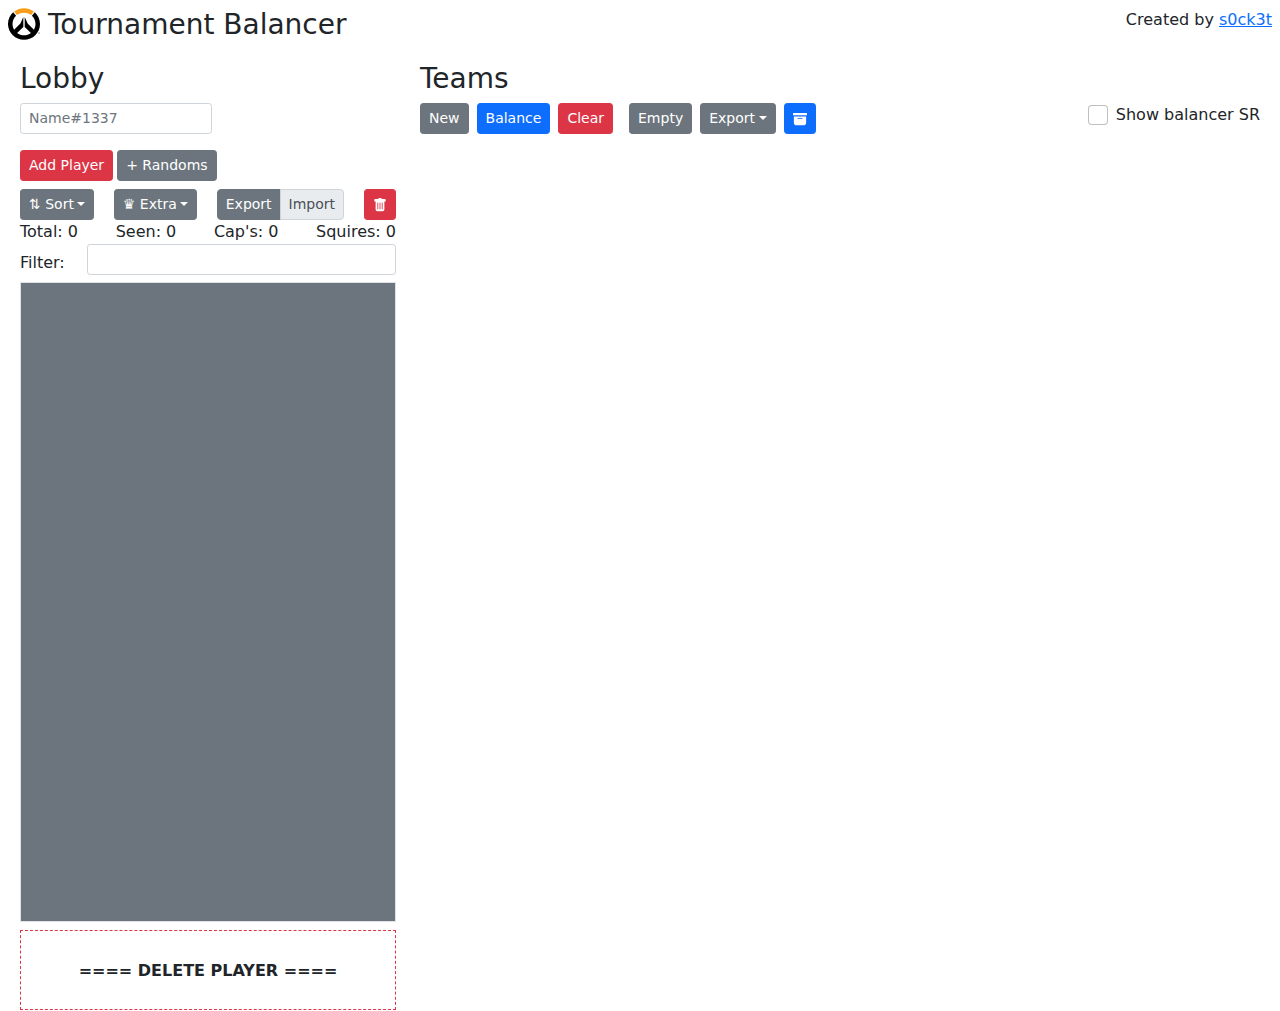
<file: balancer-beta/index.html>
<!DOCTYPE html>
<html lang="en">
  <head>
    <meta charset="utf-8" />
    <meta http-equiv="X-UA-Compatible" content="IE=edge" />
    <meta name="viewport" content="width=device-width,initial-scale=1" />
    <link rel="icon" href="/balancer-beta/favicon.ico" />
    <title>Tournament Balancer</title>
    <link href="/balancer-beta/css/main.7ea830d1.css" rel="preload" as="style" />
    <link href="/js/chunk-vendors.98a42860.js" rel="preload" as="script" />
    <link href="/js/main.ba1e81f0.js" rel="preload" as="script" />
    <link href="/balancer-beta/css/main.7ea830d1.css" rel="stylesheet" />
  </head>
  <body>
    <noscript
      ><strong
        >We're sorry but owbalancer doesn't work properly without JavaScript
        enabled. Please enable it to continue.</strong
      ></noscript
    >
    <div id="app"></div>
    <script src="/js/chunk-vendors.98a42860.js"></script>
    <script src="/js/main.ba1e81f0.js"></script>
  </body>
</html>
</file>
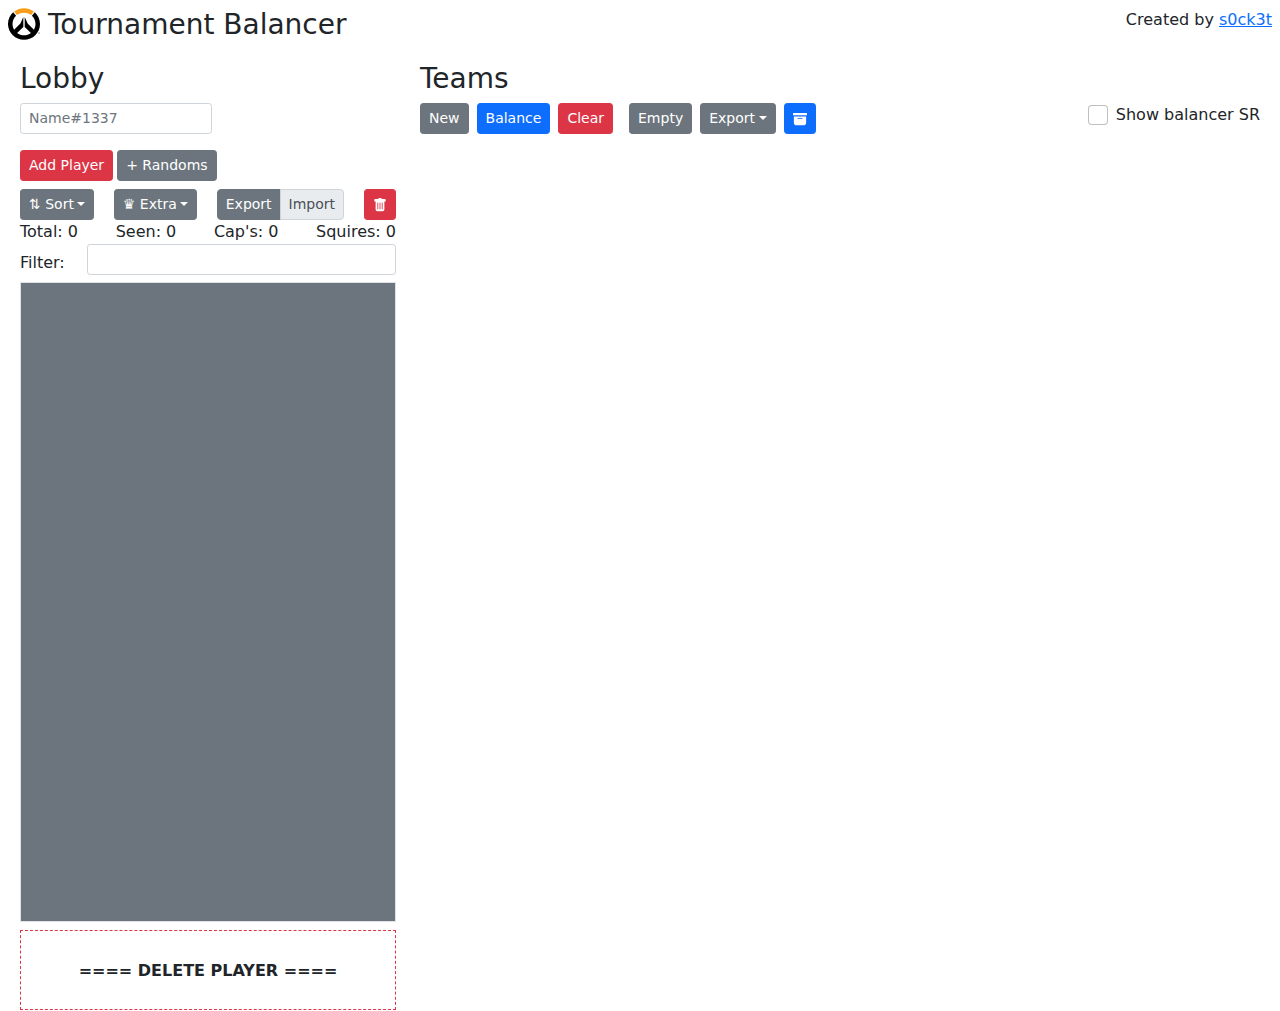
<file: balancer/index.html>
<!DOCTYPE html>
<html lang="en">
  <head>
    <meta charset="utf-8" />
    <meta http-equiv="X-UA-Compatible" content="IE=edge" />
    <meta name="viewport" content="width=device-width,initial-scale=1" />
    <link rel="icon" href="/balancer/favicon.ico" />
    <title>Tournament Balancer</title>
    <link href="/balancer/css/main.7ea830d1.css" rel="preload" as="style" />
    <link href="/js/chunk-vendors.98a42860.js" rel="preload" as="script" />
    <link href="/js/main.a93deb06.js" rel="preload" as="script" />
    <link href="/balancer/css/main.7ea830d1.css" rel="stylesheet" />
  </head>
  <body>
    <noscript
      ><strong
        >We're sorry but owbalancer doesn't work properly without JavaScript
        enabled. Please enable it to continue.</strong
      ></noscript
    >
    <div id="app"></div>
    <script src="/js/chunk-vendors.98a42860.js"></script>
    <script src="/js/main.a93deb06.js"></script>
  </body>
</html>
</file>
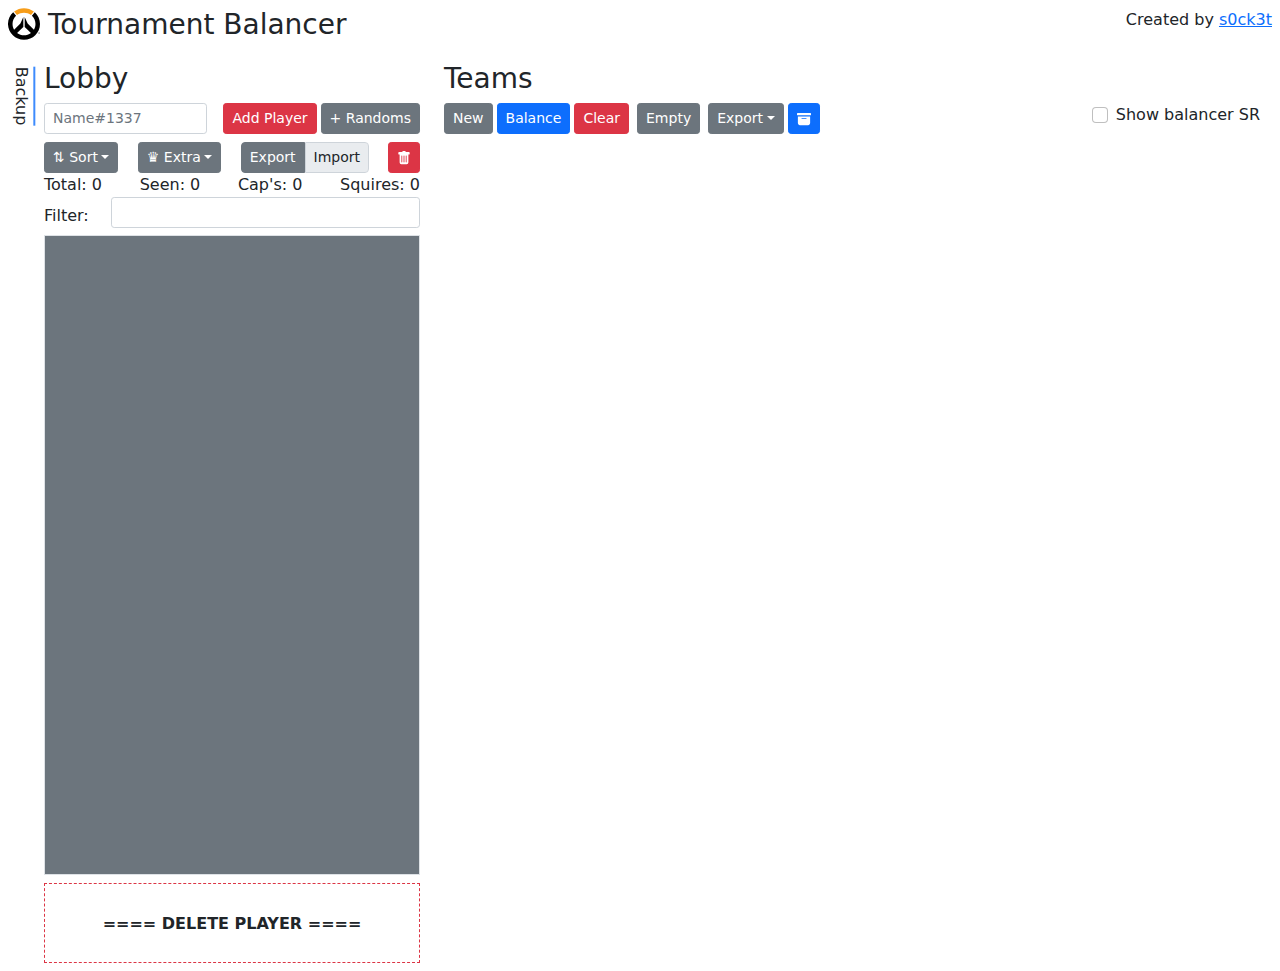
<file: division/index.html>
<!DOCTYPE html>
<html lang="en">

<head>
  <meta charset="utf-8">
  <meta http-equiv="X-UA-Compatible" content="IE=edge">
  <meta name="viewport" content="width=device-width,initial-scale=1">
  <link rel="icon" href="/division/favicon.ico">
  <title>Tournament Balancer</title>
  <link href="/division/css/main.70afbe1e.css" rel="preload" as="style">
  <link href="/js/chunk-vendors.cf116ea5.js" rel="preload" as="script">
  <link href="/js/main.a4b280e6.js" rel="preload" as="script">
  <link href="/division/css/main.70afbe1e.css" rel="stylesheet">
</head>

<body><noscript><strong>We're sorry but owbalancer doesn't work properly without JavaScript enabled. Please enable it to
      continue.</strong></noscript>
  <div id="app"></div>
  <script src="/js/chunk-vendors.cf116ea5.js"></script>
  <script src="/js/main.a4b280e6.js"></script>
</body>

</html>
</file>
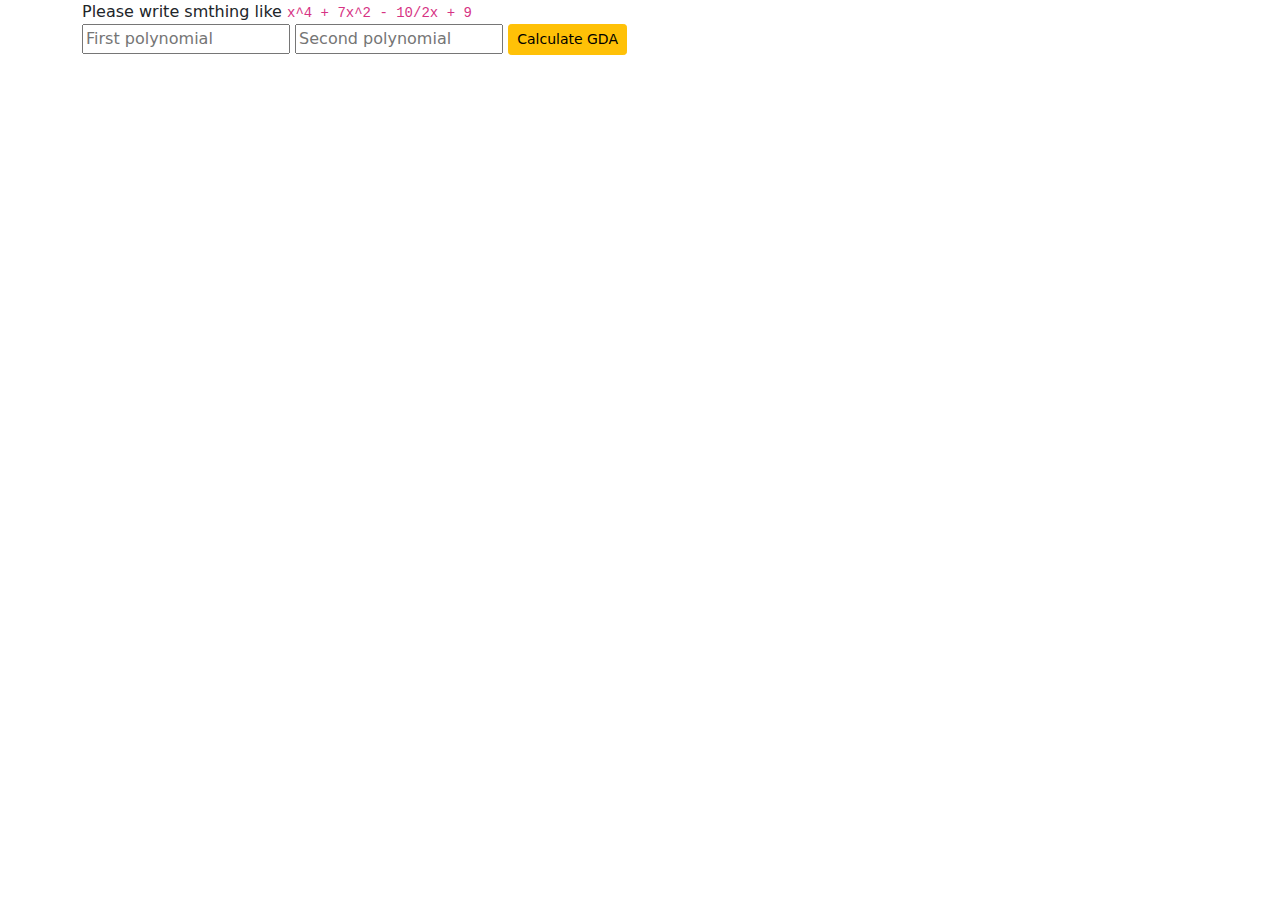
<file: gcd/index.html>
<!doctype html><html lang="en"><head><meta charset="UTF-8"><meta http-equiv="X-UA-Compatible" content="IE=edge"><meta name="viewport" content="width=device-width,initial-scale=1"><title>GDA</title><script defer="defer" src="runtime.a15e116a515679330832.js"></script><script defer="defer" src="main.c02c7ca26a6cda721875.js"></script></head><body><div id="root" class="container"><span>Please write smthing like <code>x^4 + 7x^2 - 10/2x + 9</code></span><br><input placeholder="First polynomial" id="first"/> <input placeholder="Second polynomial" id="second"/> <button id="activate" class="btn btn-sm btn-warning">Calculate GDA</button><br><br><div id="output"></div></div></body></html>
</file>
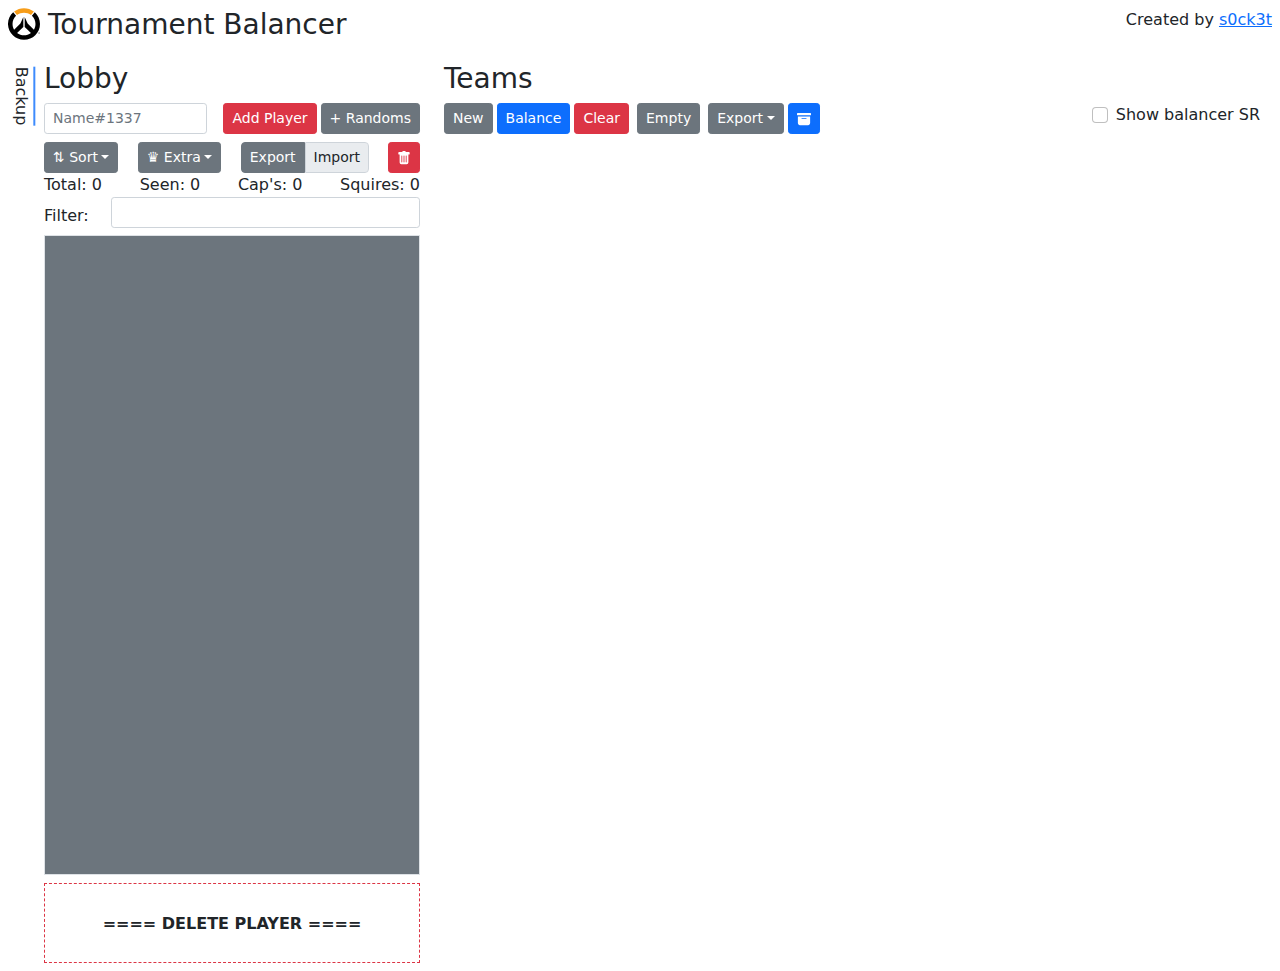
<file: ow2/index.html>
<!DOCTYPE html><html lang="en"><head><meta charset="utf-8"><meta http-equiv="X-UA-Compatible" content="IE=edge"><meta name="viewport" content="width=device-width,initial-scale=1"><link rel="icon" href="/ow2/favicon.ico"><title>Tournament Balancer</title><link href="/ow2/css/main.cbe593e4.css" rel="preload" as="style"><link href="/ow2/js/chunk-vendors.2c356b8b.js" rel="preload" as="script"><link href="/ow2/js/main.eac21c46.js" rel="preload" as="script"><link href="/ow2/css/main.cbe593e4.css" rel="stylesheet"></head><body><noscript><strong>We're sorry but owbalancer doesn't work properly without JavaScript enabled. Please enable it to continue.</strong></noscript><div id="app"></div><script src="/ow2/js/chunk-vendors.2c356b8b.js"></script><script src="/ow2/js/main.eac21c46.js"></script></body></html>
</file>
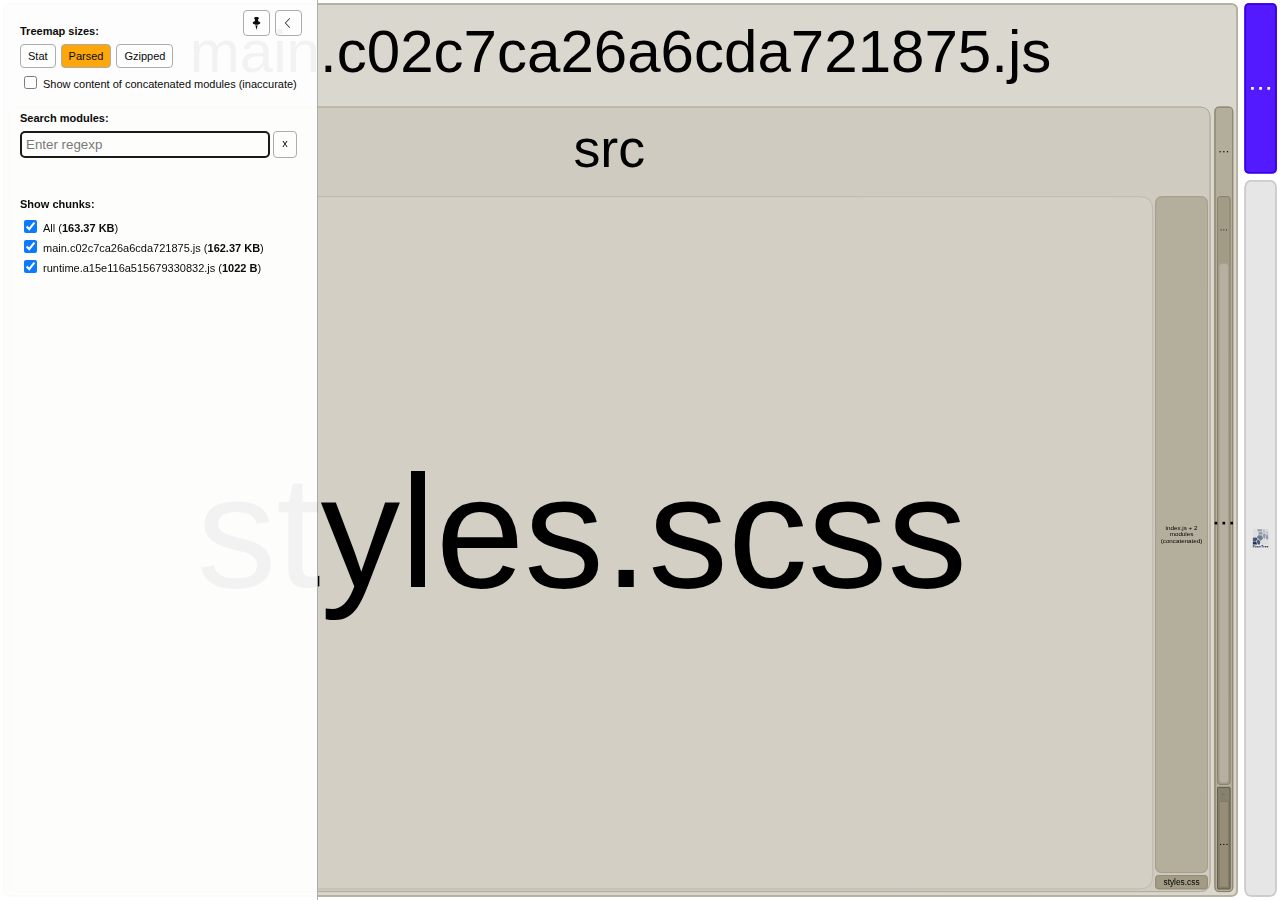
<file: gcd/report.html>
<!DOCTYPE html>
<html>
  <head>
    <meta charset="UTF-8"/>
    <meta name="viewport" content="width=device-width, initial-scale=1"/>
    <title>gcd [16 Jun 2021 at 14:02]</title>
    <link rel="shortcut icon" href="[data-uri]" type="image/x-icon" />

    <script>
      window.enableWebSocket = false;
    </script>
    <!-- viewer.js -->
<script>/*! For license information please see viewer.js.LICENSE.txt */
(()=>{var e={4184:(e,t)=>{var n;
/*!
  Copyright (c) 2017 Jed Watson.
  Licensed under the MIT License (MIT), see
  http://jedwatson.github.io/classnames
*/!function(){"use strict";var r={}.hasOwnProperty;function i(){for(var e=[],t=0;t<arguments.length;t++){var n=arguments[t];if(n){var o=typeof n;if("string"===o||"number"===o)e.push(n);else if(Array.isArray(n)&&n.length){var a=i.apply(null,n);a&&e.push(a)}else if("object"===o)for(var s in n)r.call(n,s)&&n[s]&&e.push(s)}}return e.join(" ")}e.exports?(i.default=i,e.exports=i):void 0===(n=function(){return i}.apply(t,[]))||(e.exports=n)}()},3908:(e,t,n)=>{"use strict";n.d(t,{Z:()=>s});var r=n(4015),i=n.n(r),o=n(3645),a=n.n(o)()(i());a.push([e.id,".Button__button{background:#fff;border:1px solid #aaa;border-radius:4px;cursor:pointer;display:inline-block;font:var(--main-font);outline:none;padding:5px 7px;transition:background .3s ease;white-space:nowrap}.Button__button:focus,.Button__button:hover{background:#ffefd7}.Button__button.Button__active{background:orange;color:#000}.Button__button[disabled]{cursor:default}","",{version:3,sources:["webpack://./client/components/Button.css"],names:[],mappings:"AAAA,gBACE,eAAgB,CAChB,qBAAsB,CACtB,iBAAkB,CAClB,cAAe,CACf,oBAAqB,CACrB,qBAAsB,CACtB,YAAa,CACb,eAAgB,CAChB,8BAA+B,CAC/B,kBACF,CAEA,4CAEE,kBACF,CAEA,+BACE,iBAAmB,CACnB,UACF,CAEA,0BACE,cACF",sourcesContent:[".button {\n  background: #fff;\n  border: 1px solid #aaa;\n  border-radius: 4px;\n  cursor: pointer;\n  display: inline-block;\n  font: var(--main-font);\n  outline: none;\n  padding: 5px 7px;\n  transition: background .3s ease;\n  white-space: nowrap;\n}\n\n.button:focus,\n.button:hover {\n  background: #ffefd7;\n}\n\n.button.active {\n  background: #ffa500;\n  color: #000;\n}\n\n.button[disabled] {\n  cursor: default;\n}\n"],sourceRoot:""}]),a.locals={button:"Button__button",active:"Button__active"};const s=a},2396:(e,t,n)=>{"use strict";n.d(t,{Z:()=>s});var r=n(4015),i=n.n(r),o=n(3645),a=n.n(o)()(i());a.push([e.id,".Checkbox__label{display:inline-block}.Checkbox__checkbox,.Checkbox__label{cursor:pointer}.Checkbox__itemText{margin-left:3px;position:relative;top:-2px;vertical-align:middle}","",{version:3,sources:["webpack://./client/components/Checkbox.css"],names:[],mappings:"AAAA,iBAEE,oBACF,CAEA,qCAJE,cAMF,CAEA,oBACE,eAAgB,CAChB,iBAAkB,CAClB,QAAS,CACT,qBACF",sourcesContent:[".label {\n  cursor: pointer;\n  display: inline-block;\n}\n\n.checkbox {\n  cursor: pointer;\n}\n\n.itemText {\n  margin-left: 3px;\n  position: relative;\n  top: -2px;\n  vertical-align: middle;\n}\n"],sourceRoot:""}]),a.locals={label:"Checkbox__label",checkbox:"Checkbox__checkbox",itemText:"Checkbox__itemText"};const s=a},3213:(e,t,n)=>{"use strict";n.d(t,{Z:()=>s});var r=n(4015),i=n.n(r),o=n(3645),a=n.n(o)()(i());a.push([e.id,".CheckboxList__container{font:var(--main-font);white-space:nowrap}.CheckboxList__label{font-size:11px;font-weight:700;margin-bottom:7px}.CheckboxList__item+.CheckboxList__item{margin-top:1px}","",{version:3,sources:["webpack://./client/components/CheckboxList.css"],names:[],mappings:"AAAA,yBACE,qBAAsB,CACtB,kBACF,CAEA,qBACE,cAAe,CACf,eAAiB,CACjB,iBACF,CAEA,wCACE,cACF",sourcesContent:[".container {\n  font: var(--main-font);\n  white-space: nowrap;\n}\n\n.label {\n  font-size: 11px;\n  font-weight: bold;\n  margin-bottom: 7px;\n}\n\n.item + .item {\n  margin-top: 1px;\n}\n"],sourceRoot:""}]),a.locals={container:"CheckboxList__container",label:"CheckboxList__label",item:"CheckboxList__item"};const s=a},580:(e,t,n)=>{"use strict";n.d(t,{Z:()=>s});var r=n(4015),i=n.n(r),o=n(3645),a=n.n(o)()(i());a.push([e.id,".ContextMenu__container{font:var(--main-font);position:absolute;padding:0;border-radius:4px;background:#fff;border:1px solid #aaa;list-style:none;opacity:1;white-space:nowrap;visibility:visible;transition:opacity .2s ease,visibility .2s ease}.ContextMenu__hidden{opacity:0;visibility:hidden}","",{version:3,sources:["webpack://./client/components/ContextMenu.css"],names:[],mappings:"AAAA,wBACE,qBAAsB,CACtB,iBAAkB,CAClB,SAAU,CACV,iBAAkB,CAClB,eAAgB,CAChB,qBAAsB,CACtB,eAAgB,CAChB,SAAU,CACV,kBAAmB,CACnB,kBAAmB,CACnB,+CACF,CAEA,qBACE,SAAU,CACV,iBACF",sourcesContent:[".container {\n  font: var(--main-font);\n  position: absolute;\n  padding: 0;\n  border-radius: 4px;\n  background: #fff;\n  border: 1px solid #aaa;\n  list-style: none;\n  opacity: 1;\n  white-space: nowrap;\n  visibility: visible;\n  transition: opacity .2s ease, visibility .2s ease;\n}\n\n.hidden {\n  opacity: 0;\n  visibility: hidden;\n}\n"],sourceRoot:""}]),a.locals={container:"ContextMenu__container",hidden:"ContextMenu__hidden"};const s=a},9270:(e,t,n)=>{"use strict";n.d(t,{Z:()=>s});var r=n(4015),i=n.n(r),o=n(3645),a=n.n(o)()(i());a.push([e.id,".ContextMenuItem__item{cursor:pointer;margin:0;padding:8px 14px;-webkit-user-select:none;user-select:none}.ContextMenuItem__item:hover{background:#ffefd7}.ContextMenuItem__disabled{cursor:default;color:grey}.ContextMenuItem__item.ContextMenuItem__disabled:hover{background:transparent}","",{version:3,sources:["webpack://./client/components/ContextMenuItem.css"],names:[],mappings:"AAAA,uBACE,cAAe,CACf,QAAS,CACT,gBAAiB,CACjB,wBAAiB,CAAjB,gBACF,CAEA,6BACE,kBACF,CAEA,2BACE,cAAe,CACf,UACF,CAEA,uDACE,sBACF",sourcesContent:[".item {\n  cursor: pointer;\n  margin: 0;\n  padding: 8px 14px;\n  user-select: none;\n}\n\n.item:hover {\n  background: #ffefd7;\n}\n\n.disabled {\n  cursor: default;\n  color: gray;\n}\n\n.item.disabled:hover {\n  background: transparent;\n}\n"],sourceRoot:""}]),a.locals={item:"ContextMenuItem__item",disabled:"ContextMenuItem__disabled"};const s=a},1746:(e,t,n)=>{"use strict";n.d(t,{Z:()=>s});var r=n(4015),i=n.n(r),o=n(3645),a=n.n(o)()(i());a.push([e.id,".Icon__icon{background:no-repeat 50%/contain;display:inline-block}","",{version:3,sources:["webpack://./client/components/Icon.css"],names:[],mappings:"AAAA,YACE,gCAAoC,CACpC,oBACF",sourcesContent:[".icon {\n  background: no-repeat center/contain;\n  display: inline-block;\n}\n"],sourceRoot:""}]),a.locals={icon:"Icon__icon"};const s=a},697:(e,t,n)=>{"use strict";n.d(t,{Z:()=>m});var r=n(4015),i=n.n(r),o=n(3645),a=n.n(o),s=n(1667),u=n.n(s),l=n(4911),c=n(8752),h=n(4150),f=n(8868),d=a()(i()),p=u()(l.Z),g=u()(c.Z),b=u()(h.Z),v=u()(f.Z);d.push([e.id,".ModuleItem__container{background:no-repeat 0;cursor:pointer;margin-bottom:4px;padding-left:18px;position:relative;white-space:nowrap}.ModuleItem__container.ModuleItem__module{background-image:url("+p+");background-position-x:1px}.ModuleItem__container.ModuleItem__folder{background-image:url("+g+")}.ModuleItem__container.ModuleItem__chunk{background-image:url("+b+")}.ModuleItem__container.ModuleItem__invisible:hover:before{background:url("+v+') no-repeat 0;content:"";height:100%;left:0;top:1px;position:absolute;width:13px}',"",{version:3,sources:["webpack://./client/components/ModuleItem.css"],names:[],mappings:"AAAA,uBACE,sBAAiC,CACjC,cAAe,CACf,iBAAkB,CAClB,iBAAkB,CAClB,iBAAkB,CAClB,kBACF,CAEA,0CACE,wDAAkD,CAClD,yBACF,CAEA,0CACE,wDACF,CAEA,yCACE,wDACF,CAEA,0DACE,8DAAqE,CACrE,UAAW,CACX,WAAY,CACZ,MAAO,CACP,OAAQ,CACR,iBAAkB,CAClB,UACF",sourcesContent:[".container {\n  background: no-repeat left center;\n  cursor: pointer;\n  margin-bottom: 4px;\n  padding-left: 18px;\n  position: relative;\n  white-space: nowrap;\n}\n\n.container.module {\n  background-image: url('../assets/icon-module.svg');\n  background-position-x: 1px;\n}\n\n.container.folder {\n  background-image: url('../assets/icon-folder.svg');\n}\n\n.container.chunk {\n  background-image: url('../assets/icon-chunk.svg');\n}\n\n.container.invisible:hover::before {\n  background: url('../assets/icon-invisible.svg') no-repeat left center;\n  content: \"\";\n  height: 100%;\n  left: 0;\n  top: 1px;\n  position: absolute;\n  width: 13px;\n}\n"],sourceRoot:""}]),d.locals={container:"ModuleItem__container",module:"ModuleItem__module",folder:"ModuleItem__folder",chunk:"ModuleItem__chunk",invisible:"ModuleItem__invisible"};const m=d},3784:(e,t,n)=>{"use strict";n.d(t,{Z:()=>s});var r=n(4015),i=n.n(r),o=n(3645),a=n.n(o)()(i());a.push([e.id,".ModulesList__container{font:var(--main-font)}","",{version:3,sources:["webpack://./client/components/ModulesList.css"],names:[],mappings:"AAAA,wBACE,qBACF",sourcesContent:[".container {\n  font: var(--main-font);\n}\n"],sourceRoot:""}]),a.locals={container:"ModulesList__container"};const s=a},2393:(e,t,n)=>{"use strict";n.d(t,{Z:()=>s});var r=n(4015),i=n.n(r),o=n(3645),a=n.n(o)()(i());a.push([e.id,".ModulesTreemap__container{align-items:stretch;display:flex;height:100%;position:relative;width:100%}.ModulesTreemap__map{flex:1}.ModulesTreemap__sidebarGroup{font:var(--main-font);margin-bottom:20px}.ModulesTreemap__showOption{margin-top:5px}.ModulesTreemap__activeSize{font-weight:700}.ModulesTreemap__foundModulesInfo{display:flex;font:var(--main-font);margin:8px 0 0}.ModulesTreemap__foundModulesInfoItem+.ModulesTreemap__foundModulesInfoItem{margin-left:15px}.ModulesTreemap__foundModulesContainer{margin-top:15px;max-height:600px;overflow:auto}.ModulesTreemap__foundModulesChunk+.ModulesTreemap__foundModulesChunk{margin-top:15px}.ModulesTreemap__foundModulesChunkName{cursor:pointer;font:var(--main-font);font-weight:700;margin-bottom:7px}.ModulesTreemap__foundModulesList{margin-left:7px}","",{version:3,sources:["webpack://./client/components/ModulesTreemap.css"],names:[],mappings:"AAAA,2BACE,mBAAoB,CACpB,YAAa,CACb,WAAY,CACZ,iBAAkB,CAClB,UACF,CAEA,qBACE,MACF,CAEA,8BACE,qBAAsB,CACtB,kBACF,CAEA,4BACE,cACF,CAEA,4BACE,eACF,CAEA,kCACE,YAAa,CACb,qBAAsB,CACtB,cACF,CAEA,4EACE,gBACF,CAEA,uCACE,eAAgB,CAChB,gBAAiB,CACjB,aACF,CAEA,sEACE,eACF,CAEA,uCACE,cAAe,CACf,qBAAsB,CACtB,eAAiB,CACjB,iBACF,CAEA,kCACE,eACF",sourcesContent:[".container {\n  align-items: stretch;\n  display: flex;\n  height: 100%;\n  position: relative;\n  width: 100%;\n}\n\n.map {\n  flex: 1;\n}\n\n.sidebarGroup {\n  font: var(--main-font);\n  margin-bottom: 20px;\n}\n\n.showOption {\n  margin-top: 5px;\n}\n\n.activeSize {\n  font-weight: bold;\n}\n\n.foundModulesInfo {\n  display: flex;\n  font: var(--main-font);\n  margin: 8px 0 0;\n}\n\n.foundModulesInfoItem + .foundModulesInfoItem {\n  margin-left: 15px;\n}\n\n.foundModulesContainer {\n  margin-top: 15px;\n  max-height: 600px;\n  overflow: auto;\n}\n\n.foundModulesChunk + .foundModulesChunk {\n  margin-top: 15px;\n}\n\n.foundModulesChunkName {\n  cursor: pointer;\n  font: var(--main-font);\n  font-weight: bold;\n  margin-bottom: 7px;\n}\n\n.foundModulesList {\n  margin-left: 7px;\n}\n"],sourceRoot:""}]),a.locals={container:"ModulesTreemap__container",map:"ModulesTreemap__map",sidebarGroup:"ModulesTreemap__sidebarGroup",showOption:"ModulesTreemap__showOption",activeSize:"ModulesTreemap__activeSize",foundModulesInfo:"ModulesTreemap__foundModulesInfo",foundModulesInfoItem:"ModulesTreemap__foundModulesInfoItem",foundModulesContainer:"ModulesTreemap__foundModulesContainer",foundModulesChunk:"ModulesTreemap__foundModulesChunk",foundModulesChunkName:"ModulesTreemap__foundModulesChunkName",foundModulesList:"ModulesTreemap__foundModulesList"};const s=a},9976:(e,t,n)=>{"use strict";n.d(t,{Z:()=>s});var r=n(4015),i=n.n(r),o=n(3645),a=n.n(o)()(i());a.push([e.id,".Search__container{font:var(--main-font);white-space:nowrap}.Search__label{font-weight:700;margin-bottom:7px}.Search__row{display:flex}.Search__input{border:1px solid #aaa;border-radius:4px;display:block;flex:1;padding:5px}.Search__clear{flex:0 0 auto;line-height:1;margin-left:3px;padding:5px 8px 7px}","",{version:3,sources:["webpack://./client/components/Search.css"],names:[],mappings:"AAAA,mBACE,qBAAsB,CACtB,kBACF,CAEA,eACE,eAAiB,CACjB,iBACF,CAEA,aACE,YACF,CAEA,eACE,qBAAsB,CACtB,iBAAkB,CAClB,aAAc,CACd,MAAO,CACP,WACF,CAEA,eACE,aAAc,CACd,aAAc,CACd,eAAgB,CAChB,mBACF",sourcesContent:[".container {\n  font: var(--main-font);\n  white-space: nowrap;\n}\n\n.label {\n  font-weight: bold;\n  margin-bottom: 7px;\n}\n\n.row {\n  display: flex;\n}\n\n.input {\n  border: 1px solid #aaa;\n  border-radius: 4px;\n  display: block;\n  flex: 1;\n  padding: 5px;\n}\n\n.clear {\n  flex: 0 0 auto;\n  line-height: 1;\n  margin-left: 3px;\n  padding: 5px 8px 7px;\n}\n"],sourceRoot:""}]),a.locals={container:"Search__container",label:"Search__label",row:"Search__row",input:"Search__input",clear:"Search__clear"};const s=a},4826:(e,t,n)=>{"use strict";n.d(t,{Z:()=>s});var r=n(4015),i=n.n(r),o=n(3645),a=n.n(o)()(i());a.push([e.id,".Sidebar__container{background:#fff;border:none;border-right:1px solid #aaa;box-sizing:border-box;max-width:calc(50% - 10px);opacity:.95;z-index:1}.Sidebar__container:not(.Sidebar__hidden){min-width:200px}.Sidebar__container:not(.Sidebar__pinned){bottom:0;position:absolute;top:0;transition:transform .2s ease}.Sidebar__container.Sidebar__pinned{position:relative}.Sidebar__container.Sidebar__left{left:0}.Sidebar__container.Sidebar__left.Sidebar__hidden{transform:translateX(calc(-100% + 7px))}.Sidebar__content{box-sizing:border-box;height:100%;overflow-y:auto;padding:25px 20px 20px;width:100%}.Sidebar__empty.Sidebar__pinned .Sidebar__content{padding:0}.Sidebar__pinButton,.Sidebar__toggleButton{cursor:pointer;height:26px;line-height:0;position:absolute;top:10px;width:27px}.Sidebar__pinButton{right:47px}.Sidebar__toggleButton{padding-left:6px;right:15px}.Sidebar__hidden .Sidebar__toggleButton{right:-35px;transition:transform .2s ease}.Sidebar__hidden .Sidebar__toggleButton:hover{transform:translateX(4px)}.Sidebar__resizer{bottom:0;cursor:col-resize;position:absolute;right:0;top:0;width:7px}","",{version:3,sources:["webpack://./client/components/Sidebar.css"],names:[],mappings:"AAEA,oBACE,eAAgB,CAEhB,WAA4B,CAA5B,2BAA4B,CAC5B,qBAAsB,CACtB,0BAA2B,CAC3B,WAAa,CACb,SACF,CAEA,0CACE,eACF,CAEA,0CACE,QAAS,CACT,iBAAkB,CAClB,KAAM,CACN,6BACF,CAEA,oCACE,iBACF,CAEA,kCACE,MACF,CAEA,kDACE,uCACF,CAEA,kBACE,qBAAsB,CACtB,WAAY,CACZ,eAAgB,CAChB,sBAAuB,CACvB,UACF,CAEA,kDACE,SACF,CAEA,2CAEE,cAAe,CACf,WAAY,CACZ,aAAc,CACd,iBAAkB,CAClB,QAAS,CACT,UACF,CAEA,oBACE,UACF,CAEA,uBACE,gBAAiB,CACjB,UACF,CAEA,wCACE,WAAY,CACZ,6BACF,CAEA,8CACE,yBACF,CAEA,kBACE,QAAS,CACT,iBAAkB,CAClB,iBAAkB,CAClB,OAAQ,CACR,KAAM,CACN,SACF",sourcesContent:["@value toggleTime: 200ms;\n\n.container {\n  background: #fff;\n  border: none;\n  border-right: 1px solid #aaa;\n  box-sizing: border-box;\n  max-width: calc(50% - 10px);\n  opacity: 0.95;\n  z-index: 1;\n}\n\n.container:not(.hidden) {\n  min-width: 200px;\n}\n\n.container:not(.pinned) {\n  bottom: 0;\n  position: absolute;\n  top: 0;\n  transition: transform toggleTime ease;\n}\n\n.container.pinned {\n  position: relative;\n}\n\n.container.left {\n  left: 0;\n}\n\n.container.left.hidden {\n  transform: translateX(calc(-100% + 7px));\n}\n\n.content {\n  box-sizing: border-box;\n  height: 100%;\n  overflow-y: auto;\n  padding: 25px 20px 20px;\n  width: 100%;\n}\n\n.empty.pinned .content {\n  padding: 0;\n}\n\n.pinButton,\n.toggleButton {\n  cursor: pointer;\n  height: 26px;\n  line-height: 0;\n  position: absolute;\n  top: 10px;\n  width: 27px;\n}\n\n.pinButton {\n  right: 47px;\n}\n\n.toggleButton {\n  padding-left: 6px;\n  right: 15px;\n}\n\n.hidden .toggleButton {\n  right: -35px;\n  transition: transform .2s ease;\n}\n\n.hidden .toggleButton:hover {\n  transform: translateX(4px);\n}\n\n.resizer {\n  bottom: 0;\n  cursor: col-resize;\n  position: absolute;\n  right: 0;\n  top: 0;\n  width: 7px;\n}\n"],sourceRoot:""}]),a.locals={toggleTime:".2s",container:"Sidebar__container",hidden:"Sidebar__hidden",pinned:"Sidebar__pinned",left:"Sidebar__left",content:"Sidebar__content",empty:"Sidebar__empty",pinButton:"Sidebar__pinButton",toggleButton:"Sidebar__toggleButton",resizer:"Sidebar__resizer"};const s=a},6897:(e,t,n)=>{"use strict";n.d(t,{Z:()=>s});var r=n(4015),i=n.n(r),o=n(3645),a=n.n(o)()(i());a.push([e.id,".Switcher__container{font:var(--main-font);white-space:nowrap}.Switcher__label{font-weight:700;font-size:11px;margin-bottom:7px}.Switcher__item+.Switcher__item{margin-left:5px}","",{version:3,sources:["webpack://./client/components/Switcher.css"],names:[],mappings:"AAAA,qBACE,qBAAsB,CACtB,kBACF,CAEA,iBACE,eAAiB,CACjB,cAAe,CACf,iBACF,CAEA,gCACE,eACF",sourcesContent:[".container {\n  font: var(--main-font);\n  white-space: nowrap;\n}\n\n.label {\n  font-weight: bold;\n  font-size: 11px;\n  margin-bottom: 7px;\n}\n\n.item + .item {\n  margin-left: 5px;\n}\n"],sourceRoot:""}]),a.locals={container:"Switcher__container",label:"Switcher__label",item:"Switcher__item"};const s=a},7527:(e,t,n)=>{"use strict";n.d(t,{Z:()=>s});var r=n(4015),i=n.n(r),o=n(3645),a=n.n(o)()(i());a.push([e.id,".Tooltip__container{font:var(--main-font);position:absolute;padding:5px 10px;border-radius:4px;background:#fff;border:1px solid #aaa;opacity:.9;white-space:nowrap;visibility:visible;transition:opacity .2s ease,visibility .2s ease}.Tooltip__hidden{opacity:0;visibility:hidden}","",{version:3,sources:["webpack://./client/components/Tooltip.css"],names:[],mappings:"AAAA,oBACE,qBAAsB,CACtB,iBAAkB,CAClB,gBAAiB,CACjB,iBAAkB,CAClB,eAAgB,CAChB,qBAAsB,CACtB,UAAY,CACZ,kBAAmB,CACnB,kBAAmB,CACnB,+CACF,CAEA,iBACE,SAAU,CACV,iBACF",sourcesContent:[".container {\n  font: var(--main-font);\n  position: absolute;\n  padding: 5px 10px;\n  border-radius: 4px;\n  background: #fff;\n  border: 1px solid #aaa;\n  opacity: 0.9;\n  white-space: nowrap;\n  visibility: visible;\n  transition: opacity .2s ease, visibility .2s ease;\n}\n\n.hidden {\n  opacity: 0;\n  visibility: hidden;\n}\n"],sourceRoot:""}]),a.locals={container:"Tooltip__container",hidden:"Tooltip__hidden"};const s=a},1194:(e,t,n)=>{"use strict";n.d(t,{Z:()=>s});var r=n(4015),i=n.n(r),o=n(3645),a=n.n(o)()(i());a.push([e.id,":root{--main-font:normal 11px Verdana,sans-serif}#app,body,html{height:100%;margin:0;overflow:hidden;padding:0;width:100%}body.resizing{-webkit-user-select:none!important;user-select:none!important}body.resizing *{pointer-events:none}body.resizing.col{cursor:col-resize!important}","",{version:3,sources:["webpack://./client/viewer.css"],names:[],mappings:"AAAA,MACE,0CACF,CAEA,eAGE,WAAY,CACZ,QAAS,CACT,eAAgB,CAChB,SAAU,CACV,UACF,CAEA,cACE,kCAA4B,CAA5B,0BACF,CAEA,gBACE,mBACF,CAEA,kBACE,2BACF",sourcesContent:[":root {\n  --main-font: normal 11px Verdana, sans-serif;\n}\n\n:global html,\n:global body,\n:global #app {\n  height: 100%;\n  margin: 0;\n  overflow: hidden;\n  padding: 0;\n  width: 100%;\n}\n\n:global body.resizing {\n  user-select: none !important;\n}\n\n:global body.resizing * {\n  pointer-events: none;\n}\n\n:global body.resizing.col {\n  cursor: col-resize !important;\n}\n"],sourceRoot:""}]);const s=a},3645:e=>{"use strict";e.exports=function(e){var t=[];return t.toString=function(){return this.map((function(t){var n=e(t);return t[2]?"@media ".concat(t[2]," {").concat(n,"}"):n})).join("")},t.i=function(e,n,r){"string"==typeof e&&(e=[[null,e,""]]);var i={};if(r)for(var o=0;o<this.length;o++){var a=this[o][0];null!=a&&(i[a]=!0)}for(var s=0;s<e.length;s++){var u=[].concat(e[s]);r&&i[u[0]]||(n&&(u[2]?u[2]="".concat(n," and ").concat(u[2]):u[2]=n),t.push(u))}},t}},4015:e=>{"use strict";function t(e,t){return function(e){if(Array.isArray(e))return e}(e)||function(e,t){if("undefined"==typeof Symbol||!(Symbol.iterator in Object(e)))return;var n=[],r=!0,i=!1,o=void 0;try{for(var a,s=e[Symbol.iterator]();!(r=(a=s.next()).done)&&(n.push(a.value),!t||n.length!==t);r=!0);}catch(u){i=!0,o=u}finally{try{r||null==s.return||s.return()}finally{if(i)throw o}}return n}(e,t)||function(e,t){if(!e)return;if("string"==typeof e)return n(e,t);var r=Object.prototype.toString.call(e).slice(8,-1);"Object"===r&&e.constructor&&(r=e.constructor.name);if("Map"===r||"Set"===r)return Array.from(e);if("Arguments"===r||/^(?:Ui|I)nt(?:8|16|32)(?:Clamped)?Array$/.test(r))return n(e,t)}(e,t)||function(){throw new TypeError("Invalid attempt to destructure non-iterable instance.\nIn order to be iterable, non-array objects must have a [Symbol.iterator]() method.")}()}function n(e,t){(null==t||t>e.length)&&(t=e.length);for(var n=0,r=new Array(t);n<t;n++)r[n]=e[n];return r}e.exports=function(e){var n=t(e,4),r=n[1],i=n[3];if("function"==typeof btoa){var o=btoa(unescape(encodeURIComponent(JSON.stringify(i)))),a="sourceMappingURL=data:application/json;charset=utf-8;base64,".concat(o),s="/*# ".concat(a," */"),u=i.sources.map((function(e){return"/*# sourceURL=".concat(i.sourceRoot||"").concat(e," */")}));return[r].concat(u).concat([s]).join("\n")}return[r].join("\n")}},1667:e=>{"use strict";e.exports=function(e,t){return t||(t={}),"string"!=typeof(e=e&&e.__esModule?e.default:e)?e:(/^['"].*['"]$/.test(e)&&(e=e.slice(1,-1)),t.hash&&(e+=t.hash),/["'() \t\n]/.test(e)||t.needQuotes?'"'.concat(e.replace(/"/g,'\\"').replace(/\n/g,"\\n"),'"'):e)}},6755:e=>{"use strict";!function(t){var n=/^(b|B)$/,r={iec:{bits:["b","Kib","Mib","Gib","Tib","Pib","Eib","Zib","Yib"],bytes:["B","KiB","MiB","GiB","TiB","PiB","EiB","ZiB","YiB"]},jedec:{bits:["b","Kb","Mb","Gb","Tb","Pb","Eb","Zb","Yb"],bytes:["B","KB","MB","GB","TB","PB","EB","ZB","YB"]}},i={iec:["","kibi","mebi","gibi","tebi","pebi","exbi","zebi","yobi"],jedec:["","kilo","mega","giga","tera","peta","exa","zetta","yotta"]};function o(e){var t,o,a,s,u,l,c,h,f,d,p,g,b,v,m,y=1<arguments.length&&void 0!==arguments[1]?arguments[1]:{},C=[],w=0,x=void 0,_=void 0;if(isNaN(e))throw new TypeError("Invalid number");return o=!0===y.bits,p=!0===y.unix,t=y.base||2,d=void 0!==y.round?y.round:p?1:2,l=void 0!==y.locale?y.locale:"",c=y.localeOptions||{},g=void 0!==y.separator?y.separator:"",b=void 0!==y.spacer?y.spacer:p?"":" ",m=y.symbols||{},v=2===t&&y.standard||"jedec",f=y.output||"string",s=!0===y.fullform,u=y.fullforms instanceof Array?y.fullforms:[],x=void 0!==y.exponent?y.exponent:-1,a=2<t?1e3:1024,(h=(_=Number(e))<0)&&(_=-_),(-1===x||isNaN(x))&&(x=Math.floor(Math.log(_)/Math.log(a)))<0&&(x=0),8<x&&(x=8),"exponent"===f?x:(0===_?(C[0]=0,C[1]=p?"":r[v][o?"bits":"bytes"][x]):(w=_/(2===t?Math.pow(2,10*x):Math.pow(1e3,x)),o&&a<=(w*=8)&&x<8&&(w/=a,x++),C[0]=Number(w.toFixed(0<x?d:0)),C[0]===a&&x<8&&void 0===y.exponent&&(C[0]=1,x++),C[1]=10===t&&1===x?o?"kb":"kB":r[v][o?"bits":"bytes"][x],p&&(C[1]="jedec"===v?C[1].charAt(0):0<x?C[1].replace(/B$/,""):C[1],n.test(C[1])&&(C[0]=Math.floor(C[0]),C[1]=""))),h&&(C[0]=-C[0]),C[1]=m[C[1]]||C[1],!0===l?C[0]=C[0].toLocaleString():0<l.length?C[0]=C[0].toLocaleString(l,c):0<g.length&&(C[0]=C[0].toString().replace(".",g)),"array"===f?C:(s&&(C[1]=u[x]?u[x]:i[v][x]+(o?"bit":"byte")+(1===C[0]?"":"s")),"object"===f?{value:C[0],symbol:C[1],exponent:x}:C.join(b)))}o.partial=function(e){return function(t){return o(t,e)}},e.exports=o}("undefined"!=typeof window&&window)},2705:(e,t,n)=>{var r=n(5639).Symbol;e.exports=r},9932:e=>{e.exports=function(e,t){for(var n=-1,r=null==e?0:e.length,i=Array(r);++n<r;)i[n]=t(e[n],n,e);return i}},4286:e=>{e.exports=function(e){return e.split("")}},4239:(e,t,n)=>{var r=n(2705),i=n(9607),o=n(2333),a=r?r.toStringTag:void 0;e.exports=function(e){return null==e?void 0===e?"[object Undefined]":"[object Null]":a&&a in Object(e)?i(e):o(e)}},8674:e=>{e.exports=function(e){return function(t){return null==e?void 0:e[t]}}},4259:e=>{e.exports=function(e,t,n){var r=-1,i=e.length;t<0&&(t=-t>i?0:i+t),(n=n>i?i:n)<0&&(n+=i),i=t>n?0:n-t>>>0,t>>>=0;for(var o=Array(i);++r<i;)o[r]=e[r+t];return o}},531:(e,t,n)=>{var r=n(2705),i=n(9932),o=n(1469),a=n(3448),s=r?r.prototype:void 0,u=s?s.toString:void 0;e.exports=function e(t){if("string"==typeof t)return t;if(o(t))return i(t,e)+"";if(a(t))return u?u.call(t):"";var n=t+"";return"0"==n&&1/t==-Infinity?"-0":n}},180:(e,t,n)=>{var r=n(4259);e.exports=function(e,t,n){var i=e.length;return n=void 0===n?i:n,!t&&n>=i?e:r(e,t,n)}},8805:(e,t,n)=>{var r=n(180),i=n(2689),o=n(3140),a=n(9833);e.exports=function(e){return function(t){t=a(t);var n=i(t)?o(t):void 0,s=n?n[0]:t.charAt(0),u=n?r(n,1).join(""):t.slice(1);return s[e]()+u}}},9464:(e,t,n)=>{var r=n(8674)({"&":"&amp;","<":"&lt;",">":"&gt;",'"':"&quot;","'":"&#39;"});e.exports=r},1957:e=>{e.exports=!1},9607:(e,t,n)=>{var r=n(2705),i=Object.prototype,o=i.hasOwnProperty,a=i.toString,s=r?r.toStringTag:void 0;e.exports=function(e){var t=o.call(e,s),n=e[s];try{e[s]=void 0;var r=!0}catch(u){}var i=a.call(e);return r&&(t?e[s]=n:delete e[s]),i}},2689:e=>{var t=RegExp("[\\u200d\\ud800-\\udfff\\u0300-\\u036f\\ufe20-\\ufe2f\\u20d0-\\u20ff\\ufe0e\\ufe0f]");e.exports=function(e){return t.test(e)}},2333:e=>{var t=Object.prototype.toString;e.exports=function(e){return t.call(e)}},5639:(e,t,n)=>{var r=n(1957),i="object"==typeof self&&self&&self.Object===Object&&self,o=r||i||Function("return this")();e.exports=o},3140:(e,t,n)=>{var r=n(4286),i=n(2689),o=n(676);e.exports=function(e){return i(e)?o(e):r(e)}},676:e=>{var t="[\\ud800-\\udfff]",n="[\\u0300-\\u036f\\ufe20-\\ufe2f\\u20d0-\\u20ff]",r="\\ud83c[\\udffb-\\udfff]",i="[^\\ud800-\\udfff]",o="(?:\\ud83c[\\udde6-\\uddff]){2}",a="[\\ud800-\\udbff][\\udc00-\\udfff]",s="(?:"+n+"|"+r+")"+"?",u="[\\ufe0e\\ufe0f]?",l=u+s+("(?:\\u200d(?:"+[i,o,a].join("|")+")"+u+s+")*"),c="(?:"+[i+n+"?",n,o,a,t].join("|")+")",h=RegExp(r+"(?="+r+")|"+c+l,"g");e.exports=function(e){return e.match(h)||[]}},3279:(e,t,n)=>{var r=n(3218),i=n(7771),o=n(4841),a=Math.max,s=Math.min;e.exports=function(e,t,n){var u,l,c,h,f,d,p=0,g=!1,b=!1,v=!0;if("function"!=typeof e)throw new TypeError("Expected a function");function m(t){var n=u,r=l;return u=l=void 0,p=t,h=e.apply(r,n)}function y(e){return p=e,f=setTimeout(w,t),g?m(e):h}function C(e){var n=e-d;return void 0===d||n>=t||n<0||b&&e-p>=c}function w(){var e=i();if(C(e))return x(e);f=setTimeout(w,function(e){var n=t-(e-d);return b?s(n,c-(e-p)):n}(e))}function x(e){return f=void 0,v&&u?m(e):(u=l=void 0,h)}function _(){var e=i(),n=C(e);if(u=arguments,l=this,d=e,n){if(void 0===f)return y(d);if(b)return clearTimeout(f),f=setTimeout(w,t),m(d)}return void 0===f&&(f=setTimeout(w,t)),h}return t=o(t)||0,r(n)&&(g=!!n.leading,c=(b="maxWait"in n)?a(o(n.maxWait)||0,t):c,v="trailing"in n?!!n.trailing:v),_.cancel=function(){void 0!==f&&clearTimeout(f),p=0,u=d=l=f=void 0},_.flush=function(){return void 0===f?h:x(i())},_}},7187:(e,t,n)=>{var r=n(9464),i=n(9833),o=/[&<>"']/g,a=RegExp(o.source);e.exports=function(e){return(e=i(e))&&a.test(e)?e.replace(o,r):e}},3522:(e,t,n)=>{var r=n(9833),i=/[\\^$.*+?()[\]{}|]/g,o=RegExp(i.source);e.exports=function(e){return(e=r(e))&&o.test(e)?e.replace(i,"\\$&"):e}},1469:e=>{var t=Array.isArray;e.exports=t},3218:e=>{e.exports=function(e){var t=typeof e;return null!=e&&("object"==t||"function"==t)}},7005:e=>{e.exports=function(e){return null!=e&&"object"==typeof e}},3448:(e,t,n)=>{var r=n(4239),i=n(7005);e.exports=function(e){return"symbol"==typeof e||i(e)&&"[object Symbol]"==r(e)}},7771:(e,t,n)=>{var r=n(5639);e.exports=function(){return r.Date.now()}},4841:(e,t,n)=>{var r=n(3218),i=n(3448),o=/^\s+|\s+$/g,a=/^[-+]0x[0-9a-f]+$/i,s=/^0b[01]+$/i,u=/^0o[0-7]+$/i,l=parseInt;e.exports=function(e){if("number"==typeof e)return e;if(i(e))return NaN;if(r(e)){var t="function"==typeof e.valueOf?e.valueOf():e;e=r(t)?t+"":t}if("string"!=typeof e)return 0===e?e:+e;e=e.replace(o,"");var n=s.test(e);return n||u.test(e)?l(e.slice(2),n?2:8):a.test(e)?NaN:+e}},9833:(e,t,n)=>{var r=n(531);e.exports=function(e){return null==e?"":r(e)}},1700:(e,t,n)=>{var r=n(8805)("toUpperCase");e.exports=r},3379:(e,t,n)=>{"use strict";var r,i=function(){return void 0===r&&(r=Boolean(window&&document&&document.all&&!window.atob)),r},o=function(){var e={};return function(t){if(void 0===e[t]){var n=document.querySelector(t);if(window.HTMLIFrameElement&&n instanceof window.HTMLIFrameElement)try{n=n.contentDocument.head}catch(r){n=null}e[t]=n}return e[t]}}(),a=[];function s(e){for(var t=-1,n=0;n<a.length;n++)if(a[n].identifier===e){t=n;break}return t}function u(e,t){for(var n={},r=[],i=0;i<e.length;i++){var o=e[i],u=t.base?o[0]+t.base:o[0],l=n[u]||0,c="".concat(u," ").concat(l);n[u]=l+1;var h=s(c),f={css:o[1],media:o[2],sourceMap:o[3]};-1!==h?(a[h].references++,a[h].updater(f)):a.push({identifier:c,updater:b(f,t),references:1}),r.push(c)}return r}function l(e){var t=document.createElement("style"),r=e.attributes||{};if(void 0===r.nonce){var i=n.nc;i&&(r.nonce=i)}if(Object.keys(r).forEach((function(e){t.setAttribute(e,r[e])})),"function"==typeof e.insert)e.insert(t);else{var a=o(e.insert||"head");if(!a)throw new Error("Couldn't find a style target. This probably means that the value for the 'insert' parameter is invalid.");a.appendChild(t)}return t}var c,h=(c=[],function(e,t){return c[e]=t,c.filter(Boolean).join("\n")});function f(e,t,n,r){var i=n?"":r.media?"@media ".concat(r.media," {").concat(r.css,"}"):r.css;if(e.styleSheet)e.styleSheet.cssText=h(t,i);else{var o=document.createTextNode(i),a=e.childNodes;a[t]&&e.removeChild(a[t]),a.length?e.insertBefore(o,a[t]):e.appendChild(o)}}function d(e,t,n){var r=n.css,i=n.media,o=n.sourceMap;if(i?e.setAttribute("media",i):e.removeAttribute("media"),o&&"undefined"!=typeof btoa&&(r+="\n/*# sourceMappingURL=data:application/json;base64,".concat(btoa(unescape(encodeURIComponent(JSON.stringify(o))))," */")),e.styleSheet)e.styleSheet.cssText=r;else{for(;e.firstChild;)e.removeChild(e.firstChild);e.appendChild(document.createTextNode(r))}}var p=null,g=0;function b(e,t){var n,r,i;if(t.singleton){var o=g++;n=p||(p=l(t)),r=f.bind(null,n,o,!1),i=f.bind(null,n,o,!0)}else n=l(t),r=d.bind(null,n,t),i=function(){!function(e){if(null===e.parentNode)return!1;e.parentNode.removeChild(e)}(n)};return r(e),function(t){if(t){if(t.css===e.css&&t.media===e.media&&t.sourceMap===e.sourceMap)return;r(e=t)}else i()}}e.exports=function(e,t){(t=t||{}).singleton||"boolean"==typeof t.singleton||(t.singleton=i());var n=u(e=e||[],t);return function(e){if(e=e||[],"[object Array]"===Object.prototype.toString.call(e)){for(var r=0;r<n.length;r++){var i=s(n[r]);a[i].references--}for(var o=u(e,t),l=0;l<n.length;l++){var c=s(n[l]);0===a[c].references&&(a[c].updater(),a.splice(c,1))}n=o}}}},4150:(e,t,n)=>{"use strict";n.d(t,{Z:()=>r});const r="[data-uri]"},8752:(e,t,n)=>{"use strict";n.d(t,{Z:()=>r});const r="[data-uri]"},8868:(e,t,n)=>{"use strict";n.d(t,{Z:()=>r});const r="[data-uri]"},4911:(e,t,n)=>{"use strict";n.d(t,{Z:()=>r});const r="[data-uri]"}},t={};function n(r){if(t[r])return t[r].exports;var i=t[r]={id:r,exports:{}};return e[r](i,i.exports,n),i.exports}n.n=e=>{var t=e&&e.__esModule?()=>e.default:()=>e;return n.d(t,{a:t}),t},n.d=(e,t)=>{for(var r in t)n.o(t,r)&&!n.o(e,r)&&Object.defineProperty(e,r,{enumerable:!0,get:t[r]})},n.o=(e,t)=>Object.prototype.hasOwnProperty.call(e,t),(()=>{"use strict";var e,t,r,i,o,a,s={},u=[],l=/acit|ex(?:s|g|n|p|$)|rph|grid|ows|mnc|ntw|ine[ch]|zoo|^ord|itera/i;function c(e,t){for(var n in t)e[n]=t[n];return e}function h(e){var t=e.parentNode;t&&t.removeChild(e)}function f(e,t,n){var r,i,o,a=arguments,s={};for(o in t)"key"==o?r=t[o]:"ref"==o?i=t[o]:s[o]=t[o];if(arguments.length>3)for(n=[n],o=3;o<arguments.length;o++)n.push(a[o]);if(null!=n&&(s.children=n),"function"==typeof e&&null!=e.defaultProps)for(o in e.defaultProps)void 0===s[o]&&(s[o]=e.defaultProps[o]);return d(e,s,r,i,null)}function d(t,n,r,i,o){var a={type:t,props:n,key:r,ref:i,__k:null,__:null,__b:0,__e:null,__d:void 0,__c:null,__h:null,constructor:void 0,__v:o};return null==o&&(a.__v=a),null!=e.vnode&&e.vnode(a),a}function p(e){return e.children}function g(e,t){this.props=e,this.context=t}function b(e,t){if(null==t)return e.__?b(e.__,e.__.__k.indexOf(e)+1):null;for(var n;t<e.__k.length;t++)if(null!=(n=e.__k[t])&&null!=n.__e)return n.__e;return"function"==typeof e.type?b(e):null}function v(e){var t,n;if(null!=(e=e.__)&&null!=e.__c){for(e.__e=e.__c.base=null,t=0;t<e.__k.length;t++)if(null!=(n=e.__k[t])&&null!=n.__e){e.__e=e.__c.base=n.__e;break}return v(e)}}function m(n){(!n.__d&&(n.__d=!0)&&t.push(n)&&!y.__r++||i!==e.debounceRendering)&&((i=e.debounceRendering)||r)(y)}function y(){for(var e;y.__r=t.length;)e=t.sort((function(e,t){return e.__v.__b-t.__v.__b})),t=[],e.some((function(e){var t,n,r,i,o,a,s;e.__d&&(a=(o=(t=e).__v).__e,(s=t.__P)&&(n=[],(r=c({},o)).__v=r,i=k(s,o,r,t.__n,void 0!==s.ownerSVGElement,null!=o.__h?[a]:null,n,null==a?b(o):a,o.__h),z(n,o),i!=a&&v(o)))}))}function C(e,t,n,r,i,o,a,l,c,f){var g,v,m,y,C,w,_,A=r&&r.__k||u,S=A.length;for(c==s&&(c=null!=a?a[0]:S?b(r,0):null),n.__k=[],g=0;g<t.length;g++)if(null!=(y=n.__k[g]=null==(y=t[g])||"boolean"==typeof y?null:"string"==typeof y||"number"==typeof y?d(null,y,null,null,y):Array.isArray(y)?d(p,{children:y},null,null,null):null!=y.__e||null!=y.__c?d(y.type,y.props,y.key,null,y.__v):y)){if(y.__=n,y.__b=n.__b+1,null===(m=A[g])||m&&y.key==m.key&&y.type===m.type)A[g]=void 0;else for(v=0;v<S;v++){if((m=A[v])&&y.key==m.key&&y.type===m.type){A[v]=void 0;break}m=null}C=k(e,y,m=m||s,i,o,a,l,c,f),(v=y.ref)&&m.ref!=v&&(_||(_=[]),m.ref&&_.push(m.ref,null,y),_.push(v,y.__c||C,y)),null!=C?(null==w&&(w=C),c=x(e,y,m,A,a,C,c),f||"option"!=n.type?"function"==typeof n.type&&(n.__d=c):e.value=""):c&&m.__e==c&&c.parentNode!=e&&(c=b(m))}if(n.__e=w,null!=a&&"function"!=typeof n.type)for(g=a.length;g--;)null!=a[g]&&h(a[g]);for(g=S;g--;)null!=A[g]&&L(A[g],A[g]);if(_)for(g=0;g<_.length;g++)j(_[g],_[++g],_[++g])}function w(e,t){return t=t||[],null==e||"boolean"==typeof e||(Array.isArray(e)?e.some((function(e){w(e,t)})):t.push(e)),t}function x(e,t,n,r,i,o,a){var s,u,l;if(void 0!==t.__d)s=t.__d,t.__d=void 0;else if(i==n||o!=a||null==o.parentNode)e:if(null==a||a.parentNode!==e)e.appendChild(o),s=null;else{for(u=a,l=0;(u=u.nextSibling)&&l<r.length;l+=2)if(u==o)break e;e.insertBefore(o,a),s=a}return void 0!==s?s:o.nextSibling}function _(e,t,n){"-"===t[0]?e.setProperty(t,n):e[t]=null==n?"":"number"!=typeof n||l.test(t)?n:n+"px"}function A(e,t,n,r,i){var o,a,s;if(i&&"className"==t&&(t="class"),"style"===t)if("string"==typeof n)e.style.cssText=n;else{if("string"==typeof r&&(e.style.cssText=r=""),r)for(t in r)n&&t in n||_(e.style,t,"");if(n)for(t in n)r&&n[t]===r[t]||_(e.style,t,n[t])}else"o"===t[0]&&"n"===t[1]?(o=t!==(t=t.replace(/Capture$/,"")),(a=t.toLowerCase())in e&&(t=a),t=t.slice(2),e.l||(e.l={}),e.l[t+o]=n,s=o?M:S,n?r||e.addEventListener(t,s,o):e.removeEventListener(t,s,o)):"list"!==t&&"tagName"!==t&&"form"!==t&&"type"!==t&&"size"!==t&&"download"!==t&&"href"!==t&&!i&&t in e?e[t]=null==n?"":n:"function"!=typeof n&&"dangerouslySetInnerHTML"!==t&&(t!==(t=t.replace(/xlink:?/,""))?null==n||!1===n?e.removeAttributeNS("http://www.w3.org/1999/xlink",t.toLowerCase()):e.setAttributeNS("http://www.w3.org/1999/xlink",t.toLowerCase(),n):null==n||!1===n&&!/^ar/.test(t)?e.removeAttribute(t):e.setAttribute(t,n))}function S(t){this.l[t.type+!1](e.event?e.event(t):t)}function M(t){this.l[t.type+!0](e.event?e.event(t):t)}function T(e,t,n){var r,i;for(r=0;r<e.__k.length;r++)(i=e.__k[r])&&(i.__=e,i.__e&&("function"==typeof i.type&&i.__k.length>1&&T(i,t,n),t=x(n,i,i,e.__k,null,i.__e,t),"function"==typeof e.type&&(e.__d=t)))}function k(t,n,r,i,o,a,s,u,l){var h,f,d,b,v,m,y,w,x,_,A,S=n.type;if(void 0!==n.constructor)return null;null!=r.__h&&(l=r.__h,u=n.__e=r.__e,n.__h=null,a=[u]),(h=e.__b)&&h(n);try{e:if("function"==typeof S){if(w=n.props,x=(h=S.contextType)&&i[h.__c],_=h?x?x.props.value:h.__:i,r.__c?y=(f=n.__c=r.__c).__=f.__E:("prototype"in S&&S.prototype.render?n.__c=f=new S(w,_):(n.__c=f=new g(w,_),f.constructor=S,f.render=B),x&&x.sub(f),f.props=w,f.state||(f.state={}),f.context=_,f.__n=i,d=f.__d=!0,f.__h=[]),null==f.__s&&(f.__s=f.state),null!=S.getDerivedStateFromProps&&(f.__s==f.state&&(f.__s=c({},f.__s)),c(f.__s,S.getDerivedStateFromProps(w,f.__s))),b=f.props,v=f.state,d)null==S.getDerivedStateFromProps&&null!=f.componentWillMount&&f.componentWillMount(),null!=f.componentDidMount&&f.__h.push(f.componentDidMount);else{if(null==S.getDerivedStateFromProps&&w!==b&&null!=f.componentWillReceiveProps&&f.componentWillReceiveProps(w,_),!f.__e&&null!=f.shouldComponentUpdate&&!1===f.shouldComponentUpdate(w,f.__s,_)||n.__v===r.__v){f.props=w,f.state=f.__s,n.__v!==r.__v&&(f.__d=!1),f.__v=n,n.__e=r.__e,n.__k=r.__k,f.__h.length&&s.push(f),T(n,u,t);break e}null!=f.componentWillUpdate&&f.componentWillUpdate(w,f.__s,_),null!=f.componentDidUpdate&&f.__h.push((function(){f.componentDidUpdate(b,v,m)}))}f.context=_,f.props=w,f.state=f.__s,(h=e.__r)&&h(n),f.__d=!1,f.__v=n,f.__P=t,h=f.render(f.props,f.state,f.context),f.state=f.__s,null!=f.getChildContext&&(i=c(c({},i),f.getChildContext())),d||null==f.getSnapshotBeforeUpdate||(m=f.getSnapshotBeforeUpdate(b,v)),A=null!=h&&h.type==p&&null==h.key?h.props.children:h,C(t,Array.isArray(A)?A:[A],n,r,i,o,a,s,u,l),f.base=n.__e,n.__h=null,f.__h.length&&s.push(f),y&&(f.__E=f.__=null),f.__e=!1}else null==a&&n.__v===r.__v?(n.__k=r.__k,n.__e=r.__e):n.__e=D(r.__e,n,r,i,o,a,s,l);(h=e.diffed)&&h(n)}catch(t){n.__v=null,(l||null!=a)&&(n.__e=u,n.__h=!!l,a[a.indexOf(u)]=null),e.__e(t,n,r)}return n.__e}function z(t,n){e.__c&&e.__c(n,t),t.some((function(n){try{t=n.__h,n.__h=[],t.some((function(e){e.call(n)}))}catch(t){e.__e(t,n.__v)}}))}function D(e,t,n,r,i,o,a,l){var c,h,f,d,p,g=n.props,b=t.props;if(i="svg"===t.type||i,null!=o)for(c=0;c<o.length;c++)if(null!=(h=o[c])&&((null===t.type?3===h.nodeType:h.localName===t.type)||e==h)){e=h,o[c]=null;break}if(null==e){if(null===t.type)return document.createTextNode(b);e=i?document.createElementNS("http://www.w3.org/2000/svg",t.type):document.createElement(t.type,b.is&&{is:b.is}),o=null,l=!1}if(null===t.type)g===b||l&&e.data===b||(e.data=b);else{if(null!=o&&(o=u.slice.call(e.childNodes)),f=(g=n.props||s).dangerouslySetInnerHTML,d=b.dangerouslySetInnerHTML,!l){if(null!=o)for(g={},p=0;p<e.attributes.length;p++)g[e.attributes[p].name]=e.attributes[p].value;(d||f)&&(d&&(f&&d.__html==f.__html||d.__html===e.innerHTML)||(e.innerHTML=d&&d.__html||""))}(function(e,t,n,r,i){var o;for(o in n)"children"===o||"key"===o||o in t||A(e,o,null,n[o],r);for(o in t)i&&"function"!=typeof t[o]||"children"===o||"key"===o||"value"===o||"checked"===o||n[o]===t[o]||A(e,o,t[o],n[o],r)})(e,b,g,i,l),d?t.__k=[]:(c=t.props.children,C(e,Array.isArray(c)?c:[c],t,n,r,"foreignObject"!==t.type&&i,o,a,s,l)),l||("value"in b&&void 0!==(c=b.value)&&(c!==e.value||"progress"===t.type&&!c)&&A(e,"value",c,g.value,!1),"checked"in b&&void 0!==(c=b.checked)&&c!==e.checked&&A(e,"checked",c,g.checked,!1))}return e}function j(t,n,r){try{"function"==typeof t?t(n):t.current=n}catch(t){e.__e(t,r)}}function L(t,n,r){var i,o,a;if(e.unmount&&e.unmount(t),(i=t.ref)&&(i.current&&i.current!==t.__e||j(i,null,n)),r||"function"==typeof t.type||(r=null!=(o=t.__e)),t.__e=t.__d=void 0,null!=(i=t.__c)){if(i.componentWillUnmount)try{i.componentWillUnmount()}catch(t){e.__e(t,n)}i.base=i.__P=null}if(i=t.__k)for(a=0;a<i.length;a++)i[a]&&L(i[a],n,r);null!=o&&h(o)}function B(e,t,n){return this.constructor(e,n)}function E(t,n,r){var i,a,l;e.__&&e.__(t,n),a=(i=r===o)?null:r&&r.__k||n.__k,t=f(p,null,[t]),l=[],k(n,(i?n:r||n).__k=t,a||s,s,void 0!==n.ownerSVGElement,r&&!i?[r]:a?null:n.childNodes.length?u.slice.call(n.childNodes):null,l,r||s,i),z(l,t)}function O(e,t){E(e,t,o)}function I(e,t,n){var r,i,o,a=arguments,s=c({},e.props);for(o in t)"key"==o?r=t[o]:"ref"==o?i=t[o]:s[o]=t[o];if(arguments.length>3)for(n=[n],o=3;o<arguments.length;o++)n.push(a[o]);return null!=n&&(s.children=n),d(e.type,s,r||e.key,i||e.ref,null)}function N(t,n,r,i,o){var a,s,u={type:t,props:n,key:r,ref:n&&n.ref,__k:null,__:null,__b:0,__e:null,__d:void 0,__c:null,__h:null,constructor:void 0,__v:void 0,__source:i,__self:o};if(u.__v=u,"function"==typeof t&&(a=t.defaultProps))for(s in a)void 0===n[s]&&(n[s]=a[s]);return e.vnode&&e.vnode(u),u}function P(e,t,n,r){n&&Object.defineProperty(e,t,{enumerable:n.enumerable,configurable:n.configurable,writable:n.writable,value:n.initializer?n.initializer.call(r):void 0})}function F(e,t,n,r,i){var o={};return Object.keys(r).forEach((function(e){o[e]=r[e]})),o.enumerable=!!o.enumerable,o.configurable=!!o.configurable,("value"in o||o.initializer)&&(o.writable=!0),o=n.slice().reverse().reduce((function(n,r){return r(e,t,n)||n}),o),i&&void 0!==o.initializer&&(o.value=o.initializer?o.initializer.call(i):void 0,o.initializer=void 0),void 0===o.initializer&&(Object.defineProperty(e,t,o),o=null),o}e={__e:function(e,t){for(var n,r,i,o=t.__h;t=t.__;)if((n=t.__c)&&!n.__)try{if((r=n.constructor)&&null!=r.getDerivedStateFromError&&(n.setState(r.getDerivedStateFromError(e)),i=n.__d),null!=n.componentDidCatch&&(n.componentDidCatch(e),i=n.__d),i)return t.__h=o,n.__E=n}catch(t){e=t}throw e}},g.prototype.setState=function(e,t){var n;n=null!=this.__s&&this.__s!==this.state?this.__s:this.__s=c({},this.state),"function"==typeof e&&(e=e(c({},n),this.props)),e&&c(n,e),null!=e&&this.__v&&(t&&this.__h.push(t),m(this))},g.prototype.forceUpdate=function(e){this.__v&&(this.__e=!0,e&&this.__h.push(e),m(this))},g.prototype.render=p,t=[],r="function"==typeof Promise?Promise.prototype.then.bind(Promise.resolve()):setTimeout,y.__r=0,o=s,a=0;const R=[];Object.freeze(R);const G={};function U(){return++st.mobxGuid}function H(e){throw V(!1,e),"X"}function V(e,t){if(!e)throw new Error("[mobx] "+(t||"An invariant failed, however the error is obfuscated because this is a production build."))}Object.freeze(G);function W(e){let t=!1;return function(){if(!t)return t=!0,e.apply(this,arguments)}}const q=()=>{};function Z(e){return null!==e&&"object"==typeof e}function K(e){if(null===e||"object"!=typeof e)return!1;const t=Object.getPrototypeOf(e);return t===Object.prototype||null===t}function Y(e,t,n){Object.defineProperty(e,t,{enumerable:!1,writable:!0,configurable:!0,value:n})}function $(e,t){const n="isMobX"+e;return t.prototype[n]=!0,function(e){return Z(e)&&!0===e[n]}}function J(e){return e instanceof Map}function X(e){return e instanceof Set}function Q(e){const t=new Set;for(let n in e)t.add(n);return Object.getOwnPropertySymbols(e).forEach((n=>{Object.getOwnPropertyDescriptor(e,n).enumerable&&t.add(n)})),Array.from(t)}function ee(e){return e&&e.toString?e.toString():new String(e).toString()}function te(e){return null===e?null:"object"==typeof e?""+e:e}const ne="undefined"!=typeof Reflect&&Reflect.ownKeys?Reflect.ownKeys:Object.getOwnPropertySymbols?e=>Object.getOwnPropertyNames(e).concat(Object.getOwnPropertySymbols(e)):Object.getOwnPropertyNames,re=Symbol("mobx administration");class ie{constructor(e="Atom@"+U()){this.name=e,this.isPendingUnobservation=!1,this.isBeingObserved=!1,this.observers=new Set,this.diffValue=0,this.lastAccessedBy=0,this.lowestObserverState=Le.NOT_TRACKING}onBecomeObserved(){this.onBecomeObservedListeners&&this.onBecomeObservedListeners.forEach((e=>e()))}onBecomeUnobserved(){this.onBecomeUnobservedListeners&&this.onBecomeUnobservedListeners.forEach((e=>e()))}reportObserved(){return dt(this)}reportChanged(){ht(),function(e){if(e.lowestObserverState===Le.STALE)return;e.lowestObserverState=Le.STALE,e.observers.forEach((t=>{t.dependenciesState===Le.UP_TO_DATE&&(t.isTracing!==Be.NONE&&pt(t,e),t.onBecomeStale()),t.dependenciesState=Le.STALE}))}(this),ft()}toString(){return this.name}}const oe=$("Atom",ie);function ae(e,t=q,n=q){const r=new ie(e);var i;return t!==q&&Lt("onBecomeObserved",r,t,i),n!==q&&jt(r,n),r}const se={identity:function(e,t){return e===t},structural:function(e,t){return _n(e,t)},default:function(e,t){return Object.is(e,t)},shallow:function(e,t){return _n(e,t,1)}},ue=Symbol("mobx did run lazy initializers"),le=Symbol("mobx pending decorators"),ce={},he={};function fe(e,t){const n=t?ce:he;return n[e]||(n[e]={configurable:!0,enumerable:t,get(){return de(this),this[e]},set(t){de(this),this[e]=t}})}function de(e){if(!0===e[ue])return;const t=e[le];if(t){Y(e,ue,!0);const n=[...Object.getOwnPropertySymbols(t),...Object.keys(t)];for(const r of n){const n=t[r];n.propertyCreator(e,n.prop,n.descriptor,n.decoratorTarget,n.decoratorArguments)}}}function pe(e,t){return function(){let n;const r=function(r,i,o,a){if(!0===a)return t(r,i,o,r,n),null;if(!Object.prototype.hasOwnProperty.call(r,le)){const e=r[le];Y(r,le,Object.assign({},e))}return r[le][i]={prop:i,propertyCreator:t,descriptor:o,decoratorTarget:r,decoratorArguments:n},fe(i,e)};return ge(arguments)?(n=R,r.apply(null,arguments)):(n=Array.prototype.slice.call(arguments),r)}}function ge(e){return(2===e.length||3===e.length)&&("string"==typeof e[1]||"symbol"==typeof e[1])||4===e.length&&!0===e[3]}function be(e,t,n){return Gt(e)?e:Array.isArray(e)?Te.array(e,{name:n}):K(e)?Te.object(e,void 0,{name:n}):J(e)?Te.map(e,{name:n}):X(e)?Te.set(e,{name:n}):e}function ve(e){return e}function me(e){V(e);const t=pe(!0,((t,n,r,i,o)=>{const a=r?r.initializer?r.initializer.call(t):r.value:void 0;pn(t).addObservableProp(n,a,e)})),n=t;return n.enhancer=e,n}const ye={deep:!0,name:void 0,defaultDecorator:void 0,proxy:!0};function Ce(e){return null==e?ye:"string"==typeof e?{name:e,deep:!0,proxy:!0}:e}Object.freeze(ye);const we=me(be),xe=me((function(e,t,n){return null==e||yn(e)||rn(e)||un(e)||fn(e)?e:Array.isArray(e)?Te.array(e,{name:n,deep:!1}):K(e)?Te.object(e,void 0,{name:n,deep:!1}):J(e)?Te.map(e,{name:n,deep:!1}):X(e)?Te.set(e,{name:n,deep:!1}):H(!1)})),_e=me(ve),Ae=me((function(e,t,n){return _n(e,t)?t:e}));function Se(e){return e.defaultDecorator?e.defaultDecorator.enhancer:!1===e.deep?ve:be}const Me={box(e,t){arguments.length>2&&ke("box");const n=Ce(t);return new Qe(e,Se(n),n.name,!0,n.equals)},array(e,t){arguments.length>2&&ke("array");const n=Ce(t);return function(e,t,n="ObservableArray@"+U(),r=!1){const i=new en(n,t,r);o=i.values,a=re,s=i,Object.defineProperty(o,a,{enumerable:!1,writable:!1,configurable:!0,value:s});var o,a,s;const u=new Proxy(i.values,Qt);if(i.proxy=u,e&&e.length){const t=Je(!0);i.spliceWithArray(0,0,e),Xe(t)}return u}(e,Se(n),n.name)},map(e,t){arguments.length>2&&ke("map");const n=Ce(t);return new sn(e,Se(n),n.name)},set(e,t){arguments.length>2&&ke("set");const n=Ce(t);return new hn(e,Se(n),n.name)},object(e,t,n){"string"==typeof arguments[1]&&ke("object");const r=Ce(n);if(!1===r.proxy)return Et({},e,t,r);{const n=Ot(r),i=function(e){const t=new Proxy(e,qt);return e[re].proxy=t,t}(Et({},void 0,void 0,r));return It(i,e,t,n),i}},ref:_e,shallow:xe,deep:we,struct:Ae},Te=function(e,t,n){if("string"==typeof arguments[1]||"symbol"==typeof arguments[1])return we.apply(null,arguments);if(Gt(e))return e;const r=K(e)?Te.object(e,t,n):Array.isArray(e)?Te.array(e,t):J(e)?Te.map(e,t):X(e)?Te.set(e,t):e;if(r!==e)return r;H(!1)};function ke(e){H(`Expected one or two arguments to observable.${e}. Did you accidentally try to use observable.${e} as decorator?`)}Object.keys(Me).forEach((e=>Te[e]=Me[e]));const ze=pe(!1,((e,t,n,r,i)=>{const{get:o,set:a}=n,s=i[0]||{};pn(e).addComputedProp(e,t,Object.assign({get:o,set:a,context:e},s))})),De=ze({equals:se.structural}),je=function(e,t,n){if("string"==typeof t)return ze.apply(null,arguments);if(null!==e&&"object"==typeof e&&1===arguments.length)return ze.apply(null,arguments);const r="object"==typeof t?t:{};return r.get=e,r.set="function"==typeof t?t:r.set,r.name=r.name||e.name||"",new et(r)};var Le,Be;je.struct=De,function(e){e[e.NOT_TRACKING=-1]="NOT_TRACKING",e[e.UP_TO_DATE=0]="UP_TO_DATE",e[e.POSSIBLY_STALE=1]="POSSIBLY_STALE",e[e.STALE=2]="STALE"}(Le||(Le={})),function(e){e[e.NONE=0]="NONE",e[e.LOG=1]="LOG",e[e.BREAK=2]="BREAK"}(Be||(Be={}));class Ee{constructor(e){this.cause=e}}function Oe(e){return e instanceof Ee}function Ie(e){switch(e.dependenciesState){case Le.UP_TO_DATE:return!1;case Le.NOT_TRACKING:case Le.STALE:return!0;case Le.POSSIBLY_STALE:{const t=He(!0),n=Ge(),r=e.observing,i=r.length;for(let o=0;o<i;o++){const i=r[o];if(tt(i)){if(st.disableErrorBoundaries)i.get();else try{i.get()}catch(u){return Ue(n),Ve(t),!0}if(e.dependenciesState===Le.STALE)return Ue(n),Ve(t),!0}}return We(e),Ue(n),Ve(t),!1}}}function Ne(e){const t=e.observers.size>0;st.computationDepth>0&&t&&H(!1),st.allowStateChanges||!t&&"strict"!==st.enforceActions||H(!1)}function Pe(e,t,n){const r=He(!0);We(e),e.newObserving=new Array(e.observing.length+100),e.unboundDepsCount=0,e.runId=++st.runId;const i=st.trackingDerivation;let o;if(st.trackingDerivation=e,!0===st.disableErrorBoundaries)o=t.call(n);else try{o=t.call(n)}catch(u){o=new Ee(u)}return st.trackingDerivation=i,function(e){const t=e.observing,n=e.observing=e.newObserving;let r=Le.UP_TO_DATE,i=0,o=e.unboundDepsCount;for(let a=0;a<o;a++){const e=n[a];0===e.diffValue&&(e.diffValue=1,i!==a&&(n[i]=e),i++),e.dependenciesState>r&&(r=e.dependenciesState)}n.length=i,e.newObserving=null,o=t.length;for(;o--;){const n=t[o];0===n.diffValue&&lt(n,e),n.diffValue=0}for(;i--;){const t=n[i];1===t.diffValue&&(t.diffValue=0,ut(t,e))}r!==Le.UP_TO_DATE&&(e.dependenciesState=r,e.onBecomeStale())}(e),Ve(r),o}function Fe(e){const t=e.observing;e.observing=[];let n=t.length;for(;n--;)lt(t[n],e);e.dependenciesState=Le.NOT_TRACKING}function Re(e){const t=Ge();try{return e()}finally{Ue(t)}}function Ge(){const e=st.trackingDerivation;return st.trackingDerivation=null,e}function Ue(e){st.trackingDerivation=e}function He(e){const t=st.allowStateReads;return st.allowStateReads=e,t}function Ve(e){st.allowStateReads=e}function We(e){if(e.dependenciesState===Le.UP_TO_DATE)return;e.dependenciesState=Le.UP_TO_DATE;const t=e.observing;let n=t.length;for(;n--;)t[n].lowestObserverState=Le.UP_TO_DATE}let qe=0,Ze=1;const Ke=Object.getOwnPropertyDescriptor((()=>{}),"name");Ke&&Ke.configurable;function Ye(e,t,n){const r=function(){return $e(e,t,n||this,arguments)};return r.isMobxAction=!0,r}function $e(e,t,n,r){const i=function(e,t,n){const r=!1;let i=0;0;const o=Ge();ht();const a=Je(!0),s=He(!0),u={prevDerivation:o,prevAllowStateChanges:a,prevAllowStateReads:s,notifySpy:r,startTime:i,actionId:Ze++,parentActionId:qe};return qe=u.actionId,u}();try{return t.apply(n,r)}catch(o){throw i.error=o,o}finally{!function(e){qe!==e.actionId&&H("invalid action stack. did you forget to finish an action?");qe=e.parentActionId,void 0!==e.error&&(st.suppressReactionErrors=!0);Xe(e.prevAllowStateChanges),Ve(e.prevAllowStateReads),ft(),Ue(e.prevDerivation),e.notifySpy&&!1;st.suppressReactionErrors=!1}(i)}}function Je(e){const t=st.allowStateChanges;return st.allowStateChanges=e,t}function Xe(e){st.allowStateChanges=e}class Qe extends ie{constructor(e,t,n="ObservableValue@"+U(),r=!0,i=se.default){super(n),this.enhancer=t,this.name=n,this.equals=i,this.hasUnreportedChange=!1,this.value=t(e,void 0,n)}dehanceValue(e){return void 0!==this.dehancer?this.dehancer(e):e}set(e){this.value;if((e=this.prepareNewValue(e))!==st.UNCHANGED){0,this.setNewValue(e)}}prepareNewValue(e){if(Ne(this),Zt(this)){const t=Yt(this,{object:this,type:"update",newValue:e});if(!t)return st.UNCHANGED;e=t.newValue}return e=this.enhancer(e,this.value,this.name),this.equals(this.value,e)?st.UNCHANGED:e}setNewValue(e){const t=this.value;this.value=e,this.reportChanged(),$t(this)&&Xt(this,{type:"update",object:this,newValue:e,oldValue:t})}get(){return this.reportObserved(),this.dehanceValue(this.value)}intercept(e){return Kt(this,e)}observe(e,t){return t&&e({object:this,type:"update",newValue:this.value,oldValue:void 0}),Jt(this,e)}toJSON(){return this.get()}toString(){return`${this.name}[${this.value}]`}valueOf(){return te(this.get())}[Symbol.toPrimitive](){return this.valueOf()}}$("ObservableValue",Qe);class et{constructor(e){this.dependenciesState=Le.NOT_TRACKING,this.observing=[],this.newObserving=null,this.isBeingObserved=!1,this.isPendingUnobservation=!1,this.observers=new Set,this.diffValue=0,this.runId=0,this.lastAccessedBy=0,this.lowestObserverState=Le.UP_TO_DATE,this.unboundDepsCount=0,this.__mapid="#"+U(),this.value=new Ee(null),this.isComputing=!1,this.isRunningSetter=!1,this.isTracing=Be.NONE,V(e.get,"missing option for computed: get"),this.derivation=e.get,this.name=e.name||"ComputedValue@"+U(),e.set&&(this.setter=Ye(this.name+"-setter",e.set)),this.equals=e.equals||(e.compareStructural||e.struct?se.structural:se.default),this.scope=e.context,this.requiresReaction=!!e.requiresReaction,this.keepAlive=!!e.keepAlive}onBecomeStale(){!function(e){if(e.lowestObserverState!==Le.UP_TO_DATE)return;e.lowestObserverState=Le.POSSIBLY_STALE,e.observers.forEach((t=>{t.dependenciesState===Le.UP_TO_DATE&&(t.dependenciesState=Le.POSSIBLY_STALE,t.isTracing!==Be.NONE&&pt(t,e),t.onBecomeStale())}))}(this)}onBecomeObserved(){this.onBecomeObservedListeners&&this.onBecomeObservedListeners.forEach((e=>e()))}onBecomeUnobserved(){this.onBecomeUnobservedListeners&&this.onBecomeUnobservedListeners.forEach((e=>e()))}get(){this.isComputing&&H(`Cycle detected in computation ${this.name}: ${this.derivation}`),0!==st.inBatch||0!==this.observers.size||this.keepAlive?(dt(this),Ie(this)&&this.trackAndCompute()&&function(e){if(e.lowestObserverState===Le.STALE)return;e.lowestObserverState=Le.STALE,e.observers.forEach((t=>{t.dependenciesState===Le.POSSIBLY_STALE?t.dependenciesState=Le.STALE:t.dependenciesState===Le.UP_TO_DATE&&(e.lowestObserverState=Le.UP_TO_DATE)}))}(this)):Ie(this)&&(this.warnAboutUntrackedRead(),ht(),this.value=this.computeValue(!1),ft());const e=this.value;if(Oe(e))throw e.cause;return e}peek(){const e=this.computeValue(!1);if(Oe(e))throw e.cause;return e}set(e){if(this.setter){V(!this.isRunningSetter,`The setter of computed value '${this.name}' is trying to update itself. Did you intend to update an _observable_ value, instead of the computed property?`),this.isRunningSetter=!0;try{this.setter.call(this.scope,e)}finally{this.isRunningSetter=!1}}else V(!1,!1)}trackAndCompute(){const e=this.value,t=this.dependenciesState===Le.NOT_TRACKING,n=this.computeValue(!0),r=t||Oe(e)||Oe(n)||!this.equals(e,n);return r&&(this.value=n),r}computeValue(e){let t;if(this.isComputing=!0,st.computationDepth++,e)t=Pe(this,this.derivation,this.scope);else if(!0===st.disableErrorBoundaries)t=this.derivation.call(this.scope);else try{t=this.derivation.call(this.scope)}catch(u){t=new Ee(u)}return st.computationDepth--,this.isComputing=!1,t}suspend(){this.keepAlive||(Fe(this),this.value=void 0)}observe(e,t){let n=!0,r=void 0;return kt((()=>{let i=this.get();if(!n||t){const t=Ge();e({type:"update",object:this,newValue:i,oldValue:r}),Ue(t)}n=!1,r=i}))}warnAboutUntrackedRead(){}toJSON(){return this.get()}toString(){return`${this.name}[${this.derivation.toString()}]`}valueOf(){return te(this.get())}[Symbol.toPrimitive](){return this.valueOf()}}const tt=$("ComputedValue",et);class nt{constructor(){this.version=5,this.UNCHANGED={},this.trackingDerivation=null,this.computationDepth=0,this.runId=0,this.mobxGuid=0,this.inBatch=0,this.pendingUnobservations=[],this.pendingReactions=[],this.isRunningReactions=!1,this.allowStateChanges=!0,this.allowStateReads=!0,this.enforceActions=!1,this.spyListeners=[],this.globalReactionErrorHandlers=[],this.computedRequiresReaction=!1,this.reactionRequiresObservable=!1,this.observableRequiresReaction=!1,this.computedConfigurable=!1,this.disableErrorBoundaries=!1,this.suppressReactionErrors=!1}}const rt={};function it(){return"undefined"!=typeof window?window:"undefined"!=typeof self?self:rt}let ot=!0,at=!1,st=function(){const e=it();return e.__mobxInstanceCount>0&&!e.__mobxGlobals&&(ot=!1),e.__mobxGlobals&&e.__mobxGlobals.version!==(new nt).version&&(ot=!1),ot?e.__mobxGlobals?(e.__mobxInstanceCount+=1,e.__mobxGlobals.UNCHANGED||(e.__mobxGlobals.UNCHANGED={}),e.__mobxGlobals):(e.__mobxInstanceCount=1,e.__mobxGlobals=new nt):(setTimeout((()=>{at||H("There are multiple, different versions of MobX active. Make sure MobX is loaded only once or use `configure({ isolateGlobalState: true })`")}),1),new nt)}();function ut(e,t){e.observers.add(t),e.lowestObserverState>t.dependenciesState&&(e.lowestObserverState=t.dependenciesState)}function lt(e,t){e.observers.delete(t),0===e.observers.size&&ct(e)}function ct(e){!1===e.isPendingUnobservation&&(e.isPendingUnobservation=!0,st.pendingUnobservations.push(e))}function ht(){st.inBatch++}function ft(){if(0==--st.inBatch){mt();const e=st.pendingUnobservations;for(let t=0;t<e.length;t++){const n=e[t];n.isPendingUnobservation=!1,0===n.observers.size&&(n.isBeingObserved&&(n.isBeingObserved=!1,n.onBecomeUnobserved()),n instanceof et&&n.suspend())}st.pendingUnobservations=[]}}function dt(e){const t=st.trackingDerivation;return null!==t?(t.runId!==e.lastAccessedBy&&(e.lastAccessedBy=t.runId,t.newObserving[t.unboundDepsCount++]=e,e.isBeingObserved||(e.isBeingObserved=!0,e.onBecomeObserved())),!0):(0===e.observers.size&&st.inBatch>0&&ct(e),!1)}function pt(e,t){if(console.log(`[mobx.trace] '${e.name}' is invalidated due to a change in: '${t.name}'`),e.isTracing===Be.BREAK){const n=[];gt(Nt(e),n,1),new Function(`debugger;\n/*\nTracing '${e.name}'\n\nYou are entering this break point because derivation '${e.name}' is being traced and '${t.name}' is now forcing it to update.\nJust follow the stacktrace you should now see in the devtools to see precisely what piece of your code is causing this update\nThe stackframe you are looking for is at least ~6-8 stack-frames up.\n\n${e instanceof et?e.derivation.toString().replace(/[*]\//g,"/"):""}\n\nThe dependencies for this derivation are:\n\n${n.join("\n")}\n*/\n    `)()}}function gt(e,t,n){t.length>=1e3?t.push("(and many more)"):(t.push(`${new Array(n).join("\t")}${e.name}`),e.dependencies&&e.dependencies.forEach((e=>gt(e,t,n+1))))}class bt{constructor(e="Reaction@"+U(),t,n,r=!1){this.name=e,this.onInvalidate=t,this.errorHandler=n,this.requiresObservable=r,this.observing=[],this.newObserving=[],this.dependenciesState=Le.NOT_TRACKING,this.diffValue=0,this.runId=0,this.unboundDepsCount=0,this.__mapid="#"+U(),this.isDisposed=!1,this._isScheduled=!1,this._isTrackPending=!1,this._isRunning=!1,this.isTracing=Be.NONE}onBecomeStale(){this.schedule()}schedule(){this._isScheduled||(this._isScheduled=!0,st.pendingReactions.push(this),mt())}isScheduled(){return this._isScheduled}runReaction(){if(!this.isDisposed){if(ht(),this._isScheduled=!1,Ie(this)){this._isTrackPending=!0;try{this.onInvalidate(),this._isTrackPending}catch(u){this.reportExceptionInDerivation(u)}}ft()}}track(e){if(this.isDisposed)return;ht();this._isRunning=!0;const t=Pe(this,e,void 0);this._isRunning=!1,this._isTrackPending=!1,this.isDisposed&&Fe(this),Oe(t)&&this.reportExceptionInDerivation(t.cause),ft()}reportExceptionInDerivation(e){if(this.errorHandler)return void this.errorHandler(e,this);if(st.disableErrorBoundaries)throw e;const t=`[mobx] Encountered an uncaught exception that was thrown by a reaction or observer component, in: '${this}'`;st.suppressReactionErrors?console.warn(`[mobx] (error in reaction '${this.name}' suppressed, fix error of causing action below)`):console.error(t,e),st.globalReactionErrorHandlers.forEach((t=>t(e,this)))}dispose(){this.isDisposed||(this.isDisposed=!0,this._isRunning||(ht(),Fe(this),ft()))}getDisposer(){const e=this.dispose.bind(this);return e[re]=this,e}toString(){return`Reaction[${this.name}]`}trace(e=!1){!function(...e){let t=!1;"boolean"==typeof e[e.length-1]&&(t=e.pop());const n=function(e){switch(e.length){case 0:return st.trackingDerivation;case 1:return Cn(e[0]);case 2:return Cn(e[0],e[1])}}(e);if(!n)return H(!1);n.isTracing===Be.NONE&&console.log(`[mobx.trace] '${n.name}' tracing enabled`);n.isTracing=t?Be.BREAK:Be.LOG}(this,e)}}let vt=e=>e();function mt(){st.inBatch>0||st.isRunningReactions||vt(yt)}function yt(){st.isRunningReactions=!0;const e=st.pendingReactions;let t=0;for(;e.length>0;){100==++t&&(console.error("Reaction doesn't converge to a stable state after 100 iterations. Probably there is a cycle in the reactive function: "+e[0]),e.splice(0));let n=e.splice(0);for(let e=0,t=n.length;e<t;e++)n[e].runReaction()}st.isRunningReactions=!1}const Ct=$("Reaction",bt);function wt(e){const t=vt;vt=n=>e((()=>t(n)))}function xt(e){return console.warn("[mobx.spy] Is a no-op in production builds"),function(){}}function _t(){H(!1)}function At(e){return function(t,n,r){if(r){if(r.value)return{value:Ye(e,r.value),enumerable:!1,configurable:!0,writable:!0};const{initializer:t}=r;return{enumerable:!1,configurable:!0,writable:!0,initializer(){return Ye(e,t.call(this))}}}return St(e).apply(this,arguments)}}function St(e){return function(t,n,r){Object.defineProperty(t,n,{configurable:!0,enumerable:!1,get(){},set(t){Y(this,n,Mt(e,t))}})}}const Mt=function(e,t,n,r){return 1===arguments.length&&"function"==typeof e?Ye(e.name||"<unnamed action>",e):2===arguments.length&&"function"==typeof t?Ye(e,t):1===arguments.length&&"string"==typeof e?At(e):!0!==r?At(t).apply(null,arguments):void Y(e,t,Ye(e.name||t,n.value,this))};function Tt(e,t,n){Y(e,t,Ye(t,n.bind(e)))}function kt(e,t=G){const n=t&&t.name||e.name||"Autorun@"+U();let r;if(!t.scheduler&&!t.delay)r=new bt(n,(function(){this.track(i)}),t.onError,t.requiresObservable);else{const e=Dt(t);let o=!1;r=new bt(n,(()=>{o||(o=!0,e((()=>{o=!1,r.isDisposed||r.track(i)})))}),t.onError,t.requiresObservable)}function i(){e(r)}return r.schedule(),r.getDisposer()}Mt.bound=function(e,t,n,r){return!0===r?(Tt(e,t,n.value),null):n?{configurable:!0,enumerable:!1,get(){return Tt(this,t,n.value||n.initializer.call(this)),this[t]},set:_t}:{enumerable:!1,configurable:!0,set(e){Tt(this,t,e)},get(){}}};const zt=e=>e();function Dt(e){return e.scheduler?e.scheduler:e.delay?t=>setTimeout(t,e.delay):zt}function jt(e,t,n){return Lt("onBecomeUnobserved",e,t,n)}function Lt(e,t,n,r){const i="function"==typeof r?Cn(t,n):Cn(t),o="function"==typeof r?r:n,a=e+"Listeners";i[a]?i[a].add(o):i[a]=new Set([o]);return"function"!=typeof i[e]?H(!1):function(){const e=i[a];e&&(e.delete(o),0===e.size&&delete i[a])}}function Bt(e){const{enforceActions:t,computedRequiresReaction:n,computedConfigurable:r,disableErrorBoundaries:i,reactionScheduler:o,reactionRequiresObservable:a,observableRequiresReaction:s}=e;if(!0===e.isolateGlobalState&&((st.pendingReactions.length||st.inBatch||st.isRunningReactions)&&H("isolateGlobalState should be called before MobX is running any reactions"),at=!0,ot&&(0==--it().__mobxInstanceCount&&(it().__mobxGlobals=void 0),st=new nt)),void 0!==t){let e;switch(t){case!0:case"observed":e=!0;break;case!1:case"never":e=!1;break;case"strict":case"always":e="strict";break;default:H(`Invalid value for 'enforceActions': '${t}', expected 'never', 'always' or 'observed'`)}st.enforceActions=e,st.allowStateChanges=!0!==e&&"strict"!==e}void 0!==n&&(st.computedRequiresReaction=!!n),void 0!==a&&(st.reactionRequiresObservable=!!a),void 0!==s&&(st.observableRequiresReaction=!!s,st.allowStateReads=!st.observableRequiresReaction),void 0!==r&&(st.computedConfigurable=!!r),void 0!==i&&(!0===i&&console.warn("WARNING: Debug feature only. MobX will NOT recover from errors when `disableErrorBoundaries` is enabled."),st.disableErrorBoundaries=!!i),o&&wt(o)}function Et(e,t,n,r){const i=Ot(r=Ce(r));return de(e),pn(e,r.name,i.enhancer),t&&It(e,t,n,i),e}function Ot(e){return e.defaultDecorator||(!1===e.deep?_e:we)}function It(e,t,n,r){ht();try{const i=ne(t);for(const o of i){const i=Object.getOwnPropertyDescriptor(t,o);0;0;const a=(n&&o in n?n[o]:i.get?ze:r)(e,o,i,!0);a&&Object.defineProperty(e,o,a)}}finally{ft()}}function Nt(e,t){return Pt(Cn(e,t))}function Pt(e){const t={name:e.name};return e.observing&&e.observing.length>0&&(t.dependencies=function(e){const t=[];return e.forEach((e=>{-1===t.indexOf(e)&&t.push(e)})),t}(e.observing).map(Pt)),t}function Ft(){this.message="FLOW_CANCELLED"}function Rt(e,t){return null!=e&&(void 0!==t?!!yn(e)&&e[re].values.has(t):yn(e)||!!e[re]||oe(e)||Ct(e)||tt(e))}function Gt(e){return 1!==arguments.length&&H(!1),Rt(e)}function Ut(e,t,n){if(2!==arguments.length||fn(e))if(yn(e)){const r=e[re];r.values.get(t)?r.write(t,n):r.addObservableProp(t,n,r.defaultEnhancer)}else if(un(e))e.set(t,n);else if(fn(e))e.add(t);else{if(!rn(e))return H(!1);"number"!=typeof t&&(t=parseInt(t,10)),V(t>=0,`Not a valid index: '${t}'`),ht(),t>=e.length&&(e.length=t+1),e[t]=n,ft()}else{ht();const n=t;try{for(let t in n)Ut(e,t,n[t])}finally{ft()}}}Ft.prototype=Object.create(Error.prototype);function Ht(e,t){ht();try{return e.apply(t)}finally{ft()}}function Vt(e){return e[re]}function Wt(e){return"string"==typeof e||"number"==typeof e||"symbol"==typeof e}const qt={has(e,t){if(t===re||"constructor"===t||t===ue)return!0;const n=Vt(e);return Wt(t)?n.has(t):t in e},get(e,t){if(t===re||"constructor"===t||t===ue)return e[t];const n=Vt(e),r=n.values.get(t);if(r instanceof ie){const e=r.get();return void 0===e&&n.has(t),e}return Wt(t)&&n.has(t),e[t]},set:(e,t,n)=>!!Wt(t)&&(Ut(e,t,n),!0),deleteProperty(e,t){if(!Wt(t))return!1;return Vt(e).remove(t),!0},ownKeys:e=>(Vt(e).keysAtom.reportObserved(),Reflect.ownKeys(e)),preventExtensions:e=>(H("Dynamic observable objects cannot be frozen"),!1)};function Zt(e){return void 0!==e.interceptors&&e.interceptors.length>0}function Kt(e,t){const n=e.interceptors||(e.interceptors=[]);return n.push(t),W((()=>{const e=n.indexOf(t);-1!==e&&n.splice(e,1)}))}function Yt(e,t){const n=Ge();try{const r=[...e.interceptors||[]];for(let e=0,n=r.length;e<n&&(V(!(t=r[e](t))||t.type,"Intercept handlers should return nothing or a change object"),t);e++);return t}finally{Ue(n)}}function $t(e){return void 0!==e.changeListeners&&e.changeListeners.length>0}function Jt(e,t){const n=e.changeListeners||(e.changeListeners=[]);return n.push(t),W((()=>{const e=n.indexOf(t);-1!==e&&n.splice(e,1)}))}function Xt(e,t){const n=Ge();let r=e.changeListeners;if(r){r=r.slice();for(let e=0,n=r.length;e<n;e++)r[e](t);Ue(n)}}const Qt={get:(e,t)=>t===re?e[re]:"length"===t?e[re].getArrayLength():"number"==typeof t?tn.get.call(e,t):"string"!=typeof t||isNaN(t)?tn.hasOwnProperty(t)?tn[t]:e[t]:tn.get.call(e,parseInt(t)),set:(e,t,n)=>("length"===t&&e[re].setArrayLength(n),"number"==typeof t&&tn.set.call(e,t,n),"symbol"==typeof t||isNaN(t)?e[t]=n:tn.set.call(e,parseInt(t),n),!0),preventExtensions:e=>(H("Observable arrays cannot be frozen"),!1)};class en{constructor(e,t,n){this.owned=n,this.values=[],this.proxy=void 0,this.lastKnownLength=0,this.atom=new ie(e||"ObservableArray@"+U()),this.enhancer=(n,r)=>t(n,r,e+"[..]")}dehanceValue(e){return void 0!==this.dehancer?this.dehancer(e):e}dehanceValues(e){return void 0!==this.dehancer&&e.length>0?e.map(this.dehancer):e}intercept(e){return Kt(this,e)}observe(e,t=!1){return t&&e({object:this.proxy,type:"splice",index:0,added:this.values.slice(),addedCount:this.values.length,removed:[],removedCount:0}),Jt(this,e)}getArrayLength(){return this.atom.reportObserved(),this.values.length}setArrayLength(e){if("number"!=typeof e||e<0)throw new Error("[mobx.array] Out of range: "+e);let t=this.values.length;if(e!==t)if(e>t){const n=new Array(e-t);for(let r=0;r<e-t;r++)n[r]=void 0;this.spliceWithArray(t,0,n)}else this.spliceWithArray(e,t-e)}updateArrayLength(e,t){if(e!==this.lastKnownLength)throw new Error("[mobx] Modification exception: the internal structure of an observable array was changed.");this.lastKnownLength+=t}spliceWithArray(e,t,n){Ne(this.atom);const r=this.values.length;if(void 0===e?e=0:e>r?e=r:e<0&&(e=Math.max(0,r+e)),t=1===arguments.length?r-e:null==t?0:Math.max(0,Math.min(t,r-e)),void 0===n&&(n=R),Zt(this)){const r=Yt(this,{object:this.proxy,type:"splice",index:e,removedCount:t,added:n});if(!r)return R;t=r.removedCount,n=r.added}n=0===n.length?n:n.map((e=>this.enhancer(e,void 0)));const i=this.spliceItemsIntoValues(e,t,n);return 0===t&&0===n.length||this.notifyArraySplice(e,n,i),this.dehanceValues(i)}spliceItemsIntoValues(e,t,n){if(n.length<1e4)return this.values.splice(e,t,...n);{const r=this.values.slice(e,e+t);return this.values=this.values.slice(0,e).concat(n,this.values.slice(e+t)),r}}notifyArrayChildUpdate(e,t,n){const r=!this.owned&&!1,i=$t(this),o=i||r?{object:this.proxy,type:"update",index:e,newValue:t,oldValue:n}:null;this.atom.reportChanged(),i&&Xt(this,o)}notifyArraySplice(e,t,n){const r=!this.owned&&!1,i=$t(this),o=i||r?{object:this.proxy,type:"splice",index:e,removed:n,added:t,removedCount:n.length,addedCount:t.length}:null;this.atom.reportChanged(),i&&Xt(this,o)}}const tn={intercept(e){return this[re].intercept(e)},observe(e,t=!1){return this[re].observe(e,t)},clear(){return this.splice(0)},replace(e){const t=this[re];return t.spliceWithArray(0,t.values.length,e)},toJS(){return this.slice()},toJSON(){return this.toJS()},splice(e,t,...n){const r=this[re];switch(arguments.length){case 0:return[];case 1:return r.spliceWithArray(e);case 2:return r.spliceWithArray(e,t)}return r.spliceWithArray(e,t,n)},spliceWithArray(e,t,n){return this[re].spliceWithArray(e,t,n)},push(...e){const t=this[re];return t.spliceWithArray(t.values.length,0,e),t.values.length},pop(){return this.splice(Math.max(this[re].values.length-1,0),1)[0]},shift(){return this.splice(0,1)[0]},unshift(...e){const t=this[re];return t.spliceWithArray(0,0,e),t.values.length},reverse(){const e=this.slice();return e.reverse.apply(e,arguments)},sort(e){const t=this.slice();return t.sort.apply(t,arguments)},remove(e){const t=this[re],n=t.dehanceValues(t.values).indexOf(e);return n>-1&&(this.splice(n,1),!0)},get(e){const t=this[re];if(t){if(e<t.values.length)return t.atom.reportObserved(),t.dehanceValue(t.values[e]);console.warn(`[mobx.array] Attempt to read an array index (${e}) that is out of bounds (${t.values.length}). Please check length first. Out of bound indices will not be tracked by MobX`)}},set(e,t){const n=this[re],r=n.values;if(e<r.length){Ne(n.atom);const i=r[e];if(Zt(n)){const r=Yt(n,{type:"update",object:n.proxy,index:e,newValue:t});if(!r)return;t=r.newValue}(t=n.enhancer(t,i))!==i&&(r[e]=t,n.notifyArrayChildUpdate(e,t,i))}else{if(e!==r.length)throw new Error(`[mobx.array] Index out of bounds, ${e} is larger than ${r.length}`);n.spliceWithArray(e,0,[t])}}};["concat","flat","includes","indexOf","join","lastIndexOf","slice","toString","toLocaleString"].forEach((e=>{"function"==typeof Array.prototype[e]&&(tn[e]=function(){const t=this[re];t.atom.reportObserved();const n=t.dehanceValues(t.values);return n[e].apply(n,arguments)})})),["every","filter","find","findIndex","flatMap","forEach","map","some"].forEach((e=>{"function"==typeof Array.prototype[e]&&(tn[e]=function(t,n){const r=this[re];r.atom.reportObserved();return r.dehanceValues(r.values)[e](((e,r)=>t.call(n,e,r,this)),n)})})),["reduce","reduceRight"].forEach((e=>{tn[e]=function(){const t=this[re];t.atom.reportObserved();const n=arguments[0];return arguments[0]=(e,r,i)=>(r=t.dehanceValue(r),n(e,r,i,this)),t.values[e].apply(t.values,arguments)}}));const nn=$("ObservableArrayAdministration",en);function rn(e){return Z(e)&&nn(e[re])}var on;const an={};class sn{constructor(e,t=be,n="ObservableMap@"+U()){if(this.enhancer=t,this.name=n,this[on]=an,this._keysAtom=ae(this.name+".keys()"),this[Symbol.toStringTag]="Map","function"!=typeof Map)throw new Error("mobx.map requires Map polyfill for the current browser. Check babel-polyfill or core-js/es6/map.js");this._data=new Map,this._hasMap=new Map,this.merge(e)}_has(e){return this._data.has(e)}has(e){if(!st.trackingDerivation)return this._has(e);let t=this._hasMap.get(e);if(!t){const n=t=new Qe(this._has(e),ve,`${this.name}.${ee(e)}?`,!1);this._hasMap.set(e,n),jt(n,(()=>this._hasMap.delete(e)))}return t.get()}set(e,t){const n=this._has(e);if(Zt(this)){const r=Yt(this,{type:n?"update":"add",object:this,newValue:t,name:e});if(!r)return this;t=r.newValue}return n?this._updateValue(e,t):this._addValue(e,t),this}delete(e){if(Ne(this._keysAtom),Zt(this)){if(!Yt(this,{type:"delete",object:this,name:e}))return!1}if(this._has(e)){const t=!1,n=$t(this),r=n||t?{type:"delete",object:this,oldValue:this._data.get(e).value,name:e}:null;return Ht((()=>{this._keysAtom.reportChanged(),this._updateHasMapEntry(e,!1);this._data.get(e).setNewValue(void 0),this._data.delete(e)})),n&&Xt(this,r),!0}return!1}_updateHasMapEntry(e,t){let n=this._hasMap.get(e);n&&n.setNewValue(t)}_updateValue(e,t){const n=this._data.get(e);if((t=n.prepareNewValue(t))!==st.UNCHANGED){const r=!1,i=$t(this),o=i||r?{type:"update",object:this,oldValue:n.value,name:e,newValue:t}:null;0,n.setNewValue(t),i&&Xt(this,o)}}_addValue(e,t){Ne(this._keysAtom),Ht((()=>{const n=new Qe(t,this.enhancer,`${this.name}.${ee(e)}`,!1);this._data.set(e,n),t=n.value,this._updateHasMapEntry(e,!0),this._keysAtom.reportChanged()}));const n=!1,r=$t(this),i=r?{type:"add",object:this,name:e,newValue:t}:null;r&&Xt(this,i)}get(e){return this.has(e)?this.dehanceValue(this._data.get(e).get()):this.dehanceValue(void 0)}dehanceValue(e){return void 0!==this.dehancer?this.dehancer(e):e}keys(){return this._keysAtom.reportObserved(),this._data.keys()}values(){const e=this,t=this.keys();return Tn({next(){const{done:n,value:r}=t.next();return{done:n,value:n?void 0:e.get(r)}}})}entries(){const e=this,t=this.keys();return Tn({next(){const{done:n,value:r}=t.next();return{done:n,value:n?void 0:[r,e.get(r)]}}})}[(on=re,Symbol.iterator)](){return this.entries()}forEach(e,t){for(const[n,r]of this)e.call(t,r,n,this)}merge(e){return un(e)&&(e=e.toJS()),Ht((()=>{const t=Je(!0);try{K(e)?Q(e).forEach((t=>this.set(t,e[t]))):Array.isArray(e)?e.forEach((([e,t])=>this.set(e,t))):J(e)?(e.constructor!==Map&&H("Cannot initialize from classes that inherit from Map: "+e.constructor.name),e.forEach(((e,t)=>this.set(t,e)))):null!=e&&H("Cannot initialize map from "+e)}finally{Xe(t)}})),this}clear(){Ht((()=>{Re((()=>{for(const e of this.keys())this.delete(e)}))}))}replace(e){return Ht((()=>{const t=function(e){if(J(e)||un(e))return e;if(Array.isArray(e))return new Map(e);if(K(e)){const t=new Map;for(const n in e)t.set(n,e[n]);return t}return H(`Cannot convert to map from '${e}'`)}(e),n=new Map;let r=!1;for(const e of this._data.keys())if(!t.has(e)){if(this.delete(e))r=!0;else{const t=this._data.get(e);n.set(e,t)}}for(const[e,i]of t.entries()){const t=this._data.has(e);if(this.set(e,i),this._data.has(e)){const i=this._data.get(e);n.set(e,i),t||(r=!0)}}if(!r)if(this._data.size!==n.size)this._keysAtom.reportChanged();else{const e=this._data.keys(),t=n.keys();let r=e.next(),i=t.next();for(;!r.done;){if(r.value!==i.value){this._keysAtom.reportChanged();break}r=e.next(),i=t.next()}}this._data=n})),this}get size(){return this._keysAtom.reportObserved(),this._data.size}toPOJO(){const e={};for(const[t,n]of this)e["symbol"==typeof t?t:ee(t)]=n;return e}toJS(){return new Map(this)}toJSON(){return this.toPOJO()}toString(){return this.name+"[{ "+Array.from(this.keys()).map((e=>`${ee(e)}: ${""+this.get(e)}`)).join(", ")+" }]"}observe(e,t){return Jt(this,e)}intercept(e){return Kt(this,e)}}const un=$("ObservableMap",sn);var ln;const cn={};class hn{constructor(e,t=be,n="ObservableSet@"+U()){if(this.name=n,this[ln]=cn,this._data=new Set,this._atom=ae(this.name),this[Symbol.toStringTag]="Set","function"!=typeof Set)throw new Error("mobx.set requires Set polyfill for the current browser. Check babel-polyfill or core-js/es6/set.js");this.enhancer=(e,r)=>t(e,r,n),e&&this.replace(e)}dehanceValue(e){return void 0!==this.dehancer?this.dehancer(e):e}clear(){Ht((()=>{Re((()=>{for(const e of this._data.values())this.delete(e)}))}))}forEach(e,t){for(const n of this)e.call(t,n,n,this)}get size(){return this._atom.reportObserved(),this._data.size}add(e){if(Ne(this._atom),Zt(this)){if(!Yt(this,{type:"add",object:this,newValue:e}))return this}if(!this.has(e)){Ht((()=>{this._data.add(this.enhancer(e,void 0)),this._atom.reportChanged()}));const t=!1,n=$t(this),r=n||t?{type:"add",object:this,newValue:e}:null;0,n&&Xt(this,r)}return this}delete(e){if(Zt(this)){if(!Yt(this,{type:"delete",object:this,oldValue:e}))return!1}if(this.has(e)){const t=!1,n=$t(this),r=n||t?{type:"delete",object:this,oldValue:e}:null;return Ht((()=>{this._atom.reportChanged(),this._data.delete(e)})),n&&Xt(this,r),!0}return!1}has(e){return this._atom.reportObserved(),this._data.has(this.dehanceValue(e))}entries(){let e=0;const t=Array.from(this.keys()),n=Array.from(this.values());return Tn({next(){const r=e;return e+=1,r<n.length?{value:[t[r],n[r]],done:!1}:{done:!0}}})}keys(){return this.values()}values(){this._atom.reportObserved();const e=this;let t=0;const n=Array.from(this._data.values());return Tn({next:()=>t<n.length?{value:e.dehanceValue(n[t++]),done:!1}:{done:!0}})}replace(e){return fn(e)&&(e=e.toJS()),Ht((()=>{const t=Je(!0);try{Array.isArray(e)||X(e)?(this.clear(),e.forEach((e=>this.add(e)))):null!=e&&H("Cannot initialize set from "+e)}finally{Xe(t)}})),this}observe(e,t){return Jt(this,e)}intercept(e){return Kt(this,e)}toJS(){return new Set(this)}toString(){return this.name+"[ "+Array.from(this).join(", ")+" ]"}[(ln=re,Symbol.iterator)](){return this.values()}}const fn=$("ObservableSet",hn);class dn{constructor(e,t=new Map,n,r){this.target=e,this.values=t,this.name=n,this.defaultEnhancer=r,this.keysAtom=new ie(n+".keys")}read(e){return this.values.get(e).get()}write(e,t){const n=this.target,r=this.values.get(e);if(r instanceof et)r.set(t);else{if(Zt(this)){const r=Yt(this,{type:"update",object:this.proxy||n,name:e,newValue:t});if(!r)return;t=r.newValue}if((t=r.prepareNewValue(t))!==st.UNCHANGED){const i=$t(this),o=!1,a=i||o?{type:"update",object:this.proxy||n,oldValue:r.value,name:e,newValue:t}:null;0,r.setNewValue(t),i&&Xt(this,a)}}}has(e){const t=this.pendingKeys||(this.pendingKeys=new Map);let n=t.get(e);if(n)return n.get();{const r=!!this.values.get(e);return n=new Qe(r,ve,`${this.name}.${ee(e)}?`,!1),t.set(e,n),n.get()}}addObservableProp(e,t,n=this.defaultEnhancer){const{target:r}=this;if(Zt(this)){const n=Yt(this,{object:this.proxy||r,name:e,type:"add",newValue:t});if(!n)return;t=n.newValue}const i=new Qe(t,n,`${this.name}.${ee(e)}`,!1);this.values.set(e,i),t=i.value,Object.defineProperty(r,e,function(e){return gn[e]||(gn[e]={configurable:!0,enumerable:!0,get(){return this[re].read(e)},set(t){this[re].write(e,t)}})}(e)),this.notifyPropertyAddition(e,t)}addComputedProp(e,t,n){const{target:r}=this;n.name=n.name||`${this.name}.${ee(t)}`,this.values.set(t,new et(n)),(e===r||function(e,t){const n=Object.getOwnPropertyDescriptor(e,t);return!n||!1!==n.configurable&&!1!==n.writable}(e,t))&&Object.defineProperty(e,t,function(e){return bn[e]||(bn[e]={configurable:st.computedConfigurable,enumerable:!1,get(){return vn(this).read(e)},set(t){vn(this).write(e,t)}})}(t))}remove(e){if(!this.values.has(e))return;const{target:t}=this;if(Zt(this)){if(!Yt(this,{object:this.proxy||t,name:e,type:"remove"}))return}try{ht();const n=$t(this),r=!1,i=this.values.get(e),o=i&&i.get();if(i&&i.set(void 0),this.keysAtom.reportChanged(),this.values.delete(e),this.pendingKeys){const t=this.pendingKeys.get(e);t&&t.set(!1)}delete this.target[e];const a=n||r?{type:"remove",object:this.proxy||t,oldValue:o,name:e}:null;0,n&&Xt(this,a)}finally{ft()}}illegalAccess(e,t){console.warn(`Property '${t}' of '${e}' was accessed through the prototype chain. Use 'decorate' instead to declare the prop or access it statically through it's owner`)}observe(e,t){return Jt(this,e)}intercept(e){return Kt(this,e)}notifyPropertyAddition(e,t){const n=$t(this),r=n?{type:"add",object:this.proxy||this.target,name:e,newValue:t}:null;if(n&&Xt(this,r),this.pendingKeys){const t=this.pendingKeys.get(e);t&&t.set(!0)}this.keysAtom.reportChanged()}getKeys(){this.keysAtom.reportObserved();const e=[];for(const[t,n]of this.values)n instanceof Qe&&e.push(t);return e}}function pn(e,t="",n=be){if(Object.prototype.hasOwnProperty.call(e,re))return e[re];K(e)||(t=(e.constructor.name||"ObservableObject")+"@"+U()),t||(t="ObservableObject@"+U());const r=new dn(e,new Map,ee(t),n);return Y(e,re,r),r}const gn=Object.create(null),bn=Object.create(null);function vn(e){const t=e[re];return t||(de(e),e[re])}const mn=$("ObservableObjectAdministration",dn);function yn(e){return!!Z(e)&&(de(e),mn(e[re]))}function Cn(e,t){if("object"==typeof e&&null!==e){if(rn(e))return void 0!==t&&H(!1),e[re].atom;if(fn(e))return e[re];if(un(e)){const n=e;if(void 0===t)return n._keysAtom;const r=n._data.get(t)||n._hasMap.get(t);return r||H(!1),r}if(de(e),t&&!e[re]&&e[t],yn(e)){if(!t)return H(!1);const n=e[re].values.get(t);return n||H(!1),n}if(oe(e)||tt(e)||Ct(e))return e}else if("function"==typeof e&&Ct(e[re]))return e[re];return H(!1)}function wn(e,t){return e||H("Expecting some object"),void 0!==t?wn(Cn(e,t)):oe(e)||tt(e)||Ct(e)||un(e)||fn(e)?e:(de(e),e[re]?e[re]:void H(!1))}const xn=Object.prototype.toString;function _n(e,t,n=-1){return An(e,t,n)}function An(e,t,n,r,i){if(e===t)return 0!==e||1/e==1/t;if(null==e||null==t)return!1;if(e!=e)return t!=t;const o=typeof e;if("function"!==o&&"object"!==o&&"object"!=typeof t)return!1;const a=xn.call(e);if(a!==xn.call(t))return!1;switch(a){case"[object RegExp]":case"[object String]":return""+e==""+t;case"[object Number]":return+e!=+e?+t!=+t:0==+e?1/+e==1/t:+e==+t;case"[object Date]":case"[object Boolean]":return+e==+t;case"[object Symbol]":return"undefined"!=typeof Symbol&&Symbol.valueOf.call(e)===Symbol.valueOf.call(t);case"[object Map]":case"[object Set]":n>=0&&n++}e=Sn(e),t=Sn(t);const s="[object Array]"===a;if(!s){if("object"!=typeof e||"object"!=typeof t)return!1;const n=e.constructor,r=t.constructor;if(n!==r&&!("function"==typeof n&&n instanceof n&&"function"==typeof r&&r instanceof r)&&"constructor"in e&&"constructor"in t)return!1}if(0===n)return!1;n<0&&(n=-1),i=i||[];let u=(r=r||[]).length;for(;u--;)if(r[u]===e)return i[u]===t;if(r.push(e),i.push(t),s){if(u=e.length,u!==t.length)return!1;for(;u--;)if(!An(e[u],t[u],n-1,r,i))return!1}else{const o=Object.keys(e);let a;if(u=o.length,Object.keys(t).length!==u)return!1;for(;u--;)if(a=o[u],!Mn(t,a)||!An(e[a],t[a],n-1,r,i))return!1}return r.pop(),i.pop(),!0}function Sn(e){return rn(e)?e.slice():J(e)||un(e)||X(e)||fn(e)?Array.from(e.entries()):e}function Mn(e,t){return Object.prototype.hasOwnProperty.call(e,t)}function Tn(e){return e[Symbol.iterator]=kn,e}function kn(){return this}if("undefined"==typeof Proxy||"undefined"==typeof Symbol)throw new Error("[mobx] MobX 5+ requires Proxy and Symbol objects. If your environment doesn't support Symbol or Proxy objects, please downgrade to MobX 4. For React Native Android, consider upgrading JSCore.");function zn(e){return"number"==typeof e.parsedSize}function Dn(e,t){for(const n of e){if(!1===t(n))return!1;if(n.groups&&!1===Dn(n.groups,t))return!1}}"object"==typeof __MOBX_DEVTOOLS_GLOBAL_HOOK__&&__MOBX_DEVTOOLS_GLOBAL_HOOK__.injectMobx({spy:xt,extras:{getDebugName:function(e,t){let n;return n=void 0!==t?Cn(e,t):yn(e)||un(e)||fn(e)?wn(e):Cn(e),n.name}},$mobx:re});const jn={getItem(e){try{return JSON.parse(window.localStorage.getItem("wba."+e))}catch(t){return null}},setItem(e,t){try{window.localStorage.setItem("wba."+e,JSON.stringify(t))}catch(n){}},removeItem(e){try{window.localStorage.removeItem("wba."+e)}catch(t){}}};var Ln,Bn,En,On,In,Nn,Pn,Fn,Rn;const Gn=new(Ln=Te.ref,Bn=Te.shallow,On=F((En=class{constructor(){this.cid=0,this.sizes=new Set(["statSize","parsedSize","gzipSize"]),P(this,"allChunks",On,this),P(this,"selectedChunks",In,this),P(this,"searchQuery",Nn,this),P(this,"defaultSize",Pn,this),P(this,"selectedSize",Fn,this),P(this,"showConcatenatedModulesContent",Rn,this)}setModules(e){Dn(e,(e=>{e.cid=this.cid++})),this.allChunks=e,this.selectedChunks=this.allChunks}get hasParsedSizes(){return this.allChunks.some(zn)}get activeSize(){const e=this.selectedSize||this.defaultSize;return this.hasParsedSizes&&this.sizes.has(e)?e:"statSize"}get visibleChunks(){const e=this.allChunks.filter((e=>this.selectedChunks.includes(e)));return this.filterModulesForSize(e,this.activeSize)}get allChunksSelected(){return this.visibleChunks.length===this.allChunks.length}get totalChunksSize(){return this.allChunks.reduce(((e,t)=>e+(t[this.activeSize]||0)),0)}get searchQueryRegexp(){const e=this.searchQuery.trim();if(!e)return null;try{return new RegExp(e,"iu")}catch(t){return null}}get isSearching(){return!!this.searchQueryRegexp}get foundModulesByChunk(){if(!this.isSearching)return[];const e=this.searchQueryRegexp;return this.visibleChunks.map((t=>{let n=[];Dn(t.groups,(t=>{let r=0;if(e.test(t.label)?r+=3:t.path&&e.test(t.path)&&r++,!r)return;t.groups||(r+=1);(n[r-1]=n[r-1]||[]).push(t)}));const{activeSize:r}=this;return n=n.filter(Boolean).reverse(),n.forEach((e=>e.sort(((e,t)=>t[r]-e[r])))),{chunk:t,modules:[].concat(...n)}})).filter((e=>e.modules.length>0)).sort(((e,t)=>e.modules.length-t.modules.length))}get foundModules(){return this.foundModulesByChunk.reduce(((e,t)=>e.concat(t.modules)),[])}get hasFoundModules(){return this.foundModules.length>0}get hasConcatenatedModules(){let e=!1;return Dn(this.visibleChunks,(t=>{if(t.concatenated)return e=!0,!1})),e}get foundModulesSize(){return this.foundModules.reduce(((e,t)=>e+t[this.activeSize]),0)}filterModulesForSize(e,t){return e.reduce(((e,n)=>{if(n[t]){if(n.groups){const e=!n.concatenated||this.showConcatenatedModulesContent;n={...n,groups:e?this.filterModulesForSize(n.groups,t):null}}n.weight=n[t],e.push(n)}return e}),[])}}).prototype,"allChunks",[Ln],{configurable:!0,enumerable:!0,writable:!0,initializer:null}),In=F(En.prototype,"selectedChunks",[Bn],{configurable:!0,enumerable:!0,writable:!0,initializer:null}),Nn=F(En.prototype,"searchQuery",[Te],{configurable:!0,enumerable:!0,writable:!0,initializer:function(){return""}}),Pn=F(En.prototype,"defaultSize",[Te],{configurable:!0,enumerable:!0,writable:!0,initializer:null}),Fn=F(En.prototype,"selectedSize",[Te],{configurable:!0,enumerable:!0,writable:!0,initializer:null}),Rn=F(En.prototype,"showConcatenatedModulesContent",[Te],{configurable:!0,enumerable:!0,writable:!0,initializer:function(){return!0===jn.getItem("showConcatenatedModulesContent")}}),F(En.prototype,"hasParsedSizes",[je],Object.getOwnPropertyDescriptor(En.prototype,"hasParsedSizes"),En.prototype),F(En.prototype,"activeSize",[je],Object.getOwnPropertyDescriptor(En.prototype,"activeSize"),En.prototype),F(En.prototype,"visibleChunks",[je],Object.getOwnPropertyDescriptor(En.prototype,"visibleChunks"),En.prototype),F(En.prototype,"allChunksSelected",[je],Object.getOwnPropertyDescriptor(En.prototype,"allChunksSelected"),En.prototype),F(En.prototype,"totalChunksSize",[je],Object.getOwnPropertyDescriptor(En.prototype,"totalChunksSize"),En.prototype),F(En.prototype,"searchQueryRegexp",[je],Object.getOwnPropertyDescriptor(En.prototype,"searchQueryRegexp"),En.prototype),F(En.prototype,"isSearching",[je],Object.getOwnPropertyDescriptor(En.prototype,"isSearching"),En.prototype),F(En.prototype,"foundModulesByChunk",[je],Object.getOwnPropertyDescriptor(En.prototype,"foundModulesByChunk"),En.prototype),F(En.prototype,"foundModules",[je],Object.getOwnPropertyDescriptor(En.prototype,"foundModules"),En.prototype),F(En.prototype,"hasFoundModules",[je],Object.getOwnPropertyDescriptor(En.prototype,"hasFoundModules"),En.prototype),F(En.prototype,"hasConcatenatedModules",[je],Object.getOwnPropertyDescriptor(En.prototype,"hasConcatenatedModules"),En.prototype),F(En.prototype,"foundModulesSize",[je],Object.getOwnPropertyDescriptor(En.prototype,"foundModulesSize"),En.prototype),En);var Un,Hn,Vn,Wn=n(6755),qn=n.n(Wn),Zn=0,Kn=[],Yn=e.__r,$n=e.diffed,Jn=e.__c,Xn=e.unmount;function Qn(t,n){e.__h&&e.__h(Hn,t,Zn||n),Zn=0;var r=Hn.__H||(Hn.__H={__:[],__h:[]});return t>=r.__.length&&r.__.push({}),r.__[t]}function er(e){return Zn=1,tr(cr,e)}function tr(e,t,n){var r=Qn(Un++,2);return r.t=e,r.__c||(r.__=[n?n(t):cr(void 0,t),function(e){var t=r.t(r.__[0],e);r.__[0]!==t&&(r.__=[t,r.__[1]],r.__c.setState({}))}],r.__c=Hn),r.__}function nr(t,n){var r=Qn(Un++,4);!e.__s&&lr(r.__H,n)&&(r.__=t,r.__H=n,Hn.__h.push(r))}function rr(e,t){var n=Qn(Un++,7);return lr(n.__H,t)&&(n.__=e(),n.__H=t,n.__h=e),n.__}function ir(e,t){return Zn=8,rr((function(){return e}),t)}function or(){Kn.forEach((function(n){if(n.__P)try{n.__H.__h.forEach(sr),n.__H.__h.forEach(ur),n.__H.__h=[]}catch(t){n.__H.__h=[],e.__e(t,n.__v)}})),Kn=[]}e.__r=function(e){Yn&&Yn(e),Un=0;var t=(Hn=e.__c).__H;t&&(t.__h.forEach(sr),t.__h.forEach(ur),t.__h=[])},e.diffed=function(t){$n&&$n(t);var n=t.__c;n&&n.__H&&n.__H.__h.length&&(1!==Kn.push(n)&&Vn===e.requestAnimationFrame||((Vn=e.requestAnimationFrame)||function(e){var t,n=function(){clearTimeout(r),ar&&cancelAnimationFrame(t),setTimeout(e)},r=setTimeout(n,100);ar&&(t=requestAnimationFrame(n))})(or))},e.__c=function(t,n){n.some((function(t){try{t.__h.forEach(sr),t.__h=t.__h.filter((function(e){return!e.__||ur(e)}))}catch(a){n.some((function(e){e.__h&&(e.__h=[])})),n=[],e.__e(a,t.__v)}})),Jn&&Jn(t,n)},e.unmount=function(t){Xn&&Xn(t);var n=t.__c;if(n&&n.__H)try{n.__H.__.forEach(sr)}catch(t){e.__e(t,n.__v)}};var ar="function"==typeof requestAnimationFrame;function sr(e){"function"==typeof e.__c&&e.__c()}function ur(e){e.__c=e.__()}function lr(e,t){return!e||e.length!==t.length||t.some((function(t,n){return t!==e[n]}))}function cr(e,t){return"function"==typeof t?t(e):t}function hr(e,t){for(var n in t)e[n]=t[n];return e}function fr(e,t){for(var n in e)if("__source"!==n&&!(n in t))return!0;for(var r in t)if("__source"!==r&&e[r]!==t[r])return!0;return!1}function dr(e){this.props=e}function pr(e,t){function n(e){var n=this.props.ref,r=n==e.ref;return!r&&n&&(n.call?n(null):n.current=null),t?!t(this.props,e)||!r:fr(this.props,e)}function r(t){return this.shouldComponentUpdate=n,f(e,t)}return r.displayName="Memo("+(e.displayName||e.name)+")",r.prototype.isReactComponent=!0,r.__f=!0,r}(dr.prototype=new g).isPureReactComponent=!0,dr.prototype.shouldComponentUpdate=function(e,t){return fr(this.props,e)||fr(this.state,t)};var gr=e.__b;e.__b=function(e){e.type&&e.type.__f&&e.ref&&(e.props.ref=e.ref,e.ref=null),gr&&gr(e)};var br="undefined"!=typeof Symbol&&Symbol.for&&Symbol.for("react.forward_ref")||3911;function vr(e){function t(t,n){var r=hr({},t);return delete r.ref,e(r,(n=t.ref||n)&&("object"!=typeof n||"current"in n)?n:null)}return t.$$typeof=br,t.render=t,t.prototype.isReactComponent=t.__f=!0,t.displayName="ForwardRef("+(e.displayName||e.name)+")",t}var mr=function(e,t){return null==e?null:w(w(e).map(t))},yr={map:mr,forEach:mr,count:function(e){return e?w(e).length:0},only:function(e){var t=w(e);if(1!==t.length)throw"Children.only";return t[0]},toArray:w},Cr=e.__e;function wr(e){return e&&(e.__c&&e.__c.__H&&(e.__c.__H.__.forEach((function(e){"function"==typeof e.__c&&e.__c()})),e.__c.__H=null),(e=hr({},e)).__c=null,e.__k=e.__k&&e.__k.map(wr)),e}function xr(e){return e&&(e.__v=null,e.__k=e.__k&&e.__k.map(xr)),e}function _r(){this.__u=0,this.t=null,this.__b=null}function Ar(e){var t=e.__.__c;return t&&t.__e&&t.__e(e)}function Sr(){this.u=null,this.o=null}e.__e=function(e,t,n){if(e.then)for(var r,i=t;i=i.__;)if((r=i.__c)&&r.__c)return null==t.__e&&(t.__e=n.__e,t.__k=n.__k),r.__c(e,t.__c);Cr(e,t,n)},(_r.prototype=new g).__c=function(e,t){var n=this;null==n.t&&(n.t=[]),n.t.push(t);var r=Ar(n.__v),i=!1,o=function(){i||(i=!0,t.componentWillUnmount=t.__c,r?r(a):a())};t.__c=t.componentWillUnmount,t.componentWillUnmount=function(){o(),t.__c&&t.__c()};var a=function(){var e;if(!--n.__u)for(n.__v.__k[0]=xr(n.state.__e),n.setState({__e:n.__b=null});e=n.t.pop();)e.forceUpdate()},s=n.__v;s&&!0===s.__h||n.__u++||n.setState({__e:n.__b=n.__v.__k[0]}),e.then(o,o)},_r.prototype.componentWillUnmount=function(){this.t=[]},_r.prototype.render=function(e,t){this.__b&&(this.__v.__k&&(this.__v.__k[0]=wr(this.__b)),this.__b=null);var n=t.__e&&f(p,null,e.fallback);return n&&(n.__h=null),[f(p,null,t.__e?null:e.children),n]};var Mr=function(e,t,n){if(++n[1]===n[0]&&e.o.delete(t),e.props.revealOrder&&("t"!==e.props.revealOrder[0]||!e.o.size))for(n=e.u;n;){for(;n.length>3;)n.pop()();if(n[1]<n[0])break;e.u=n=n[2]}};function Tr(e){return this.getChildContext=function(){return e.context},e.children}function kr(e){var t=this,n=e.i,r=f(Tr,{context:t.context},e.__v);t.componentWillUnmount=function(){var e=t.l.parentNode;e&&e.removeChild(t.l),L(t.s)},t.i&&t.i!==n&&(t.componentWillUnmount(),t.h=!1),e.__v?t.h?(n.__k=t.__k,E(r,n),t.__k=n.__k):(t.l=document.createTextNode(""),t.__k=n.__k,O("",n),n.appendChild(t.l),t.h=!0,t.i=n,E(r,n,t.l),n.__k=t.__k,t.__k=t.l.__k):t.h&&t.componentWillUnmount(),t.s=r}(Sr.prototype=new g).__e=function(e){var t=this,n=Ar(t.__v),r=t.o.get(e);return r[0]++,function(i){var o=function(){t.props.revealOrder?(r.push(i),Mr(t,e,r)):i()};n?n(o):o()}},Sr.prototype.render=function(e){this.u=null,this.o=new Map;var t=w(e.children);e.revealOrder&&"b"===e.revealOrder[0]&&t.reverse();for(var n=t.length;n--;)this.o.set(t[n],this.u=[1,0,this.u]);return e.children},Sr.prototype.componentDidUpdate=Sr.prototype.componentDidMount=function(){var e=this;this.o.forEach((function(t,n){Mr(e,n,t)}))};var zr="undefined"!=typeof Symbol&&Symbol.for&&Symbol.for("react.element")||60103,Dr=/^(?:accent|alignment|arabic|baseline|cap|clip(?!PathU)|color|fill|flood|font|glyph(?!R)|horiz|marker(?!H|W|U)|overline|paint|stop|strikethrough|stroke|text(?!L)|underline|unicode|units|v|vector|vert|word|writing|x(?!C))[A-Z]/,jr="undefined"!=typeof Symbol?/fil|che|rad/i:/fil|che|ra/i;g.prototype.isReactComponent={},["componentWillMount","componentWillReceiveProps","componentWillUpdate"].forEach((function(e){Object.defineProperty(g.prototype,e,{configurable:!0,get:function(){return this["UNSAFE_"+e]},set:function(t){Object.defineProperty(this,e,{configurable:!0,writable:!0,value:t})}})}));var Lr=e.event;function Br(){}function Er(){return this.cancelBubble}function Or(){return this.defaultPrevented}e.event=function(e){return Lr&&(e=Lr(e)),e.persist=Br,e.isPropagationStopped=Er,e.isDefaultPrevented=Or,e.nativeEvent=e};var Ir,Nr={configurable:!0,get:function(){return this.class}},Pr=e.vnode;e.vnode=function(e){var t=e.type,n=e.props,r=n;if("string"==typeof t){for(var i in r={},n){var o=n[i];"defaultValue"===i&&"value"in n&&null==n.value?i="value":"download"===i&&!0===o?o="":/ondoubleclick/i.test(i)?i="ondblclick":/^onchange(textarea|input)/i.test(i+t)&&!jr.test(n.type)?i="oninput":/^on(Ani|Tra|Tou|BeforeInp)/.test(i)?i=i.toLowerCase():Dr.test(i)?i=i.replace(/[A-Z0-9]/,"-$&").toLowerCase():null===o&&(o=void 0),r[i]=o}"select"==t&&r.multiple&&Array.isArray(r.value)&&(r.value=w(n.children).forEach((function(e){e.props.selected=-1!=r.value.indexOf(e.props.value)}))),e.props=r}t&&n.class!=n.className&&(Nr.enumerable="className"in n,null!=n.className&&(r.class=n.className),Object.defineProperty(r,"className",Nr)),e.$$typeof=zr,Pr&&Pr(e)};var Fr=e.__r;e.__r=function(e){Fr&&Fr(e),Ir=e.__c};function Rr(e){return!!e&&e.$$typeof===zr}var Gr=function(e,t){return e(t)};const Ur={useState:er,useReducer:tr,useEffect:function(t,n){var r=Qn(Un++,3);!e.__s&&lr(r.__H,n)&&(r.__=t,r.__H=n,Hn.__H.__h.push(r))},useLayoutEffect:nr,useRef:function(e){return Zn=5,rr((function(){return{current:e}}),[])},useImperativeHandle:function(e,t,n){Zn=6,nr((function(){"function"==typeof e?e(t()):e&&(e.current=t())}),null==n?n:n.concat(e))},useMemo:rr,useCallback:ir,useContext:function(e){var t=Hn.context[e.__c],n=Qn(Un++,9);return n.__c=e,t?(null==n.__&&(n.__=!0,t.sub(Hn)),t.props.value):e.__},useDebugValue:function(t,n){e.useDebugValue&&e.useDebugValue(n?n(t):t)},version:"16.8.0",Children:yr,render:function(e,t,n){return null==t.__k&&(t.textContent=""),E(e,t),"function"==typeof n&&n(),e?e.__c:null},hydrate:function(e,t,n){return O(e,t),"function"==typeof n&&n(),e?e.__c:null},unmountComponentAtNode:function(e){return!!e.__k&&(E(null,e),!0)},createPortal:function(e,t){return f(kr,{__v:e,i:t})},createElement:f,createContext:function(e,t){var n={__c:t="__cC"+a++,__:e,Consumer:function(e,t){return e.children(t)},Provider:function(e,n,r){return this.getChildContext||(n=[],(r={})[t]=this,this.getChildContext=function(){return r},this.shouldComponentUpdate=function(e){this.props.value!==e.value&&n.some(m)},this.sub=function(e){n.push(e);var t=e.componentWillUnmount;e.componentWillUnmount=function(){n.splice(n.indexOf(e),1),t&&t.call(e)}}),e.children}};return n.Provider.__=n.Consumer.contextType=n},createFactory:function(e){return f.bind(null,e)},cloneElement:function(e){return Rr(e)?I.apply(null,arguments):e},createRef:function(){return{current:null}},Fragment:p,isValidElement:Rr,findDOMNode:function(e){return e&&(e.base||1===e.nodeType&&e)||null},Component:g,PureComponent:dr,memo:pr,forwardRef:vr,unstable_batchedUpdates:Gr,StrictMode:p,Suspense:_r,SuspenseList:Sr,lazy:function(e){var t,n,r;function i(i){if(t||(t=e()).then((function(e){n=e.default||e}),(function(e){r=e})),r)throw r;if(!n)throw t;return f(n,i)}return i.displayName="Lazy",i.__f=!0,i},__SECRET_INTERNALS_DO_NOT_USE_OR_YOU_WILL_BE_FIRED:{ReactCurrentDispatcher:{current:{readContext:function(e){return Ir.__n[e.__c].props.value}}}}};if(!er)throw new Error("mobx-react-lite requires React with Hooks support");if(!xt)throw new Error("mobx-react-lite requires mobx at least version 4 to be available");var Hr=function(e,t){var n="function"==typeof Symbol&&e[Symbol.iterator];if(!n)return e;var r,i,o=n.call(e),a=[];try{for(;(void 0===t||t-- >0)&&!(r=o.next()).done;)a.push(r.value)}catch(s){i={error:s}}finally{try{r&&!r.done&&(n=o.return)&&n.call(o)}finally{if(i)throw i.error}}return a};function Vr(){var e=Hr(er(0),2)[1];return ir((function(){e((function(e){return e+1}))}),[])}var Wr={};var qr,Zr=(qr="observerBatching","function"==typeof Symbol?Symbol.for(qr):"__$mobx-react "+qr+"__");function Kr(e){e()}var Yr=!1;function $r(){return Yr}function Jr(e){return Nt(e)}var Xr,Qr=1e4,ei=new Set;function ti(){void 0===Xr&&(Xr=setTimeout(ni,1e4))}function ni(){Xr=void 0;var e=Date.now();ei.forEach((function(t){var n=t.current;n&&e>=n.cleanAt&&(n.reaction.dispose(),t.current=null,ei.delete(t))})),ei.size>0&&ti()}var ri=!1,ii=[];var oi={};function ai(e){return"observer"+e}function si(e,t,n){if(void 0===t&&(t="observed"),void 0===n&&(n=oi),$r())return e();var r,i=function(e){return function(){ri?ii.push(e):e()}}((n.useForceUpdate||Vr)()),o=Ur.useRef(null);if(!o.current){var a=new bt(ai(t),(function(){s.mounted?i():(a.dispose(),o.current=null)})),s=function(e){return{cleanAt:Date.now()+Qr,reaction:e}}(a);o.current=s,r=o,ei.add(r),ti()}var l=o.current.reaction;return Ur.useDebugValue(l,Jr),Ur.useEffect((function(){var e;return e=o,ei.delete(e),o.current?o.current.mounted=!0:(o.current={reaction:new bt(ai(t),(function(){i()})),cleanAt:1/0},i()),function(){o.current.reaction.dispose(),o.current=null}}),[]),function(e){ri=!0,ii=[];try{var t=e();ri=!1;var n=ii.length>0?ii:void 0;return Ur.useLayoutEffect((function(){n&&n.forEach((function(e){return e()}))}),[n]),t}finally{ri=!1}}((function(){var t,n;if(l.track((function(){try{t=e()}catch(u){n=u}})),n)throw n;return t}))}var ui=function(){return(ui=Object.assign||function(e){for(var t,n=1,r=arguments.length;n<r;n++)for(var i in t=arguments[n])Object.prototype.hasOwnProperty.call(t,i)&&(e[i]=t[i]);return e}).apply(this,arguments)};function li(e,t){if($r())return e;var n,r,i,o=ui({forwardRef:!1},t),a=e.displayName||e.name,s=function(t,n){return si((function(){return e(t,n)}),a)};return s.displayName=a,n=o.forwardRef?pr(vr(s)):pr(s),r=e,i=n,Object.keys(r).forEach((function(e){ci[e]||Object.defineProperty(i,e,Object.getOwnPropertyDescriptor(r,e))})),n.displayName=a,n}var ci={$$typeof:!0,render:!0,compare:!0,type:!0};function hi(e){var t=e.children,n=e.render,r=t||n;return"function"!=typeof r?null:si(r)}function fi(e,t,n,r,i){var o="children"===t?"render":"children",a="function"==typeof e[t],s="function"==typeof e[o];return a&&s?new Error("MobX Observer: Do not use children and render in the same time in`"+n):a||s?null:new Error("Invalid prop `"+i+"` of type `"+typeof e[t]+"` supplied to `"+n+"`, expected `function`.")}hi.propTypes={children:fi,render:fi},hi.displayName="Observer";!function(e){e||(e=Kr),Bt({reactionScheduler:e}),("undefined"!=typeof window?window:"undefined"!=typeof self?self:Wr)[Zr]=!0}(Gr);var di=0;var pi={};function gi(e){return pi[e]||(pi[e]=function(e){if("function"==typeof Symbol)return Symbol(e);var t="__$mobx-react "+e+" ("+di+")";return di++,t}(e)),pi[e]}function bi(e,t){if(vi(e,t))return!0;if("object"!=typeof e||null===e||"object"!=typeof t||null===t)return!1;var n=Object.keys(e),r=Object.keys(t);if(n.length!==r.length)return!1;for(var i=0;i<n.length;i++)if(!Object.hasOwnProperty.call(t,n[i])||!vi(e[n[i]],t[n[i]]))return!1;return!0}function vi(e,t){return e===t?0!==e||1/e==1/t:e!=e&&t!=t}function mi(e,t,n){Object.hasOwnProperty.call(e,t)?e[t]=n:Object.defineProperty(e,t,{enumerable:!1,configurable:!0,writable:!0,value:n})}var yi=gi("patchMixins"),Ci=gi("patchedDefinition");function wi(e,t){for(var n=this,r=arguments.length,i=new Array(r>2?r-2:0),o=2;o<r;o++)i[o-2]=arguments[o];t.locks++;try{var a;return null!=e&&(a=e.apply(this,i)),a}finally{t.locks--,0===t.locks&&t.methods.forEach((function(e){e.apply(n,i)}))}}function xi(e,t){return function(){for(var n=arguments.length,r=new Array(n),i=0;i<n;i++)r[i]=arguments[i];wi.call.apply(wi,[this,e,t].concat(r))}}function _i(e,t,n){var r=function(e,t){var n=e[yi]=e[yi]||{},r=n[t]=n[t]||{};return r.locks=r.locks||0,r.methods=r.methods||[],r}(e,t);r.methods.indexOf(n)<0&&r.methods.push(n);var i=Object.getOwnPropertyDescriptor(e,t);if(!i||!i[Ci]){var o=e[t],a=Ai(e,t,i?i.enumerable:void 0,r,o);Object.defineProperty(e,t,a)}}function Ai(e,t,n,r,i){var o,a=xi(i,r);return(o={})[Ci]=!0,o.get=function(){return a},o.set=function(i){if(this===e)a=xi(i,r);else{var o=Ai(this,t,n,r,i);Object.defineProperty(this,t,o)}},o.configurable=!0,o.enumerable=n,o}var Si=re||"$mobx",Mi=gi("isMobXReactObserver"),Ti=gi("isUnmounted"),ki=gi("skipRender"),zi=gi("isForcingUpdate");function Di(e){var t=e.prototype;if(e[Mi]){var n=ji(t);console.warn("The provided component class ("+n+") \n                has already been declared as an observer component.")}else e[Mi]=!0;if(t.componentWillReact)throw new Error("The componentWillReact life-cycle event is no longer supported");if(e.__proto__!==dr)if(t.shouldComponentUpdate){if(t.shouldComponentUpdate!==Bi)throw new Error("It is not allowed to use shouldComponentUpdate in observer based components.")}else t.shouldComponentUpdate=Bi;Ei(t,"props"),Ei(t,"state");var r=t.render;return t.render=function(){return Li.call(this,r)},_i(t,"componentWillUnmount",(function(){var e;if(!0!==$r()&&(null===(e=this.render[Si])||void 0===e||e.dispose(),this[Ti]=!0,!this.render[Si])){var t=ji(this);console.warn("The reactive render of an observer class component ("+t+") \n                was overriden after MobX attached. This may result in a memory leak if the \n                overriden reactive render was not properly disposed.")}})),e}function ji(e){return e.displayName||e.name||e.constructor&&(e.constructor.displayName||e.constructor.name)||"<component>"}function Li(e){var t=this;if(!0===$r())return e.call(this);mi(this,ki,!1),mi(this,zi,!1);var n=ji(this),r=e.bind(this),i=!1,o=new bt(n+".render()",(function(){if(!i&&(i=!0,!0!==t[Ti])){var e=!0;try{mi(t,zi,!0),t[ki]||g.prototype.forceUpdate.call(t),e=!1}finally{mi(t,zi,!1),e&&o.dispose()}}}));function a(){i=!1;var e=void 0,t=void 0;if(o.track((function(){try{t=function(e,t){const n=Je(e);let r;try{r=t()}finally{Xe(n)}return r}(!1,r)}catch(u){e=u}})),e)throw e;return t}return o.reactComponent=this,a[Si]=o,this.render=a,a.call(this)}function Bi(e,t){return $r()&&console.warn("[mobx-react] It seems that a re-rendering of a React component is triggered while in static (server-side) mode. Please make sure components are rendered only once server-side."),this.state!==t||!bi(this.props,e)}function Ei(e,t){var n=gi("reactProp_"+t+"_valueHolder"),r=gi("reactProp_"+t+"_atomHolder");function i(){return this[r]||mi(this,r,ae("reactive "+t)),this[r]}Object.defineProperty(e,t,{configurable:!0,enumerable:!0,get:function(){var e=!1;return He&&Ve&&(e=He(!0)),i.call(this).reportObserved(),He&&Ve&&Ve(e),this[n]},set:function(e){this[zi]||bi(this[n],e)?mi(this,n,e):(mi(this,n,e),mi(this,ki,!0),i.call(this).reportChanged(),mi(this,ki,!1))}})}var Oi="function"==typeof Symbol&&Symbol.for,Ii=Oi?Symbol.for("react.forward_ref"):vr((function(e){return null})).$$typeof,Ni=Oi?Symbol.for("react.memo"):pr((function(e){return null})).$$typeof;function Pi(e){if(!0===e.isMobxInjector&&console.warn("Mobx observer: You are trying to use 'observer' on a component that already has 'inject'. Please apply 'observer' before applying 'inject'"),Ni&&e.$$typeof===Ni)throw new Error("Mobx observer: You are trying to use 'observer' on a function component wrapped in either another observer or 'React.memo'. The observer already applies 'React.memo' for you.");if(Ii&&e.$$typeof===Ii){var t=e.render;if("function"!=typeof t)throw new Error("render property of ForwardRef was not a function");return vr((function(){var e=arguments;return f(hi,null,(function(){return t.apply(void 0,e)}))}))}return"function"!=typeof e||e.prototype&&e.prototype.render||e.isReactClass||Object.prototype.isPrototypeOf.call(g,e)?Di(e):li(e)}if(!g)throw new Error("mobx-react requires React to be available");if(!Te)throw new Error("mobx-react requires mobx to be available");
/**
 * Carrot Search FoamTree HTML5 (demo variant)
 * v3.5.0, bugfix/3.5.x/e3b91c8e, build FOAMTREE-SOFTWARE5-DIST-3, Jan 18, 2021
 * 
 * Carrot Search confidential.
 * Copyright 2002-2021, Carrot Search s.c, All Rights Reserved.
 */!function(){var e,t=function(){var e=window.navigator.userAgent;try{window.localStorage.setItem("ftap5caavc","ftap5caavc"),window.localStorage.removeItem("ftap5caavc");var n=!0}catch(r){n=!1}return{Se:function(){return/webkit/i.test(e)},Lh:function(){return/Mac/.test(e)},Qe:function(){return/iPad|iPod|iPhone/.test(e)},Kh:function(){return/Android/.test(e)},Gh:function(){return"ontouchstart"in window||!!window.DocumentTouch&&document instanceof window.DocumentTouch},Fh:function(){return n},Eh:function(){var e=document.createElement("canvas");return!(!e.getContext||!e.getContext("2d"))},md:function(e,n){return[].forEach&&t.Eh()?e&&e():n&&n()}}}(),n=function(){function e(){return window.performance&&(window.performance.now||window.performance.mozNow||window.performance.msNow||window.performance.oNow||window.performance.webkitNow)||Date.now}var t=e();return{create:function(){return{now:function(){var t=e();return function(){return t.call(window.performance)}}()}},now:function(){return t.call(window.performance)}}}();function r(){function r(){if(!u)throw"AF0";var e=n.now();0!==l&&(o.sd=e-l),l=e,s=s.filter((function(e){return null!==e})),o.frames++;for(var t=0;t<s.length;t++){var r=s[t];null!==r&&(!0===r.ee.call(r.context)?s[t]=null:y.zc(r.repeat)&&(r.repeat=r.repeat-1,0>=r.repeat&&(s[t]=null)))}s=s.filter((function(e){return null!==e})),u=!1,i(),0!==(e=n.now()-e)&&(o.rd=e),o.totalTime+=e,o.ue=1e3*o.frames/o.totalTime,l=0===s.length?0:n.now()}function i(){0<s.length&&!u&&(u=!0,a(r))}var o=this.Wf={frames:0,totalTime:0,rd:0,sd:0,ue:0};e=o;var a=t.Qe()?function(e){window.setTimeout(e,0)}:window.requestAnimationFrame||window.webkitRequestAnimationFrame||window.mozRequestAnimationFrame||window.oRequestAnimationFrame||window.msRequestAnimationFrame||function(){var e=n.create();return function(t){var n=0;window.setTimeout((function(){var r=e.now();t(),n=e.now()-r}),16>n?16-n:0)}}(),s=[],u=!1,l=0;this.repeat=function(e,t,n){this.cancel(e),s.push({ee:e,context:n,repeat:t}),i()},this.once=function(e,t){this.repeat(e,1,t)},this.cancel=function(e){for(var t=0;t<s.length;t++){var n=s[t];null!==n&&n.ee===e&&(s[t]=null)}},this.i=function(){s=[]}}var i=t.md((function(){function e(){this.buffer=[],this.ma=0,this.current=y.extend({},s)}function t(e){return function(){var t,n=this.buffer,r=this.ma;for(n[r++]="call",n[r++]=e,n[r++]=arguments.length,t=0;t<arguments.length;t++)n[r++]=arguments[t];this.ma=r}}function n(e){return function(){return o[e].apply(o,arguments)}}var r=document.createElement("canvas");r.width=1,r.height=1;var o=r.getContext("2d");r=["font"];var a="fillStyle globalAlpha globalCompositeOperation lineCap lineDashOffset lineJoin lineWidth miterLimit shadowBlur shadowColor shadowOffsetX shadowOffsetY strokeStyle textAlign textBaseline".split(" "),s={};return a.concat(r).forEach((function(e){s[e]=o[e]})),e.prototype.clear=function(){this.ma=0},e.prototype.Ga=function(){return 0===this.ma},e.prototype.Na=function(e){e instanceof i?function(e,t,n){for(var r=0,i=e.ma,o=e.buffer;r<n;)o[i++]=t[r++];e.ma=i}(e,this.buffer,this.ma):function(e,t,n,r){for(var i=0;i<n;)switch(t[i++]){case"set":e[t[i++]]=t[i++];break;case"setGlobalAlpha":e[t[i++]]=t[i++]*r;break;case"call":var o=t[i++];switch(t[i++]){case 0:e[o]();break;case 1:e[o](t[i++]);break;case 2:e[o](t[i++],t[i++]);break;case 3:e[o](t[i++],t[i++],t[i++]);break;case 4:e[o](t[i++],t[i++],t[i++],t[i++]);break;case 5:e[o](t[i++],t[i++],t[i++],t[i++],t[i++]);break;case 6:e[o](t[i++],t[i++],t[i++],t[i++],t[i++],t[i++]);break;case 7:e[o](t[i++],t[i++],t[i++],t[i++],t[i++],t[i++],t[i++]);break;case 8:e[o](t[i++],t[i++],t[i++],t[i++],t[i++],t[i++],t[i++],t[i++]);break;case 9:e[o](t[i++],t[i++],t[i++],t[i++],t[i++],t[i++],t[i++],t[i++],t[i++]);break;default:throw"CB0"}}}(e,this.buffer,this.ma,y.I(e.globalAlpha,1))},e.prototype.replay=e.prototype.Na,e.prototype.i=function(){return new e},e.prototype.scratch=e.prototype.i,"arc arcTo beginPath bezierCurveTo clearRect clip closePath drawImage fill fillRect fillText lineTo moveTo putImageData quadraticCurveTo rect rotate scale setLineDash setTransform stroke strokeRect strokeText transform translate".split(" ").forEach((function(n){e.prototype[n]=t(n)})),["measureText","createLinearGradient","createRadialGradient","createPattern","getLineDash"].forEach((function(t){e.prototype[t]=n(t)})),["save","restore"].forEach((function(r){var i=n(r),o=t(r);e.prototype[r]=function(e,t){return function(){e.apply(this,arguments),t.apply(this,arguments)}}(o,i)})),r.forEach((function(t){Object.defineProperty(e.prototype,t,{set:function(e){o[t]=e,this.current[t]=e;var n=this.buffer;n[this.ma++]="set",n[this.ma++]=t,n[this.ma++]=e},get:function(){return this.current[t]}})})),a.forEach((function(t){Object.defineProperty(e.prototype,t,{set:function(e){this.current[t]=e;var n=this.buffer;n[this.ma++]="globalAlpha"===t?"setGlobalAlpha":"set",n[this.ma++]=t,n[this.ma++]=e},get:function(){return this.current[t]}})})),e.prototype.roundRect=function(e,t,n,r,i){this.beginPath(),this.moveTo(e+i,t),this.lineTo(e+n-i,t),this.quadraticCurveTo(e+n,t,e+n,t+i),this.lineTo(e+n,t+r-i),this.quadraticCurveTo(e+n,t+r,e+n-i,t+r),this.lineTo(e+i,t+r),this.quadraticCurveTo(e,t+r,e,t+r-i),this.lineTo(e,t+i),this.quadraticCurveTo(e,t,e+i,t),this.closePath()},e.prototype.fillPolygonWithText=function(e,t,n,r,o){o||(o={});var a={hb:y.I(o.maxFontSize,j.ya.hb),Gc:y.I(o.minFontSize,j.ya.Gc),lineHeight:y.I(o.lineHeight,j.ya.lineHeight),cb:y.I(o.horizontalPadding,j.ya.cb),Ua:y.I(o.verticalPadding,j.ya.Ua),ib:y.I(o.maxTotalTextHeight,j.ya.ib),fontFamily:y.I(o.fontFamily,j.ya.fontFamily),fontStyle:y.I(o.fontStyle,j.ya.fontStyle),fontVariant:y.I(o.fontVariant,j.ya.fontVariant),fontWeight:y.I(o.fontWeight,j.ya.fontWeight),verticalAlign:y.I(o.verticalAlign,j.ya.verticalAlign)},s=o.cache;if(s&&y.has(o,"area")){s.Qc||(s.Qc=new i);var u=o.area,l=y.I(o.cacheInvalidationThreshold,.05);e=j.de(a,this,r,e,M.F(e,{}),{x:t,y:n},o.allowForcedSplit||!1,o.allowEllipsis||!1,s,u,l,o.invalidateCache)}else e=j.re(a,this,r,e,M.F(e,{}),{x:t,y:n},o.allowForcedSplit||!1,o.allowEllipsis||!1);return e.ka?{fit:!0,lineCount:e.bc,fontSize:e.fontSize,box:{x:e.box.x,y:e.box.y,w:e.box.w,h:e.box.o},ellipsis:e.Ub}:{fit:!1}},e})),o=t.md((function(){function e(e){this.S=e,this.canvas=e.canvas,this.i=[],this.zb=[void 0],this.vc=["#SIZE#px sans-serif"],this.td=[0],this.ud=[1],this.Rd=[0],this.Sd=[0],this.Td=[0],this.yd=[10],this.Xb=[10],this.Hb=[this.zb,this.vc,this.Xb,this.td,this.ud,this.Rd,this.yd,this.Sd,this.Td],this.da=[1,0,0,1,0,0]}function t(e){var t=e.S,n=e.Hb[0].length-1;e.zb[n]&&(t.setLineDash(e.zb[n]),t.lineDashOffset=e.td[n]),t.miterLimit=e.yd[n],t.lineWidth=e.ud[n],t.shadowBlur=e.Rd[n],t.shadowOffsetX=e.Sd[n],t.shadowOffsetY=e.Td[n],t.font=e.vc[n].replace("#SIZE#",e.Xb[n].toString())}function n(e,t,n){return e*n[0]+t*n[2]+n[4]}function r(e,t,n){return e*n[1]+t*n[3]+n[5]}function i(e,t){for(var n=0;n<e.length;n++)e[n]*=t[0];return e}e.prototype.save=function(){this.i.push(this.da.slice(0));for(var e=0;e<this.Hb.length;e++){var t=this.Hb[e];t.push(t[t.length-1])}this.S.save()},e.prototype.restore=function(){this.da=this.i.pop();for(var e=0;e<this.Hb.length;e++)this.Hb[e].pop();this.S.restore(),t(this)},e.prototype.scale=function(e,n){var r=this.da;r[0]*=e,r[1]*=e,r[2]*=n,r[3]*=n,e=this.da,r=(n=this.Hb)[0].length-1;var o=this.zb[r];for(o&&i(o,e),o=2;o<n.length;o++){n[o][r]*=e[0]}t(this)},e.prototype.translate=function(e,t){var n=this.da;n[4]+=n[0]*e+n[2]*t,n[5]+=n[1]*e+n[3]*t},["moveTo","lineTo"].forEach((function(t){e.prototype[t]=function(e){return function(t,i){var o=this.da;return this.S[e].call(this.S,n(t,i,o),r(t,i,o))}}(t)})),["clearRect","fillRect","strokeRect","rect"].forEach((function(t){e.prototype[t]=function(e){return function(t,i,o,a){var s=this.da;return this.S[e].call(this.S,n(t,i,s),r(t,i,s),o*s[0],a*s[3])}}(t)})),"fill stroke beginPath closePath clip createImageData createPattern getImageData putImageData getLineDash setLineDash".split(" ").forEach((function(t){e.prototype[t]=function(e){return function(){return this.S[e].apply(this.S,arguments)}}(t)})),[{p:"lineDashOffset",a:function(e){return e.td}},{p:"lineWidth",a:function(e){return e.ud}},{p:"miterLimit",a:function(e){return e.yd}},{p:"shadowBlur",a:function(e){return e.Rd}},{p:"shadowOffsetX",a:function(e){return e.Sd}},{p:"shadowOffsetY",a:function(e){return e.Td}}].forEach((function(t){Object.defineProperty(e.prototype,t.p,{set:function(e){var n=t.a(this);e*=this.da[0],n[n.length-1]=e,this.S[t.p]=e}})}));var o=/(\d+(?:\.\d+)?)px/;return Object.defineProperty(e.prototype,"font",{set:function(e){var t=o.exec(e);if(1<t.length){var n=this.Xb.length-1;this.Xb[n]=parseFloat(t[1]),this.vc[n]=e.replace(o,"#SIZE#px"),e=this.S,n=this.vc[n].replace("#SIZE#",(this.Xb[n]*this.da[0]).toString()),e.font=n}}}),"fillStyle globalAlpha globalCompositeOperation lineCap lineJoin shadowColor strokeStyle textAlign textBaseline".split(" ").forEach((function(t){Object.defineProperty(e.prototype,t,{set:function(e){this.S[t]=e}})})),e.prototype.arc=function(e,t,i,o,a,s){var u=this.da;this.S.arc(n(e,t,u),r(e,t,u),i*u[0],o,a,s)},e.prototype.arcTo=function(e,t,i,o,a){var s=this.da;this.S.arc(n(e,t,s),r(e,t,s),n(i,o,s),r(i,o,s),a*s[0])},e.prototype.bezierCurveTo=function(e,t,i,o,a,s){var u=this.da;this.S.bezierCurveTo(n(e,t,u),r(e,t,u),n(i,o,u),r(i,o,u),n(a,s,u),r(a,s,u))},e.prototype.drawImage=function(e,t,i,o,a,s,u,l,c){function h(t,i,o,a){d.push(n(t,i,f)),d.push(r(t,i,f)),o=y.V(o)?e.width:o,a=y.V(a)?e.height:a,d.push(o*f[0]),d.push(a*f[3])}var f=this.da,d=[e];y.V(s)?h(t,i,o,a):h(s,u,l,c),this.S.drawImage.apply(this.S,d)},e.prototype.quadraticCurveTo=function(e,t,i,o){var a=this.da;this.S.quadraticCurveTo(n(e,t,a),r(e,t,a),n(i,o,a),r(i,o,a))},e.prototype.fillText=function(e,t,i,o){var a=this.da;this.S.fillText(e,n(t,i,a),r(t,i,a),y.zc(o)?o*a[0]:1e20)},e.prototype.setLineDash=function(e){e=i(e.slice(0),this.da),this.zb[this.zb.length-1]=e,this.S.setLineDash(e)},e})),a=function(){var e=!t.Se()||t.Qe()||t.Kh()?1:7;return{estimate:function(){function t(e){e.beginPath(),s.Ud(e,l)}var r=document.createElement("canvas");r.width=800,r.height=600;var i=r.getContext("2d"),o=r.width;r=r.height;var a,u=0,l=[{x:0,y:100}];for(a=1;6>=a;a++)u=2*a*Math.PI/6,l.push({x:100*Math.sin(u),y:100*Math.cos(u)});a={polygonPlainFill:[t,function(e){e.fillStyle="rgb(255, 0, 0)",e.fill()}],polygonPlainStroke:[t,function(e){e.strokeStyle="rgb(128, 0, 0)",e.lineWidth=2,e.closePath(),e.stroke()}],polygonGradientFill:[t,function(e){var t=e.createRadialGradient(0,0,10,0,0,60);t.addColorStop(0,"rgb(255, 0, 0)"),t.addColorStop(1,"rgb(255, 255, 0)"),e.fillStyle=t,e.fill()}],polygonGradientStroke:[t,function(e){var t=e.createLinearGradient(-100,-100,100,100);t.addColorStop(0,"rgb(224, 0, 0)"),t.addColorStop(1,"rgb(32, 0, 0)"),e.strokeStyle=t,e.lineWidth=2,e.closePath(),e.stroke()}],polygonExposureShadow:[t,function(e){e.shadowBlur=50,e.shadowColor="rgba(0, 0, 0, 1)",e.fillStyle="rgba(0, 0, 0, 1)",e.globalCompositeOperation="source-over",e.fill(),e.shadowBlur=0,e.shadowColor="transparent",e.globalCompositeOperation="destination-out",e.fill()}],labelPlainFill:[function(e){e.fillStyle="#000",e.font="24px sans-serif",e.textAlign="center"},function(e){e.fillText("Some text",0,-16),e.fillText("for testing purposes",0,16)}]},u=100/Object.keys(a).length;var c,h=n.now(),f={};for(c in a){var d=a[c],p=n.now(),g=0;do{i.save(),i.translate(Math.random()*o,Math.random()*r);var b=3*Math.random()+.5;for(i.scale(b,b),b=0;b<d.length;b++)d[b](i);i.restore(),g++,b=n.now()}while(b-p<u);f[c]=e*(b-p)/g}return f.total=n.now()-h,f}}}(),s={Ud:function(e,t){var n=t[0];e.moveTo(n.x,n.y);for(var r=t.length-1;0<r;r--)n=t[r],e.lineTo(n.x,n.y)},Ti:function(e,t,n,r){var i,o=[],a=0,s=t.length;for(i=0;i<s;i++){var u=t[i],l=t[(i+1)%s];u=M.i(u,l),u=Math.sqrt(u),o.push(u),a+=u}n=r*(n+.5*r*a/s),a={};var c={},h={};for(i=0;i<s;i++){u=t[i],l=t[(i+1)%s],r=t[(i+2)%s];var f=o[(i+1)%s];f=Math.min(.5,n/f),M.ga(1-f,l,r,c),M.ga(f,l,r,h),0==i&&(M.ga(Math.min(.5,n/o[0]),u,l,a),e.moveTo(a.x,a.y)),e.quadraticCurveTo(l.x,l.y,c.x,c.y),e.lineTo(h.x,h.y)}return!0}};function u(e){function t(){return"embedded"===i.getAttribute("data-foamtree")}function n(e){h[e]&&(h[e].style.opacity=d*f[e])}function r(e){e.width=Math.round(a*e.B),e.height=Math.round(s*e.B)}var i,o,a,s,u,l,c=[],h={},f={},d=0;this.M=function(n){0!==(i=n).clientWidth&&0!==i.clientHeight||E.i("element has zero dimensions: "+i.clientWidth+" x "+i.clientHeight+"."),i.innerHTML="",a=i.clientWidth,s=i.clientHeight,u=0!==a?a:void 0,l=0!==s?s:void 0,t()&&E.i("visualization already embedded in the element."),i.setAttribute("data-foamtree","embedded"),(o=document.createElement("div")).style.width="100%",o.style.height="100%",o.style.position="relative",i.appendChild(o),e.j.D("stage:initialized",this,o,a,s)},this.Za=function(){t()&&(i.removeAttribute("data-foamtree"),c=[],h={},i.removeChild(o),e.j.D("stage:disposed",this,o))},this.u=function(){if(a=i.clientWidth,s=i.clientHeight,0!==a&&0!==s&&(a!==u||s!==l)){for(var t=c.length-1;0<=t;t--)r(c[t]);e.j.D("stage:resized",u,l,a,s),u=a,l=s}},this.Hi=function(e,t){e.B=t,r(e)},this.dc=function(t,i,a){var s=document.createElement("canvas");return s.setAttribute("style","position: absolute; top: 0; bottom: 0; left: 0; right: 0; width: 100%; height: 100%; -webkit-touch-callout: none; -webkit-user-select: none; -moz-user-select: none; -ms-user-select: none; user-select: none;"),s.B=i,r(s),c.push(s),h[t]=s,f[t]=1,n(t),a||o.appendChild(s),e.j.D("stage:newLayer",t,s),s},this.$b=function(e,t){return y.V(t)||(f[e]=t,n(e)),f[e]},this.i=function(e){return y.V(e)||(d=e,y.Aa(h,(function(e,t){n(t)}))),d}}function l(e){function t(e,t,n){return m=!0,p.x=0,p.y=0,g.x=0,g.y=0,a=f,s.x=d.x,s.y=d.y,t(),u*=e,l=n?u/a:e,l=Math.max(.25/a,l),!0}function n(e,t){return t.x=e.x/f+d.x,t.y=e.y/f+d.y,t}function r(e,t,n,r,i,o,a,s,u){var l=(e-n)*(o-s)-(t-r)*(i-a);return!(1e-5>Math.abs(l))&&(u.x=((e*r-t*n)*(i-a)-(e-n)*(i*s-o*a))/l,u.y=((e*r-t*n)*(o-s)-(t-r)*(i*s-o*a))/l,!0)}var i,o,a=1,s={x:0,y:0},u=1,l=1,c=1,h={x:0,y:0},f=1,d={x:0,y:0},p={x:0,y:0},g={x:0,y:0},b={x:0,y:0,w:0,o:0},v={x:0,y:0,w:0,o:0,scale:1},m=!0;e.j.subscribe("stage:initialized",(function(e,t,n,r){i=n,o=r,b.x=0,b.y=0,b.w=n,b.o=r,v.x=0,v.y=0,v.w=n,v.o=r,v.scale=1})),e.j.subscribe("stage:resized",(function(e,t,n,r){function a(e){e.x*=l,e.y*=c}function u(e){a(e),e.w*=l,e.o*=c}i=n,o=r;var l=n/e,c=r/t;a(s),a(d),a(h),a(p),a(g),u(b),u(v)})),this.Nb=function(e,r){return t(r,(function(){n(e,h)}),!0)},this.ga=function(e,n){if(1==Math.round(1e4*n)/1e4){n=b.x-d.x;var i=b.y-d.y;return t(1,(function(){}),!0),this.i(-n,-i)}return t(n,(function(){for(var t=!1;!t;){t=Math.random();var n=Math.random(),i=Math.random(),o=Math.random();t=r(e.x+t*e.w,e.y+n*e.o,b.x+t*b.w,b.y+n*b.o,e.x+i*e.w,e.y+o*e.o,b.x+i*b.w,b.y+o*b.o,h)}}),!0)},this.ic=function(e,n){var a=e.w/e.o,s=i/o;if(a<s){var u=e.o*s,l=e.o;a=e.x-.5*(u-e.w),s=e.y}else a>s?(u=e.w,l=e.w*o/i,a=e.x,s=e.y-.5*(l-e.o)):(a=e.x,s=e.y,u=e.w,l=e.o);return a-=u*n,u*=1+2*n,r(a,s-=l*n,d.x,d.y,a+u,s,d.x+i/f,d.y,h)?t(i/f/u,y.qa,!1):(m=!1,this.i(f*(d.x-a),f*(d.y-s)))},this.i=function(e,t){return e=Math.round(1e4*e)/1e4,t=Math.round(1e4*t)/1e4,g.x+=e/f,g.y+=t/f,0!==e||0!==t},this.reset=function(e){return e&&this.content(0,0,i,o),this.ga({x:b.x+d.x,y:b.y+d.y,w:b.w/f,o:b.o/f},c/u)},this.Fb=function(e){c=Math.min(1,Math.round(1e4*(e||u))/1e4)},this.u=function(){return d.x<b.x?(b.x-d.x)*f:d.x+i/f>b.x+b.w?-(d.x+i/f-b.x-b.w)*f:0},this.H=function(){return d.y<b.y?(b.y-d.y)*f:d.y+o/f>b.y+b.o?-(d.y+o/f-b.y-b.o)*f:0},this.update=function(e){var t=Math.abs(Math.log(l));6>t?t=2:(t/=4,t+=3*t*(1<l?e:1-e)),t=1<l?Math.pow(e,t):1-Math.pow(1-e,t),f=a*(t=(m?t:1)*(l-1)+1),d.x=h.x-(h.x-s.x)/t,d.y=h.y-(h.y-s.y)/t,d.x-=p.x*(1-e)+g.x*e,d.y-=p.y*(1-e)+g.y*e,1===e&&(p.x=g.x,p.y=g.y),v.x=d.x,v.y=d.y,v.w=i/f,v.o=o/f,v.scale=f},this.T=function(e){return e.x=v.x,e.y=v.y,e.scale=v.scale,e},this.absolute=function(e,t){return n(e,t||{})},this.Uc=function(e,t){return(t=t||{}).x=(e.x-d.x)*f,t.y=(e.y-d.y)*f,t},this.pc=function(e){return this.scale()<c/e},this.zd=function(){return y.od(f,1)},this.scale=function(){return Math.round(1e4*f)/1e4},this.content=function(e,t,n,r){b.x=e,b.y=t,b.w=n,b.o=r},this.rc=function(e,t){var n;for(n=e.length-1;0<=n;n--){var r=e[n];r.save(),r.scale(f,f),r.translate(-d.x,-d.y)}for(t(v),n=e.length-1;0<=n;n--)(r=e[n]).restore()}}var c=new function(){function e(e){if("hsl"==e.model||"hsla"==e.model)return e;var t=e.r/=255,n=e.g/=255,r=e.b/=255,i=Math.max(t,n,r),o=Math.min(t,n,r),a=(i+o)/2;if(i==o)var s=o=0;else{var u=i-o;switch(o=.5<a?u/(2-i-o):u/(i+o),i){case t:s=(n-r)/u+(n<r?6:0);break;case n:s=(r-t)/u+2;break;case r:s=(t-n)/u+4}s/=6}return e.h=360*s,e.s=100*o,e.l=100*a,e.model="hsl",e}var t={h:0,s:0,l:0,a:1,model:"hsla"};this.u=function(n){return y.Ac(n)?e(c.ga(n)):y.wb(n)?e(n):t},this.ga=function(e){var n;return(n=/rgba\(\s*([^,\s]+)\s*,\s*([^,\s]+)\s*,\s*([^,\s]+)\s*,\s*([^,\s]+)\s*\)/.exec(e))&&5==n.length?{r:parseFloat(n[1]),g:parseFloat(n[2]),b:parseFloat(n[3]),a:parseFloat(n[4]),model:"rgba"}:(n=/hsla\(\s*([^,\s]+)\s*,\s*([^,%\s]+)%\s*,\s*([^,\s%]+)%\s*,\s*([^,\s]+)\s*\)/.exec(e))&&5==n.length?{h:parseFloat(n[1]),s:parseFloat(n[2]),l:parseFloat(n[3]),a:parseFloat(n[4]),model:"hsla"}:(n=/rgb\(\s*([^,\s]+)\s*,\s*([^,\s]+)\s*,\s*([^,\s]+)\s*\)/.exec(e))&&4==n.length?{r:parseFloat(n[1]),g:parseFloat(n[2]),b:parseFloat(n[3]),a:1,model:"rgb"}:(n=/hsl\(\s*([^,\s]+)\s*,\s*([^,\s%]+)%\s*,\s*([^,\s%]+)%\s*\)/.exec(e))&&4==n.length?{h:parseFloat(n[1]),s:parseFloat(n[2]),l:parseFloat(n[3]),a:1,model:"hsl"}:(n=/#([0-9a-fA-F]{2})([0-9a-fA-F]{2})([0-9a-fA-F]{2})/.exec(e))&&4==n.length?{r:parseInt(n[1],16),g:parseInt(n[2],16),b:parseInt(n[3],16),a:1,model:"rgb"}:(n=/#([0-9a-fA-F])([0-9a-fA-F])([0-9a-fA-F])/.exec(e))&&4==n.length?{r:17*parseInt(n[1],16),g:17*parseInt(n[2],16),b:17*parseInt(n[3],16),a:1,model:"rgb"}:t},this.T=function(e){function t(e,t,n){return 0>n&&(n+=1),1<n&&--n,n<1/6?e+6*(t-e)*n:.5>n?t:n<2/3?e+(t-e)*(2/3-n)*6:e}function n(e,t,n){return Math.sqrt(e*e*.241+t*t*.691+n*n*.068)/255}if("rgb"==e.model||"rgba"==e.model)return n(e.r,e.g,e.b);var r=e.l/100,i=e.s/100,o=e.h/360;if(0==e.zj)r=e=o=r;else{var a=2*r-(i=.5>r?r*(1+i):r+i-r*i);r=t(a,i,o+1/3),e=t(a,i,o),o=t(a,i,o-1/3)}return n(255*r,255*e,255*o)},this.wa=function(e){if(y.Ac(e))return e;if(!y.wb(e))return"#000";switch(e.model){case"hsla":return c.sa(e);case"hsl":return c.H(e);case"rgba":return c.ua(e);case"rgb":return c.ta(e);default:return"#000"}},this.ua=function(e){return"rgba("+(.5+e.r|0)+","+(.5+e.g|0)+","+(.5+e.b|0)+","+e.a+")"},this.ta=function(e){return"rgba("+(.5+e.r|0)+","+(.5+e.g|0)+","+(.5+e.b|0)+")"},this.sa=function(e){return"hsla("+(.5+e.h|0)+","+(.5+e.s|0)+"%,"+(.5+e.l|0)+"%,"+e.a+")"},this.H=function(e){return"hsl("+(.5+e.h|0)+","+(.5+e.s|0)+"%,"+(.5+e.l|0)+"%)"},this.i=function(e,t,n){return"hsl("+(.5+e|0)+","+(.5+t|0)+"%,"+(.5+n|0)+"%)"}};function h(){var e,t=!1,n=[],r=this,i=new function(){this.then=function(i){return i&&(t?i.apply(r,e):n.push(i)),this},this.Fg=function(e){return r=e,{then:this.then}}};this.resolve=function(){e=arguments;for(var i=0;i<n.length;i++)n[i].apply(r,e);return t=!0,this},this.promise=function(){return i}}function f(e){var t=new h,n=e.length;if(0<e.length)for(var r=e.length-1;0<=r;r--)e[r].then((function(){0==--n&&t.resolve()}));else t.resolve();return t.promise()}function d(e){var t=0;this.i=function(){t++},this.u=function(){0===--t&&e()},this.clear=function(){t=0},this.initial=function(){return 0===t}}var g={oe:function(e,t,n,r){r=r||{};try{var i=e.getBoundingClientRect()}catch(p){if(!g.Ih){g.Ih=!0,window.console.log("getBoundingClientRect() failed."),window.console.log("Element",e);for(var o=(i=window.console).log;null!==e.parentElement;)e=e.parentElement;o.call(i,"Attached to DOM",e===document.body.parentElement)}i={left:0,top:0}}return r.x=t-i.left,r.y=n-i.top,r}};function b(){var e=document,t={};this.addEventListener=function(n,r,i){var o=t[n];o||(o=[],t[n]=o),o.push(r),e.addEventListener(n,r,i)},this.i=function(){y.Aa(t,(function(t,n){for(var r=t.length-1;0<=r;r--)e.removeEventListener(n,t[r])}))}}function v(e){function t(e){return function(t){n(t)&&e.apply(this,arguments)}}function n(t){for(t=t.target;t;){if(t===e)return!0;t=t.parentElement}return!1}function r(e,t,n){i(e,n=n||{});for(var r=0;r<t.length;r++)t[r].call(e.target,n);return i(e,n),(void 0===n.Db&&n.$h||"prevent"===n.Db)&&e.preventDefault(),n}function i(t,n){return g.oe(e,t.clientX,t.clientY,n),n.altKey=t.altKey,n.metaKey=t.metaKey,n.ctrlKey=t.ctrlKey,n.shiftKey=t.shiftKey,n.lb=3===t.which,n}var o=new b,a=[],s=[],u=[],l=[],c=[],h=[],f=[],d=[],p=[],v=[],m=[];this.i=function(e){a.push(e)},this.u=function(e){c.push(e)},this.sa=function(e){s.push(e)},this.wa=function(e){u.push(e)},this.Ka=function(e){l.push(e)},this.ua=function(e){m.push(e)},this.ta=function(e){h.push(e)},this.Ja=function(e){f.push(e)},this.ga=function(e){d.push(e)},this.H=function(e){p.push(e)},this.T=function(e){v.push(e)},this.Za=function(){o.i()};var y,C,w,x,_={x:0,y:0},A={x:0,y:0},S=!1,T=!1;o.addEventListener("mousedown",t((function(t){if(t.target!==e){var n=r(t,u);A.x=n.x,A.y=n.y,_.x=n.x,_.y=n.y,S=!0,r(t,d),C=!1,y=window.setTimeout((function(){100>M.i(_,n)&&(window.clearTimeout(x),r(t,s),C=!0)}),400)}}))),o.addEventListener("mouseup",(function(e){var t=r(e,l);S&&(T&&r(e,v),window.clearTimeout(y),C||T||!n(e)||(t={x:t.x,y:t.y},w&&100>M.i(t,w)?r(e,c):r(e,a),w=t,x=window.setTimeout((function(){w=null}),350)),T=S=!1)})),o.addEventListener("mousemove",(function(e){var t=i(e,{});n(e)&&r(e,h,{type:"move"}),_.x=t.x,_.y=t.y,S&&!T&&100<M.i(A,_)&&(T=!0),T&&r(e,p,t)})),o.addEventListener("mouseout",t((function(e){r(e,f,{type:"out"})}))),o.addEventListener("wheel",t((function(e){if("deltaY"in e)var t=e.deltaY;else t=0,"detail"in e&&(t=e.detail),"wheelDelta"in e&&(t=-e.wheelDelta/120),"wheelDeltaY"in e&&(t=-e.wheelDeltaY/120),"axis"in e&&e.axis===e.HORIZONTAL_AXIS&&(t=0),t*=10;t&&e.deltaMode&&(t=1===e.deltaMode?67*t:800*t),r(e,m,{ed:-t/200,$h:!0})})),{passive:!1}),o.addEventListener("contextmenu",t((function(e){e.preventDefault()})))}var m=function(){function e(e){return function(t){return Math.pow(t,e)}}function t(e){return function(t){return 1-Math.pow(1-t,e)}}function n(e){return function(t){return 1>(t*=2)?.5*Math.pow(t,e):1-.5*Math.abs(Math.pow(2-t,e))}}function r(e){return function(t){for(var n=0;n<e.length;n++)t=(0,e[n])(t);return t}}return{ia:function(e){switch(e){case"linear":return m.Ab;case"bounce":return m.tg;case"squareIn":return m.Tf;case"squareOut":return m.Gb;case"squareInOut":return m.Uf;case"cubicIn":return m.wg;case"cubicOut":return m.fe;case"cubicInOut":return m.xg;case"quadIn":return m.si;case"quadOut":return m.ui;case"quadInOut":return m.ti;default:return m.Ab}},Ab:function(e){return e},tg:r([n(2),function(e){return 0===e?0:1===e?1:e*(e*(e*(e*(25.9425*e-85.88)+105.78)-58.69)+13.8475)}]),Tf:e(2),Gb:t(2),Uf:n(2),wg:e(3),fe:t(3),xg:n(3),si:e(2),ui:t(2),ti:n(2),oj:r}}(),y={V:function(e){return void 0===e},Re:function(e){return null===e},zc:function(e){return"[object Number]"===Object.prototype.toString.call(e)},Ac:function(e){return"[object String]"===Object.prototype.toString.call(e)},Pe:function(e){return"function"==typeof e},wb:function(e){return e===Object(e)},od:function(e,t){return 1e-6>e-t&&-1e-6<e-t},Ne:function(e){return y.V(e)||y.Re(e)||y.Ac(e)&&!/\S/.test(e)},has:function(e,t){return e&&e.hasOwnProperty(t)},bb:function(e,t){if(e)for(var n=t.length-1;0<=n;n--)if(e.hasOwnProperty(t[n]))return!0;return!1},extend:function(e){return y.Bg(Array.prototype.slice.call(arguments,1),(function(t){if(t)for(var n in t)t.hasOwnProperty(n)&&(e[n]=t[n])})),e},xj:function(e,t){return e.map((function(e){return e[t]}),[])},Bg:function(e,t,n){null!=e&&(e.forEach?e.forEach(t,n):y.Aa(e,t,n))},Aa:function(e,t,n){for(var r in e)if(e.hasOwnProperty(r)&&!1===t.call(n,e[r],r,e))break},I:function(){for(var e=0;e<arguments.length;e++){var t=arguments[e];if(!(y.V(t)||y.zc(t)&&isNaN(t)||y.Ac(t)&&y.Ne(t)))return t}},If:function(e,t){0<=(t=e.indexOf(t))&&e.splice(t,1)},yg:function(e,t,n){var r;return function(){var i=this,o=arguments,a=n&&!r;clearTimeout(r),r=setTimeout((function(){r=null,n||e.apply(i,o)}),t),a&&e.apply(i,o)}},defer:function(e){setTimeout(e,1)},vj:function(e){return e},qa:function(){}},C=function(e,n,r){return t.Fh()?function(){var t=n+":"+JSON.stringify(arguments),i=window.localStorage.getItem(t);return i&&(i=JSON.parse(i)),i&&Date.now()-i.t<r?i.v:(i=e.apply(this,arguments),window.localStorage.setItem(t,JSON.stringify({v:i,t:Date.now()})),i)}:e},w=function(e,t){function n(){var n=[];if(Array.isArray(e))for(var r=0;r<e.length;r++){var i=e[r];i&&n.push(i.apply(t,arguments))}else e&&n.push(e.apply(t,arguments));return n}return n.empty=function(){return 0===e.length&&!y.Pe(e)},n};function x(){var e={};this.subscribe=function(t,n){var r=e[t];r||(r=[],e[t]=r),r.push(n)},this.D=function(t,n){var r=e[t];if(r)for(var i=Array.prototype.slice.call(arguments,1),o=0;o<r.length;o++)r[o].apply(this,i)}}var _=function(e){for(var t="",n=0;n<e.length;n++)t+=String.fromCharCode(1^e.charCodeAt(n));return t};function A(e){function t(t,n,u){var l,c=this,h=0;this.id=o++,this.name=u||"{unnamed on "+t+"}",this.target=function(){return t},this.xb=function(){return-1!=s.indexOf(c)},this.start=function(){if(!c.xb()){if(-1==s.indexOf(c)){var t=a.now();!0===c.af(t)&&(s=s.slice()).push(c)}0<s.length&&e.repeat(r)}return this},this.stop=function(){for(i(c);l<n.length;l++){var e=n[l];e.Xa&&e.gb.call()}return this},this.af=function(e){if(h++,0!==n.length){if(y.V(l)){var t=n[l=0];t.before&&t.before.call(t,e,h,c)}else t=n[l];for(;l<n.length;){if(t.gb&&t.gb.call(t,e,h,c))return!0;t.after&&t.after.call(t,e,h,c),y.V(l)&&(l=-1),++l<n.length&&((t=n[l]).before&&t.before.call(t,e,h,c))}}return!1}}function r(){!function(){var e=a.now();s.forEach((function(t){!0!==t.af(e)&&i(t)}))}(),0==s.length&&e.cancel(r)}function i(e){s=s.filter((function(t){return t!==e}))}var o=0,a=n.create(),s=[];this.i=function(){for(var e=s.length-1;0<=e;e--)s[e].stop();s=[]},this.K=function(){function e(){}function n(e){function t(e){return y.Pe(e)?e.call(void 0):e}var n,r,i=e.target,o=e.duration,s=e.ba;this.before=function(){for(var o in n={},e.P)i.hasOwnProperty(o)&&(n[o]={start:y.V(e.P[o].start)?i[o]:t(e.P[o].start),end:y.V(e.P[o].end)?i[o]:t(e.P[o].end),easing:y.V(e.P[o].easing)?m.Ab:e.P[o].easing});r=a.now()},this.gb=function(){var e=a.now()-r;for(var t in e=0===o?1:Math.min(o,e)/o,n){var u=n[t];i[t]=u.start+(u.end-u.start)*u.easing(e)}return s&&s.call(i,e),1>e}}function r(e,t,n){this.Xa=n,this.gb=function(){return e.call(t),!1}}function i(e){var t;this.before=function(n,r){t=r+e},this.gb=function(e,n){return n<t}}function o(e){var t;this.before=function(n){t=n+e},this.gb=function(e){return e<t}}function u(e){this.before=function(){e.forEach((function(e){e.start()}))},this.gb=function(){for(var t=0;t<e.length;t++)if(e[t].xb())return!0;return!1}}return e.A=function(e,a){return new function(){function s(t,n,i,o){return n?(y.V(i)&&(i=e),t.Mb(new r(n,i,o))):t}var l=[];this.Mb=function(e){return l.push(e),this},this.wait=function(e){return this.Mb(new o(e))},this.Xd=function(e){return this.Mb(new i(e||1))},this.call=function(e,t){return s(this,e,t,!1)},this.Xa=function(e,t){return s(this,e,t,!0)},this.fa=function(t){return y.V(t.target)&&(t.target=e),this.Mb(new n(t))},this.Qa=function(e){return this.Mb(new u(e))},this.done=function(){return new t(e,l,a)},this.start=function(){return this.done().start()},this.i=function(){var e=new h;return this.Xd().call(e.resolve).done(),e.promise()},this.Ta=function(){var e=this.i();return this.start(),e}}},e.jc=function(t){return function(e){return y.V(e)?s.slice():s.filter((function(t){return t.target()===e}))}(t).forEach((function(e){e.stop()})),e.A(t,void 0)},e}()}var S=function(){var e={ne:function(e,t){if(e.m){e=e.m;for(var n=0;n<e.length;n++)t(e[n],n)}},sc:function(t,n){if(t.m){t=t.m;for(var r=0;r<t.length;r++)if(!1===e.sc(t[r],n)||!1===n(t[r],r))return!1}}};return e.L=e.sc,e.tc=function(t,n){if(t.m){t=t.m;for(var r=0;r<t.length;r++)if(!1===n(t[r],r)||!1===e.tc(t[r],n))return!1}},e.za=function(t,n){if(t.m)for(var r=t.m,i=0;i<r.length;i++)if(!1===e.za(r[i],n))return!1;return n(t)},e.pj=e.za,e.fd=function(t,n){!1!==n(t)&&e.tc(t,n)},e.uc=function(t,n){var r=[];return e.tc(t,(function(e){r.push(e)})),n?r.filter(n):r},e.me=function(e,t){for(e=e.parent;e&&!1!==t(e);)e=e.parent},e.Jh=function(e,t){for(e=e.parent;e&&e!==t;)e=e.parent;return!!e},e}(),M=new function(){function e(e,t){var n=e.x-t.x;return n*n+(e=e.y-t.y)*e}function t(e,t,n){for(var r=0;r<e.length;r++){var i=M.T(e[r],e[r+1]||e[0],t,n,!0);if(i)return i}}return this.T=function(e,t,n,r,i){var o=e.x;e=e.y;var a=t.x-o;t=t.y-e;var s=n.x,u=n.y;n=r.x-s;var l=r.y-u;if(!(1e-12>=(r=a*l-n*t)&&-1e-12<=r)&&(n=((s-=o)*l-n*(u-=e))/r,0<=(r=(s*t-a*u)/r)&&(i||1>=r)&&0<=n&&1>=n))return{x:o+a*n,y:e+t*n}},this.Lb=function(e,t,n,r){var i=e.x;e=e.y;var o=t.x-i;t=t.y-e;var a=n.x;n=n.y;var s=r.x-a,u=o*(r=r.y-n)-s*t;if(!(1e-12>=u&&-1e-12<=u)&&(0<=(r=((a-i)*r-s*(n-e))/u)&&1>=r))return{x:i+o*r,y:e+t*r}},this.wa=function(e,n,r){var i=M.u(n,{}),o=M.u(r,{}),a=o.x-i.x,s=o.y-i.y,u=[];for(o=0;o<r.length;o++){var l=r[o];u.push({x:l.x-a,y:l.y-s})}for(r=[],l=[],o=0;o<e.length;o++){var c=e[o],h=t(n,i,c);h?(r.push(h),l.push(t(u,i,c))):(r.push(null),l.push(null))}for(o=0;o<e.length;o++)if(h=r[o],c=l[o],h&&c){n=e[o],u=i;var f=h.x-i.x;if(h=h.y-i.y,1e-12<(h=Math.sqrt(f*f+h*h))){f=n.x-i.x;var d=n.y-i.y;h=Math.sqrt(f*f+d*d)/h,n.x=u.x+h*(c.x-u.x),n.y=u.y+h*(c.y-u.y)}else n.x=u.x,n.y=u.y}for(o=0;o<e.length;o++)(l=e[o]).x+=a,l.y+=s},this.F=function(e,t){if(0!==e.length){for(var n,r,i=n=e[0].x,o=r=e[0].y,a=e.length;0<--a;)i=Math.min(i,e[a].x),n=Math.max(n,e[a].x),o=Math.min(o,e[a].y),r=Math.max(r,e[a].y);return t.x=i,t.y=o,t.w=n-i,t.o=r-o,t}},this.H=function(e){return[{x:e.x,y:e.y},{x:e.x+e.w,y:e.y},{x:e.x+e.w,y:e.y+e.o},{x:e.x,y:e.y+e.o}]},this.u=function(e,t){for(var n=0,r=0,i=e.length,o=e[0],a=0,s=1;s<i-1;s++){var u=e[s],l=e[s+1],c=o.y+u.y+l.y,h=(u.x-o.x)*(l.y-o.y)-(l.x-o.x)*(u.y-o.y);n+=h*(o.x+u.x+l.x),r+=h*c,a+=h}return t.x=n/(3*a),t.y=r/(3*a),t.ha=a/2,t},this.Ja=function(e,t){this.u(e,t),t.r=Math.sqrt(t.ha/Math.PI)},this.sa=function(e,t){for(var n=0;n<e.length;n++){var r=e[n],i=e[n+1]||e[0];if(0>(t.y-r.y)*(i.x-r.x)-(t.x-r.x)*(i.y-r.y))return!1}return!0},this.Vc=function(e,t,n){var r=e.x,i=t.x;if(e.x>t.x&&(r=t.x,i=e.x),i>n.x+n.w&&(i=n.x+n.w),r<n.x&&(r=n.x),r>i)return!1;var o=e.y,a=t.y,s=t.x-e.x;return 1e-7<Math.abs(s)&&(o=(a=(t.y-e.y)/s)*r+(e=e.y-a*e.x),a=a*i+e),o>a&&(r=a,a=o,o=r),a>n.y+n.o&&(a=n.y+n.o),o<n.y&&(o=n.y),o<=a},this.Ka=function(n,r,i,o,a){var s;function u(i,o,a){if(r.x===h.x&&r.y===h.y)return a;var u=t(n,r,h),f=Math.sqrt(e(u,r)/(i*i+o*o));return f<l?(l=f,s=u.x,c=u.y,0!==o?Math.abs(c-r.y)/Math.abs(o):Math.abs(s-r.x)/Math.abs(i)):a}o=y.I(o,.5),a=y.I(a,.5),i=y.I(i,1);var l=Number.MAX_VALUE,c=s=0,h={x:0,y:0},f=o*i;i*=1-o,o=1-a,h.x=r.x-f,h.y=r.y-a;var d=u(f,a,d);return h.x=r.x+i,h.y=r.y-a,d=u(i,a,d),h.x=r.x-f,h.y=r.y+o,d=u(f,o,d),h.x=r.x+i,h.y=r.y+o,u(i,o,d)},this.pb=function(e,t){function n(e,t,n){var r=t.x,i=n.x;t=t.y;var o=i-r,a=(n=n.y)-t;return Math.abs(a*e.x-o*e.y-r*n+i*t)/Math.sqrt(o*o+a*a)}for(var r=e.length,i=n(t,e[r-1],e[0]),o=0;o<r-1;o++){var a=n(t,e[o],e[o+1]);a<i&&(i=a)}return i},this.ua=function(e,t,n){var r;n={x:t.x+Math.cos(n),y:t.y-Math.sin(n)};var i=[],o=[],a=e.length;for(r=0;r<a;r++){var s=M.Lb(e[r],e[(r+1)%a],t,n);if(s&&(i.push(s),2==o.push(r)))break}if(2==i.length){s=i[0],i=i[1];var u=o[0];o=o[1];var l=[i,s];for(r=u+1;r<=o;r++)l.push(e[r]);for(r=[s,i];o!=u;)o=(o+1)%a,r.push(e[o]);return e=[l,r],a=n.x-t.x,r=i.x-s.x,0===a&&(a=n.y-t.y,r=i.y-s.y),(0>a?-1:0<a?1:0)!=(0>r?-1:0<r?1:0)&&e.reverse(),e}},this.ga=function(e,t,n,r){return r.x=e*(t.x-n.x)+n.x,r.y=e*(t.y-n.y)+n.y,r},this.i=e,this.ta=function(e,n,r){if(y.zc(n))var i=2*Math.PI*n/360;else switch(i=M.F(e,{}),n){case"random":i=Math.random()*Math.PI*2;break;case"top":i=Math.atan2(-i.o,0);break;case"bottom":i=Math.atan2(i.o,0);break;case"left":i=Math.atan2(0,-i.w);break;case"right":i=Math.atan2(0,i.w);break;case"topleft":i=Math.atan2(-i.o,-i.w);break;case"topright":i=Math.atan2(-i.o,i.w);break;case"bottomleft":i=Math.atan2(i.o,-i.w);break;default:i=Math.atan2(i.o,i.w)}return e=t(e,n=M.u(e,{}),{x:n.x+Math.cos(i),y:n.y+Math.sin(i)}),M.ga(r,e,n,{})},this},T=new function(){function e(e,t){this.face=e,this.Rc=t,this.ec=this.Lc=null}function t(e,t,n){this.la=[e,t,n],this.J=Array(3);var r=t.y-e.y,i=n.z-e.z,o=t.x-e.x;t=t.z-e.z;var a=n.x-e.x;e=n.y-e.y,this.Ha={x:r*i-t*e,y:t*a-o*i,z:o*e-r*a},this.Ya=[],this.ad=this.visible=!1}this.i=function(r){function o(t,n,r){var i=t.la[0],o=t.Ha,a=o.x,l=o.y;o=o.z;var c=Array(u),h=(n=n.Ya).length;for(s=0;s<h;s++){var f=n[s].Rc;c[f.index]=!0,0>a*(f.x-i.x)+l*(f.y-i.y)+o*(f.z-i.z)&&e.add(t,f)}for(h=(n=r.Ya).length,s=0;s<h;s++)!0!==c[(f=n[s].Rc).index]&&0>a*(f.x-i.x)+l*(f.y-i.y)+o*(f.z-i.z)&&e.add(t,f)}var a,s,u=r.length;for(a=0;a<u;a++)r[a].index=a,r[a].Pb=null;var l,c=[];if(0<(l=function(){function n(e,n,r,i){var o={x:n.x-e.x,y:n.y-e.y,z:n.z-e.z},a=r.x-e.x,s=r.y-e.y,u=r.z-e.z,l=o.y*u-o.z*s,c=o.z*a-o.x*u;return o=o.x*s-o.y*a,l*i.x+c*i.y+o*i.z>l*e.x+c*e.y+o*e.z?new t(e,n,r):new t(r,n,e)}function i(e,t,n,r){function i(e,t,n){return(e=e.la)[((t=e[0]==t?0:e[1]==t?1:2)+1)%3]!=n?(t+2)%3:t}t.J[i(t,n,r)]=e,e.J[i(e,r,n)]=t}if(4>u)return 0;var o=r[0],a=r[1],s=r[2],l=r[3],h=n(o,a,s,l),f=n(o,s,l,a),d=n(o,a,l,s),p=n(a,s,l,o);for(i(h,f,s,o),i(h,d,o,a),i(h,p,a,s),i(f,d,l,o),i(f,p,s,l),i(d,p,l,a),c.push(h,f,d,p),o=4;o<u;o++)for(a=r[o],s=0;4>s;s++)h=(l=c[s]).la[0],0>(f=l.Ha).x*(a.x-h.x)+f.y*(a.y-h.y)+f.z*(a.z-h.z)&&e.add(l,a);return 4}())){for(;l<u;){var h=r[l];if(h.Pb){for(a=h.Pb;null!==a;)a.face.visible=!0,a=a.ec;a=0;e:for(;a<c.length;a++){var f=c[a];if(!1===f.visible){var d=f.J;for(s=0;3>s;s++)if(!0===d[s].visible){var p=f,g=s;break e}}}f=[],d=[];var b=p,v=g;do{if(f.push(b),d.push(v),v=(v+1)%3,!1===b.J[v].visible)do{for(a=b.la[v],b=b.J[v],s=0;3>s;s++)b.la[s]==a&&(v=s)}while(!1===b.J[v].visible&&(b!==p||v!==g))}while(b!==p||v!==g);var m=null,y=null;for(a=0;a<f.length;a++){b=f[a],v=d[a];var C=b.J[v],w=b.la[(v+1)%3],x=b.la[v],_=w.y-h.y,A=x.z-h.z,S=w.x-h.x,M=w.z-h.z,T=x.x-h.x,k=x.y-h.y;if(0<i.length){var z=i.pop();z.la[0]=h,z.la[1]=w,z.la[2]=x,z.Ha.x=_*A-M*k,z.Ha.y=M*T-S*A,z.Ha.z=S*k-_*T,z.Ya.length=0,z.visible=!1,z.ad=!0}else z={la:[h,w,x],J:Array(3),Ha:{x:_*A-M*k,y:M*T-S*A,z:S*k-_*T},Ya:[],visible:!1};c.push(z),b.J[v]=z,z.J[1]=b,null!==y&&(y.J[0]=z,z.J[2]=y),y=z,null===m&&(m=z),o(z,b,C)}for(y.J[0]=m,m.J[2]=y,a=[],s=0;s<c.length;s++)if(!0===(f=c[s]).visible){for(b=(d=f.Ya).length,h=0;h<b;h++)m=(v=d[h]).Lc,y=v.ec,null!==m&&(m.ec=y),null!==y&&(y.Lc=m),null===m&&(v.Rc.Pb=y),n.push(v);f.ad&&i.push(f)}else a.push(f);c=a}l++}for(a=0;a<c.length;a++)(f=c[a]).ad&&i.push(f)}return{pe:c}},e.add=function(t,r){if(0<n.length){var i=n.pop();i.face=t,i.Rc=r,i.ec=null,i.Lc=null}else i=new e(t,r);t.Ya.push(i),null!==(t=r.Pb)&&(t.Lc=i),i.ec=t,r.Pb=i};for(var n=Array(2e3),r=0;r<n.length;r++)n[r]=new e(null,null);var i=Array(1e3);for(r=0;r<i.length;r++)i[r]={la:Array(3),J:Array(3),Ha:{x:0,y:0,z:0},Ya:[],visible:!1}},k=new function(){function e(e,t,n,r,i,o,a,s){var u=(e-n)*(o-s)-(t-r)*(i-a);if(!(1e-12>Math.abs(u)))return{x:((e*r-t*n)*(i-a)-(e-n)*(i*s-o*a))/u,y:((e*r-t*n)*(o-s)-(t-r)*(i*s-o*a))/u}}return this.i=function(t,n){for(var r=t[0],i=r.x,o=r.y,a=r.x,s=r.y,u=t.length-1;0<u;u--)r=t[u],i=Math.min(i,r.x),o=Math.min(o,r.y),a=Math.max(a,r.x),s=Math.max(s,r.y);if(!(a-i<3*n||s-o<3*n)){e:{for(null==(r=!0)&&(r=!1),i=[],o=t.length,a=0;a<=o;a++){s=t[a%o],u=t[(a+1)%o];var l=t[(a+2)%o],c=u.x-s.x,h=u.y-s.y,f=Math.sqrt(c*c+h*h),d=n*c/f,p=n*h/f;if(c=l.x-u.x,h=l.y-u.y,c=n*c/(f=Math.sqrt(c*c+h*h)),h=n*h/f,(s=e(s.x-p,s.y+d,u.x-p,u.y+d,u.x-h,u.y+c,l.x-h,l.y+c))&&(i.push(s),l=i.length,r&&3<=l&&(s=i[l-3],u=i[l-2],l=i[l-1],0>(u.x-s.x)*(l.y-s.y)-(l.x-s.x)*(u.y-s.y)))){r=void 0;break e}}i.shift(),r=3>i.length?void 0:i}if(!r)e:{for(i=t.slice(0),r=0;r<t.length;r++){if(a=t[r%t.length],l=(u=t[(r+1)%t.length]).x-a.x,o=u.y-a.y,l=n*l/(s=Math.sqrt(l*l+o*o)),s=n*o/s,o=a.x-s,a=a.y+l,s=u.x-s,l=u.y+l,0!=i.length){for(p=o-s,h=a-l,d=[],c=f=!0,u=0;u<i.length;u++){var g=p*(a-i[u].y)-(o-i[u].x)*h;1e-12>=g&&-1e-12<=g&&(g=0),d.push(g),0<g&&(f=!1),0>g&&(c=!1)}if(f)i=[];else if(!c){for(p=[],u=0;u<i.length;u++)h=(u+1)%i.length,f=d[u],c=d[h],0<=f&&p.push(i[u]),(0<f&&0>c||0>f&&0<c)&&p.push(e(i[u].x,i[u].y,i[h].x,i[h].y,o,a,s,l));i=p}}if(3>i.length){r=void 0;break e}}r=i}return r}},this},z=new function(){function e(e){for(var t=e[0].x,n=e[0].y,r=t,i=n,o=1;o<e.length;o++){var a=e[o];t=Math.min(t,a.x),n=Math.min(n,a.y),r=Math.max(r,a.x),i=Math.max(i,a.y)}return[{x:t+2*(e=r-t),y:n+2*(i-=n),w:0},{x:t+2*e,y:n-2*i,w:0},{x:t-2*e,y:n+2*i,w:0}]}this.i=function(t,n){function r(e){var t=[e[0]],n=e[0][0],r=e[0][1],i=e.length,o=1;e:for(;o<i;o++)for(var a=1;a<i;a++){var s=e[a];if(null!==s){if(s[1]===n){if(t.unshift(s),n=s[0],e[a]=null,t.length===i)break e;continue}if(s[0]===r&&(t.push(s),r=s[1],e[a]=null,t.length===i))break e}}return t[0][0]!=t[i-1][1]&&t.push([t[i-1][1],t[0][0]]),t}function i(e,t,n,r){var i,o,a=[],s=[],u=n.length,l=t.length,c=0,h=-1,f=-1,d=r;for(r=0;r<u;r++){var p=(d+1)%u,g=n[d][0],b=n[p][0];if(1e-12<M.i(g.ea,b.ea))if(g.jb&&b.jb){var v=[],m=[];for(i=0;i<l;i++){var y=(c+1)%l;if((o=M.T(t[c],t[y],g.ea,b.ea,!1))&&(m.push(c),2===v.push(o)))break;c=y}if(2===v.length){if(i=v[1],g=(o=M.i(g.ea,v[0]))<(i=M.i(g.ea,i))?0:1,o=o<i?1:0,i=m[g],-1===h&&(h=i),-1!==f)for(;i!=f;)f=(f+1)%l,a.push(t[f]),s.push(null);a.push(v[g],v[o]),s.push(n[d][2],null),f=m[o]}}else if(g.jb&&!b.jb)for(i=0;i<l;i++){if(y=(c+1)%l,o=M.T(t[c],t[y],g.ea,b.ea,!1)){if(-1!==f)for(v=f;c!=v;)v=(v+1)%l,a.push(t[v]),s.push(null);a.push(o),s.push(n[d][2]),-1===h&&(h=c);break}c=y}else if(!g.jb&&b.jb)for(i=0;i<l;i++){if(y=(c+1)%l,o=M.T(t[c],t[y],g.ea,b.ea,!1)){a.push(g.ea,o),s.push(n[d][2],null),f=c;break}c=y}else a.push(g.ea),s.push(n[d][2]);d=p}if(0==a.length)s=a=null;else if(-1!==f)for(;h!=f;)f=(f+1)%l,a.push(t[f]),s.push(null);e.C=a,e.J=s}if(1===t.length)t[0].C=n.slice(0),t[0].J=[];else{var o,a=e(n),s=[];for(o=0;o<a.length;o++){var u=a[o];s.push({x:u.x,y:u.y,z:u.x*u.x+u.y*u.y-u.w})}for(o=0;o<t.length;o++)(u=t[o]).C=null,s.push({x:u.x,y:u.y,z:u.x*u.x+u.y*u.y-u.w});var l=T.i(s).pe;for(function(){for(o=0;o<l.length;o++){var e=l[o],t=e.la,n=t[0],r=t[1],i=t[2];t=n.x;var a=n.y;n=n.z;var s=r.x,u=r.y;r=r.z;var c=i.x,h=i.y;i=i.z;var f=t*(u-h)+s*(h-a)+c*(a-u);e.ea={x:-(a*(r-i)+u*(i-n)+h*(n-r))/f/2,y:-(n*(s-c)+r*(c-t)+i*(t-s))/f/2}}}(),function(e){for(o=0;o<l.length;o++){var t=l[o];t.jb=!M.sa(e,t.ea)}}(n),s=function(e,t){var n,r=Array(t.length);for(n=0;n<r.length;n++)r[n]=[];for(n=0;n<e.length;n++){var i=e[n];if(!(0>i.Ha.z))for(var o=i.J,a=0;a<o.length;a++){var s=o[a];if(!(0>s.Ha.z)){var u=i.la,l=u[(a+1)%3].index;u=u[a].index,2<l&&r[l-3].push([i,s,2<u?t[u-3]:null])}}}return r}(l,t),o=0;o<t.length;o++)if(0!==(u=s[o]).length){var c=t[o],h=(u=r(u)).length,f=-1;for(a=0;a<h;a++)u[a][0].jb&&(f=a);if(0<=f)i(c,n,u,f);else{f=[];var d=[];for(a=0;a<h;a++)1e-12<M.i(u[a][0].ea,u[(a+1)%h][0].ea)&&(f.push(u[a][0].ea),d.push(u[a][2]));c.C=f,c.J=d}c.C&&3>c.C.length&&(c.C=null,c.J=null)}}},this.u=function(t,n){var r,i=!1,o=t.length;for(r=0;r<o;r++){var a=t[r];null===a.C&&(i=!0),a.Yd=a.w}if(i){i=e(n);var s=[];for(r=t.length,a=0;a<i.length;a++){var u=i[a];s.push({x:u.x,y:u.y,z:u.x*u.x+u.y*u.y})}for(a=0;a<r;a++)u=t[a],s.push({x:u.x,y:u.y,z:u.x*u.x+u.y*u.y});for(u=T.i(s).pe,i=Array(r),a=0;a<r;a++)i[a]={};for(s=u.length,a=0;a<s;a++){var l=u[a];if(0<l.Ha.z){var c=l.la,h=c.length;for(l=0;l<h-1;l++){var f=c[l].index-3,d=c[l+1].index-3;0<=f&&0<=d&&(i[f][d]=!0,i[d][f]=!0)}l=c[0].index-3,0<=d&&0<=l&&(i[d][l]=!0,i[l][d]=!0)}}for(a=0;a<r;a++){for(var p in l=i[a],u=t[a],d=Number.MAX_VALUE,s=null,l)l=t[p],d>(c=M.i(u,l))&&(d=c,s=l);u.wj=s,u.Ze=Math.sqrt(d)}for(r=0;r<o;r++)a=t[r],p=Math.min(Math.sqrt(a.w),.95*a.Ze),a.w=p*p;for(this.i(t,n),r=0;r<o;r++)(a=t[r]).Yd!==a.w&&0<a.kc&&(n=Math.min(a.kc,a.Yd-a.w),a.w+=n,a.kc-=n)}}},D=new function(){this.H=function(e){for(var t=0,n=(e=e.m).length,r=0;r<n;r++){var i=e[r];if(i.C){var o=i.x,a=i.y;M.u(i.C,i),t<(i=(0<(o-=i.x)?o:-o)+(0<(i=a-i.y)?i:-i))&&(t=i)}}return t},this.i=function(e,t){var n=e.m;switch(t){case"random":return e.m[Math.floor(n.length*Math.random())];case"topleft":var r=(e=n[0]).x+e.y;for(t=1;t<n.length;t++){var i=n[t],o=i.x+i.y;o<r&&(r=o,e=i)}return e;case"bottomright":for(r=(e=n[0]).x+e.y,t=1;t<n.length;t++)(o=(i=n[t]).x+i.y)>r&&(r=o,e=i);return e;default:for(i=n[0],r=o=M.i(e,i),t=n.length-1;1<=t;t--){var a=n[t];(o=M.i(e,a))<r&&(r=o,i=a)}return i}},this.u=function(e,t,n){var r=e.m;if(r[0].J){var i,o=r.length;for(e=0;e<o;e++)r[e].Sc=!1,r[e].Zb=0;var a=i=0;for((o=[])[i++]=t||r[0],t=t.Zb=0;a<i;)if(!(r=o[a++]).Sc&&r.J){n(r,t++,r.Zb),r.Sc=!0;var s=r.J,u=s.length;for(e=0;e<u;e++){var l=s[e];l&&!0!==l.Sc&&(0===l.Zb&&(l.Zb=r.Zb+1),o[i++]=l)}}}else for(e=0;e<r.length;e++)n(r[e],e,1)}},j=function(){function e(e,i,u,l,c,d,p,g){var b=y.extend({},a,e);1>e.lineHeight&&(e.lineHeight=1),e=b.fontFamily;var v=b.fontStyle+" "+b.fontVariant+" "+b.fontWeight,m=b.hb,C=b.Gc,w=v+" "+e;b.te=w;var x={ka:!1,bc:0,fontSize:0};if(i.save(),i.font=v+" 100px "+e,i.textBaseline="middle",i.textAlign="center",function(e,t){t=t.te;var n=s[t];void 0===n&&(n={},s[t]=n),n[" "]=e.measureText(" ").width,n["…"]=e.measureText("…").width}(i,b),u=u.trim(),h.text=u,function(e,t,n,r){for(var i,o,a=0;a<e.length;a++)e[a].y===t.y&&(void 0===i?i=a:o=a);void 0===o&&(o=i),i!==o&&e[o].x<e[i].x&&(a=i,i=o,o=a),r.C=e,r.F=t,r.cd=n,r.Xe=i,r.Ye=o}(l,c,d,f),/[\u3000-\u303f\u3040-\u309f\u30a0-\u30ff\uff00-\uff9f\u4e00-\u9faf\u3400-\u4dbf]/.test(u)?(n(h),t(i,h,w),r(b,h,f,C,m,!0,x)):(t(i,h,w),r(b,h,f,C,m,!1,x),!x.ka&&(p&&(n(h),t(i,h,w)),g||p)&&(g&&(x.Ub=!0),r(b,h,f,C,C,!0,x))),x.ka){var _="",A=0,S=Number.MAX_VALUE,M=Number.MIN_VALUE;o(b,h,x.bc,x.fontSize,f,x.Ub,(function(e,t){0<_.length&&" "===t&&(_+=" "),_+=e}),(function(e,t,n,r,o){"­"===r&&(_+="‐"),i.save(),i.translate(d.x,t),e=x.fontSize/100,i.scale(e,e),i.fillText(_,0,0),i.restore(),_=n,A<o&&(A=o),S>t&&(S=t),M<t&&(M=t)})),x.box={x:d.x-A/2,y:S-x.fontSize/2,w:A,o:M-S+x.fontSize},i.restore()}else i.clear&&i.clear();return x}function t(e,t,n){var r,i=t.text.split(/(\n|[ \f\r\t\v\u2028\u2029]+|\u00ad+|\u200b+)/),o=[],a=[],u=i.length>>>1;for(r=0;r<u;r++)o.push(i[2*r]),a.push(i[2*r+1]);for(2*r<i.length&&(o.push(i[2*r]),a.push(void 0)),n=s[n],r=0;r<o.length;r++)void 0===(u=n[i=o[r]])&&(u=e.measureText(i).width,n[i]=u);t.Tc=o,t.Qf=a}function n(e){for(var t=e.text.split(/\s+/),n=[],r={".":!0,",":!0,";":!0,"?":!0,"!":!0,":":!0,"。":!0},i=0;i<t.length;i++){var o=t[i];if(3<o.length){var a="";a+=o.charAt(0),a+=o.charAt(1);for(var s=2;s<o.length-2;s++){var u=o.charAt(s);r[u]||(a+="​"),a+=u}a+="​",a+=o.charAt(o.length-2),a+=o.charAt(o.length-1),n.push(a)}else n.push(o)}e.text=n.join(" ")}function r(e,t,n,r,i,a,s){var u=e.lineHeight,l=Math.max(e.Ua,.001),c=e.ib,h=t.Tc,f=n.cd,d=n.F,p=void 0,g=void 0;switch(e.verticalAlign){case"top":f=d.y+d.o-f.y;break;case"bottom":f=f.y-d.y;break;default:f=2*Math.min(f.y-d.y,d.y+d.o-f.y)}if(!(0>=(c=Math.min(f,c*n.F.o)))){f=r,i=Math.min(i,c),d=Math.min(1,c/Math.max(20,t.Tc.length));do{var b=(f+i)/2,v=Math.min(h.length,Math.floor((c+b*(u-1-2*l))/(b*u))),m=void 0;if(0<v)for(var y=1,C=v;;){var w=Math.floor((y+C)/2);if(o(e,t,w,b,n,a&&b===r&&w===v,null,null)){if(y===(C=p=m=w))break}else if((y=w+1)>C)break}void 0!==m?f=g=b:i=b}while(i-f>d);return void 0===g?(s.ka=!1,s.fontSize=0):(s.ka=!0,s.fontSize=g,s.bc=p,s.Ub=a&&b===f),s}s.ka=!1}function o(e,t,n,r,i,o,a,h){var f=e.cb,d=r*(e.lineHeight-1),p=Math.max(e.Ua,.001),g=s[e.te],b=t.Tc;t=t.Qf;var v=i.C,m=i.cd,y=i.Xe,C=i.Ye;switch(e.verticalAlign){case"top":i=m.y+r/2+r*p;var w=1;break;case"bottom":i=m.y-(r*n+d*(n-1))+r/2-r*p,w=-1;break;default:i=m.y-(r*(n-1)/2+d*(n-1)/2),w=1}for(e=i,p=0;p<n;p++)u[2*p]=i-r/2,u[2*p+1]=i+r/2,i+=w*r,i+=w*d;for(;l.length<u.length;)l.push(Array(2));p=u,i=2*n,w=l;var x=v.length,_=y;y=(y-1+x)%x;var A=C;C=(C+1)%x;for(var S=0;S<i;){for(var M=p[S],T=v[y];T.y<M;)_=y,T=v[y=(y-1+x)%x];for(var k=v[C];k.y<M;)A=C,k=v[C=(C+1)%x];var z=v[_],D=v[A];k=D.x+(k.x-D.x)*(M-D.y)/(k.y-D.y),w[S][0]=z.x+(T.x-z.x)*(M-z.y)/(T.y-z.y),w[S][1]=k,S++}for(p=0;p<n;p++)v=2*p,w=(w=(i=m.x)-l[v][0])<(x=l[v][1]-i)?w:x,v=(x=i-l[v+1][0])<(v=l[v+1][1]-i)?x:v,c[p]=2*(w<v?w:v)-f*r;for(_=g[" "]*r/100,w=g["…"]*r/100,y=c[f=0],m=0,v=void 0,p=0;p<b.length;p++){if(i=b[p],A=t[p],m+(x=g[i]*r/100)<y&&b.length-p>=n-f&&"\n"!=v)m+=x," "===A&&(m+=_),a&&a(i,v);else{if(x>y&&(f!==n-1||!o))return!1;if(f+1>=n)return!!o&&(((n=y-m-w)>w||x>w)&&(0<(n=Math.floor(i.length*n/x))&&a&&a(i.substring(0,n),v)),a&&a("…",void 0),h&&h(f,e,i,v,m),!0);if(f++,h&&h(f,e,i,v,m),e+=r,e+=d,m=x," "===A&&(m+=_),x>(y=c[f])&&(f!==n||!o))return!1}v=A}return h&&h(f,e,void 0,void 0,m),!0}var a={hb:72,Gc:0,lineHeight:1.05,cb:1,Ua:.5,ib:.9,fontFamily:"sans-serif",fontStyle:"normal",fontWeight:"normal",fontVariant:"normal",verticalAlign:"center"},s={},u=[],l=[],c=[],h={text:"",Tc:void 0,Qf:void 0},f={C:void 0,F:void 0,cd:void 0,Xe:0,Ye:0};return{re:e,de:function(t,n,r,i,o,a,s,u,l,c,h,f){var d=0,p=0;if(r=r.toString().trim(),!f&&l.result&&r===l.Xf&&Math.abs(c-l.Zd)/c<=h){var g=l.result;g.ka&&(d=a.x-l.eg,p=a.y-l.fg,h=l.Qc,n.save(),n.translate(d,p),h.Na(n),n.restore())}return g||((h=l.Qc).clear(),(g=e(t,h,r,i,o,a,s,u)).ka&&h.Na(n),l.Zd=c,l.eg=a.x,l.fg=a.y,l.result=g,l.Xf=r),g.ka?{ka:!0,bc:g.bc,fontSize:g.fontSize,box:{x:g.box.x+d,y:g.box.y+p,w:g.box.w,o:g.box.o},Ub:g.Ub}:{ka:!1}},Zh:function(){return{Zd:0,eg:0,fg:0,result:void 0,Qc:new i,Xf:void 0}},ya:a}}(),L=new function(){function e(e,t){return function(r,i,o,a){function s(e,t,n,r,i){e.C=[{x:t,y:n},{x:t+r,y:n},{x:t+r,y:n+i},{x:t,y:n+i}]}var u=i.x,l=i.y,c=i.w;if(i=i.o,0!=r.length)if(1==r.length)r[0].x=u+c/2,r[0].y=l+i/2,r[0].nd=0,o&&s(r[0],u,l,c,i);else{r=r.slice(0);for(var h=0,f=0;f<r.length;f++)h+=r[f].weight;for(h=c*i/h,f=0;f<r.length;f++)r[f].lc=r[f].weight*h;(function e(r,i,a,u,l){if(0!=r.length){var c=r.shift(),h=n(c);if(t(u,l)){var f=i,d=h/u;do{var p=(h=c.shift()).lc,g=p/d,b=a,v=d;(p=h).x=f+g/2,p.y=b+v/2,o&&s(h,f,a,g,d),f+=g}while(0<c.length);return e(r,i,a+d,u,l-d)}f=a,g=h/l;do{b=f,v=d=(p=(h=c.shift()).lc)/g,(p=h).x=i+g/2,p.y=b+v/2,o&&s(h,i,f,g,d),f+=d}while(0<c.length);return e(r,i+g,a,u-g,l)}})(a=e(r,c,i,[[r.shift()]],a),u,l,c,i)}}}function t(e,t,r,i){function o(e){return Math.max(Math.pow(u*e/s,r),Math.pow(s/(u*e),i))}var a=n(e),s=a*a,u=t*t;for(t=o(e[0].lc),a=1;a<e.length;a++)t=Math.max(t,o(e[a].lc));return t}function n(e){for(var t=0,n=0;n<e.length;n++)t+=e[n].lc;return t}this.u=e((function(e,r,i,o,a){for(var s=1/(a=Math.pow(2,a)),u=r<i;0<e.length;){var l=o[o.length-1],c=e.shift(),h=u?r:i,f=u?a:s,d=u?s:a,p=t(l,h,f,d);l.push(c),p<(h=t(l,h,f,d))&&(l.pop(),o.push([c]),u?i-=n(l)/r:r-=n(l)/i,u=r<i)}return o}),(function(e,t){return e<t})),this.i=e((function(e,n,r,i,o){function a(e){if(1<i.length){for(var r=i[i.length-1],o=i[i.length-2].slice(0),a=0;a<r.length;a++)o.push(r[a]);t(o,n,s,u)<e&&i.splice(-2,2,o)}}for(var s=Math.pow(2,o),u=1/s;0<e.length;){if(o=t(r=i[i.length-1],n,s,u),0==e.length)return;var l=e.shift();r.push(l),o<t(r,n,s,u)&&(r.pop(),a(o),i.push([l]))}return a(t(i[i.length-1],n,s,u)),i}),(function(){return!0}))};function B(e){var t,n={},r=e.Cd;e.j.subscribe("model:loaded",(function(e){t=e})),this.M=function(){e.j.D("api:initialized",this)},this.nc=function(e,t,i,o){this.Xc(n,t),this.Yc(n,t),this.Wc(n,t,!1),o&&o(n),e(r,n,i)},this.bd=function(e,n,r,i,o,a,s){if(e){for(e=n.length-1;0<=e;e--){var u=n[e],l=y.extend({group:u.group},o);l[r]=i(u),a(l)}0<n.length&&s(y.extend({groups:S.uc(t,i).map((function(e){return e.group}))},o))}},this.Yc=function(e,t){return e.selected=t.selected,e.hovered=t.ub,e.open=t.open,e.openness=t.Cb,e.exposed=t.U,e.exposure=t.ja,e.transitionProgress=t.ra,e.revealed=!t.aa.Ga(),e.browseable=t.Ia?t.R:void 0,e.visible=t.Y,e.labelDrawn=t.oa&&t.oa.ka,e},this.Xc=function(e,t){var n=t.parent;return e.group=t.group,e.parent=n&&n.group,e.weightNormalized=t.cg,e.level=t.level-1,e.siblingCount=n&&n.m.length,e.hasChildren=!t.empty(),e.index=t.index,e.indexByWeight=t.nd,e.description=t.description,e.attribution=t.attribution,e},this.Wc=function(e,t,n){if(e.polygonCenterX=t.O.x,e.polygonCenterY=t.O.y,e.polygonArea=t.O.ha,e.boxLeft=t.F.x,e.boxTop=t.F.y,e.boxWidth=t.F.w,e.boxHeight=t.F.o,t.oa&&t.oa.ka){var r=t.oa.box;e.labelBoxLeft=r.x,e.labelBoxTop=r.y,e.labelBoxWidth=r.w,e.labelBoxHeight=r.o,e.labelFontSize=t.oa.fontSize}return n&&t.$&&(e.polygon=t.$.map((function(e){return{x:e.x,y:e.y}})),e.neighbors=t.J&&t.J.map((function(e){return e&&e.group}))),e}}var E=new function(){var e=window.console;this.i=function(e){throw"FoamTree: "+e},this.info=function(t){e.info("FoamTree: "+t)},this.warn=function(t){e.warn("FoamTree: "+t)}};function O(e){function t(t,r){t.m=[],t.Ea=!0;var o=i(r),a=0;if(("flattened"===e.mb||"always"===e.zg&&t.group&&t.group.description)&&0<r.length&&0<t.level){var s=r.reduce((function(e,t){return e+y.I(t.weight,1)}),0),u=n(t.group,!1);u.description=!0,u.weight=s*e.Sb,u.index=a++,u.parent=t,u.level=t.level+1,u.id=u.id+"_d",t.m.push(u)}for(s=0;s<r.length;s++){var l=r[s];if(0>=(u=y.I(l.weight,1))){if(!e.Wi)continue;u=.9*o}(l=n(l,!0)).weight=u,l.index=a,l.parent=t,l.level=t.level+1,t.m.push(l),a++}}function n(e,t){var n=new ee;return r(e),n.id=e.__id,n.group=e,t&&(l[e.__id]=n),n}function r(e){y.has(e,"__id")||(Object.defineProperty(e,"__id",{enumerable:!1,configurable:!1,writable:!1,value:u}),u++)}function i(e){for(var t=Number.MAX_VALUE,n=0;n<e.length;n++){var r=e[n].weight;0<r&&t>r&&(t=r)}return t===Number.MAX_VALUE&&(t=1),t}function o(e){if(!e.empty()){var t,n=0;for(t=(e=e.m).length-1;0<=t;t--){var r=e[t].weight;n<r&&(n=r)}for(t=e.length-1;0<=t;t--)(r=e[t]).cg=r.weight/n}}function a(e){if(!e.empty()){e=e.m.slice(0).sort((function(e,t){return e.weight<t.weight?1:e.weight>t.weight?-1:e.index-t.index}));for(var t=0;t<e.length;t++)e[t].nd=t}}function s(){for(var t=p.m.reduce((function(e,t){return e+t.weight}),0),n=0;n<p.m.length;n++){var r=p.m[n];r.attribution&&(r.weight=Math.max(.025,e.sg)*t)}}var u,l,c,h,f,d=this,p=new ee;this.M=function(){return p},this.T=function(n){var r=n.group.groups,i=e.Rh;return!!(!n.m&&!n.description&&r&&0<r.length&&f+r.length<=i)&&(f+=r.length,t(n,r),o(n),a(n),!0)},this.load=function(e){p.group=e,p.xa=!1,p.R=!1,p.Ia=!1,p.open=!0,p.Cb=1,u=function e(t,n){if(!t)return n;if(n=Math.max(n,t.__id||0),(t=t.groups)&&0<t.length)for(var r=t.length-1;0<=r;r--)n=e(t[r],n);return n}(e,0)+1,l={},c={},h={},f=0,e&&(r(e),l[e.__id]=p,y.V(e.id)||(c[e.id]=e),function e(t){var n=t.groups;if(n)for(var i=0;i<n.length;i++){var o=n[i];r(o);var a=o.__id;l[a]=null,h[a]=t,a=o.id,y.V(a)||(c[a]=o),e(o)}}(e)),t(p,e&&e.groups||[]),function(e){if(!e.empty()){var t=n({attribution:!0});t.index=e.m.length,t.parent=e,t.level=e.level+1,t.attribution=!0,e.m.push(t)}}(p),o(p),s(),a(p)},this.update=function(e){e.forEach((function(e){S.za(e,(function(e){if(!e.empty())for(var t=i((e=e.m).map((function(e){return e.group}))),n=0;n<e.length;n++){var r=e[n];r.weight=0<r.group.weight?r.group.weight:.9*t}})),o(e),e===p&&s(),a(e)}))},this.u=function(e){return function(){if(y.V(e)||y.Re(e))return[];if(Array.isArray(e))return e.map(d.i,d);if(y.wb(e)){if(y.has(e,"__id"))return[d.i(e)];if(y.has(e,"all")){var t=[];return S.L(p,(function(e){t.push(e)})),t}if(y.has(e,"groups"))return d.u(e.groups)}return[d.i(e)]}().filter((function(e){return void 0!==e}))},this.i=function(e){if(y.wb(e)&&y.has(e,"__id")){if(e=e.__id,y.has(l,e)){if(null===l[e]){for(var t=h[e],n=[];t&&(t=t.__id,n.push(t),!l[t]);)t=h[t];for(t=n.length-1;0<=t;t--)this.T(l[n[t]])}return l[e]}}else if(y.has(c,e))return this.i(c[e])},this.H=function(e,t,n){return{m:d.u(e),Ca:y.I(e&&e[t],!0),Ba:y.I(e&&e.keepPrevious,n)}}}function I(e,t,n){var r={};t.Ba&&S.L(e,(function(e){n(e)&&(r[e.id]=e)})),e=t.m,t=t.Ca;for(var i=e.length-1;0<=i;i--){var o=e[i];r[o.id]=t?o:void 0}var a=[];return y.Aa(r,(function(e){void 0!==e&&a.push(e)})),a}function N(e){function t(e,t){e=e.ja,t.opacity=1,t.Da=1,t.va=0>e?1-A.Ch/100*e:1,t.saturation=0>e?1-A.Dh/100*e:1,t.ca=0>e?1+.5*e:1}function n(e){return e=e.ja,Math.max(.001,0===e?1:1+e*(A.Pa-1))}function r(t,n,r,u){var l=o();if(0===t.length&&!l)return(new h).resolve().promise();var v=t.reduce((function(e,t){return e[t.id]=!0,e}),{}),y=[];if(t=[],C.reduce((function(e,t){return e||v[t.id]&&(!t.U||1!==t.ja)||!v[t.id]&&!t.parent.U&&(t.U||-1!==t.ja)}),!1)){var M=[],T={};C.forEach((function(e){v[e.id]&&(e.U||y.push(e),e.U=!0,S.za(e,(function(e){M.push(a(e,1)),T[e.id]=!0})))})),0<M.length?(S.L(c,(function(e){v[e.id]||(e.U&&y.push(e),e.U=!1),T[e.id]||M.push(a(e,-1))})),t.push(b.K.A({}).Qa(M).call(s).Ta()),i(v),t.push(function(t){return t||!g.zd()?b.K.A(d).fa({duration:.7*A.Oa,P:{x:{end:w.x+w.w/2,easing:m.ia(A.Wb)},y:{end:w.y+w.o/2,easing:m.ia(A.Wb)}},ba:function(){e.j.D("foamtree:dirty",!0)}}).Ta():(d.x=w.x+w.w/2,d.y=w.y+w.o/2,(new h).resolve().promise())}(l)),r&&(g.ic(w,A.Yb,A.Oa,m.ia(A.Wb)),g.Fb())):(t.push(function(e){var t=[],n=[];return S.L(c,(function(e){0!==e.ja&&n.push(a(e,0,(function(){this.U=!1})))})),t.push(b.K.A({}).Qa(n).Ta()),g.content(0,0,x,_),e&&(t.push(g.reset(A.Oa,m.ia(A.Wb))),g.Fb()),f(t)}(r)),n&&S.L(c,(function(e){e.U&&y.push(e)})))}return f(t).then((function(){p.bd(n,y,"exposed",(function(e){return e.U}),{indirect:u},e.options.hf,e.options.gf)}))}function i(e){C.reduce(u(!0,void 0,(function(t){return t.U||e[t.id]})),l(w)),w.x-=w.w*(A.Pa-1)/2,w.y-=w.o*(A.Pa-1)/2,w.w*=A.Pa,w.o*=A.Pa}function o(){return!!C&&C.reduce((function(e,t){return e||0!==t.ja}),!1)}function a(n,r,i){var o=b.K.A(n);return 0===n.ja&&0!==r&&o.call((function(){this.mc(M),this.qb(t)})),o.fa({duration:A.Oa,P:{ja:{end:r,easing:m.ia(A.Wb)}},ba:function(){c.N=!0,c.Fa=!0,e.j.D("foamtree:dirty",!0)}}),0===r&&o.call((function(){this.vd(),this.cc(),this.Nc(M),this.Mc(t)})),o.call(i).done()}function s(){var e=c.m.reduce(u(!1,M.transformPoint,void 0),l({})).box,t=A.Yb,n=Math.min(e.x,w.x-w.w*t),r=Math.min(e.y,w.y-w.o*t);g.content(n,r,Math.max(e.x+e.w,w.x+w.w*(1+t))-n,Math.max(e.y+e.o,w.y+w.o*(1+t))-r)}function u(e,t,n){var r={};return function(i,o){if(!n||n(o)){for(var a,s=e&&o.$||o.C,u=s.length-1;0<=u;u--)a=void 0!==t?t(o,s[u],r):s[u],i.Hc=Math.min(i.Hc,a.x),i.wd=Math.max(i.wd,a.x),i.Ic=Math.min(i.Ic,a.y),i.xd=Math.max(i.xd,a.y);i.box.x=i.Hc,i.box.y=i.Ic,i.box.w=i.wd-i.Hc,i.box.o=i.xd-i.Ic}return i}}function l(e){return{Hc:Number.MAX_VALUE,wd:Number.MIN_VALUE,Ic:Number.MAX_VALUE,xd:Number.MIN_VALUE,box:e}}var c,d,p,g,b,v,C,w,x,_,A=e.options,M={Ve:function(e,t){return t.scale=n(e),!1},Ib:function(e,t){e=n(e);var r=d.x,i=d.y;t.translate(r,i),t.scale(e,e),t.translate(-r,-i)},Jb:function(e,t,r){e=n(e);var i=d.x,o=d.y;r.x=(t.x-i)/e+i,r.y=(t.y-o)/e+o},transformPoint:function(e,t,r){e=n(e);var i=d.x,o=d.y;return r.x=(t.x-i)*e+i,r.y=(t.y-o)*e+o,r}};e.j.subscribe("stage:initialized",(function(e,t,n,r){d={x:n/2,y:r/2},w={x:0,y:0,w:x=n,o:_=r}})),e.j.subscribe("stage:resized",(function(e,t,n,r){d.x*=n/e,d.y*=r/t,x=n,_=r})),e.j.subscribe("api:initialized",(function(e){p=e})),e.j.subscribe("zoom:initialized",(function(e){g=e})),e.j.subscribe("model:loaded",(function(e,t){c=e,C=t})),e.j.subscribe("model:childrenAttached",(function(e){C=e})),e.j.subscribe("timeline:initialized",(function(e){b=e})),e.j.subscribe("openclose:initialized",(function(e){v=e}));var T=["groupExposureScale","groupUnexposureScale","groupExposureZoomMargin"];e.j.subscribe("options:changed",(function(e){y.bb(e,T)&&o()&&(i({}),g.cj(w,A.Yb),g.Fb())})),this.M=function(){e.j.D("expose:initialized",this)},this.Vb=function(e,t,n,i){var o=e.m.reduce((function(e,t){for(;t=t.parent;)e[t.id]=!0;return e}),{}),a=I(c,e,(function(e){return e.U&&!e.open&&!o[e.id]})),s=new h;return function(e,t){for(var n=e.reduce((function(e,t){return e[t.id]=t,e}),{}),r=e.length-1;0<=r;r--)S.L(e[r],(function(e){n[e.id]=void 0}));var i=[];y.Aa(n,(function(e){e&&S.me(e,(function(e){e.open||i.push(e)}))}));var o=[];return y.Aa(n,(function(e){e&&e.open&&o.push(e)})),e=[],0!==i.length&&e.push(v.Bb({m:i,Ca:!0,Ba:!0},t,!0)),f(e)}(a,t).then((function(){r(a.filter((function(e){return e.C&&e.$})),t,n,i).then(s.resolve)})),s.promise()}}function P(e){var t,n,r=[],i=new d(y.qa);e.j.subscribe("stage:initialized",(function(){})),e.j.subscribe("stage:resized",(function(){})),e.j.subscribe("stage:newLayer",(function(e,t){r.push(t)})),e.j.subscribe("model:loaded",(function(e){t=e,i.clear()})),e.j.subscribe("zoom:initialized",(function(){})),e.j.subscribe("timeline:initialized",(function(e){n=e}));var o=!1;e.j.subscribe("render:renderers:resolved",(function(e){o=e.labelPlainFill||!1}));var a=new function(){var e=0,t=0,n=0,r=0,i=0,o=0;this.i=function(a,s,u,l,c){t=1-(e=1+s),n=u,r=l,i=c,o=a},this.Ve=function(o,a){return a.scale=e+t*o.ra,0!==i||0!==n||0!==r},this.Ib=function(a,s){var u=e+t*a.ra,l=a.parent,c=o*a.x+(1-o)*l.x,h=o*a.y+(1-o)*l.y;s.translate(c,h),s.scale(u,u),a=1-a.ra,s.rotate(i*Math.PI*a),s.translate(-c,-h),s.translate(l.F.w*n*a,l.F.o*r*a)},this.Jb=function(i,a,s){var u=e+t*i.ra,l=o*i.x+(1-o)*i.parent.x,c=o*i.y+(1-o)*i.parent.y,h=1-i.ra;i=i.parent,s.x=(a.x-l)/u+l-i.F.w*n*h,s.y=(a.y-c)/u+c-i.F.o*r*h},this.transformPoint=function(i,a,s){var u=e+t*i.ra,l=o*i.x+(1-o)*i.parent.x,c=o*i.y+(1-o)*i.parent.y,h=1-i.ra;i=i.parent,s.x=(a.x-l)*u+l-i.F.w*n*h,s.y=(a.y-c)*u+c-i.F.o*r*h}};this.M=function(){},this.u=function(){function r(e,t){var n=Math.min(1,Math.max(0,e.ra));t.opacity=n,t.va=1,t.saturation=n,t.Da=n,t.ca=e.yb}function s(e,t){var n=Math.min(1,Math.max(0,e.Hd));t.opacity=n,t.Da=n,t.va=1,t.saturation=1,t.ca=e.yb}var u=e.options,l=u.Gd,c=u.ii,h=u.ji,f=u.ki,d=u.ei,p=u.fi,g=u.gi,b=u.ai,v=u.bi,y=u.ci,C=d+p+g+b+v+y+c+h+f,w=0<C?l/C:0,x=[];return i.initial()?a.i(u.oi,u.mi,u.pi,u.ri,u.li):a.i(u.Mf,u.Lf,u.Nf,u.Of,u.Kf),D.u(t,D.i(t,e.options.ni),(function(t,i,l){var C="groups"===e.options.hi?l:i;x.push(n.K.A(t).call((function(){this.qb(r)})).wait(o?w*(d+C*p):0).fa({duration:o?w*g:0,P:{yb:{end:0,easing:m.Ab}},ba:function(){this.N=!0,e.j.D("foamtree:dirty",!0)}}).done()),S.L(t,(function(t){x.push(n.K.A(t).call((function(){this.mc(a),this.qb(s)})).wait(w*(b+v*C)).fa({duration:w*y,P:{Hd:{end:0,easing:m.Ab}},ba:function(){this.N=!0,e.j.D("foamtree:dirty",!0)}}).Xa((function(){this.selected=!1,this.Nc(a)})).done())})),x.push(n.K.A(t).call((function(){this.mc(a)})).wait(w*(c+h*C)).fa({duration:w*f,P:{ra:{end:0,easing:m.ia(u.di)}},ba:function(){this.N=!0,e.j.D("foamtree:dirty",!0)}}).Xa((function(){this.selected=!1,this.Nc(a)})).done())})),n.K.A({}).Qa(x).Ta()},this.i=function(t){return function(t){function r(e,t){var n=Math.min(1,Math.max(0,e.ra));t.opacity=n,t.va=1,t.saturation=n,t.Da=n,t.ca=e.yb}var s=e.options,u=s.Ri,l=s.Si,c=s.Oi,f=s.Pi,d=s.Qi,p=s.Od,g=u+l+c+f+d,b=0<g?p/g:0,v=[];if(a.i(s.Mf,s.Lf,s.Nf,s.Of,s.Kf),0===b&&t.m&&t.R){for(p=t.m,g=0;g<p.length;g++){var y=p[g];y.ra=1,y.yb=1,y.qb(r),y.cc(),y.Mc(r)}return t.N=!0,e.j.D("foamtree:dirty",0<b),(new h).resolve().promise()}if(t.m&&t.R){D.u(t,D.i(t,e.options.Qd),(function(t,i,h){t.mc(a),t.qb(r),h="groups"===e.options.Pd?h:i,i=n.K.A(t).wait(h*b*u).fa({duration:b*l,P:{ra:{end:1,easing:m.ia(s.Ni)}},ba:function(){this.N=!0,e.j.D("foamtree:dirty",0<b)}}).done(),h=n.K.A(t).wait(o?b*(c+h*f):0).fa({duration:o?b*d:0,P:{yb:{end:1,easing:m.Ab}},ba:function(){this.N=!0,e.j.D("foamtree:dirty",0<b)}}).done(),t=n.K.A(t).Qa([i,h]).Xd().Xa((function(){this.vd(),this.cc(),this.Nc(a),this.Mc(r)})).done(),v.push(t)})),i.i();var C=new h;return n.K.A({}).Qa(v).call((function(){i.u(),C.resolve()})).start(),C.promise()}return(new h).resolve().promise()}(t)}}function F(e){function t(t,i,s){function u(e,t){t.opacity=1-e.Cb,t.va=1,t.saturation=1,t.ca=1,t.Da=1}var l=[],c=[];return S.L(o,(function(i){if(i.R&&i.X){var o=y.has(t,i.id),a=n[i.id];if(a&&a.xb())a.stop();else if(i.open===o)return;i.Va=o,o||(i.open=o,i.Bd=!1),c.push(i),l.push(function(t,i){t.qb(u);var o=r.K.A(t).fa({duration:e.options.Kc,P:{Cb:{end:i?1:0,easing:m.fe}},ba:function(){this.N=!0,e.j.D("foamtree:dirty",!0)}}).call((function(){this.open=i,t.Va=!1})).Xa((function(){this.cc(),this.Mc(u),delete n[this.id]})).done();return n[t.id]=o}(i,o))}})),0<l.length?(e.j.D("openclose:changing"),r.K.A({}).Qa(l).Ta().then((function(){a.bd(i,c,"open",(function(e){return e.open}),{indirect:s},e.options.rf,e.options.qf)}))):(new h).resolve().promise()}var n,r,i,o,a;e.j.subscribe("api:initialized",(function(e){a=e})),e.j.subscribe("model:loaded",(function(e){o=e,n={}})),e.j.subscribe("timeline:initialized",(function(e){r=e})),e.j.subscribe("expose:initialized",(function(e){i=e})),this.M=function(){e.j.D("openclose:initialized",this)},this.Bb=function(n,r,a){if("flattened"==e.options.mb)return(new h).resolve().promise();n=I(o,n,(function(e){return e.open||e.Va}));for(var s=new h,u=0;u<n.length;u++)n[u].Va=!0;0<n.length&&e.j.D("foamtree:attachChildren",n);var l=n.reduce((function(e,t){return e[t.id]=!0,e}),{});return function(e,t){var n,r=[];if(S.L(o,(function(t){if(t.m){var n=y.has(e,t.id);t.open!==n&&(n||t.U||S.L(t,(function(e){if(e.U)return r.push(t),!1})))}})),0===r.length)return(new h).resolve().promise();for(n=r.length-1;0<=n;n--)r[n].open=!1;for(t=i.Vb({m:r,Ca:!0,Ba:!0},t,!0,!0),n=r.length-1;0<=n;n--)r[n].open=!0;return t}(l,r).then((function(){t(l,r,a).then(s.resolve)})),s.promise()}}function R(e){var t,n;e.j.subscribe("api:initialized",(function(e){n=e})),e.j.subscribe("model:loaded",(function(e){t=e})),this.M=function(){e.j.D("select:initialized",this)},this.select=function(r,i){return function(r,i){var o;for(r=I(t,r,(function(e){return e.selected})),S.L(t,(function(e){!0===e.selected&&(e.selected=!e.selected,e.N=!e.N,e.Sa=!e.Sa)})),o=r.length-1;0<=o;o--){var a=r[o];a.selected=!a.selected,a.N=!a.N,a.Sa=!a.Sa}var s=[];S.L(t,(function(e){e.N&&s.push(e)})),0<s.length&&e.j.D("foamtree:dirty",!1),n.bd(i,s,"selected",(function(e){return e.selected}),{},e.options.tf,e.options.sf)}(r,i)}}function G(e){function n(e){return function(t){e.call(this,{x:t.x,y:t.y,scale:t.scale,ed:t.delta,ctrlKey:t.ctrlKey,metaKey:t.metaKey,altKey:t.altKey,shiftKey:t.shiftKey,lb:t.secondary,touches:t.touches})}}function r(){u.pc(2)?e.j.D("interaction:reset"):u.normalize(N.ob,m.ia(N.Kb))}function i(e){return function(){p.empty()||e.apply(this,arguments)}}function o(e,t,n){var r={},i={};return function(o){switch(e){case"click":var s=N.bf;break;case"doubleclick":s=N.cf;break;case"hold":s=N.jf;break;case"hover":s=N.kf;break;case"mousemove":s=N.mf;break;case"mousewheel":s=N.pf;break;case"mousedown":s=N.lf;break;case"mouseup":s=N.nf;break;case"dragstart":s=N.ff;break;case"drag":s=N.df;break;case"dragend":s=N.ef;break;case"transformstart":s=N.wf;break;case"transform":s=N.uf;break;case"transformend":s=N.vf}var l=!1,c=!s.empty(),h=u.absolute(o,r),f=(t||c)&&a(h),d=(t||c)&&function(e){var t=void 0,n=0;return S.sc(p,(function(r){!0===r.open&&r.Y&&r.scale>n&&U(r,e)&&(t=r,n=r.scale)})),t}(h);c&&(c=f?f.group:null,h=f?f.Jb(h,i):h,o.Db=void 0,s=s({type:e,group:c,topmostClosedGroup:c,bottommostOpenGroup:d?d.group:null,x:o.x,y:o.y,xAbsolute:h.x,yAbsolute:h.y,scale:y.I(o.scale,1),secondary:o.lb,touches:y.I(o.touches,1),delta:y.I(o.ed,0),ctrlKey:o.ctrlKey,metaKey:o.metaKey,altKey:o.altKey,shiftKey:o.shiftKey,preventDefault:function(){l=!0},preventOriginalEventDefault:function(){o.Db="prevent"},allowOriginalEventDefault:function(){o.Db="allow"}}),l=l||0<=s.indexOf(!1),f&&f.attribution&&"click"===e&&(l=!1)),l||n&&n({dd:f,ug:d},o)}}function a(e,t){if("flattened"===N.mb)e=function(e){function t(e,n){var r=n.m;if(r){for(var i,o=-Number.MAX_VALUE,a=0;a<r.length;a++){var s=r[a];!s.description&&s.Y&&U(s,e)&&s.scale>o&&(i=s,o=s.scale)}var u;return i&&(u=t(e,i)),u||i||n}return n}for(var n=E.length,r=E[0].scale,i=E[0].scale,o=0;o<n;o++){var a=E[o];(a=a.scale)<r&&(r=a),a>i&&(i=a)}if(r!==i)for(o=0;o<n;o++)if((a=E[o]).scale===i&&a.Y&&U(a,e))return t(e,a);return t(e,p)}(e);else{t=t||0;for(var n=E.length,r=void 0,i=0;i<n;i++){var o=E[i];o.scale>t&&!1===o.open&&o.Y&&U(o,e)&&(r=o,t=o.scale)}e=r}return e&&e.description&&(e=e.parent),e}var s,u,l,c,h,f,d,p,C,w,x,A,T,k,z,D,j,L,B,E,O=t.Lh(),I=this,N=e.options,P=!1;e.j.subscribe("stage:initialized",(function(t,n,r,i){s=n,L=r,B=i,function(){function t(e){return function(t){return t.x*=L/s.clientWidth,t.y*=B/s.clientHeight,e(t)}}"external"!==N.Me&&("hammerjs"===N.Me&&y.has(window,"Hammer")&&(G.M(s),G.A("tap",t(I.i),!0),G.A("doubletap",t(I.u),!0),G.A("hold",t(I.sa),!0),G.A("touch",t(I.ua),!0),G.A("release",t(I.wa),!1),G.A("dragstart",t(I.ga),!0),G.A("drag",t(I.H),!0),G.A("dragend",t(I.T),!0),G.A("transformstart",t(I.pb),!0),G.A("transform",t(I.transform),!0),G.A("transformend",t(I.Ka),!0)),D=new v(s),j=new b,D.i(t(I.i)),D.u(t(I.u)),D.sa(t(I.sa)),D.wa(t(I.ua)),D.Ka(t(I.wa)),D.ga(t(I.ga)),D.H(t(I.H)),D.T(t(I.T)),D.ta(t(I.ta)),D.Ja(t(I.ta)),D.ua(t(I.Ja)),j.addEventListener("keyup",(function(t){var n=!1,r=void 0,i=N.xf({keyCode:t.keyCode,preventDefault:function(){n=!0},preventOriginalEventDefault:function(){r="prevent"},allowOriginalEventDefault:function(){r="allow"}});"prevent"===r&&t.preventDefault(),(n=n||0<=i.indexOf(!1))||27===t.keyCode&&e.j.D("interaction:reset")})))}()})),e.j.subscribe("stage:resized",(function(e,t,n,r){L=n,B=r})),e.j.subscribe("stage:disposed",(function(){D.Za(),G.Za(),j.i()})),e.j.subscribe("expose:initialized",(function(e){c=e})),e.j.subscribe("zoom:initialized",(function(e){u=e})),e.j.subscribe("openclose:initialized",(function(e){h=e})),e.j.subscribe("select:initialized",(function(e){f=e})),e.j.subscribe("titlebar:initialized",(function(e){d=e})),e.j.subscribe("timeline:initialized",(function(e){l=e})),e.j.subscribe("model:loaded",(function(e,t){p=e,E=t})),e.j.subscribe("model:childrenAttached",(function(e){E=e})),this.M=function(){},this.ua=i(o("mousedown",!1,(function(){u.Wh()}))),this.wa=i(o("mouseup",!1,void 0)),this.i=i(o("click",!0,(function(e,t){t.lb||t.shiftKey||!(e=e.dd)||(e.attribution?t.ctrlKey?document.location.href=_("iuuqr;..b`ssnurd`sbi/bnl.gn`lusdd"):(t=m.ia(N.Kb),e.be?(u.reset(N.ob,t),e.be=!1):(u.bg(e,N.Yb,N.ob,t),e.be=!0)):f.select({m:[e],Ca:!e.selected,Ba:t.metaKey||t.ctrlKey},!0))}))),this.u=i(o("doubleclick",!0,(function(t,n){var r=t.dd;r&&r.attribution||(n.lb||n.shiftKey?r&&(r.parent.U&&(r=r.parent),t={m:r.parent!==p?[r.parent]:[],Ca:!0,Ba:!1},f.select(t,!0),c.Vb(t,!0,!0,!1)):r&&(t={m:[r],Ca:!0,Ba:!1},r.Va=!0,e.j.D("foamtree:attachChildren",[r]),c.Vb(t,!0,!0,!1)),r&&l.K.A({}).wait(N.Oa/2).call((function(){h.Bb({m:S.uc(p,(function(e){return e.Bd&&!S.Jh(r,e)})),Ca:!1,Ba:!0},!0,!0),r.Bd=!0,h.Bb({m:[r],Ca:!(n.lb||n.shiftKey),Ba:!0},!0,!0)})).start())}))),this.sa=i(o("hold",!0,(function(e,t){(e=(t=!(t.metaKey||t.ctrlKey||t.shiftKey||t.lb))?e.dd:e.ug)&&e!==p&&h.Bb({m:[e],Ca:t,Ba:!0},!0,!1)}))),this.ga=i(o("dragstart",!1,(function(e,t){C=t.x,w=t.y,x=Date.now(),P=!0}))),this.H=i(o("drag",!1,(function(e,t){if(P){e=Date.now(),k=Math.min(1,e-x),x=e,e=t.x-C;var n=t.y-w;u.Uh(e,n),A=e,T=n,C=t.x,w=t.y}}))),this.T=i(o("dragend",!1,(function(){if(P){P=!1;var e=Math.sqrt(A*A+T*T)/k;4<=e?u.Vh(e,A,T):u.$e()}}))),this.pb=i(o("transformstart",!1,(function(e,t){z=1,C=t.x,w=t.y})));var F=1,R=!1;this.transform=i(o("transform",!1,(function(e,t){e=t.scale-.01,u.pg(t,e/z,t.x-C,t.y-w),z=e,C=t.x,w=t.y,F=z,R=R||2<t.touches}))),this.Ka=i(o("transformend",!1,(function(){R&&.8>F?e.j.D("interaction:reset"):r(),R=!1}))),this.Ja=i(o("mousewheel",!1,function(){var e=y.yg((function(){r()}),300);return function(t,n){1!==(t=N.ij)&&(t=Math.pow(t,n.ed),O?(u.qg(n,t),e()):u.Nb(n,t,N.ob,m.ia(N.Kb)).then(r))}}())),this.ta=i(function(){var t,n=void 0,r={},i=!1,s=o("hover",!1,(function(){n&&(n.ub=!1,0<n.level&&(n.N=!0)),t&&(t.ub=!0,0<t.level&&(t.N=!0)),d.update(t),e.j.D("foamtree:dirty",!1)})),l=o("mousemove",!1,void 0);return function(e){if("out"===e.type)i=(t=void 0)!==n;else if(u.absolute(e,r),n&&!n.open&&U(n,r)){var o=a(r,n.scale);o&&o!==n?(i=!0,t=o):i=!1}else t=a(r),i=t!==n;i&&(s(e),n=t,i=!1),n&&l(e)}}()),this.Lb={click:n(this.i),doubleclick:n(this.u),hold:n(this.sa),mouseup:n(this.wa),mousedown:n(this.ua),dragstart:n(this.ga),drag:n(this.H),dragend:n(this.T),transformstart:n(this.pb),transform:n(this.transform),transformend:n(this.Ka),hover:n(this.ta),mousewheel:n(this.Ja)};var G=function(){var e,t={};return{M:function(t){e=window.Hammer(t,{doubletap_interval:350,hold_timeout:400,doubletap_distance:10})},A:function(n,r,i){t[n]=r,e.on(n,function(e,t){return function(n){var r=(n=n.gesture).center;(r=g.oe(s,r.pageX,r.pageY,{})).scale=n.scale,r.lb=1<n.touches.length,r.touches=n.touches.length,e.call(s,r),(void 0===r.Db&&t||"prevent"===r.Db)&&n.preventDefault()}}(r,i))},Za:function(){e&&y.Aa(t,(function(t,n){e.off(n,t)}))}}}(),U=function(){var e={};return function(t,n){return t.Jb(n,e),t.$&&M.sa(t.$,e)}}()}function U(e){function t(e,t,n,r){var i,o=0,a=[];for(i=0;i<t.length;i++){var s=Math.sqrt(M.i(t[i],t[(i+1)%t.length]));a.push(s),o+=s}for(i=0;i<a.length;i++)a[i]/=o;e[0].x=n.x,e[0].y=n.y;var u=s=o=0;for(i=1;i<e.length;i++){var l=e[i],c=.95*Math.pow(i/e.length,r);for(o+=.3819;s<o;)s+=a[u],u=(u+1)%a.length;var h=(u-1+a.length)%a.length,f=1-(s-o)/a[h],d=t[h].x;h=t[h].y;var p=t[u].x,g=t[u].y;d=(d-n.x)*c+n.x,h=(h-n.y)*c+n.y,p=(p-n.x)*c+n.x,g=(g-n.y)*c+n.y,l.x=d*(1-f)+p*f,l.y=h*(1-f)+g*f}}var n={random:{vb:function(e,t){for(var n=0;n<e.length;n++){var r=e[n];r.x=t.x+Math.random()*t.w,r.y=t.y+Math.random()*t.o}},Ob:"box"},ordered:{vb:function(e,t){e=e.slice(0),r.ac&&e.sort(te),L.i(e,t,!1,r.Ld)},Ob:"box"},squarified:{vb:function(e,t){e=e.slice(0),r.ac&&e.sort(te),L.u(e,t,!1,r.Ld)},Ob:"box"},fisheye:{vb:function(e,n,i){e=e.slice(0),r.ac&&e.sort(te),t(e,n,i,.25)},Ob:"polygon"},blackhole:{vb:function(e,n,i){e=e.slice(0),r.ac&&e.sort(te).reverse(),t(e,n,i,1)},Ob:"polygon"}};n.order=n.ordered,n.treemap=n.squarified;var r=e.options;this.i=function(e,t,i){if(0<e.length){if("box"===(i=n[i.relaxationInitializer||i.initializer||r.Ii||"random"]).Ob){var o=M.F(t,{});i.vb(e,o),M.wa(e,M.H(o),t)}else i.vb(e,t,M.u(t,{}));for(i=e.length-1;0<=i;i--){if((o=e[i]).description){var a=M.ta(t,r.qc,r.Ag);o.x=a.x,o.y=a.y}o.attribution&&(a=M.ta(t,r.$d,r.rg),o.x=a.x,o.y=a.y),y.wb(o.group.initialPosition)&&(a=o.group.initialPosition,a=M.ta(t,a.position||"bottomright",a.distanceFromCenter||1),o.x=a.x,o.y=a.y)}}}}function H(e){var t,n=e.options,r=new V(e,this),i=new W(e,this),o={relaxed:r,ordered:i,squarified:i},a=o[e.options.Dc]||r;this.jg=5e-5,e.j.subscribe("model:loaded",(function(e){t=e})),e.j.subscribe("options:changed",(function(e){e.layout&&y.has(o,n.Dc)&&(a=o[n.Dc])})),this.step=function(e,t,n,r){return a.step(e,t,n,r)},this.complete=function(e){a.complete(e)},this.Oe=function(e){return e===t||2*Math.sqrt(e.O.ha/(Math.PI*e.m.length))>=Math.max(n.Be,5e-5)},this.gd=function(e,t){var r=Math.pow(n.La,e.level),i=n.$a*r;r*=n.jd;for(var o=(e=e.m).length-1;0<=o;o--){var s=e[o];a.ce(s,r);var u=s;u.$=0<i?k.i(u.C,i):u.C,u.$&&(M.F(u.$,u.F),M.Ja(u.$,u.O)),s.m&&t.push(s)}},this.fc=function(e){a.fc(e)},this.Eb=function(e){a.Eb(e)}}function V(e,t){function n(e){if(e.m){e=e.m;for(var t=0;t<e.length;t++){var n=e[t];n.kc=n.hc*c.oh}}}function r(e,r){t.Oe(e)&&(e.G||(e.G=k.i(e.C,c.jd*Math.pow(c.La,e.level-1)),e.G&&e.m[0]&&e.m[0].description&&"stab"==c.Tb&&s(e)),e.G&&(l.Eb(e),h.i(i(e),e.G,e.group),e.R=!0,r(e)),n(e))}function i(e){return"stab"===c.Tb&&0<e.m.length&&e.m[0].description?e.m.slice(1):e.m}function o(e){var t=i(e);return z.i(t,e.G),z.u(t,e.G),D.H(e)*Math.sqrt(u.O.ha/e.O.ha)}function a(e){return e<c.Hf||1e-4>e}function s(e){var t=c.Sb/(1+c.Sb),n=M.F(e.G,{}),r={x:n.x,y:0},i=n.y,o=n.o,a=c.ie*Math.pow(c.La,e.level-1),s=o*c.he,u=c.qc;"bottom"==u||0<=u&&180>u?(u=Math.PI,i+=o,o=-1):(u=0,o=1);var l=e.G,h=u,f=0,d=1,p=M.u(l,{}),g=p.ha;t*=g;for(var b=0;f<d&&20>b++;){var v=(f+d)/2;r.y=n.y+n.o*v;var m=M.ua(l,r,h);M.u(m[0],p);var y=p.ha-t;if(.01>=Math.abs(y)/g)break;0<(0==h?1:-1)*y?d=v:f=v}M.F(m[0],n),(n.o<a||n.o>s)&&(r.y=n.o<a?i+o*Math.min(a,s):i+o*s,m=M.ua(e.G,r,u)),e.m[0].C=m[0],e.G=m[1]}var u,l=this,c=e.options,h=new U(e),f=0;e.j.subscribe("model:loaded",(function(e){u=e,f=0})),this.step=function(e,n,s,l){function h(n){if(n.R&&n.xa?function(e){e!==u&&2*Math.sqrt(e.O.ha/(Math.PI*e.m.length))<Math.max(.85*c.Be,t.jg)&&(e.R=!1,e.xa=!1,e.Ia=!0,e.G=null)}(n):n.Ia&&n.C&&r(n,(function(){var t=i(n);z.i(t,n.G),z.u(t,n.G),e(n)})),!n.G||!n.R)return 0;if(n.parent&&n.parent.Z||n.Ea){var h=o(n);l&&l(n),n.Ea=!a(h)&&!s,n.Z=!0}else h=0;return t.gd(n,p),h}for(var d=0,p=[u];0<p.length;)d=Math.max(d,h(p.shift()));var g=a(d);return n&&function(e,t,n){f<e&&(f=e);var r=c.Hf;c.Ad(t?1:1-(e-r)/(f-r||1),t,n),t&&(f=0)}(d,g,s),g},this.complete=function(e){for(var n=[u];0<n.length;){var i=n.shift();if(!i.R&&i.Ia&&i.C&&r(i,e),i.G){if(i.parent&&i.parent.Z||i.Ea){for(var s=1e-4>i.O.ha,l=0;!(a(o(i))||s&&32<l++););i.Z=!0,i.Ea=!1}t.gd(i,n)}}},this.fc=function(e){S.L(e,n)},this.ce=function(e,t){if(e.R){var n=e.G;n&&(e.Fd=n),e.G=k.i(e.C,t),e.G&&e.m[0]&&e.m[0].description&&"stab"==c.Tb&&s(e),n&&!e.G&&(e.Z=!0),e.G&&e.Fd&&M.wa(i(e),e.Fd,e.G)}},this.Eb=function(e){for(var t,n=i(e),r=e.ha,o=t=0;o<n.length;o++)t+=n[o].weight;for(e.Dj=t,e=0;e<n.length;e++)(o=n[e]).Vf=o.w,o.hc=r/Math.PI*(0<t?o.weight/t:1/n.length)}}function W(e,t){function n(e,n){if(t.Oe(e)){if(!e.G||e.parent&&e.parent.Z){var r=a.jd*Math.pow(a.La,e.level-1);e.G=M.H(function(e,t){var n=2*t;return e.x+=t,e.y+=t,e.w-=n,e.o-=n,e}(M.F(e.C,{}),r))}e.G&&(e.R=!0,n(e))}else e.R=!1,S.za(e,(function(e){e.G=null}))}function r(e){if("stab"==a.Tb&&0<e.m.length&&e.m[0].description){var t=e.m.slice(1);!function(e){function t(){r.C=M.H(i),r.x=i.x+i.w/2,r.y=i.y+i.o/2}var n=a.Sb/(1+a.Sb),r=e.m[0],i=M.F(e.G,{}),o=i.o;n=Math.min(Math.max(o*n,a.ie*Math.pow(a.La,e.level-1)),o*a.he);var s=a.qc;"bottom"==s||0<=s&&180>s?(i.o=o-n,e.G=M.H(i),i.y+=o-n,i.o=n,t()):(i.o=n,t(),i.y+=n,i.o=o-n,e.G=M.H(i))}(e)}else t=e.m;a.ac&&t.sort(te),"floating"==a.Tb&&i(t,a.qc,(function(e){return e.description})),i(t,a.$d,(function(e){return e.attribution}));var n=M.F(e.G,{});(s[a.Dc]||L.i)(t,n,!0,a.Ld),e.Ea=!1,e.Z=!0,e.N=!0,e.Fa=!0}function i(e,t,n){for(var r=0;r<e.length;r++){var i=e[r];if(n(i)){e.splice(r,1),"topleft"==t||135<=t&&315>t?e.unshift(i):e.push(i);break}}}var o,a=e.options,s={squarified:L.u,ordered:L.i};e.j.subscribe("model:loaded",(function(e){o=e})),this.step=function(e,t,n){return this.complete(e),t&&a.Ad(1,!0,n),!0},this.complete=function(e){for(var i=[o];0<i.length;){var a=i.shift();(!a.R||a.parent&&a.parent.Z)&&a.Ia&&a.C&&n(a,e),a.G&&((a.parent&&a.parent.Z||a.Ea)&&r(a),t.gd(a,i))}},this.Eb=this.fc=this.ce=y.qa}var q,Z,K,Y,$=new function(){this.u=function(e,t){var n=e.globalAlpha;e.fillStyle="dark"===t?"white":"#1d3557",e.globalAlpha=1*n,e.save(),e.transform(.94115,0,0,.94247,-78.54,-58),e.beginPath(),e.moveTo(86.47,533.3),e.bezierCurveTo(83.52,531.5,83.45,530.6,83.45,488.3),e.bezierCurveTo(83.45,444.6,83.35,445.7,87.34,443.7),e.bezierCurveTo(88.39,443.1,90.5,442.5,92.02,442.4),e.bezierCurveTo(93.54,442.2,113,441.7,135.3,441.4),e.bezierCurveTo(177.9,440.7,179.3,440.7,182.7,443.4),e.bezierCurveTo(185.9,445.9,185.6,445,206.2,510.7),e.bezierCurveTo(207.8,515.8,209.5,521.3,210.1,522.9),e.bezierCurveTo(211.7,528,211.9,531.3,210.6,532.7),e.bezierCurveTo(209.5,534,208.4,534,148.5,534),e.bezierCurveTo(106.4,533.9,87.3,533.7,86.47,533.2),e.closePath(),e.fill(),e.globalAlpha=.8*n,e.beginPath(),e.moveTo(237.3,533.3),e.bezierCurveTo(234.8,532.5,233.1,530.9,231.7,528.1),e.bezierCurveTo(231,526.8,224.6,507,217.4,484.1),e.bezierCurveTo(203.1,438.8,202.6,436.7,205,431.4),e.bezierCurveTo(206.3,428.5,239.2,383.2,242.9,379.3),e.bezierCurveTo(245,377,246.9,376.7,249.7,378.2),e.bezierCurveTo(250.6,378.7,263.1,390.8,277.3,405.2),e.bezierCurveTo(301.1,429.2,303.4,431.6,305.1,435.5),e.bezierCurveTo(306.7,439,306.9,440.4,306.9,445.2),e.bezierCurveTo(306.8,455.3,302.2,526.4,301.5,528.9),e.bezierCurveTo(300.2,533.7,301,533.6,268.3,533.7),e.bezierCurveTo(252.2,533.8,238.3,533.6,237.3,533.3),e.closePath(),e.fill(),e.beginPath(),e.globalAlpha=.05*n,e.moveTo(329,533.3),e.bezierCurveTo(326.2,532.5,323.1,528.8,322.6,525.8),e.bezierCurveTo(322,521.6,327.2,446.1,328.4,442.2),e.bezierCurveTo(330.6,434.9,332.8,432.8,368.5,402.4),e.bezierCurveTo(387,386.7,403.9,372.8,406,371.4),e.bezierCurveTo(413.1,366.7,416,366.2,436.5,365.7),e.bezierCurveTo(456.8,365.2,463.6,365.6,470.2,367.6),e.bezierCurveTo(476.2,369.5,546.1,402.8,549.1,405.3),e.bezierCurveTo(550.4,406.3,552.2,408.7,553.2,410.5),e.lineTo(555,413.9),e.lineTo(555.2,459.5),e.bezierCurveTo(555.3,484.6,555.2,505.8,555,506.5),e.bezierCurveTo(554.4,509.1,548.1,517.9,543.8,522.2),e.bezierCurveTo(537.7,528.3,534.2,530.5,527.8,532.4),e.lineTo(522.3,534),e.lineTo(426.6,533.9),e.bezierCurveTo(371.1,533.9,330.1,533.6,328.9,533.3),e.closePath(),e.fill(),e.globalAlpha=.8*n,e.beginPath(),e.moveTo(87.66,423),e.bezierCurveTo(86.23,422.4,85.02,422,84.97,422),e.bezierCurveTo(84.91,422,84.55,421.1,84.16,419.9),e.bezierCurveTo(83.67,418.6,83.45,404.7,83.45,375.9),e.bezierCurveTo(83.45,328.4,83.27,330.3,88.12,328.1),e.bezierCurveTo(90.22,327.2,101.7,325.6,135.4,321.7),e.bezierCurveTo(159.9,318.8,181.1,316.5,182.5,316.5),e.bezierCurveTo(183.9,316.5,187,317.3,189.4,318.2),e.bezierCurveTo(193.5,319.8,194.7,320.8,210.1,336.2),e.bezierCurveTo(226.6,352.7,229.1,355.7,229.1,360),e.bezierCurveTo(229.1,363,226.8,366.5,212.9,385.4),e.bezierCurveTo(187.3,420.2,189.3,417.7,183.4,420.5),e.lineTo(179.5,422.3),e.lineTo(155.3,422.7),e.bezierCurveTo(89.91,424,90.39,423.9,87.65,423),e.closePath(),e.fill(),e.globalAlpha=.6*n,e.beginPath(),e.moveTo(314.6,415),e.bezierCurveTo(311.4,413.4,213.2,314.6,210.9,310.7),e.bezierCurveTo(208.9,307.2,208.5,303.4,209.9,300),e.bezierCurveTo(211.2,297,241.3,257,244.2,254.4),e.bezierCurveTo(247.3,251.7,252.9,249.7,257.4,249.7),e.bezierCurveTo(261.1,249.7,344.7,255.2,350.8,255.8),e.bezierCurveTo(358.5,256.6,363.1,259.5,366,265.1),e.bezierCurveTo(368.7,270.5,394.3,343.7,394.7,347.2),e.bezierCurveTo(395.1,351.6,393.6,356.1,390.5,359.5),e.bezierCurveTo(389.1,361,375.7,372.6,360.5,385.4),e.bezierCurveTo(326.7,414,327,413.7,324.5,415),e.bezierCurveTo(321.8,416.4,317.4,416.3,314.6,414.9),e.closePath(),e.fill(),e.globalAlpha=.4*n,e.beginPath(),e.moveTo(547.9,383.4),e.bezierCurveTo(547.1,383.2,533,376.6,516.5,368.7),e.bezierCurveTo(497.2,359.5,485.7,353.7,484.3,352.4),e.bezierCurveTo(481.6,349.8,480.2,346.5,480.2,342.5),e.bezierCurveTo(480.2,339.2,499.2,237,500.4,233.9),e.bezierCurveTo(502.2,229.1,506.2,225.8,511.3,224.9),e.bezierCurveTo(516.2,224,545.8,222.2,548.2,222.6),e.bezierCurveTo(551.5,223.2,553.7,224.7,555.1,227.3),e.bezierCurveTo(556.2,229.3,556.3,234,556.5,301.9),e.bezierCurveTo(556.6,341.8,556.5,375.7,556.3,377.2),e.bezierCurveTo(555.6,381.8,552,384.4,547.8,383.4),e.closePath(),e.fill(),e.globalAlpha=.4*n,e.beginPath(),e.moveTo(418.7,347),e.bezierCurveTo(416,346.1,413.6,344.3,412.3,342.1),e.bezierCurveTo(411.6,341,404.4,321.3,396.3,298.3),e.bezierCurveTo(382,258.1,381.5,256.4,381.5,251.7),e.bezierCurveTo(381.5,248.2,381.8,246.2,382.7,244.7),e.bezierCurveTo(383.4,243.4,389.5,233.9,396.5,223.4),e.bezierCurveTo(412.6,199,411.3,199.9,430.6,198.6),e.bezierCurveTo(445,197.6,449.5,197.9,454.2,200.4),e.bezierCurveTo(460.5,203.7,479.6,217.5,481.3,220.1),e.bezierCurveTo(484.3,224.6,484.3,224.6,473.1,284),e.bezierCurveTo(465.3,325.9,462.4,339.9,461.3,341.8),e.bezierCurveTo(458.7,346.4,457.1,346.7,437.5,347.1),e.bezierCurveTo(428.1,347.3,419.6,347.3,418.7,347),e.closePath(),e.fill(),e.globalAlpha=.05*n,e.beginPath(),e.moveTo(89.33,308.2),e.bezierCurveTo(88.1,307.5,86.5,306.2,85.77,305.2),e.bezierCurveTo(84.42,303.4,84.42,303.4,84.24,202.6),e.bezierCurveTo(84.11,131.7,84.27,100.2,84.77,96.34),e.bezierCurveTo(85.65,89.58,87.91,84.64,92.77,78.81),e.bezierCurveTo(96.86,73.9,103.2,68.42,107.1,66.53),e.bezierCurveTo(108.6,65.81,112.8,64.64,116.5,63.92),e.bezierCurveTo(122.7,62.73,125.4,62.64,148.5,62.81),e.lineTo(173.7,63),e.lineTo(177.4,64.82),e.bezierCurveTo(179.5,65.82,182.1,67.75,183.3,69.12),e.bezierCurveTo(185.6,71.9,228.8,145.1,231.3,150.7),e.bezierCurveTo(234.5,157.7,234.9,160.8,234.9,176.9),e.bezierCurveTo(234.8,201.7,233.8,229.6,232.8,233.2),e.bezierCurveTo(232.3,235,231.1,238.1,230.2,240),e.bezierCurveTo(228.3,243.9,196.9,286.6,192.7,290.9),e.bezierCurveTo(189.8,293.9,184.3,297.1,180.2,298.2),e.bezierCurveTo(177.6,298.9,95.84,309.3,93.04,309.3),e.bezierCurveTo(92.22,309.3,90.55,308.8,89.33,308.1),e.closePath(),e.fill(),e.globalAlpha=.4*n,e.beginPath(),e.moveTo(305.7,235.6),e.bezierCurveTo(254.5,232,256.5,232.3,253.9,227.1),e.lineTo(252.4,224.2),e.lineTo(253.1,196.7),e.bezierCurveTo(253.8,170.5,253.8,169.1,255.2,166.3),e.bezierCurveTo(257.7,161.2,256.9,161.4,309.3,151.9),e.bezierCurveTo(354.1,143.8,356.8,143.4,359.7,144.2),e.bezierCurveTo(361.4,144.6,363.8,145.8,365,146.8),e.bezierCurveTo(367.3,148.6,389,179.6,391.9,185.2),e.bezierCurveTo(393.8,188.7,394.1,193.5,392.6,196.9),e.bezierCurveTo(391.5,199.6,370.6,231.4,368.4,233.8),e.bezierCurveTo(365.4,237,362,238.3,356.3,238.5),e.bezierCurveTo(353.5,238.6,330.7,237.3,305.7,235.5),e.closePath(),e.fill(),e.globalAlpha=.2*n,e.beginPath(),e.moveTo(497.1,207.1),e.bezierCurveTo(496.2,206.8,494.4,206,493.2,205.4),e.bezierCurveTo(490,203.8,472.7,191.6,469.7,189),e.bezierCurveTo(467,186.6,465.7,183.2,466.2,180.2),e.bezierCurveTo(466.5,178.1,482.4,138.6,484.9,133.5),e.bezierCurveTo(486.5,130.3,488.4,128.2,490.9,126.8),e.bezierCurveTo(492.6,125.9,496.3,125.7,522.2,125.6),e.lineTo(551.5,125.4),e.lineTo(553.7,127.6),e.bezierCurveTo(555.2,129.1,556,130.5,556.3,132.6),e.bezierCurveTo(556.5,134.2,556.6,149.6,556.5,166.9),e.bezierCurveTo(556.3,195.4,556.2,198.5,555.1,200.4),e.bezierCurveTo(553.1,204.1,551.7,204.4,529.8,206.1),e.bezierCurveTo(509.2,207.7,499.9,207.9,497,207.1),e.closePath(),e.fill(),e.globalAlpha=.2*n,e.beginPath(),e.moveTo(412.5,180.5),e.bezierCurveTo(410.9,179.7,408.7,177.9,407.5,176.4),e.bezierCurveTo(403.5,171.3,380.5,137.2,379.2,134.3),e.bezierCurveTo(377.2,129.6,377.1,126.1,378.9,116.8),e.bezierCurveTo(386.5,77.56,388.4,68.28,389.5,66.46),e.bezierCurveTo(390.1,65.34,391.7,63.83,392.9,63.1),e.bezierCurveTo(395.1,61.84,396.2,61.78,419.4,61.78),e.bezierCurveTo(443.4,61.78,443.7,61.8,446.5,63.25),e.bezierCurveTo(448,64.06,449.9,65.81,450.7,67.14),e.bezierCurveTo(452.3,69.73,468,105.5,470,111.1),e.bezierCurveTo(471.4,114.9,471.6,119.1,470.5,122.3),e.bezierCurveTo(470.1,123.5,465.2,135.8,459.7,149.5),e.bezierCurveTo(446.7,181.4,448.1,179.8,431.5,181.2),e.bezierCurveTo(419,182.2,415.7,182,412.5,180.5),e.closePath(),e.fill(),e.globalAlpha=.4*n,e.beginPath(),e.moveTo(253.6,142.8),e.bezierCurveTo(250.2,141.8,246.6,139.4,244.7,136.7),e.bezierCurveTo(242.1,132.9,207.4,73.28,206.2,70.42),e.bezierCurveTo(205.1,67.89,205,67.1,205.7,65.54),e.bezierCurveTo(207.3,61.54,202.3,61.8,284.4,61.59),e.bezierCurveTo(325.7,61.48,360.8,61.58,362.4,61.81),e.bezierCurveTo(366,62.32,369.3,65.36,369.9,68.75),e.bezierCurveTo(370.4,71.55,362.4,113.9,360.5,118.1),e.bezierCurveTo(359.1,121.3,355,125,351.4,126.4),e.bezierCurveTo(348.9,127.3,267.1,142.3,259.5,143.2),e.bezierCurveTo(257.9,143.4,255.2,143.2,253.6,142.7),e.closePath(),e.fill(),e.globalAlpha=.1*n,e.beginPath(),e.moveTo(493.4,106.8),e.bezierCurveTo(490.3,106,488.2,104.5,486.5,101.7),e.bezierCurveTo(483.8,97.43,471.8,68.81,471.8,66.76),e.bezierCurveTo(471.8,62.64,470.7,62.76,512.1,62.76),e.bezierCurveTo(553.3,62.76,552.3,62.67,554.4,66.68),e.bezierCurveTo(555.2,68.34,555.3,71.23,555.2,85.75),e.lineTo(555,102.8),e.lineTo(551.4,106.4),e.lineTo(534.1,106.8),e.bezierCurveTo(510.7,107.4,495.9,107.4,493.3,106.8),e.closePath(),e.fill(),e.restore(),e.transform(.15905,0,0,.15905,-88.65,443.2),e.globalAlpha=1*n,e.save(),e.beginPath(),e.moveTo(557.4,564.9),e.lineTo(557.4,98),e.lineTo(885.8,98),e.lineTo(885.8,185.1),e.lineTo(650.8,185.1),e.lineTo(650.8,284.7),e.lineTo(824.1,284.7),e.lineTo(824.1,371.6),e.lineTo(650.8,371.6),e.lineTo(650.8,564.9),e.lineTo(557.4,564.9),e.closePath(),e.fill(),e.beginPath(),e.moveTo(1029,568),e.quadraticCurveTo(961.1,568,915.7,522.5),e.quadraticCurveTo(870.2,476.7,870.2,409.2),e.quadraticCurveTo(870.2,341.3,915.7,295.9),e.quadraticCurveTo(961.1,250.4,1029,250.4),e.quadraticCurveTo(1096.8,250.4,1142.3,295.9),e.quadraticCurveTo(1187.7,341.3,1187.7,409.2),e.quadraticCurveTo(1187.7,477.1,1142.3,522.5),e.quadraticCurveTo(1097.3,568.1,1029.3,568.1),e.closePath(),e.moveTo(1028.6,492.6),e.quadraticCurveTo(1064.1,492.6,1086.2,469),e.quadraticCurveTo(1108.3,445,1108.3,409.5),e.quadraticCurveTo(1108.3,374,1086.2,350),e.quadraticCurveTo(1064.1,326.1,1028.3,326.1),e.quadraticCurveTo(993.1,326.1,971,350),e.quadraticCurveTo(948.9,374,948.9,409.5),e.quadraticCurveTo(948.9,445,971,469),e.quadraticCurveTo(993.1,492.6,1028.6,492.6),e.closePath(),e.fill(),e.beginPath(),e.moveTo(1253,291),e.quadraticCurveTo(1312.1,253.6,1390,253.6),e.quadraticCurveTo(1446,253.6,1478.7,284.7),e.quadraticCurveTo(1511.4,315.9,1511.4,378.1),e.lineTo(1511.4,564.9),e.lineTo(1424.2,564.9),e.lineTo(1424.2,540),e.quadraticCurveTo(1386.2,564.9,1355.7,564.9),e.quadraticCurveTo(1293.5,564.9,1262.3,538.5),e.quadraticCurveTo(1231.2,512,1231.2,465.3),e.quadraticCurveTo(1231.2,421.7,1260.4,387.5),e.quadraticCurveTo(1290,353.3,1355.7,353.3),e.quadraticCurveTo(1385.9,353.3,1424.2,371.9),e.lineTo(1424.2,362.6),e.quadraticCurveTo(1423.6,328.4,1374.4,325.2),e.quadraticCurveTo(1318.3,325.2,1287.2,343.9),e.lineTo(1253,291),e.closePath(),e.moveTo(1424.2,471.5),e.lineTo(1424.2,436.3),e.quadraticCurveTo(1411.7,412.3,1365,412.3),e.quadraticCurveTo(1309,418.5,1305.9,455.9),e.quadraticCurveTo(1309,492.9,1365,496),e.quadraticCurveTo(1411.7,496,1424.2,471.5),e.closePath(),e.fill(),e.beginPath(),e.moveTo(1675,365.7),e.lineTo(1675,564.9),e.lineTo(1587.8,564.9),e.lineTo(1587.8,262.5),e.lineTo(1675,253.2),e.lineTo(1675,280.9),e.quadraticCurveTo(1704.2,253.5,1749.7,253.5),e.quadraticCurveTo(1808.8,253.5,1839.9,289.3),e.quadraticCurveTo(1874.2,253.5,1942.6,253.5),e.quadraticCurveTo(2001.8,253.5,2032.9,289.3),e.quadraticCurveTo(2064,325.1,2064,371.8),e.lineTo(2064,564.8),e.lineTo(1976.9,564.8),e.lineTo(1976.9,393.6),e.quadraticCurveTo(1976.9,362.5,1962.9,345.4),e.quadraticCurveTo(1948.8,328.2,1917.4,327.3),e.quadraticCurveTo(1891.6,329.2,1872.6,361.6),e.quadraticCurveTo(1871,371.2,1871,381.2),e.lineTo(1871,564.9),e.lineTo(1783.9,564.9),e.lineTo(1783.9,393.7),e.quadraticCurveTo(1783.9,362.5,1769.9,345.4),e.quadraticCurveTo(1755.9,328.3,1724.4,327.4),e.quadraticCurveTo(1695.8,329.2,1674.9,365.7),e.closePath(),e.fill(),e.beginPath(),e.moveTo(2058,97.96),e.lineTo(2058,185.1),e.lineTo(2213.6,185.1),e.lineTo(2213.6,564.9),e.lineTo(2306.9,564.9),e.lineTo(2306.9,185.1),e.lineTo(2462.5,185.1),e.lineTo(2462.5,97.96),e.lineTo(2057.8,97.96),e.closePath(),e.fill(),e.beginPath(),e.moveTo(2549,287.8),e.quadraticCurveTo(2582.3,253.5,2630.2,253.5),e.quadraticCurveTo(2645.5,253.5,2659.2,256),e.lineTo(2645.5,341.9),e.quadraticCurveTo(2630.2,328.2,2601.9,327.3),e.quadraticCurveTo(2570.1,329.5,2549,373.4),e.lineTo(2549,564.8),e.lineTo(2461.8,564.8),e.lineTo(2461.8,262.5),e.lineTo(2549,253.1),e.lineTo(2549,287.7),e.closePath(),e.fill(),e.beginPath(),e.moveTo(2694,409.2),e.quadraticCurveTo(2694,340.7,2737.5,297.1),e.quadraticCurveTo(2781.1,253.5,2849.6,253.5),e.quadraticCurveTo(2918.1,253.5,2958.5,297.1),e.quadraticCurveTo(2999,340.6,2999,409.2),e.lineTo(2999,440.3),e.lineTo(2784.2,440.3),e.quadraticCurveTo(2787.3,465.2,2806,479.2),e.quadraticCurveTo(2824.7,493.2,2849.6,493.2),e.quadraticCurveTo(2893.1,493.2,2927.4,468.3),e.lineTo(2977.2,518.1),e.quadraticCurveTo(2943,564.8,2849.6,564.8),e.quadraticCurveTo(2781.1,564.8,2737.5,521.2),e.quadraticCurveTo(2693.9,477.6,2693.9,409.1),e.closePath(),e.moveTo(2911.9,378),e.quadraticCurveTo(2911.9,353.1,2893.2,339.1),e.quadraticCurveTo(2874.5,325.1,2849.6,325.1),e.quadraticCurveTo(2824.7,325.1,2806,339.1),e.quadraticCurveTo(2787.3,353.1,2787.3,378),e.lineTo(2911.8,378),e.closePath(),e.fill(),e.beginPath(),e.moveTo(3052,409.2),e.quadraticCurveTo(3052,340.7,3095.5,297.1),e.quadraticCurveTo(3139.1,253.5,3207.6,253.5),e.quadraticCurveTo(3276.1,253.5,3316.5,297.1),e.quadraticCurveTo(3357,340.6,3357,409.2),e.lineTo(3357,440.3),e.lineTo(3142.2,440.3),e.quadraticCurveTo(3145.3,465.2,3164,479.2),e.quadraticCurveTo(3182.7,493.2,3207.6,493.2),e.quadraticCurveTo(3251.1,493.2,3285.4,468.3),e.lineTo(3335.2,518.1),e.quadraticCurveTo(3301,564.8,3207.6,564.8),e.quadraticCurveTo(3139.1,564.8,3095.5,521.2),e.quadraticCurveTo(3051.9,477.6,3051.9,409.1),e.closePath(),e.moveTo(3269.9,378),e.quadraticCurveTo(3269.9,353.1,3251.2,339.1),e.quadraticCurveTo(3232.5,325.1,3207.6,325.1),e.quadraticCurveTo(3182.7,325.1,3164,339.1),e.quadraticCurveTo(3145.3,353.1,3145.3,378),e.lineTo(3269.8,378),e.closePath(),e.fill(),e.restore()}};function J(e,n){function r(e,t){var n=e.O.r,r=n/15,i=.5*n/15;n/=5;var o=e.O.x;e=e.O.y,t.fillRect(o-i,e-i,r,r),t.fillRect(o-i-n,e-i,r,r),t.fillRect(o-i+n,e-i,r,r)}function i(e,t,n,r){null===e&&n.clearRect(0,0,D,j);var i,o=Array(te.length);for(i=te.length-1;0<=i;i--)o[i]=te[i].na(n,r);for(i=te.length-1;0<=i;i--)o[i]&&te[i].before(n,r);for(B.rc([n,z],(function(r){var i;if(null!==e){for(n.save(),n.globalCompositeOperation="destination-out",n.fillStyle=n.strokeStyle="rgba(255, 255, 255, 1)",i=e.length-1;0<=i;i--){var a=e[i],u=a.C;u&&(n.save(),n.beginPath(),a.Ib(n),s.Ud(n,u),n.fill(),0<(a=V.$a*Math.pow(V.La,a.level-1))&&(n.lineWidth=a/2,n.stroke()),n.restore())}n.restore()}if(r=r.scale,0!==t.length){for(i={},u=te.length-1;0<=u;u--)te[u].ng(i);for(a=ee.length-1;0<=a;a--)if(i[(u=ee[a]).id]){var l=u.Kd;for(u=0;u<t.length;u++){var c=t[u];!c.parent||c.parent.xa&&c.parent.R?l(c,r):c.aa.clear()}}}for(i=te.length-1;0<=i;i--)a=te[i],o[i]&&a.Nd(t,n,r)})),i=te.length-1;0<=i;i--)o[i]&&te[i].after(n);V.Zc&&(n.canvas.style.opacity=.99,setTimeout((function(){n.canvas.style.opacity=1}),1))}function u(){function e(t,n,r){t.sb=Math.floor(1e3*t.scale)-r*n,0<t.opacity&&!t.open&&n++;var i=t.m;if(i)for(var o=i.length-1;0<=o;o--)t.W&&e(i[o],n,r)}var t=null,n=null,r=null;return B.rc([],(function(i){!function(e){b===w?e<.9*G&&(b=v,_=A,h()):e>=G&&(b=w,_=T,h())}(i.scale);var o=!1;S.L(I,(function(e){e.W&&(o=e.vd()||o,e.cc(),e.Ma=U.i(e)||e.Ma)})),o&&(I.N=!0);var a="onSurfaceDirty"===V.Lg;S.fd(I,(function(e){e.parent&&e.parent.Z&&(e.aa.clear(),e.Ma=!0,a||(e.oc=!0,e.Qb.clear())),a&&(e.oc=!0,e.Qb.clear())}));var s=i.scale*i.scale;if(S.fd(I,(function(e){if(e.R){for(var t=e.m,n=0;n<t.length;n++)if(5<t[n].O.ha*s)return void(e.X=!0);e.X=!1}})),function(e){I.Y=!0,S.fd(I,(function(t){if(t.W&&t.X&&t.xa&&t.R&&(I.N||t.Z||t.Vd)){t.Vd=!1;var n=t.m,r={x:0,y:0,w:0,o:0},i=!!t.G;if(1<D/e.w){var o;for(o=n.length-1;0<=o;o--)n[o].Y=!1;if(t.Y&&i)for(o=n.length-1;0<=o;o--)if(1!==(t=n[o]).scale&&(t.Jb(e,r),r.w=e.w/t.scale,r.o=e.o/t.scale),!1===t.Y&&t.C){var a=(i=t.C).length;if(M.sa(t.C,1===t.scale?e:r))t.Y=!0;else for(var s=0;s<a;s++)if(M.Vc(i[s],i[(s+1)%a],1===t.scale?e:r)){t.Y=!0,t.J&&(t=t.J[s])&&(n[t.index].Y=!0);break}}}else for(o=0;o<n.length;o++)n[o].Y=i}}))}(i),r=[],S.tc(I,(function(e){if(e.parent.X&&e.Y&&e.W){r.push(e);for(var t=e.parent;t!==I&&(t.open||0===t.opacity);)t=t.parent;t!==I&&.02>Math.abs(t.scale-e.scale)&&(e.scale=Math.min(e.scale,t.scale))}})),e(I,0,"flattened"===V.mb?-1:1),r.sort((function(e,t){return e.sb-t.sb})),l())t=r,n=null;else{var u={},c={},f="none"!=V.ld&&V.$a<V.ab/2,d=V.$a<V.yc/2+V.kd*V.De.a;S.L(I,(function(e){if(e.W&&!e.description&&(e.Z||e.N||e.Fc&&e.parent.X&&e.Ma)){var t,n,r,i=[e],o=e.J||e.parent.m;if(f)for(t=0;t<o.length;t++)(n=o[t])&&i.push(n);else if(d)if(!e.selected&&e.Sa){for(n=!0,t=0;t<o.length;t++)o[t]?i.push(o[t]):n=!1;!n&&1<e.level&&i.push(e.parent)}else for(t=0;t<o.length;t++)(n=o[t])&&n.selected&&i.push(n);for(t=e.parent;t!=I;)t.selected&&(r=t),t=t.parent;for(r&&i.push(r),t=0;t<i.length;t++){for(e=(r=i[t]).parent;e&&e!==I;)0<e.opacity&&(r=e),e=e.parent;c[r.id]=!0,S.za(r,(function(e){u[e.id]=!0}))}}})),t=r.filter((function(e){return u[e.id]})),n=t.filter((function(e){return c[e.id]}))}})),function(){var e=!1;V.Gf&&S.L(I,(function(t){if(t.W&&0!==t.pa.a&&1!==t.pa.a)return e=!0,!1})),e?(S.sc(I,(function(e){if(e.W&&(e.opacity!==e.Jc||e.Fa)){var t=e.m;if(t){for(var n=0,r=t.length-1;0<=r;r--)n=Math.max(n,t[r].Ec);e.Ec=n+e.opacity*e.pa.a}else e.Ec=e.opacity*e.pa.a}})),S.L(I,(function(e){if(e.W&&(e.opacity!==e.Jc||e.Fa)){for(var t=e.Ec,n=e;(n=n.parent)&&n!==I;)t+=n.opacity*n.pa.a*V.Ef;e.$c=0<t?1-Math.pow(1-e.pa.a,1/t):0,e.Jc=e.opacity}}))):S.L(I,(function(e){e.W&&(e.$c=1,e.Jc=-1)}))}(),{ag:t,$f:n,Y:r}}function l(){var e=I.Z||I.N||"none"==V.Ke;if(!e&&!I.empty()){var t=I.m[0].scale;S.L(I,(function(n){if(n.W&&n.Y&&n.scale!==t)return e=!0,!1}))}return!e&&0<V.xe&&1!=V.Pa&&S.L(I,(function(t){if(t.W&&0<t.ja)return e=!0,!1})),"accurate"==V.Ke&&(!(e=(e=e||0===V.$a)||"none"!=V.ld&&V.$a<V.ab/2)&&V.$a<V.yc/2+V.kd*V.De.a&&S.L(I,(function(t){if(t.W&&(t.selected&&!t.Sa||!t.selected&&t.Sa))return e=!0,!1}))),e}function h(){function e(e,n,r,i,o){function a(e,t,n,r,i){return e[r]&&(t-=n*p[r],e[r]=!1,i&&(t+=n*p[i],e[i]=!0)),t}switch(e=y.extend({},e),r){case"never":e.labelPlainFill=!1;break;case"always":case"auto":e.labelPlainFill=!0}if(V.xc)switch(i){case"never":e.contentDecoration=!1;break;case"always":case"auto":e.contentDecoration=!0}else e.contentDecoration=!1;var s=0;return y.Aa(e,(function(e,t){e&&(s+=n*p["contentDecoration"===t?"labelPlainFill":t])})),e.polygonExposureShadow=t,(s+=2*p.polygonExposureShadow)<=o||(s=a(e,s,2,"polygonExposureShadow"))<=o||(s=a(e,s,n,"polygonGradientFill","polygonPlainFill"))<=o||(s=a(e,s,n,"polygonGradientStroke"))<=o||(s=a(e,s,n,"polygonPlainStroke"))<=o||"auto"===i&&(s=a(e,s,n,"contentDecoration"))<=o||"auto"===r&&(s=a(e,s,n,"labelPlainFill")),e}var t=b===v,n=0,r=0;S.ne(I,(function(e){var t=1;S.L(e,(function(){t++})),n+=t,r=Math.max(r,t)}));var i={};switch(V.Ug){case"plain":i.polygonPlainFill=!0;break;case"gradient":i.polygonPlainFill=!t,i.polygonGradientFill=t}switch(V.ld){case"plain":i.polygonPlainStroke=!0;break;case"gradient":i.polygonPlainStroke=!t,i.polygonGradientStroke=t}P=e(i,n,V.gj,V.ej,V.fj),R=e(i,2*r,"always","always",V.Eg),F=e(i,n,"always","always",V.Dg)}function f(e){return function(t,n){return t===b?!0===P[e]:!0===(n?R:F)[e]}}function d(e,t){return function(n,r){return e(n,r)&&t(n,r)}}var p,g,b,v,w,x,_,A,T,k,z,D,j,L,B,E,O,I,N,P,F,R,G=t.Se()?50:1e4,U=new X(e),H=new Q(e),V=e.options;e.j.subscribe("stage:initialized",(function(e,t,n,r){D=n,j=r,g=(L=e).dc("wireframe",V.nb,!1),v=g.getContext("2d"),w=new o(v),x=L.dc("hifi",V.B,!1),A=x.getContext("2d"),T=new o(A),b=v,_=A,v.B=V.nb,w.B=V.nb,A.B=V.B,T.B=V.B,k=L.dc("tmp",Math.max(V.B,V.nb),!0),(z=k.getContext("2d")).B=1,[v,A,z].forEach((function(e){e.scale(e.B,e.B)}))})),e.j.subscribe("stage:resized",(function(e,t,n,r){D=n,j=r,[v,A,z].forEach((function(e){e.scale(e.B,e.B)}))})),e.j.subscribe("model:loaded",(function(t){N=!0,function e(t){var n=0;if(!t.empty()){for(var r=t.m,i=r.length-1;0<=i;i--)n=Math.max(n,e(r[i]));n+=1}return t.Sf=n}(I=t),h(),e.j.D("render:renderers:resolved",P,R,F)}));var W="groupFillType groupStrokeType wireframeDrawMaxDuration wireframeLabelDrawing wireframeContentDecorationDrawing finalCompleteDrawMaxDuration finalIncrementalDrawMaxDuration groupContentDecorator".split(" "),J=["groupLabelLightColor","groupLabelDarkColor","groupLabelColorThreshold","groupUnexposureLabelColorThreshold"];e.j.subscribe("options:changed",(function(e){function t(e,t,n,r){L.Hi(e,n),t.B=n,r&&t.scale(n,n)}e.dataObject||(y.bb(e,W)&&h(),y.bb(e,J)&&S.L(I,(function(e){e.hd=-1})));var n=y.has(e,"pixelRatio");e=y.has(e,"wireframePixelRatio"),(n||e)&&(n&&t(x,_,V.B,!0),e&&t(g,b,V.nb,!0),t(k,z,Math.max(V.B,V.nb),!1))})),e.j.subscribe("zoom:initialized",(function(e){B=e})),e.j.subscribe("timeline:initialized",(function(e){E=e})),e.j.subscribe("api:initialized",(function(e){O=e}));var ee=[{id:"offsetPolygon",Kd:function(e){if((e.selected||0<e.opacity&&!1===e.open||!e.X)&&e.aa.Ga()){var t=e.aa;if(t.clear(),e.$){var n=e.$,r=V.Gg;0<r?s.Ti(t,n,e.parent.O.r/32,Math.min(1,r*Math.pow(1-V.Hg*r,e.Sf))):s.Ud(t,n)}e.Dd=!0}}},{id:"label",Kd:function(e){e.Ma&&e.Fc&&U.u(e)}},{id:"custom",Kd:function(t,n){if(t.$&&(0<t.opacity&&(!1===t.open||!0===t.selected)||!t.X)&&t.oc&&e.options.xc&&!t.attribution){var r={};O.Xc(r,t),O.Yc(r,t),O.Wc(r,t,!0),r.context=t.Qb,r.polygonContext=t.aa,r.labelContext=t.Bc,r.shapeDirty=t.Dd,r.viewportScale=n,n={groupLabelDrawn:!0,groupPolygonDrawn:!0},e.options.Kg(e.Cd,r,n),t.Te=n.groupLabelDrawn,t.Ed=n.groupPolygonDrawn,t.Dd=!1,t.oc=!1}}}].reverse(),te=[new function(e){var t=Array(e.length);this.Nd=function(n,r,i){if(0!==n.length){var o,a=[],s=n[0].sb;for(o=0;o<n.length;o++){var u=n[o];u.sb!==s&&(a.push(o),s=u.sb)}a.push(o);for(var l=s=0;l<a.length;l++){for(var c=a[l],h=e.length-1;0<=h;h--)if(t[h]){var f=e[h];for(r.save(),o=s;o<c;o++)u=n[o],r.save(),u.Ib(r),f.kb.call(f,u,r,i),r.restore();f.Wa.call(f,r,i),r.restore()}s=c}}},this.na=function(n,r){for(var i=!1,o=e.length-1;0<=o;o--)t[o]=e[o].na(n,r),i|=t[o];return i},this.before=function(n,r){for(var i=e.length-1;0<=i;i--)if(t[i]){var o=e[i];o.before.call(o,n,r)}},this.after=function(n){for(var r=e.length-1;0<=r;r--)if(t[r]){var i=e[r];i.after.call(i,n)}},this.ng=function(n){for(var r=e.length-1;0<=r;r--){var i=e[r];if(t[r])for(var o=i.Ra.length-1;0<=o;o--)n[i.Ra[o]]=!0}}}([{Ra:["offsetPolygon"],na:f("polygonExposureShadow"),before:function(e){z.save(),z.scale(e.B,e.B)},after:function(){z.restore()},rb:function(){},Wa:function(e){this.Rf&&(this.Rf=!1,e.save(),e.setTransform(1,0,0,1,0,0),e.drawImage(k,0,0,e.canvas.width,e.canvas.height,0,0,e.canvas.width,e.canvas.height),e.restore(),z.save(),z.setTransform(1,0,0,1,0,0),z.clearRect(0,0,k.width,k.height),z.restore())},kb:function(e,t,n){if(!(e.open&&e.X||e.aa.Ga())){var r=V.xe*e.opacity*e.ja*("flattened"===V.mb?1-e.parent.ja:(1-e.Cb)*e.parent.Cb)*(1.1<=V.Pa?1:(V.Pa-1)/.1);0<r&&(z.save(),z.beginPath(),e.Ib(z),e.aa.Na(z),z.shadowBlur=n*t.B*r,z.shadowColor=V.Mg,z.fillStyle="rgba(0, 0, 0, 1)",z.globalCompositeOperation="source-over",z.globalAlpha=e.opacity,z.fill(),z.shadowBlur=0,z.shadowColor="transparent",z.globalCompositeOperation="destination-out",z.fill(),z.restore(),this.Rf=!0)}}},{Ra:["offsetPolygon"],na:function(){return!0},before:function(){function e(e){var n=e.pa,r=e.ub,i=e.selected,o=(n.h+(r?V.Yg:0)+(i?V.ph:0))%360,a=t(n.l*e.va+(r?V.Zg:0)+(i?V.qh:0));return n=t(n.s*e.saturation+(r?V.$g:0)+(i?V.rh:0)),(e=e.we).h=o,e.s=n,e.l=a,e}function t(e){return 100<e?100:0>e?0:e}var n=[{type:"fill",na:f("polygonPlainFill"),Pc:function(t,n){n.fillStyle=c.H(e(t))}},{type:"fill",na:f("polygonGradientFill"),Pc:function(n,r){var i=n.O.r,o=e(n);i=r.createRadialGradient(n.x,n.y,0,n.x,n.y,i*V.Qg);var a=o.l,s=V.Og;i.addColorStop(0,c.i((o.h+V.Ng)%360,t(o.s+V.Pg),t(a+s))),a=o.l,s=V.Sg,i.addColorStop(1,c.i((o.h+V.Rg)%360,t(o.s+V.Tg),t(a+s))),n.aa.Na(r),r.fillStyle=i}},{type:"stroke",na:d(f("polygonPlainStroke"),(function(){return 0<V.ab})),Pc:function(e,n){var r=e.pa,i=e.ub,o=e.selected,a=(r.h+V.He+(i?V.ye:0)+(o?V.Ee:0))%360,s=t(r.s*e.saturation+V.Je+(i?V.Ae:0)+(o?V.Ge:0));r=t(r.l*e.va+V.Ie+(i?V.ze:0)+(o?V.Fe:0)),n.strokeStyle=c.i(a,s,r),n.lineWidth=V.ab*Math.pow(V.La,e.level-1)}},{type:"stroke",na:d(f("polygonGradientStroke"),(function(){return 0<V.ab})),Pc:function(e,n){var r=e.O.r*V.xh,i=e.pa,o=Math.PI*V.th/180;r=n.createLinearGradient(e.x+r*Math.cos(o),e.y+r*Math.sin(o),e.x+r*Math.cos(o+Math.PI),e.y+r*Math.sin(o+Math.PI));var a=e.ub,s=e.selected;o=(i.h+V.He+(a?V.ye:0)+(s?V.Ee:0))%360;var u=t(i.s*e.saturation+V.Je+(a?V.Ae:0)+(s?V.Ge:0));i=t(i.l*e.va+V.Ie+(a?V.ze:0)+(s?V.Fe:0)),a=V.vh,r.addColorStop(0,c.i((o+V.uh)%360,t(u+V.wh),t(i+a))),a=V.zh,r.addColorStop(1,c.i((o+V.yh)%360,t(u+V.Ah),t(i+a))),n.strokeStyle=r,n.lineWidth=V.ab*Math.pow(V.La,e.level-1)}}],r=Array(n.length);return function(e,t){for(var i=n.length-1;0<=i;i--)r[i]=n[i].na(e,t);this.Xi=n,this.vg=r}}(),after:function(){},rb:function(){},Wa:function(){},kb:function(e,t){if(!(!e.Ed||(0===e.opacity||e.open)&&e.X||e.aa.Ga()||!V.je&&e.description)){var n=this.Xi,r=this.vg;t.beginPath(),e.aa.Na(t);for(var i=!1,o=!1,a=n.length-1;0<=a;a--){var s=n[a];if(r[a])switch(s.Pc(e,t),s.type){case"fill":i=!0;break;case"stroke":o=!0}}n=(e.X?e.opacity:1)*e.pa.a,r=!e.empty(),a=V.Gf?e.$c:1,i&&(e=r&&e.X&&e.R&&e.m[0].W?1-e.m.reduce((function(e,t){return e+t.ra*t.Hd}),0)/e.m.length*(1-V.Ef):1,t.globalAlpha=n*e*a,q(t)),o&&(t.globalAlpha=n*(r?V.Xh:1)*a,t.closePath(),Z(t),t.stroke())}}},{Ra:["offsetPolygon"],na:function(){return 0<V.yc},before:function(){},after:function(){},rb:function(){},Wa:function(){},kb:function(e,t,n){if(e.Ed&&e.selected&&!e.aa.Ga()){t.globalAlpha=e.Da,t.beginPath();var r=Math.pow(V.La,e.level-1);t.lineWidth=V.yc*r,t.strokeStyle=V.sh;var i=V.kd;0<i&&(t.shadowBlur=i*r*n*t.B,t.shadowColor=V.Ce),e.aa.Na(t),t.closePath(),t.stroke()}}},{Ra:[],na:function(){return!0},before:function(){},after:function(){},rb:function(){},Wa:function(){},kb:function(e,t){e.attribution&&!e.aa.Ga()&&function(n,r,i){var o=M.Ka(e.$,e.O,n/r);o=Math.min(Math.min(.9*o,.5*e.F.o)/r,.5*e.F.w/n),t.save(),t.translate(e.x,e.y),t.globalAlpha=e.opacity*e.ca,t.scale(o,o),t.translate(-n/2,-r/2),i(t),t.restore()}($.i.width,$.i.height,(function(e){$.u(e,V.ae)}))}},{Ra:[],na:function(e,t){return function(n,r){return e(n,r)||t(n,r)}}(f("labelPlainFill"),d(f("contentDecoration"),(function(){return V.xc}))),before:function(){},after:function(){},rb:function(){},Wa:function(){},kb:function(e,t,n){(0<e.opacity&&0<e.ca&&!e.open||!e.X)&&!e.aa.Ga()&&(e.Cc=e.oa&&e.oa.ka&&V.B*e.oa.fontSize*e.scale*n>=V.mh,"auto"===e.pd?!V.je&&e.description?e.fb=e.parent.fb:(t=(n=e.we).h+(n.s<<9)+(n.l<<16),e.hd!==t&&(n=c.T(n),e.fb=n>(0>e.ja?V.Bh:V.ah)?V.bh:V.lh,e.hd=t)):e.fb=e.pd)}},{Ra:["custom"],na:d(f("contentDecoration"),(function(){return V.xc})),before:function(){},after:function(){},rb:function(){},Wa:function(){},kb:function(e,t){!(0<e.opacity&&0<e.ca&&!e.open||!e.X)||e.Qb.Ga()||e.aa.Ga()||(e.Cc||void 0===e.oa?(t.globalAlpha=e.ca*(e.X?e.opacity:1)*(e.empty()?1:V.Ff),t.fillStyle=e.fb,t.strokeStyle=e.fb,e.Qb.Na(t)):r(e,t))}},{Ra:["label"],na:f("labelPlainFill"),before:function(){},after:function(){},rb:function(){},Wa:function(){},kb:function(e,t,n){e.Te&&e.Fc&&(0<e.opacity&&0<e.ca&&!e.open||!e.X)&&!e.aa.Ga()&&e.oa&&(t.fillStyle=e.fb,t.globalAlpha=e.ca*(e.X?e.opacity:1)*(e.empty()?1:V.Ff),e.Cc?Y(e,t,n):r(e,t))}}].reverse())];this.M=function(){p=C((function(){return a.estimate()}),"CarrotSearchFoamTree",12096e5)({version:"3.5.0",build:"bugfix/3.5.x/e3b91c8e",brandingAllowed:!1}),H.M()},this.clear=function(){b.clearRect(0,0,D,j),_.clearRect(0,0,D,j)};var ne=!1,re=void 0;this.u=function(e){ne?re=e:e()},this.Nd=function(){function e(){window.clearTimeout(t),ne=!0,t=setTimeout((function(){if(ne=!1,function(){if(V.B!==V.nb)return!0;var e="polygonPlainFill polygonPlainStroke polygonGradientFill polygonGradientStroke labelPlainFill contentDecoration".split(" ");S.L(I,(function(t){if(t.W&&t.U)return e.push("polygonExposureShadow"),!1}));for(var t=e.length-1;0<=t;t--){var n=e[t];if(!!P[n]!=!!R[n])return!0}return!1}()){var e=!l();i(null,r.Y,_,e),y.defer((function(){ie.Ui(),re&&(re(),re=void 0)}))}else re&&(re(),re=void 0)}),Math.max(V.hj,3*n.Wf.sd,3*n.Wf.rd))}var t,r;return function(t){K(H);var n=null!==(r=u()).$f,o=0<L.$b("hifi"),a=o&&(n||!t);t=n||N||!t,N=!1,o&&!a&&ie.Vi(),i(r.$f,r.ag,a?_:b,t),S.za(I,(function(e){e.Z=!1,e.N=!1,e.Sa=!1})),a||e(),V.Af(n)}}(),this.i=function(e){e=e||{},K(H),I.N=!0;var t=u(),n=V.B;try{var r=y.I(e.pixelRatio,V.B);V.B=r;var a=L.dc("export",r,!0),s=a.getContext("2d");b===w&&(s=new o(s)),s.scale(r,r);var l=y.has(e,"backgroundColor");l&&(s.save(),s.fillStyle=e.backgroundColor,s.fillRect(0,0,D,j),s.restore()),i(l?[]:null,t.ag,s,!0)}finally{V.B=n}return a.toDataURL(y.I(e.format,"image/png"),y.I(e.quality,.8))};var ie=function(){function e(e,t,r,i,o,a){function s(e,t,n,r){return E.K.A({opacity:L.$b(e)}).fa({duration:n,P:{opacity:{end:t,easing:r}},ba:function(){L.$b(e,this.opacity)}}).done()}var u=y.od(L.$b(e),t),l=y.od(L.$b(i),o);if(!u||!l){for(var c=n.length-1;0<=c;c--)n[c].stop();return n=[],u||n.push(s(e,t,r,m.Gb)),l||n.push(s(i,o,a,m.Tf)),E.K.A({}).Qa(n).start()}}var t,n=[];return{Vi:function(){V.Zc?1!==g.style.opacity&&(g.style.visibility="visible",x.style.visibility="hidden",g.style.opacity=1,x.style.opacity=0):t&&t.xb()||(t=e("wireframe",1,V.se,"hifi",0,V.se))},Ui:function(){V.Zc?(x.style.visibility="visible",g.style.visibility="hidden",g.style.opacity=0,x.style.opacity=1):e("hifi",1,V.dg,"wireframe",0,V.dg)}}}();return K=function(e){e.apply()},q=function(e){e.fill()},Z=function(e){e.stroke()},this}function X(e){function t(e){void 0!==e.groupLabelFontFamily&&(i.fontFamily=e.groupLabelFontFamily),void 0!==e.groupLabelFontStyle&&(i.fontStyle=e.groupLabelFontStyle),void 0!==e.groupLabelFontVariant&&(i.fontVariant=e.groupLabelFontVariant),void 0!==e.groupLabelFontWeight&&(i.fontWeight=e.groupLabelFontWeight),void 0!==e.groupLabelLineHeight&&(i.lineHeight=e.groupLabelLineHeight),void 0!==e.groupLabelHorizontalPadding&&(i.cb=e.groupLabelHorizontalPadding),void 0!==e.groupLabelVerticalPadding&&(i.Ua=e.groupLabelVerticalPadding),void 0!==e.groupLabelMaxTotalHeight&&(i.ib=e.groupLabelMaxTotalHeight),void 0!==e.groupLabelMaxFontSize&&(i.hb=e.groupLabelMaxFontSize)}var n,r=e.options,i={},o={},a={groupLabel:""},s={};e.j.subscribe("api:initialized",(function(e){n=e})),e.j.subscribe("options:changed",t),t(e.Cd),this.i=function(e){if(!e.$)return!1;var t=e.group.label;return r.eh&&!e.attribution&&(a.labelText=t,n.nc(r.dh,e,a),t=a.labelText),e.Ue=t,e.qd!==t},this.u=function(e){var t=e.Ue;if(e.qd=t,e.Bc.clear(),e.oa=void 0,e.$&&!y.Ne(t)&&("flattened"!==r.mb||e.empty()||!e.R||!e.m[0].W)){var a=j,u=a.de;if(r.kh){s.fontFamily=i.fontFamily,s.fontStyle=i.fontStyle,s.fontVariant=i.fontVariant,s.fontWeight=i.fontWeight,s.lineHeight=i.lineHeight,s.horizontalPadding=i.cb,s.verticalPadding=i.Ua,s.maxTotalTextHeight=i.ib,s.maxFontSize=i.hb,n.nc(r.jh,e,s),o.fontFamily=s.fontFamily,o.fontStyle=s.fontStyle,o.fontVariant=s.fontVariant,o.fontWeight=s.fontWeight,o.lineHeight=s.lineHeight,o.cb=s.horizontalPadding,o.Ua=s.verticalPadding,o.ib=s.maxTotalTextHeight,o.hb=s.maxFontSize;var l=o}else l=i;e.oa=u.call(a,l,e.Bc,t,e.$,e.F,e.O,!1,!1,e.Mh,e.O.ha,r.nh,e.Ma)}e.Ma=!1},Y=this.H=function(e,t){e.Bc.Na(t)}}function Q(e){function t(e,t){var n,r=e.m,i=r.length,a=o.O.r;for(n=0;n<i;n++){var s=r[n];s.tb=(180*(Math.atan2(s.x-e.x,s.y-e.y)+t)/Math.PI+180)/360,s.wc=Math.min(1,Math.sqrt(M.i(s,e))/a)}}function n(e,t){var n=(e=e.m).length;if(1===n||2===n&&e[0].description)e[0].tb=.5;else{var r=0,i=Number.MAX_VALUE,o=Math.sin(t),a=Math.cos(t);for(t=0;t<n;t++){var s=e[t],u=s.x*o+s.y*a;r<u&&(r=u),i>u&&(i=u),s.tb=u,s.wc=1}for(t=0;t<n;t++)(s=e[t]).tb=(s.tb-i)/(r-i)}}function r(e,t,n,r){return(t=t[r])+(n[r]-t)*e}var i,o,a={radial:t,linear:n},s=e.options,u={groupColor:null,labelColor:null};return e.j.subscribe("model:loaded",(function(e){o=e})),e.j.subscribe("api:initialized",(function(e){i=e})),this.M=function(){},this.apply=function(){function e(e,t,n,r){var i=l(e+n*r);return i+t*((e=l(e-n*(1-r)))-i)}function l(e){return 0>e?0:100<e?100:e}var h=a[s.vi]||t,f=n,d=s.Fi,p=s.yi,g=s.Ig,b=s.Jg,v=s.zi,m=s.Di;!function t(n){if(n.R&&n.xa){var o,a=n.m;if(n.Z||n.Fa||b){for(0===n.level?h(n,s.wi*Math.PI/180):f(n,s.Ai*Math.PI/180),o=a.length-1;0<=o;o--){var l=a[o];l.Fa=!0;var C=l.tb,w=l.ve;if(0===n.level)var x=r(C,d,p,"h"),_=(m+(1-m)*l.wc)*r(C,d,p,"s"),A=(1+(0>l.ja?v*(l.ja+1):v)*(1-l.wc))*r(C,d,p,"l"),S=r(C,d,p,"a");else x=(A=n.pa).h,_=A.s,A=e(A.l,C,s.Bi,s.Ci),S=n.ve.a;w.h=x,w.s=_,w.l=A,w.a=S,x=l.pa,l.attribution?(x.h=0,x.s=0,x.l="light"==s.ae?90:10,x.a=1):(x.h=w.h,x.s=w.s,x.l=w.l,x.a=w.a),b&&!l.attribution&&(u.groupColor=x,u.labelColor="auto",i.nc(g,l,u,(function(e){e.ratio=C})),l.pa=c.u(u.groupColor),l.pa.a=y.has(u.groupColor,"a")?u.groupColor.a:1,"auto"!==u.labelColor&&(l.pd=c.wa(u.labelColor)))}n.Fa=!1}for(o=a.length-1;0<=o;o--)t(a[o])}}(o)},this}function ee(){this.kc=this.Yd=this.hc=this.Vf=this.w=this.cg=this.weight=this.y=this.x=this.id=0,this.C=this.parent=this.m=null,this.F={x:0,y:0,w:0,o:0},this.J=null,this.qd=this.Ue=void 0,this.Sc=!1,this.wc=this.tb=0,this.ve={h:0,s:0,l:0,a:0,model:"hsla"},this.pa={h:0,s:0,l:0,a:0,model:"hsla"},this.we={h:0,s:0,l:0,model:"hsl"},this.hd=-1,this.pd="auto",this.fb="#000",this.Sf=this.level=this.nd=this.index=0,this.attribution=!1,this.ha=this.Ze=0,this.Y=!1,this.$=null,this.O={x:0,y:0,ha:0,r:0},this.Fd=this.G=null,this.Fc=this.W=this.Sa=this.oc=this.Vd=this.Dd=this.Ma=this.Fa=this.N=this.Z=this.Ea=this.xa=this.R=this.Ia=!1,this.saturation=this.va=this.Da=this.ca=this.opacity=this.scale=1,this.ra=0,this.Hd=1,this.Cb=this.ja=this.yb=0,this.description=this.selected=this.ub=this.Bd=this.open=this.U=!1,this.sb=0,this.Te=this.Ed=this.X=!0,this.oa=void 0,this.Cc=!1,this.Bc=new i,this.aa=new i,this.Qb=new i,this.Mh=j.Zh(),this.Ec=0,this.$c=1,this.Jc=-1,this.empty=function(){return!this.m||0===this.m.length};var e=[];this.mc=function(t){e.push(t)},this.Nc=function(t){y.If(e,t)};var t={scale:1};this.vd=function(){var n=!1;this.scale=1;for(var r=0;r<e.length;r++)n=e[r].Ve(this,t)||n,this.scale*=t.scale;return n},this.Ib=function(t){for(var n=0;n<e.length;n++)e[n].Ib(this,t)},this.transformPoint=function(t,n){for(n.x=t.x,n.y=t.y,t=0;t<e.length;t++)e[t].transformPoint(this,n,n);return n},this.Jb=function(t,n){for(n.x=t.x,n.y=t.y,t=0;t<e.length;t++)e[t].Jb(this,n,n);return n};var n=[];this.qb=function(e){n.push(e)},this.Mc=function(e){y.If(n,e)};var r={opacity:1,saturation:1,va:1,ca:1,Da:1};this.cc=function(){if(0!==n.length){this.Da=this.ca=this.va=this.saturation=this.opacity=1;for(var e=n.length-1;0<=e;e--)(0,n[e])(this,r),this.opacity*=r.opacity,this.va*=r.va,this.saturation*=r.saturation,this.ca*=r.ca,this.Da*=r.Da}}}function te(e,t){return t.weight>e.weight?1:t.weight<e.weight?-1:e.index-t.index}function ne(e){var t,n,r,i,o,a,s=this,u=e.options;e.j.subscribe("stage:initialized",(function(o,a,l,c){r=l,i=c,t=o.dc("titlebar",u.B,!1),(n=t.getContext("2d")).B=u.B,n.scale(n.B,n.B),e.j.D("titlebar:initialized",s)})),e.j.subscribe("stage:resized",(function(e,t,o,a){r=o,i=a,n.scale(n.B,n.B)})),e.j.subscribe("zoom:initialized",(function(e){a=e})),e.j.subscribe("api:initialized",(function(e){o=e})),e.j.subscribe("model:loaded",(function(){n.clearRect(0,0,r,i)})),this.update=function(e){if(n.clearRect(0,0,r,i),e){!e.empty()&&e.m[0].description&&(e=e.m[0]);var t=u.bj,s=u.aj,l=Math.min(i/2,u.Wd+2*t),c=l-2*t,h=r-2*s;if(!(0>=c||0>=h)){var f=e.Cc?e.oa.fontSize*e.scale*a.scale():0,d={titleBarText:e.qd,titleBarTextColor:u.Zf,titleBarBackgroundColor:u.Yf,titleBarMaxFontSize:u.Wd,titleBarShown:f<u.Sh};if(e.attribution)var p=_("B`ssnu!Rd`sbi!Gn`lUsdd!whrt`mh{`uhno/!Busm,bmhbj!uid!mnfn!un!fn!un!iuuqr;..b`ssnurd`sbi/bnl.gn`lusdd!gns!lnsd!edu`hmr/");else o.nc(u.Yi,e,d,(function(e){e.titleBarWidth=h,e.titleBarHeight=c,e.labelFontSize=f,e.viewportScale=a.scale()})),p=d.titleBarText;p&&0!==p.length&&d.titleBarShown&&(t={x:s,y:(e=a.Uc(e.transformPoint(e,{}),{}).y>i/2)?t:i-l+t,w:h,o:c},s=M.H(t),n.fillStyle=u.Yf,n.fillRect(0,e?0:i-l,r,l),n.fillStyle=u.Zf,j.re({fontFamily:u.Zi||u.fh,fontStyle:u.Aj||u.gh,fontWeight:u.Cj||u.ih,fontVariant:u.Bj||u.hh,hb:u.Wd,Gc:u.$i,cb:0,Ua:0,ib:1},n,p,s,t,{x:t.x+t.w/2,y:t.y+t.o/2},!0,!0).ka||n.clearRect(0,0,r,i))}}}}function re(e){function t(e,t,n){return C=!0,u&&u.stop(),c&&c.stop(),a(p.reset(e),t,n).then((function(){C=!1}))}function n(t){p.update(t),f.N=!0,e.j.D("foamtree:dirty",!0)}function r(e,t){return p.i((0!==p.u()?.35:1)*e,(0!==p.H()?.35:1)*t)}function i(){if(1===g.ratio){var e=Math.round(1e4*p.u())/1e4;0!==e&&(b.Id=e,u=d.K.jc(b).fa({duration:500,P:{x:{start:e,end:0,easing:m.Gb}},ba:function(){p.i(b.x-b.Id,0),n(1),b.Id=b.x}}).start())}}function o(){if(1===g.ratio){var e=Math.round(1e4*p.H())/1e4;0!==e&&(v.Jd=e,c=d.K.jc(v).fa({duration:500,P:{y:{start:e,end:0,easing:m.Gb}},ba:function(){p.i(0,v.y-v.Jd),n(1),v.Jd=v.y}}).start())}}function a(e,t,r){return e?d.K.jc(g).fa({duration:void 0===t?700:t,P:{ratio:{start:0,end:1,easing:r||m.Uf}},ba:function(){n(g.ratio)}}).Ta():(new h).resolve().promise()}function s(e){return function(){return C?(new h).resolve().promise():e.apply(this,arguments)}}var u,c,f,d,p=new l(e),g={ratio:1},b={ke:0,x:0,Id:0},v={le:0,y:0,Jd:0},y=this,C=!1;e.j.subscribe("model:loaded",(function(e){f=e,p.reset(!1),p.update(1)})),e.j.subscribe("timeline:initialized",(function(e){d=e})),this.M=function(){e.j.D("zoom:initialized",this)},this.reset=function(e,n){return p.Fb(1),t(!0,e,n)},this.normalize=s((function(e,n){p.pc(1)?t(!1,e,n):y.$e()})),this.$e=function(){i(),o()},this.bg=s((function(e,t,n,r){return y.ic(e.F,t,n,r)})),this.Nb=s((function(e,t,n,r){return a(p.Nb(e,t),n,r)})),this.ic=s((function(e,t,n,r){return a(p.ic(e,t),n,r)})),this.cj=s((function(e,t){p.ic(e,t)&&n(1)})),this.Uh=s((function(e,t){1===g.ratio&&r(e,t)&&n(1)})),this.qg=s((function(e,t){p.Nb(e,t)&&n(1)})),this.pg=s((function(e,t,i,o){e=0|p.Nb(e,t),(e|=r(i,o))&&n(1)})),this.Vh=s((function(e,t,a){1===g.ratio&&(u=d.K.jc(b).fa({duration:e/.03,P:{ke:{start:t,end:0,easing:m.Gb}},ba:function(){p.i(b.ke,0)&&n(1),i()}}).start(),c=d.K.jc(v).fa({duration:e/.03,P:{le:{start:a,end:0,easing:m.Gb}},ba:function(){r(0,v.le)&&n(1),o()}}).start())})),this.Wh=function(){u&&0===p.u()&&u.stop(),c&&0===p.H()&&c.stop()},this.rc=function(e,t){p.rc(e,t)},this.Fb=function(e){return p.Fb(e)},this.pc=function(e){return p.pc(e)},this.zd=function(){return p.zd()},this.absolute=function(e,t){return p.absolute(e,t)},this.Uc=function(e,t){return p.Uc(e,t)},this.scale=function(){return p.scale()},this.i=function(e){return p.T(e)},this.content=function(e,t,n,r){p.content(e,t,n,r)}}function ie(t,i,o){function a(e){var t=[];return S.L(v,(function(n){e(n)&&t.push(n.group)})),{groups:t}}function s(e,t){var n=w.options,r=n.Mi,i=n.Li;n=n.Od;var o=0<r+i?n:0,a=[];return D.u(e,D.i(e,w.options.Qd),(function(e,n,s){n="groups"===w.options.Pd?s:n,e.m&&(e=T.K.A(e).wait(o*(i+r*n)).call(t).done(),a.push(e))})),T.K.A({}).Qa(a).Ta()}function l(e){ce||(ce=!0,_.once((function(){ce=!1,w.j.D("repaint:before"),U.Nd(this.og)}),{og:e}))}function c(e){function t(e,i){var o=e.W;if(e.W=i<=n,e.Fc=i<=r,e.W!==o&&S.me(e,(function(e){e.Vd=!0})),e.open||e.Va||i++,e=e.m)for(o=0;o<e.length;o++)t(e[o],i)}var n=w.options.We,r=Math.min(w.options.We,w.options.Ph);if(e)for(var i=0;i<e.length;i++){var o=e[i];t(o,b(o))}else t(v,0)}function p(e,t){var n=[];for((e=g(e,t)).Th&&w.j.D("model:childrenAttached",S.uc(v)),e.Gi&&I.complete((function(e){ue.eb(e),n.push(e)})),t=e=0;t<n.length;t++){var r=n[t];r.m&&(e+=r.m.length),r.xa=!0,q.i(r)}return e}function g(e,t){function n(e,t){var n=!e.attribution&&t-(e.Va?1:0)<o;s=s||n,e.Ia=e.Ia||n,e.open||e.Va||t++;var i=e.m;if(!i&&n&&(a=E.T(e)||a,i=e.m,u&&(e.Ma=!0)),i)for(e=0;e<i.length;e++)r.push(i[e],t)}var r,o=t||w.options.Qh,a=!1,s=!1,u="flattened"===i.mb;for(r=e?e.reduce((function(e,t){return e.push(t,1),e}),[]):[v,1];0<r.length;)n(r.shift(),r.shift());return{Th:a,Gi:s}}function b(e){for(var t=0;e.parent;)e.open||e.Va||t++,e=e.parent;return t}var v,C=this,w={j:new x,options:i,Cd:o},_=new r,T=new A(_),k=n.create(),z=new u(w),j=new re(w),L=new B(w),E=new O(w.options),I=new H(w),U=new J(w,_),V=new G(w);new ne(w);var W=new N(w),q=new P(w),Z=new F(w),K=new R(w);w.j.subscribe("stage:initialized",(function(e,t,n,r){ie.Le(n,r)})),w.j.subscribe("stage:resized",(function(e,t,n,r){ie.Ki(e,t,n,r)})),w.j.subscribe("foamtree:attachChildren",p),w.j.subscribe("openclose:changing",c),w.j.subscribe("interaction:reset",(function(){le(!0)})),w.j.subscribe("foamtree:dirty",l),this.M=function(){w.j.D("timeline:initialized",T),v=E.M(),z.M(t),L.M(),U.M(),V.M(),W.M(),q.M(),j.M(),Z.M(),K.M()},this.Za=function(){T.i(),se.stop(),_.i(),z.Za()};var Y="groupLabelFontFamily groupLabelFontStyle groupLabelFontVariant groupLabelFontWeight groupLabelLineHeight groupLabelHorizontalPadding groupLabelVerticalPadding groupLabelDottingThreshold groupLabelMaxTotalHeight groupLabelMinFontSize groupLabelMaxFontSize groupLabelDecorator".split(" "),$="rainbowColorDistribution rainbowLightnessDistribution rainbowColorDistributionAngle rainbowLightnessDistributionAngle rainbowColorModelStartPoint rainbowLightnessCorrection rainbowSaturationCorrection rainbowStartColor rainbowEndColor rainbowHueShift rainbowHueShiftCenter rainbowSaturationShift rainbowSaturationShiftCenter rainbowLightnessShift rainbowLightnessShiftCenter attributionTheme".split(" "),X=!1,Q=["groupBorderRadius","groupBorderRadiusCorrection","groupBorderWidth","groupInsetWidth","groupBorderWidthScaling"],ee=["maxGroupLevelsDrawn","maxGroupLabelLevelsDrawn"];this.hg=function(e){w.j.D("options:changed",e),y.bb(e,Y)&&S.L(v,(function(e){e.Ma=!0})),y.bb(e,$)&&(v.Fa=!0),y.bb(e,Q)&&(X=!0),y.bb(e,ee)&&(c(),p())},this.reload=function(){oe.reload()},this.ig=function(e,t){y.defer((function(){if(X)ie.Nh(e),X=!1;else{if(t)for(var n=E.u(t),r=n.length-1;0<=r;r--)n[r].N=!0;else v.N=!0;l(e)}}))},this.ga=function(){z.u()},this.update=function(e){var t=(e=e?E.u(e):[v]).reduce((function(e,t){return e[t.id]=t,e}),{});e=e.filter((function(e){for(e=e.parent;e;){if(y.has(t,e.id))return!1;e=e.parent}return!0})),E.update(e),ie.dj(e)},this.reset=function(){return le(!1)},this.T=U.i,this.Ja=function(){var e={};return function(t,n){return(t=E.i(t))?L.Wc(e,t,n):null}}(),this.wa=function(){var e={x:0,y:0},t={x:0,y:0};return function(n,r){return(n=E.i(n))?(e.x=r.x,e.y=r.y,n.transformPoint(e,e),j.Uc(e,e),t.x=e.x,t.y=e.y,t):null}}(),this.sa=function(){var e={};return function(t){return(t=E.i(t))?L.Yc(e,t):null}}(),this.gg=function(){var e={};return function(t){return(t=E.i(t))?L.Xc(e,t):null}}(),this.ta=function(){var e={};return function(){return j.i(e)}}(),this.kg=function(){this.H({groups:a((function(e){return e.group.selected})),newState:!0,keepPrevious:!1}),this.u({groups:a((function(e){return e.group.open})),newState:!0,keepPrevious:!1}),this.i({groups:a((function(e){return e.group.exposed})),newState:!0,keepPrevious:!1})},this.Ka=function(){return a((function(e){return e.U}))},this.i=function(e){return oe.submit((function(){return W.Vb(E.H(e,"exposed",!1),!1,!0,!1)}))},this.pb=function(){return a((function(e){return e.open}))},this.u=function(e){return oe.submit((function(){return Z.Bb(E.H(e,"open",!0),!1,!1)}))},this.Lb=function(){return a((function(e){return e.selected}))},this.H=function(e){return oe.submit((function(){return K.select(E.H(e,"selected",!0),!1),(new h).resolve().promise()}))},this.mg=function(e){return(e=E.i(e))?e===v?j.reset(i.ob,m.ia(i.Kb)):j.bg(e,i.Yb,i.ob,m.ia(i.Kb)):(new h).resolve().promise()},this.ua=function(e,t){return(e=E.u(e))?(t=p(e,t),c(e),t):0},this.Vc=function(e){return V.Lb[e]},this.lg=function(){var t=e;return{frames:t.frames,totalTime:t.totalTime,lastFrameTime:t.rd,lastInterFrameTime:t.sd,fps:t.ue}};var te,ie=function(){function e(e,o){var a=e||n,s=o||r;n=a,r=s,(e=i.Rb&&i.Rb.boundary)&&2<e.length?v.C=e.map((function(e){return{x:a*e.x,y:s*e.y}})):v.C=[{x:0,y:0},{x:a,y:0},{x:a,y:s},{x:0,y:s}],t()}function t(){v.Z=!0,v.G=v.C,v.F=M.F(v.C,v.F),v.O=v,M.Ja(v.C,v.O)}var n,r;return{Le:e,Ki:function(t,n,r,i){ue.stop();var o=r/t,a=i/n;S.ne(v,(function(e){e.x=e.x*o+(Math.random()-.5)*r/1e3,e.y=e.y*a+(Math.random()-.5)*i/1e3})),e(r,i),v.Ea=!0,I.step(ue.eb,!0,!1,(function(e){var t=e.m;if(t){I.Eb(e);for(var n=t.length-1;0<=n;n--){var r=t[n];r.w=r.hc}e.Ea=!0}}))?l(!1):(I.fc(v),w.options.Md?(l(!1),se.Jf(),se.Oc()):(I.complete(ue.eb),v.Fa=!0,l(!1)))},Nh:function(e){var n=!1;return v.empty()||(t(),se.xb()||(n=I.step(ue.eb,!1,!1),l(e))),n},dj:function(e){e.forEach((function(e){S.za(e,(function(e){e.empty()||I.Eb(e)})),I.fc(e),w.options.Md?(se.Jf(),S.za(e,(function(e){e.empty()||ue.grow(e)}))):(S.za(e,(function(e){e.empty()||ue.eb(e)})),I.complete(ue.eb),e.Fa=!0,l(!1))}))}}}(),oe=function(){function e(){if(0===i.Gd&&j.reset(0),w.options.zf(i.Rb),ie.Le(),E.load(i.Rb),g(),c(),w.j.D("model:loaded",v,S.uc(v)),!v.empty()){if(v.open=!0,v.Ia=!0,i.Md)var e=se.Oc();else se.Yh(),e=function(){S.za(v,(function(e){e.xa=!1}));var e=new h,t=new d(e.resolve);return t.i(),v.xa=!0,q.i(v).then(t.u),s(v,(function e(){this.R&&this.C&&(this.Z=this.xa=!0,t.i(),q.i(this).then(t.u),t.i(),s(this,e).then(t.u))})),e.promise()}();!function(){var e=i.Oa,t=i.Kc;i.Oa=0,i.Kc=0,C.kg(),i.Oa=e,i.Kc=t}(),0<i.Od?(U.clear(),z.i(1)):e=f([e,t(1)])}w.options.yf(i.Rb),e&&(w.options.Cf(),e.then((function(){U.u((function(){_.once(w.options.Bf)}))})))}function t(e,t){return 0===i.qe||t?(z.i(e),(new h).resolve().promise()):T.K.A({opacity:z.i()}).Xd(2).fa({duration:i.qe,P:{opacity:{end:e,easing:m.ia(i.Cg)}},ba:function(){z.i(this.opacity)}}).Ta()}function n(){for(var e=0;e<o.length;e++){var t=o[e],n=t.action();y.has(n,"then")?n.then(t.ge.resolve):t.ge.resolve()}o=[]}var r=!1,o=[];return{reload:function(){r||(v.empty()?e():(ue.stop(),T.i(),se.stop(),r=!0,f(0<i.Gd?[q.u(),le(!1)]:[t(0)]).then((function(){t(0,!0),r=!1,e(),y.defer(n)}))))},submit:function(e){if(r){var t=new h;return o.push({action:e,ge:t}),t.promise()}return e()}}}(),ae=new d((function(){te.resolve()})),se=function(){function e(){return o||(ae.initial()&&(te=new h),ae.i(),t(),o=!0,_.repeat(n)),te.promise()}function t(){r=k.now()}function n(){var t=k.now()-r>i.Ji;return t=I.step((function(t){t.xa=!0,ue.grow(t),ae.i(),q.i(t).then(ae.u),ae.i(),s(t,(function(){this.Ia=!0,e()})).then(ae.u)}),!0,t)||t,l(!0),t&&(o=!1,ae.u()),t}var r,o=!1;return{Yh:function(){I.complete(ue.eb)},Oc:e,Jf:t,xb:function(){return!ae.initial()},stop:function(){_.cancel(n),o=!1,ae.clear()}}}(),ue=function(){function e(e){var t=!e.empty();if(e.xa=!0,t){for(var n=e.m,r=n.length-1;0<=r;r--){var i=n[r];i.w=i.hc}e.Ea=!0}return t}var t=[];return{grow:function(n){var r=w.options,i=r.Wg;0<i?D.u(n,D.i(n,w.options.Qd),(function(e,n,o){n="groups"===w.options.Pd?o:n,ae.i(),t.push(T.K.A(e).wait(n*r.Vg*i).fa({duration:i,P:{w:{start:e.Vf,end:e.hc,easing:m.ia(r.Xg)}},ba:function(){this.w=Math.max(0,this.w),this.parent.Ea=!0,se.Oc()}}).Xa(ae.u).start())})):e(n)&&se.Oc()},eb:e,stop:function(){for(var e=t.length-1;0<=e;e--)t[e].stop();t=[]}}}(),le=function(){var e=!1;return function(t){if(e)return(new h).resolve().promise();e=!0;var n=[];n.push(j.reset(i.ob,m.ia(i.Kb)));var r=new h;return W.Vb({m:[],Ca:!1,Ba:!1},t,!1,!0).then((function(){Z.Bb({m:[],Ca:!1,Ba:!1},t,!1).then(r.resolve)})),n.push(r.promise()),f(n).then((function(){e=!1,t&&i.Df()}))}}(),ce=!1}function oe(){return{version:"3.5.0",build:"bugfix/3.5.x/e3b91c8e",brandingAllowed:!1}}$.i={width:445.2,height:533.5},t.md((function(){window.CarrotSearchFoamTree=function(e){function t(e,t){if(!s||s.exists(e))switch(e){case"selection":return h.Lb();case"open":return h.pb();case"exposure":return h.Ka();case"state":return h.sa.apply(this,t);case"geometry":return h.Ja.apply(this,t);case"hierarchy":return h.gg.apply(this,t);case"containerCoordinates":return h.wa.apply(this,t);case"imageData":return h.T.apply(this,t);case"viewport":return h.ta();case"times":return h.lg();case"onModelChanged":case"onRedraw":case"onRolloutStart":case"onRolloutComplete":case"onRelaxationStep":case"onGroupHover":case"onGroupOpenOrCloseChanging":case"onGroupExposureChanging":case"onGroupSelectionChanging":case"onGroupSelectionChanged":case"onGroupClick":case"onGroupDoubleClick":case"onGroupHold":return e=u[e],Array.isArray(e)?e:[e];default:return u[e]}}function n(e){function t(e,t){return y.has(n,e)?(t(n[e]),delete n[e],1):0}if(0===arguments.length)return 0;if(1===arguments.length)var n=y.extend({},arguments[0]);else 2===arguments.length&&((n={})[arguments[0]]=arguments[1]);s&&s.validate(n,l.Oh);var r=0;h&&(r+=t("selection",h.H),r+=t("open",h.u),r+=t("exposure",h.i));var o={};return y.Aa(n,(function(e,t){(u[t]!==e||y.wb(e))&&(o[t]=e,r++),u[t]=e})),0<r&&i(o),r}function r(e,t){e="on"+e.charAt(0).toUpperCase()+e.slice(1);var n=u[e];u[e]=t(Array.isArray(n)?n:[n]),(t={})[e]=u[e],i(t)}function i(e){!function(){function t(t,n){return y.has(e,t)||void 0===n?w(u[t],a):n}l.Oh=u.logging,l.Rb=u.dataObject,l.B=u.pixelRatio,l.nb=u.wireframePixelRatio,l.mb=u.stacking,l.zg=u.descriptionGroup,l.Tb=u.descriptionGroupType,l.qc=u.descriptionGroupPosition,l.Ag=u.descriptionGroupDistanceFromCenter,l.Sb=u.descriptionGroupSize,l.ie=u.descriptionGroupMinHeight,l.he=u.descriptionGroupMaxHeight,l.je=u.descriptionGroupPolygonDrawn,l.Dc=u.layout,l.ac=u.layoutByWeightOrder,l.Wi=u.showZeroWeightGroups,l.Be=u.groupMinDiameter,l.Ld=u.rectangleAspectRatioPreference,l.Ii=u.initializer||u.relaxationInitializer,l.Ji=u.relaxationMaxDuration,l.Md=u.relaxationVisible,l.Hf=u.relaxationQualityThreshold,l.oh=u.groupResizingBudget,l.Wg=u.groupGrowingDuration,l.Vg=u.groupGrowingDrag,l.Xg=u.groupGrowingEasing,l.Gg=u.groupBorderRadius,l.$a=u.groupBorderWidth,l.La=u.groupBorderWidthScaling,l.jd=u.groupInsetWidth,l.Hg=u.groupBorderRadiusCorrection,l.ab=u.groupStrokeWidth,l.yc=u.groupSelectionOutlineWidth,l.sh=u.groupSelectionOutlineColor,l.kd=u.groupSelectionOutlineShadowSize,l.Ce=u.groupSelectionOutlineShadowColor,l.ph=u.groupSelectionFillHueShift,l.rh=u.groupSelectionFillSaturationShift,l.qh=u.groupSelectionFillLightnessShift,l.Ee=u.groupSelectionStrokeHueShift,l.Ge=u.groupSelectionStrokeSaturationShift,l.Fe=u.groupSelectionStrokeLightnessShift,l.Ug=u.groupFillType,l.Qg=u.groupFillGradientRadius,l.Ng=u.groupFillGradientCenterHueShift,l.Pg=u.groupFillGradientCenterSaturationShift,l.Og=u.groupFillGradientCenterLightnessShift,l.Rg=u.groupFillGradientRimHueShift,l.Tg=u.groupFillGradientRimSaturationShift,l.Sg=u.groupFillGradientRimLightnessShift,l.ld=u.groupStrokeType,l.ab=u.groupStrokeWidth,l.He=u.groupStrokePlainHueShift,l.Je=u.groupStrokePlainSaturationShift,l.Ie=u.groupStrokePlainLightnessShift,l.xh=u.groupStrokeGradientRadius,l.th=u.groupStrokeGradientAngle,l.yh=u.groupStrokeGradientUpperHueShift,l.Ah=u.groupStrokeGradientUpperSaturationShift,l.zh=u.groupStrokeGradientUpperLightnessShift,l.uh=u.groupStrokeGradientLowerHueShift,l.wh=u.groupStrokeGradientLowerSaturationShift,l.vh=u.groupStrokeGradientLowerLightnessShift,l.Yg=u.groupHoverFillHueShift,l.$g=u.groupHoverFillSaturationShift,l.Zg=u.groupHoverFillLightnessShift,l.ye=u.groupHoverStrokeHueShift,l.Ae=u.groupHoverStrokeSaturationShift,l.ze=u.groupHoverStrokeLightnessShift,l.Pa=u.groupExposureScale,l.Mg=u.groupExposureShadowColor,l.xe=u.groupExposureShadowSize,l.Yb=u.groupExposureZoomMargin,l.Ch=u.groupUnexposureLightnessShift,l.Dh=u.groupUnexposureSaturationShift,l.Bh=u.groupUnexposureLabelColorThreshold,l.Oa=u.exposeDuration,l.Wb=u.exposeEasing,l.Kc=u.openCloseDuration,l.Ig=w(u.groupColorDecorator,a),l.Jg=u.groupColorDecorator!==y.qa,l.dh=w(u.groupLabelDecorator,a),l.eh=u.groupLabelDecorator!==y.qa,l.jh=w(u.groupLabelLayoutDecorator,a),l.kh=u.groupLabelLayoutDecorator!==y.qa,l.Kg=w(u.groupContentDecorator,a),l.xc=u.groupContentDecorator!==y.qa,l.Lg=u.groupContentDecoratorTriggering,l.Ei=u.rainbowStartColor,l.xi=u.rainbowEndColor,l.vi=u.rainbowColorDistribution,l.wi=u.rainbowColorDistributionAngle,l.Ai=u.rainbowLightnessDistributionAngle,l.Bi=u.rainbowLightnessShift,l.Ci=u.rainbowLightnessShiftCenter,l.Di=u.rainbowSaturationCorrection,l.zi=u.rainbowLightnessCorrection,l.Ef=u.parentFillOpacity,l.Xh=u.parentStrokeOpacity,l.Ff=u.parentLabelOpacity,l.Gf=u.parentOpacityBalancing,l.nh=u.groupLabelUpdateThreshold,l.fh=u.groupLabelFontFamily,l.gh=u.groupLabelFontStyle,l.hh=u.groupLabelFontVariant,l.ih=u.groupLabelFontWeight,l.mh=u.groupLabelMinFontSize,l.sj=u.groupLabelMaxFontSize,l.rj=u.groupLabelLineHeight,l.qj=u.groupLabelHorizontalPadding,l.uj=u.groupLabelVerticalPadding,l.tj=u.groupLabelMaxTotalHeight,l.bh=u.groupLabelDarkColor,l.lh=u.groupLabelLightColor,l.ah=u.groupLabelColorThreshold,l.fj=u.wireframeDrawMaxDuration,l.gj=u.wireframeLabelDrawing,l.ej=u.wireframeContentDecorationDrawing,l.dg=u.wireframeToFinalFadeDuration,l.hj=u.wireframeToFinalFadeDelay,l.Dg=u.finalCompleteDrawMaxDuration,l.Eg=u.finalIncrementalDrawMaxDuration,l.se=u.finalToWireframeFadeDuration,l.Zc=u.androidStockBrowserWorkaround,l.Ke=u.incrementalDraw,l.Rh=u.maxGroups,l.Qh=u.maxGroupLevelsAttached,l.We=u.maxGroupLevelsDrawn,l.Ph=u.maxGroupLabelLevelsDrawn,l.Qd=u.rolloutStartPoint,l.Pd=u.rolloutMethod,l.Ni=u.rolloutEasing,l.Od=u.rolloutDuration,l.Lf=u.rolloutScalingStrength,l.Nf=u.rolloutTranslationXStrength,l.Of=u.rolloutTranslationYStrength,l.Kf=u.rolloutRotationStrength,l.Mf=u.rolloutTransformationCenter,l.Ri=u.rolloutPolygonDrag,l.Si=u.rolloutPolygonDuration,l.Oi=u.rolloutLabelDelay,l.Pi=u.rolloutLabelDrag,l.Qi=u.rolloutLabelDuration,l.Mi=u.rolloutChildGroupsDrag,l.Li=u.rolloutChildGroupsDelay,l.ni=u.pullbackStartPoint,l.hi=u.pullbackMethod,l.di=u.pullbackEasing,l.yj=u.pullbackType,l.Gd=u.pullbackDuration,l.mi=u.pullbackScalingStrength,l.pi=u.pullbackTranslationXStrength,l.ri=u.pullbackTranslationYStrength,l.li=u.pullbackRotationStrength,l.oi=u.pullbackTransformationCenter,l.ii=u.pullbackPolygonDelay,l.ji=u.pullbackPolygonDrag,l.ki=u.pullbackPolygonDuration,l.ei=u.pullbackLabelDelay,l.fi=u.pullbackLabelDrag,l.gi=u.pullbackLabelDuration,l.ai=u.pullbackChildGroupsDelay,l.bi=u.pullbackChildGroupsDrag,l.ci=u.pullbackChildGroupsDuration,l.qe=u.fadeDuration,l.Cg=u.fadeEasing,l.ij=u.zoomMouseWheelFactor,l.ob=u.zoomMouseWheelDuration,l.Kb=u.zoomMouseWheelEasing,l.Sh=u.maxLabelSizeForTitleBar,l.Zi=u.titleBarFontFamily,l.Yf=u.titleBarBackgroundColor,l.Zf=u.titleBarTextColor,l.$i=u.titleBarMinFontSize,l.Wd=u.titleBarMaxFontSize,l.aj=u.titleBarTextPaddingLeftRight,l.bj=u.titleBarTextPaddingTopBottom,l.Yi=u.titleBarDecorator,l.mj=u.attributionText,l.jj=u.attributionLogo,l.lj=u.attributionLogoScale,l.nj=u.attributionUrl,l.$d=u.attributionPosition,l.rg=u.attributionDistanceFromCenter,l.sg=u.attributionWeight,l.ae=u.attributionTheme,l.Me=u.interactionHandler,l.zf=t("onModelChanging",l.zf),l.yf=t("onModelChanged",l.yf),l.Af=t("onRedraw",l.Af),l.Cf=t("onRolloutStart",l.Cf),l.Bf=t("onRolloutComplete",l.Bf),l.Ad=t("onRelaxationStep",l.Ad),l.Df=t("onViewReset",l.Df),l.rf=t("onGroupOpenOrCloseChanging",l.rf),l.qf=t("onGroupOpenOrCloseChanged",l.qf),l.hf=t("onGroupExposureChanging",l.hf),l.gf=t("onGroupExposureChanged",l.gf),l.tf=t("onGroupSelectionChanging",l.tf),l.sf=t("onGroupSelectionChanged",l.sf),l.kf=t("onGroupHover",l.kf),l.mf=t("onGroupMouseMove",l.mf),l.bf=t("onGroupClick",l.bf),l.cf=t("onGroupDoubleClick",l.cf),l.jf=t("onGroupHold",l.jf),l.pf=t("onGroupMouseWheel",l.pf),l.nf=t("onGroupMouseUp",l.nf),l.lf=t("onGroupMouseDown",l.lf),l.ff=t("onGroupDragStart",l.ff),l.df=t("onGroupDrag",l.df),l.ef=t("onGroupDragEnd",l.ef),l.wf=t("onGroupTransformStart",l.wf),l.uf=t("onGroupTransform",l.uf),l.vf=t("onGroupTransformEnd",l.vf),l.xf=t("onKeyUp",l.xf)}(),l.Fi=c.u(l.Ei),l.yi=c.u(l.xi),l.De=c.u(l.Ce),l.kj=null,h&&(h.hg(e),y.has(e,"dataObject")&&h.reload())}function o(e){return function(){return e.apply(this,arguments).Fg(a)}}var a=this,s=window.CarrotSearchFoamTree.asserts,u=y.extend({},window.CarrotSearchFoamTree.defaults),l={};n(e),(e=u.element||document.getElementById(u.id))||E.i("Element to embed FoamTree in not found."),u.element=e;var h=new ie(e,l,u);h.M();var f={get:function(e){return 0===arguments.length?y.extend({},u):t(arguments[0],Array.prototype.slice.call(arguments,1))},set:n,on:function(e,t){r(e,(function(e){return e.push(t),e}))},off:function(e,t){r(e,(function(e){return e.filter((function(e){return e!==t}))}))},resize:h.ga,redraw:h.ig,update:h.update,attach:h.ua,select:o(h.H),expose:o(h.i),open:o(h.u),reset:o(h.reset),zoom:o(h.mg),trigger:function(e,t){(e=h.Vc(e))&&e(t)},dispose:function(){function e(){throw"FoamTree instance disposed"}h.Za(),y.Aa(f,(function(t,n){"dispose"!==n&&(a[n]=e)}))}};y.Aa(f,(function(e,t){a[t]=e})),h.reload()},window["CarrotSearchFoamTree.asserts"]&&(window.CarrotSearchFoamTree.asserts=window["CarrotSearchFoamTree.asserts"],delete window["CarrotSearchFoamTree.asserts"]),window.CarrotSearchFoamTree.supported=!0,window.CarrotSearchFoamTree.version=oe,window.CarrotSearchFoamTree.defaults=Object.freeze({id:void 0,element:void 0,logging:!1,dataObject:void 0,pixelRatio:1,wireframePixelRatio:1,layout:"relaxed",layoutByWeightOrder:!0,showZeroWeightGroups:!0,groupMinDiameter:10,rectangleAspectRatioPreference:-1,relaxationInitializer:"fisheye",relaxationMaxDuration:3e3,relaxationVisible:!1,relaxationQualityThreshold:1,stacking:"hierarchical",descriptionGroup:"auto",descriptionGroupType:"stab",descriptionGroupPosition:225,descriptionGroupDistanceFromCenter:1,descriptionGroupSize:.125,descriptionGroupMinHeight:35,descriptionGroupMaxHeight:.5,descriptionGroupPolygonDrawn:!1,maxGroups:5e4,maxGroupLevelsAttached:4,maxGroupLevelsDrawn:4,maxGroupLabelLevelsDrawn:3,groupGrowingDuration:0,groupGrowingEasing:"bounce",groupGrowingDrag:0,groupResizingBudget:2,groupBorderRadius:.15,groupBorderWidth:4,groupBorderWidthScaling:.6,groupInsetWidth:6,groupBorderRadiusCorrection:1,groupSelectionOutlineWidth:5,groupSelectionOutlineColor:"#222",groupSelectionOutlineShadowSize:0,groupSelectionOutlineShadowColor:"#fff",groupSelectionFillHueShift:0,groupSelectionFillSaturationShift:0,groupSelectionFillLightnessShift:0,groupSelectionStrokeHueShift:0,groupSelectionStrokeSaturationShift:0,groupSelectionStrokeLightnessShift:-10,groupFillType:"gradient",groupFillGradientRadius:1,groupFillGradientCenterHueShift:0,groupFillGradientCenterSaturationShift:0,groupFillGradientCenterLightnessShift:20,groupFillGradientRimHueShift:0,groupFillGradientRimSaturationShift:0,groupFillGradientRimLightnessShift:-5,groupStrokeType:"plain",groupStrokeWidth:1.5,groupStrokePlainHueShift:0,groupStrokePlainSaturationShift:0,groupStrokePlainLightnessShift:-10,groupStrokeGradientRadius:1,groupStrokeGradientAngle:45,groupStrokeGradientUpperHueShift:0,groupStrokeGradientUpperSaturationShift:0,groupStrokeGradientUpperLightnessShift:20,groupStrokeGradientLowerHueShift:0,groupStrokeGradientLowerSaturationShift:0,groupStrokeGradientLowerLightnessShift:-20,groupHoverFillHueShift:0,groupHoverFillSaturationShift:0,groupHoverFillLightnessShift:20,groupHoverStrokeHueShift:0,groupHoverStrokeSaturationShift:0,groupHoverStrokeLightnessShift:-10,groupExposureScale:1.15,groupExposureShadowColor:"rgba(0, 0, 0, 0.5)",groupExposureShadowSize:50,groupExposureZoomMargin:.1,groupUnexposureLightnessShift:65,groupUnexposureSaturationShift:-65,groupUnexposureLabelColorThreshold:.35,exposeDuration:700,exposeEasing:"squareInOut",groupColorDecorator:y.qa,groupLabelDecorator:y.qa,groupLabelLayoutDecorator:y.qa,groupContentDecorator:y.qa,groupContentDecoratorTriggering:"onLayoutDirty",openCloseDuration:500,rainbowColorDistribution:"radial",rainbowColorDistributionAngle:-45,rainbowLightnessDistributionAngle:45,rainbowSaturationCorrection:.1,rainbowLightnessCorrection:.4,rainbowStartColor:"hsla(0, 100%, 55%, 1)",rainbowEndColor:"hsla(359, 100%, 55%, 1)",rainbowLightnessShift:30,rainbowLightnessShiftCenter:.4,parentFillOpacity:.7,parentStrokeOpacity:1,parentLabelOpacity:1,parentOpacityBalancing:!0,wireframeDrawMaxDuration:15,wireframeLabelDrawing:"auto",wireframeContentDecorationDrawing:"auto",wireframeToFinalFadeDuration:500,wireframeToFinalFadeDelay:300,finalCompleteDrawMaxDuration:80,finalIncrementalDrawMaxDuration:100,finalToWireframeFadeDuration:200,androidStockBrowserWorkaround:!1,incrementalDraw:"fast",groupLabelFontFamily:"sans-serif",groupLabelFontStyle:"normal",groupLabelFontWeight:"normal",groupLabelFontVariant:"normal",groupLabelLineHeight:1.05,groupLabelHorizontalPadding:1,groupLabelVerticalPadding:1,groupLabelMinFontSize:6,groupLabelMaxFontSize:160,groupLabelMaxTotalHeight:.9,groupLabelUpdateThreshold:.05,groupLabelDarkColor:"#000",groupLabelLightColor:"#fff",groupLabelColorThreshold:.35,rolloutStartPoint:"center",rolloutEasing:"squareOut",rolloutMethod:"groups",rolloutDuration:2e3,rolloutScalingStrength:-.7,rolloutTranslationXStrength:0,rolloutTranslationYStrength:0,rolloutRotationStrength:-.7,rolloutTransformationCenter:.7,rolloutPolygonDrag:.1,rolloutPolygonDuration:.5,rolloutLabelDelay:.8,rolloutLabelDrag:.1,rolloutLabelDuration:.5,rolloutChildGroupsDrag:.1,rolloutChildGroupsDelay:.2,pullbackStartPoint:"center",pullbackEasing:"squareIn",pullbackMethod:"groups",pullbackDuration:1500,pullbackScalingStrength:-.7,pullbackTranslationXStrength:0,pullbackTranslationYStrength:0,pullbackRotationStrength:-.7,pullbackTransformationCenter:.7,pullbackPolygonDelay:.3,pullbackPolygonDrag:.1,pullbackPolygonDuration:.8,pullbackLabelDelay:0,pullbackLabelDrag:.1,pullbackLabelDuration:.3,pullbackChildGroupsDelay:.1,pullbackChildGroupsDrag:.1,pullbackChildGroupsDuration:.3,fadeDuration:700,fadeEasing:"cubicInOut",zoomMouseWheelFactor:1.5,zoomMouseWheelDuration:500,zoomMouseWheelEasing:"squareOut",maxLabelSizeForTitleBar:8,titleBarFontFamily:null,titleBarFontStyle:"normal",titleBarFontWeight:"normal",titleBarFontVariant:"normal",titleBarBackgroundColor:"rgba(0, 0, 0, 0.5)",titleBarTextColor:"rgba(255, 255, 255, 1)",titleBarMinFontSize:10,titleBarMaxFontSize:40,titleBarTextPaddingLeftRight:20,titleBarTextPaddingTopBottom:15,titleBarDecorator:y.qa,attributionText:null,attributionLogo:null,attributionLogoScale:.5,attributionUrl:"http://carrotsearch.com/foamtree",attributionPosition:"bottomright",attributionDistanceFromCenter:1,attributionWeight:.025,attributionTheme:"light",interactionHandler:t.Gh()?"hammerjs":"builtin",onModelChanging:[],onModelChanged:[],onRedraw:[],onRolloutStart:[],onRolloutComplete:[],onRelaxationStep:[],onViewReset:[],onGroupOpenOrCloseChanging:[],onGroupOpenOrCloseChanged:[],onGroupExposureChanging:[],onGroupExposureChanged:[],onGroupSelectionChanging:[],onGroupSelectionChanged:[],onGroupHover:[],onGroupMouseMove:[],onGroupClick:[],onGroupDoubleClick:[],onGroupHold:[],onGroupMouseWheel:[],onGroupMouseUp:[],onGroupMouseDown:[],onGroupDragStart:[],onGroupDrag:[],onGroupDragEnd:[],onGroupTransformStart:[],onGroupTransform:[],onGroupTransformEnd:[],onKeyUp:[],selection:null,open:null,exposure:null,imageData:null,hierarchy:null,geometry:null,containerCoordinates:null,state:null,viewport:null,times:null}),window.CarrotSearchFoamTree.geometry=Object.freeze({rectangleInPolygon:function(e,t,n,r,i,o,a){return i=y.I(i,1),o=y.I(o,.5),a=y.I(a,.5),{x:t-(e=M.Ka(e,{x:t,y:n},r,o,a)*i)*r*o,y:n-e*a,w:e*r,h:e}},circleInPolygon:function(e,t,n){return M.pb(e,{x:t,y:n})},stabPolygon:function(e,t,n,r){return M.ua(e,{x:t,y:n},r)},polygonCentroid:function(e){return{x:(e=M.u(e,{})).x,y:e.y,area:e.ha}},boundingBox:function(e){for(var t=e[0].x,n=e[0].y,r=e[0].x,i=e[0].y,o=1;o<e.length;o++){var a=e[o];a.x<t&&(t=a.x),a.y<n&&(n=a.y),a.x>r&&(r=a.x),a.y>i&&(i=a.y)}return{x:t,y:n,w:r-t,h:i-n}}})}),(function(){window.CarrotSearchFoamTree=function(){window.console.error("FoamTree is not supported on this browser.")},window.CarrotSearchFoamTree.supported=!1}))}();const Fi=window.CarrotSearchFoamTree;class Ri extends g{constructor(e){super(e),this.saveNodeRef=e=>this.node=e,this.resize=()=>{const{props:e}=this;this.treemap.resize(),e.onResize&&e.onResize()},this.treemap=null,this.zoomOutDisabled=!1}componentDidMount(){this.treemap=this.createTreemap(),window.addEventListener("resize",this.resize)}componentWillReceiveProps(e){if(e.data!==this.props.data)this.treemap.set({dataObject:this.getTreemapDataObject(e.data)});else if(e.highlightGroups!==this.props.highlightGroups){const t=[...e.highlightGroups,...this.props.highlightGroups];setTimeout((()=>this.treemap.redraw(!1,t)))}}shouldComponentUpdate(){return!1}componentWillUnmount(){window.removeEventListener("resize",this.resize),this.treemap.dispose()}render(){return N("div",{...this.props,ref:this.saveNodeRef})}getTreemapDataObject(e=this.props.data){return{groups:e}}createTreemap(){const e=this,{props:t}=this;return new Fi({element:this.node,layout:"squarified",stacking:"flattened",pixelRatio:window.devicePixelRatio||1,maxGroups:1/0,maxGroupLevelsDrawn:1/0,maxGroupLabelLevelsDrawn:1/0,maxGroupLevelsAttached:1/0,wireframeLabelDrawing:"always",groupMinDiameter:0,groupLabelVerticalPadding:.2,rolloutDuration:0,pullbackDuration:0,fadeDuration:0,groupExposureZoomMargin:.2,zoomMouseWheelDuration:300,openCloseDuration:200,dataObject:this.getTreemapDataObject(),titleBarDecorator(e,t,n){n.titleBarShown=!1},groupColorDecorator(t,n,r){const{highlightGroups:i}=e.props,o=n.group;i&&i.has(o)&&(r.groupColor={model:"rgba",r:255,g:0,b:0,a:.8})},onGroupClick(n){Gi(n),(n.ctrlKey||n.secondary)&&t.onGroupSecondaryClick?t.onGroupSecondaryClick.call(e,n):(e.zoomOutDisabled=!1,this.zoom(n.group))},onGroupDoubleClick:Gi,onGroupHover(n){if(n.group&&(n.group.attribution||n.group===this.get("dataObject")))return n.preventDefault(),void(t.onMouseLeave&&t.onMouseLeave.call(e,n));t.onGroupHover&&t.onGroupHover.call(e,n)},onGroupMouseWheel(t){const{scale:n}=this.get("viewport");if(t.delta<0){if(e.zoomOutDisabled)return Gi(t);n<1&&(e.zoomOutDisabled=!0,Gi(t))}else e.zoomOutDisabled=!1}})}zoomToGroup(e){for(this.zoomOutDisabled=!1;e&&!this.treemap.get("state",e).revealed;)e=this.treemap.get("hierarchy",e).parent;e&&this.treemap.zoom(e)}isGroupRendered(e){const t=this.treemap.get("state",e);return!!t&&t.revealed}update(){this.treemap.update()}}function Gi(e){e.preventDefault()}var Ui=n(4184),Hi=n.n(Ui),Vi=n(3379),Wi=n.n(Vi),qi=n(7527),Zi={insert:"head",singleton:!1};Wi()(qi.Z,Zi);const Ki=qi.Z.locals||{};class Yi extends g{constructor(...e){super(...e),this.mouseCoords={x:0,y:0},this.state={left:0,top:0},this.handleMouseMove=e=>{Object.assign(this.mouseCoords,{x:e.pageX,y:e.pageY}),this.props.visible&&this.updatePosition()},this.saveNode=e=>this.node=e}componentDidMount(){document.addEventListener("mousemove",this.handleMouseMove,!0)}shouldComponentUpdate(e){return this.props.visible||e.visible}componentWillUnmount(){document.removeEventListener("mousemove",this.handleMouseMove,!0)}render(){const{children:e,visible:t}=this.props,n=Hi()({[Ki.container]:!0,[Ki.hidden]:!t});return N("div",{ref:this.saveNode,className:n,style:this.getStyle(),children:e})}getStyle(){return{left:this.state.left,top:this.state.top}}updatePosition(){if(!this.props.visible)return;const e={left:this.mouseCoords.x+Yi.marginX,top:this.mouseCoords.y+Yi.marginY},t=this.node.getBoundingClientRect();e.left+t.width>window.innerWidth&&(e.left=window.innerWidth-t.width),e.top+t.height>window.innerHeight&&(e.top=this.mouseCoords.y-Yi.marginY-t.height),this.setState(e)}}Yi.marginX=10,Yi.marginY=30;var $i=n(3908),Ji={insert:"head",singleton:!1};Wi()($i.Z,Ji);const Xi=$i.Z.locals||{};class Qi extends g{shouldComponentUpdate(e,t){return!eo(e,this.props)||!eo(this.state,t)}}function eo(e,t){if(e===t)return!0;const n=Object.keys(e);if(n.length!==Object.keys(t).length)return!1;for(let r=0;r<n.length;r++){const i=n[r];if(e[i]!==t[i])return!1}return!0}class to extends Qi{constructor(...e){super(...e),this.handleClick=e=>{this.elem.blur(),this.props.onClick(e)},this.saveRef=e=>this.elem=e}render({active:e,toggle:t,className:n,children:r,...i}){const o=Hi()(n,{[Xi.button]:!0,[Xi.active]:e,[Xi.toggle]:t});return N("button",{...i,ref:this.saveRef,type:"button",className:o,disabled:this.disabled,onClick:this.handleClick,children:r})}get disabled(){const{props:e}=this;return e.disabled||e.active&&!e.toggle}}class no extends Qi{constructor(...e){super(...e),this.handleClick=()=>{this.props.onClick(this.props.item)}}render({item:e,...t}){return N(to,{...t,onClick:this.handleClick,children:e.label})}}var ro=n(6897),io={insert:"head",singleton:!1};Wi()(ro.Z,io);const oo=ro.Z.locals||{};class ao extends Qi{render(){const{label:e,items:t,activeItem:n,onSwitch:r}=this.props;return N("div",{className:oo.container,children:[N("div",{className:oo.label,children:[e,":"]}),N("div",{children:t.map((e=>N(no,{className:oo.item,item:e,active:e===n,onClick:r},e.label)))})]})}}var so=n(4826),uo={insert:"head",singleton:!1};Wi()(so.Z,uo);const lo=so.Z.locals||{};var co=n(1746),ho={insert:"head",singleton:!1};Wi()(co.Z,ho);const fo=co.Z.locals||{},po={"arrow-right":{src:"[data-uri]",size:[7,13]},pin:{src:"[data-uri]",size:[12,18]}};class go extends Qi{render({className:e}){return N("i",{className:Hi()(fo.icon,e),style:this.style})}get style(){const{name:e,size:t,rotate:n}=this.props,r=po[e];if(!r)throw new TypeError(`Can't find "${e}" icon.`);let[i,o]=r.size;if(t){const e=t/Math.max(i,o);i=Math.min(Math.ceil(i*e),t),o=Math.min(Math.ceil(o*e),t)}return{backgroundImage:`url(${r.src})`,width:i+"px",height:o+"px",transform:n?`rotate(${n}deg)`:""}}}const bo=parseInt(lo.toggleTime);class vo extends g{constructor(...e){super(...e),this.allowHide=!0,this.toggling=!1,this.hideContentTimeout=null,this.width=null,this.state={visible:!0,renderContent:!0},this.handleClick=()=>{this.allowHide=!1},this.handleMouseEnter=()=>{this.toggling||this.props.pinned||(clearTimeout(this.hideTimeoutId),this.toggleVisibility(!0))},this.handleMouseMove=()=>{this.allowHide=!0},this.handleMouseLeave=()=>{!this.allowHide||this.toggling||this.props.pinned||this.toggleVisibility(!1)},this.handleToggleButtonClick=()=>{this.toggleVisibility()},this.handlePinButtonClick=()=>{const e=!this.props.pinned;this.width=e?this.node.getBoundingClientRect().width:null,this.updateNodeWidth(),this.props.onPinStateChange(e)},this.handleResizeStart=e=>{this.resizeInfo={startPageX:e.pageX,initialWidth:this.width},document.body.classList.add("resizing","col"),document.addEventListener("mousemove",this.handleResize,!0),document.addEventListener("mouseup",this.handleResizeEnd,!0)},this.handleResize=e=>{this.width=this.resizeInfo.initialWidth+(e.pageX-this.resizeInfo.startPageX),this.updateNodeWidth()},this.handleResizeEnd=()=>{document.body.classList.remove("resizing","col"),document.removeEventListener("mousemove",this.handleResize,!0),document.removeEventListener("mouseup",this.handleResizeEnd,!0),this.props.onResize()},this.saveNode=e=>this.node=e}componentDidMount(){this.hideTimeoutId=setTimeout((()=>this.toggleVisibility(!1)),3e3)}componentWillUnmount(){clearTimeout(this.hideTimeoutId),clearTimeout(this.hideContentTimeout)}render(){const{position:e,pinned:t,children:n}=this.props,{visible:r,renderContent:i}=this.state,o=Hi()({[lo.container]:!0,[lo.pinned]:t,[lo.left]:"left"===e,[lo.hidden]:!r,[lo.empty]:!i});return N("div",{ref:this.saveNode,className:o,onClick:this.handleClick,onMouseLeave:this.handleMouseLeave,children:[r&&N(to,{type:"button",title:"Pin",className:lo.pinButton,active:t,toggle:!0,onClick:this.handlePinButtonClick,children:N(go,{name:"pin",size:13})}),N(to,{type:"button",title:r?"Hide":"Show sidebar",className:lo.toggleButton,onClick:this.handleToggleButtonClick,children:N(go,{name:"arrow-right",size:10,rotate:r?180:0})}),t&&r&&N("div",{className:lo.resizer,onMouseDown:this.handleResizeStart}),N("div",{className:lo.content,onMouseEnter:this.handleMouseEnter,onMouseMove:this.handleMouseMove,children:i?n:null})]})}toggleVisibility(e){clearTimeout(this.hideContentTimeout);const{visible:t}=this.state,{onToggle:n,pinned:r}=this.props;if(void 0===e)e=!t;else if(e===t)return;this.setState({visible:e}),this.toggling=!0,setTimeout((()=>{this.toggling=!1}),bo),r&&this.updateNodeWidth(e?this.width:null),e||r?(this.setState({renderContent:e}),n(e)):e||(this.hideContentTimeout=setTimeout((()=>{this.hideContentTimeout=null,this.setState({renderContent:!1}),n(!1)}),bo))}updateNodeWidth(e=this.width){this.node.style.width=e?e+"px":""}}vo.defaultProps={pinned:!1,position:"left"};var mo=n(2396),yo={insert:"head",singleton:!1};Wi()(mo.Z,yo);const Co=mo.Z.locals||{};class wo extends g{constructor(...e){super(...e),this.handleChange=()=>{this.props.onChange(!this.props.checked)}}render(){const{checked:e,className:t,children:n}=this.props;return N("label",{className:Hi()(Co.label,t),children:[N("input",{className:Co.checkbox,type:"checkbox",checked:e,onChange:this.handleChange}),N("span",{className:Co.itemText,children:n})]})}}var xo=n(3213),_o={insert:"head",singleton:!1};Wi()(xo.Z,_o);const Ao=xo.Z.locals||{};class So extends g{constructor(...e){super(...e),this.handleChange=()=>{this.props.onChange(this.props.item)}}render(){return N("div",{className:Ao.item,children:N(wo,{...this.props,onChange:this.handleChange,children:this.renderLabel()})})}renderLabel(){const{children:e,item:t}=this.props;return e?e(t):t===To.ALL_ITEM?"All":t.label}}const Mo=Symbol("ALL_ITEM");class To extends Qi{constructor(e){super(e),this.handleToggleAllCheck=()=>{const e=this.isAllChecked()?[]:this.props.items;this.setState({checkedItems:e}),this.informAboutChange(e)},this.handleItemCheck=e=>{let t;t=this.isItemChecked(e)?this.state.checkedItems.filter((t=>t!==e)):[...this.state.checkedItems,e],this.setState({checkedItems:t}),this.informAboutChange(t)},this.state={checkedItems:e.checkedItems||e.items}}componentWillReceiveProps(e){if(e.items!==this.props.items){if(this.isAllChecked())this.setState({checkedItems:e.items}),this.informAboutChange(e.items);else if(this.state.checkedItems.length){const t=e.items.filter((e=>this.state.checkedItems.find((t=>t.label===e.label))));this.setState({checkedItems:t}),this.informAboutChange(t)}}else e.checkedItems!==this.props.checkedItems&&this.setState({checkedItems:e.checkedItems})}render(){const{label:e,items:t,renderLabel:n}=this.props;return N("div",{className:Ao.container,children:[N("div",{className:Ao.label,children:[e,":"]}),N("div",{children:[N(So,{item:Mo,checked:this.isAllChecked(),onChange:this.handleToggleAllCheck,children:n}),t.map((e=>N(So,{item:e,checked:this.isItemChecked(e),onChange:this.handleItemCheck,children:n},e.label)))]})]})}isItemChecked(e){return this.state.checkedItems.includes(e)}isAllChecked(){return this.props.items.length===this.state.checkedItems.length}informAboutChange(e){setTimeout((()=>this.props.onChange(e)))}}To.ALL_ITEM=Mo;var ko=n(9270),zo={insert:"head",singleton:!1};Wi()(ko.Z,zo);const Do=ko.Z.locals||{};function jo(){return!1}function Lo({children:e,disabled:t,onClick:n}){return N("li",{className:Hi()({[Do.item]:!0,[Do.disabled]:t}),onClick:t?jo:n,children:e})}var Bo=n(580),Eo={insert:"head",singleton:!1};Wi()(Bo.Z,Eo);const Oo=Bo.Z.locals||{};class Io extends Qi{constructor(...e){super(...e),this.handleClickHideChunk=()=>{const{chunk:e}=this.props;if(e&&e.label){const t=Gn.selectedChunks.filter((t=>t.label!==e.label));Gn.selectedChunks=t}this.hide()},this.handleClickFilterToChunk=()=>{const{chunk:e}=this.props;if(e&&e.label){const t=Gn.allChunks.filter((t=>t.label===e.label));Gn.selectedChunks=t}this.hide()},this.handleClickShowAllChunks=()=>{Gn.selectedChunks=Gn.allChunks,this.hide()},this.handleDocumentMousedown=e=>{var t,n;e.ctrlKey||2===e.button||(t=e.target,n=this.node,t===n||n.contains(t))||(e.preventDefault(),e.stopPropagation(),this.hide())},this.saveNode=e=>this.node=e}componentDidMount(){this.boundingRect=this.node.getBoundingClientRect()}componentDidUpdate(e){this.props.visible&&!e.visible?document.addEventListener("mousedown",this.handleDocumentMousedown,!0):e.visible&&!this.props.visible&&document.removeEventListener("mousedown",this.handleDocumentMousedown,!0)}render(){const{visible:e}=this.props,t=Hi()({[Oo.container]:!0,[Oo.hidden]:!e}),n=Gn.selectedChunks.length>1;return N("ul",{ref:this.saveNode,className:t,style:this.getStyle(),children:[N(Lo,{disabled:!n,onClick:this.handleClickHideChunk,children:"Hide chunk"}),N(Lo,{disabled:!n,onClick:this.handleClickFilterToChunk,children:"Hide all other chunks"}),N("hr",{}),N(Lo,{disabled:Gn.allChunksSelected,onClick:this.handleClickShowAllChunks,children:"Show all chunks"})]})}hide(){this.props.onHide&&this.props.onHide()}getStyle(){const{boundingRect:e}=this;if(!e)return;const{coords:t}=this.props,n={left:t.x,top:t.y};return n.left+e.width>window.innerWidth&&(n.left=window.innerWidth-e.width),n.top+e.height>window.innerHeight&&(n.top=t.y-e.height),n}}var No=n(2393),Po={insert:"head",singleton:!1};Wi()(No.Z,Po);const Fo=No.Z.locals||{};var Ro=n(3279),Go=n.n(Ro),Uo=n(9976),Ho={insert:"head",singleton:!1};Wi()(Uo.Z,Ho);const Vo=Uo.Z.locals||{};class Wo extends Qi{constructor(...e){super(...e),this.handleValueChange=Go()((e=>{this.informChange(e.target.value)}),400),this.handleInputBlur=()=>{this.handleValueChange.flush()},this.handleClearClick=()=>{this.clear(),this.focus()},this.handleKeyDown=e=>{let t=!0;switch(e.key){case"Escape":this.clear();break;case"Enter":this.handleValueChange.flush();break;default:t=!1}t&&e.stopPropagation()},this.saveInputNode=e=>this.input=e}componentDidMount(){this.props.autofocus&&this.focus()}componentWillUnmount(){this.handleValueChange.cancel()}render(){const{label:e,query:t}=this.props;return N("div",{className:Vo.container,children:[N("div",{className:Vo.label,children:[e,":"]}),N("div",{className:Vo.row,children:[N("input",{ref:this.saveInputNode,className:Vo.input,type:"text",value:t,placeholder:"Enter regexp",onInput:this.handleValueChange,onBlur:this.handleInputBlur,onKeyDown:this.handleKeyDown}),N(to,{className:Vo.clear,onClick:this.handleClearClick,children:"x"})]})]})}focus(){this.input&&this.input.focus()}clear(){this.handleValueChange.cancel(),this.informChange(""),this.input.value=""}informChange(e){this.props.onQueryChange(e)}}var qo=n(3784),Zo={insert:"head",singleton:!1};Wi()(qo.Z,Zo);const Ko=qo.Z.locals||{};var Yo=n(1700),$o=n.n(Yo),Jo=n(7187),Xo=n.n(Jo),Qo=n(3522),ea=n.n(Qo),ta=n(697),na={insert:"head",singleton:!1};Wi()(ta.Z,na);const ra=ta.Z.locals||{};class ia extends Qi{constructor(...e){super(...e),this.state={visible:!0},this.handleClick=()=>this.props.onClick(this.props.module),this.handleMouseEnter=()=>{this.props.isVisible&&this.setState({visible:this.isVisible})}}render({module:e,showSize:t}){const n=!this.state.visible;return N("div",{className:Hi()(ra.container,ra[this.itemType],{[ra.invisible]:n}),title:n?this.invisibleHint:null,onClick:this.handleClick,onMouseEnter:this.handleMouseEnter,onMouseLeave:this.handleMouseLeave,children:[N("span",{dangerouslySetInnerHTML:{__html:this.titleHtml}}),t&&[" (",N("strong",{children:qn()(e[t])}),")"]]})}get itemType(){const{module:e}=this.props;return e.path?e.groups?"folder":"module":"chunk"}get titleHtml(){let e;const{module:t}=this.props,n=t.path||t.label,r=this.props.highlightedText;if(r){const t=r instanceof RegExp?new RegExp(r.source,"igu"):new RegExp(`(?:${ea()(r)})+`,"iu");let i,o;do{o=i,i=t.exec(n)}while(i);o&&(e=Xo()(n.slice(0,o.index))+`<strong>${Xo()(o[0])}</strong>`+Xo()(n.slice(o.index+o[0].length)))}return e||(e=Xo()(n)),e}get invisibleHint(){return $o()(this.itemType)+" is not rendered in the treemap because it's too small."}get isVisible(){const{isVisible:e}=this.props;return!e||e(this.props.module)}}class oa extends Qi{constructor(...e){super(...e),this.handleModuleClick=e=>this.props.onModuleClick(e)}render({modules:e,showSize:t,highlightedText:n,isModuleVisible:r,className:i}){return N("div",{className:Hi()(Ko.container,i),children:e.map((e=>N(ia,{module:e,showSize:t,highlightedText:n,isVisible:r,onClick:this.handleModuleClick},e.cid)))})}}var aa,sa;const ua=[{label:"Stat",prop:"statSize"},{label:"Parsed",prop:"parsedSize"},{label:"Gzipped",prop:"gzipSize"}];let la=Pi((F((sa=class extends g{constructor(...e){super(...e),this.mouseCoords={x:0,y:0},this.state={selectedChunk:null,selectedMouseCoords:{x:0,y:0},sidebarPinned:!1,showChunkContextMenu:!1,showTooltip:!1,tooltipContent:null},this.renderChunkItemLabel=e=>{const t=e===To.ALL_ITEM,n=t?"All":e.label,r=t?Gn.totalChunksSize:e[Gn.activeSize];return[n+" (",N("strong",{children:qn()(r)}),")"]},this.handleConcatenatedModulesContentToggle=e=>{Gn.showConcatenatedModulesContent=e,e?jn.setItem("showConcatenatedModulesContent",!0):jn.removeItem("showConcatenatedModulesContent")},this.handleChunkContextMenuHide=()=>{this.setState({showChunkContextMenu:!1})},this.handleResize=()=>{this.state.showChunkContextMenu&&this.setState({showChunkContextMenu:!1})},this.handleSidebarToggle=()=>{this.state.sidebarPinned&&setTimeout((()=>this.treemap.resize()))},this.handleSidebarPinStateChange=e=>{this.setState({sidebarPinned:e}),setTimeout((()=>this.treemap.resize()))},this.handleSidebarResize=()=>{this.treemap.resize()},this.handleSizeSwitch=e=>{Gn.selectedSize=e.prop},this.handleQueryChange=e=>{Gn.searchQuery=e},this.handleSelectedChunksChange=e=>{Gn.selectedChunks=e},this.handleMouseLeaveTreemap=()=>{this.setState({showTooltip:!1})},this.handleTreemapGroupSecondaryClick=e=>{const{group:t}=e;t&&t.isAsset?this.setState({selectedChunk:t,selectedMouseCoords:{...this.mouseCoords},showChunkContextMenu:!0}):this.setState({selectedChunk:null,showChunkContextMenu:!1})},this.handleTreemapGroupHover=e=>{const{group:t}=e;t?this.setState({showTooltip:!0,tooltipContent:this.getTooltipContent(t)}):this.setState({showTooltip:!1})},this.handleFoundModuleClick=e=>this.treemap.zoomToGroup(e),this.handleMouseMove=e=>{Object.assign(this.mouseCoords,{x:e.pageX,y:e.pageY})},this.isModuleVisible=e=>this.treemap.isGroupRendered(e),this.saveTreemapRef=e=>this.treemap=e}componentDidMount(){document.addEventListener("mousemove",this.handleMouseMove,!0)}componentWillUnmount(){document.removeEventListener("mousemove",this.handleMouseMove,!0)}render(){const{selectedChunk:e,selectedMouseCoords:t,sidebarPinned:n,showChunkContextMenu:r,showTooltip:i,tooltipContent:o}=this.state;return N("div",{className:Fo.container,children:[N(vo,{pinned:n,onToggle:this.handleSidebarToggle,onPinStateChange:this.handleSidebarPinStateChange,onResize:this.handleSidebarResize,children:[N("div",{className:Fo.sidebarGroup,children:[N(ao,{label:"Treemap sizes",items:this.sizeSwitchItems,activeItem:this.activeSizeItem,onSwitch:this.handleSizeSwitch}),Gn.hasConcatenatedModules&&N("div",{className:Fo.showOption,children:N(wo,{checked:Gn.showConcatenatedModulesContent,onChange:this.handleConcatenatedModulesContentToggle,children:"Show content of concatenated modules"+("statSize"===Gn.activeSize?"":" (inaccurate)")})})]}),N("div",{className:Fo.sidebarGroup,children:[N(Wo,{label:"Search modules",query:Gn.searchQuery,autofocus:!0,onQueryChange:this.handleQueryChange}),N("div",{className:Fo.foundModulesInfo,children:this.foundModulesInfo}),Gn.isSearching&&Gn.hasFoundModules&&N("div",{className:Fo.foundModulesContainer,children:Gn.foundModulesByChunk.map((({chunk:e,modules:t})=>N("div",{className:Fo.foundModulesChunk,children:[N("div",{className:Fo.foundModulesChunkName,onClick:()=>this.treemap.zoomToGroup(e),children:e.label}),N(oa,{className:Fo.foundModulesList,modules:t,showSize:Gn.activeSize,highlightedText:Gn.searchQueryRegexp,isModuleVisible:this.isModuleVisible,onModuleClick:this.handleFoundModuleClick})]},e.cid)))})]}),this.chunkItems.length>1&&N("div",{className:Fo.sidebarGroup,children:N(To,{label:"Show chunks",items:this.chunkItems,checkedItems:Gn.selectedChunks,renderLabel:this.renderChunkItemLabel,onChange:this.handleSelectedChunksChange})})]}),N(Ri,{ref:this.saveTreemapRef,className:Fo.map,data:Gn.visibleChunks,highlightGroups:this.highlightedModules,weightProp:Gn.activeSize,onMouseLeave:this.handleMouseLeaveTreemap,onGroupHover:this.handleTreemapGroupHover,onGroupSecondaryClick:this.handleTreemapGroupSecondaryClick,onResize:this.handleResize}),N(Yi,{visible:i,children:o}),N(Io,{visible:r,chunk:e,coords:t,onHide:this.handleChunkContextMenuHide})]})}renderModuleSize(e,t){const n=t+"Size",r=e[n],i=ua.find((e=>e.prop===n)).label,o=Gn.activeSize===n;return"number"==typeof r?N("div",{className:o?Fo.activeSize:"",children:[i," size: ",N("strong",{children:qn()(r)})]}):null}get sizeSwitchItems(){return Gn.hasParsedSizes?ua:ua.slice(0,1)}get activeSizeItem(){return this.sizeSwitchItems.find((e=>e.prop===Gn.activeSize))}get chunkItems(){const{allChunks:e,activeSize:t}=Gn;let n=[...e];return"statSize"!==t&&(n=n.filter(zn)),n.sort(((e,n)=>n[t]-e[t])),n}get highlightedModules(){return new Set(Gn.foundModules)}get foundModulesInfo(){return Gn.isSearching?Gn.hasFoundModules?[N("div",{className:Fo.foundModulesInfoItem,children:["Count: ",N("strong",{children:Gn.foundModules.length})]}),N("div",{className:Fo.foundModulesInfoItem,children:["Total size: ",N("strong",{children:qn()(Gn.foundModulesSize)})]})]:"Nothing found"+(Gn.allChunksSelected?"":" in selected chunks"):" "}getTooltipContent(e){return e?N("div",{children:[N("div",{children:N("strong",{children:e.label})}),N("br",{}),this.renderModuleSize(e,"stat"),!e.inaccurateSizes&&this.renderModuleSize(e,"parsed"),!e.inaccurateSizes&&this.renderModuleSize(e,"gzip"),e.path&&N("div",{children:["Path: ",N("strong",{children:e.path})]}),e.isAsset&&N("div",{children:[N("br",{}),N("strong",{children:N("em",{children:"Right-click to view options related to this chunk"})})]})]}):null}}).prototype,"sizeSwitchItems",[je],Object.getOwnPropertyDescriptor(sa.prototype,"sizeSwitchItems"),sa.prototype),F(sa.prototype,"activeSizeItem",[je],Object.getOwnPropertyDescriptor(sa.prototype,"activeSizeItem"),sa.prototype),F(sa.prototype,"chunkItems",[je],Object.getOwnPropertyDescriptor(sa.prototype,"chunkItems"),sa.prototype),F(sa.prototype,"highlightedModules",[je],Object.getOwnPropertyDescriptor(sa.prototype,"highlightedModules"),sa.prototype),F(sa.prototype,"foundModulesInfo",[je],Object.getOwnPropertyDescriptor(sa.prototype,"foundModulesInfo"),sa.prototype),aa=sa))||aa;var ca=n(1194),ha={insert:"head",singleton:!1};Wi()(ca.Z,ha);ca.Z.locals;let fa;try{window.enableWebSocket&&(fa=new WebSocket("ws://"+location.host))}catch(da){console.warn("Couldn't connect to analyzer websocket server so you'll have to reload page manually to see updates in the treemap")}window.addEventListener("load",(()=>{Gn.defaultSize=window.defaultSizes+"Size",Gn.setModules(window.chartData),E(N(la,{}),document.getElementById("app")),fa&&fa.addEventListener("message",(e=>{const t=JSON.parse(e.data);"chartDataUpdated"===t.event&&Gn.setModules(t.data)}))}),!1)})()})();
//# sourceMappingURL=viewer.js.map</script>
  </head>

  <body>
    <div id="app"></div>
    <script>
      window.chartData = [{"label":"main.c02c7ca26a6cda721875.js","isAsset":true,"statSize":179023,"parsedSize":166264,"gzipSize":27257,"groups":[{"label":"src","path":"./src","statSize":170591,"groups":[{"id":99,"label":"styles.scss","path":"./src/styles.scss","statSize":155813,"parsedSize":155638,"gzipSize":22810},{"id":28,"label":"styles.css","path":"./src/styles.css","statSize":350,"parsedSize":175,"gzipSize":161},{"id":874,"label":"index.js + 2 modules (concatenated)","path":"./src/index.js + 2 modules (concatenated)","statSize":14428,"parsedSize":7274,"gzipSize":2663,"concatenated":true,"groups":[{"label":"src","path":"./src/index.js + 2 modules (concatenated)/src","statSize":14428,"groups":[{"id":null,"label":"index.js","path":"./src/index.js + 2 modules (concatenated)/src/index.js","statSize":13733,"parsedSize":6923,"gzipSize":2534,"inaccurateSizes":true},{"id":null,"label":"styles.css","path":"./src/index.js + 2 modules (concatenated)/src/styles.css","statSize":327,"parsedSize":164,"gzipSize":60,"inaccurateSizes":true},{"id":null,"label":"styles.scss","path":"./src/index.js + 2 modules (concatenated)/src/styles.scss","statSize":368,"parsedSize":185,"gzipSize":67,"inaccurateSizes":true}],"parsedSize":7274,"gzipSize":2663,"inaccurateSizes":true}]}],"parsedSize":163087,"gzipSize":25699},{"label":"node_modules","path":"./node_modules","statSize":8432,"groups":[{"label":"css-loader/dist/runtime","path":"./node_modules/css-loader/dist/runtime","statSize":1605,"groups":[{"id":645,"label":"api.js","path":"./node_modules/css-loader/dist/runtime/api.js","statSize":1605,"parsedSize":460,"gzipSize":301}],"parsedSize":460,"gzipSize":301},{"label":"style-loader/dist/runtime","path":"./node_modules/style-loader/dist/runtime","statSize":6827,"groups":[{"id":379,"label":"injectStylesIntoStyleTag.js","path":"./node_modules/style-loader/dist/runtime/injectStylesIntoStyleTag.js","statSize":6827,"parsedSize":2601,"gzipSize":1311}],"parsedSize":2601,"gzipSize":1311}],"parsedSize":3061,"gzipSize":1482}]},{"label":"runtime.a15e116a515679330832.js","isAsset":true,"statSize":1022,"parsedSize":1022,"gzipSize":614,"groups":[]}];
      window.defaultSizes = "parsed";
    </script>
  </body>
</html>
</file>
